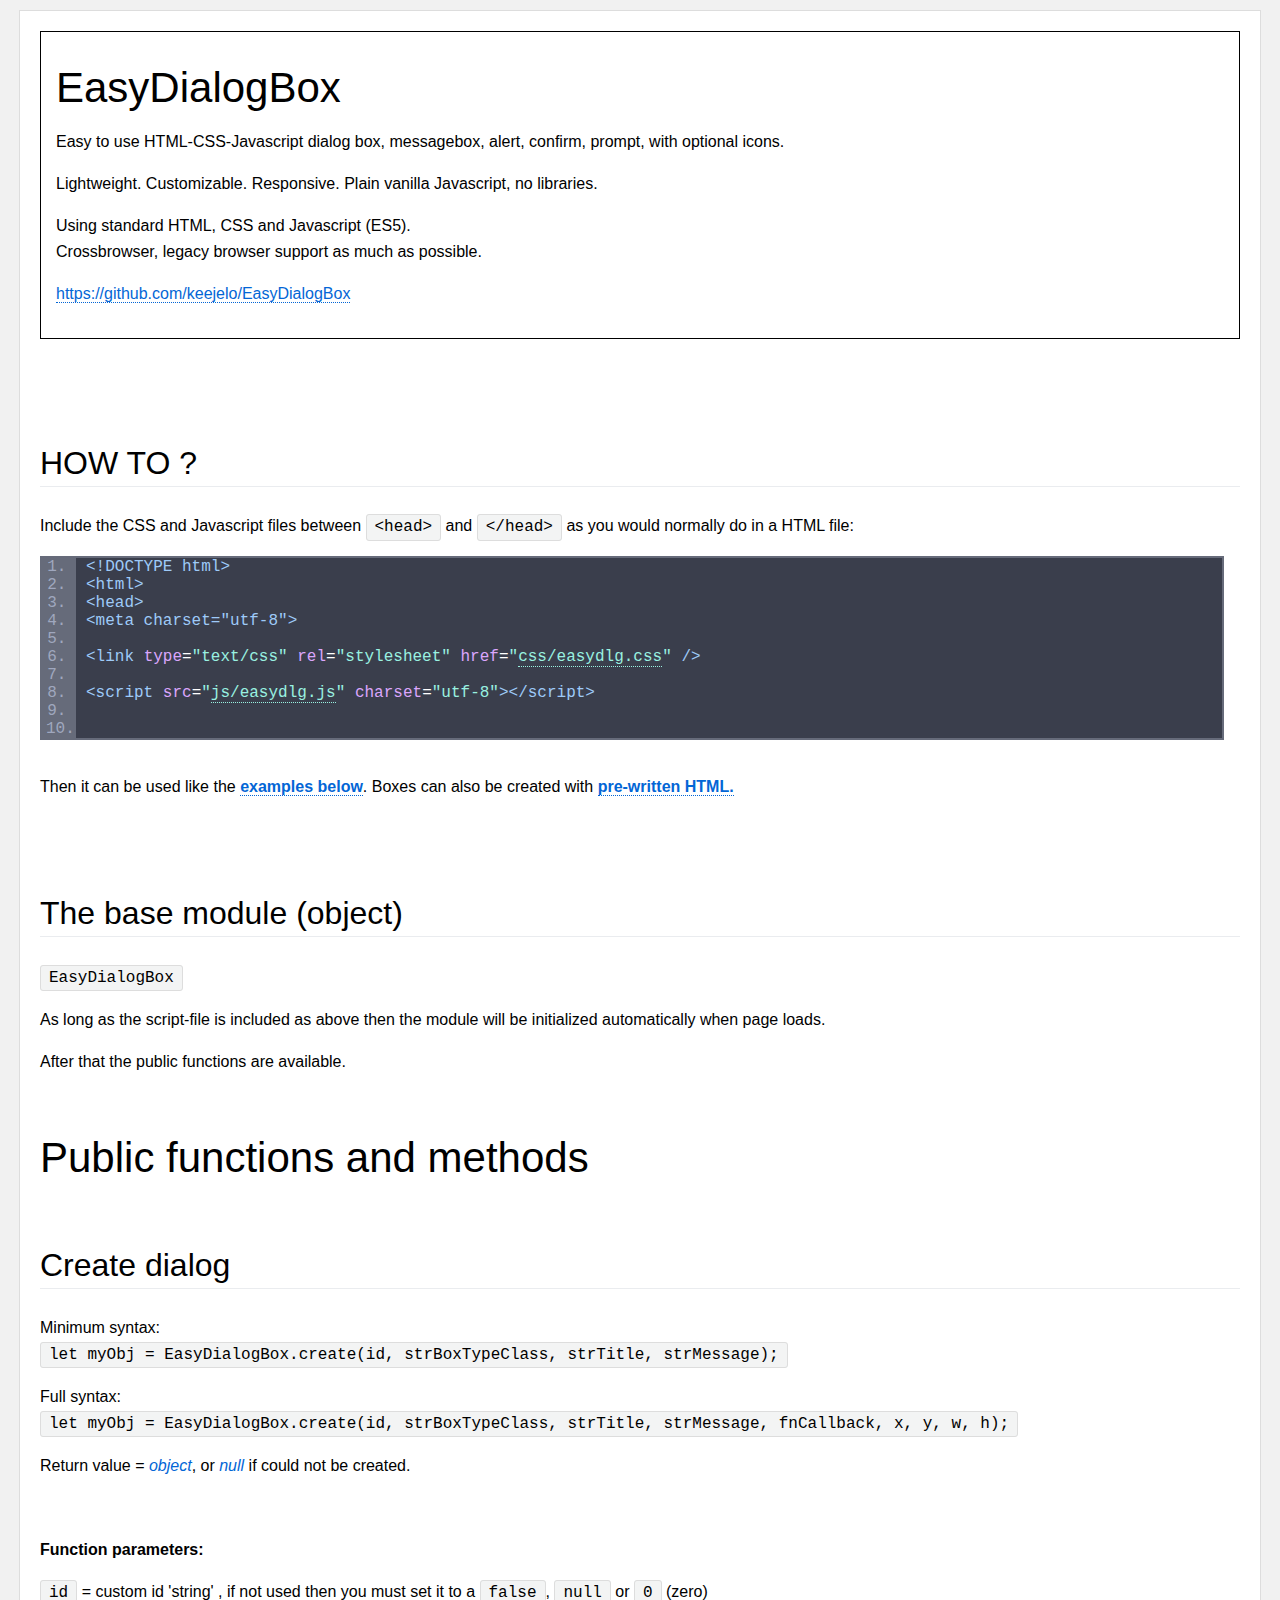
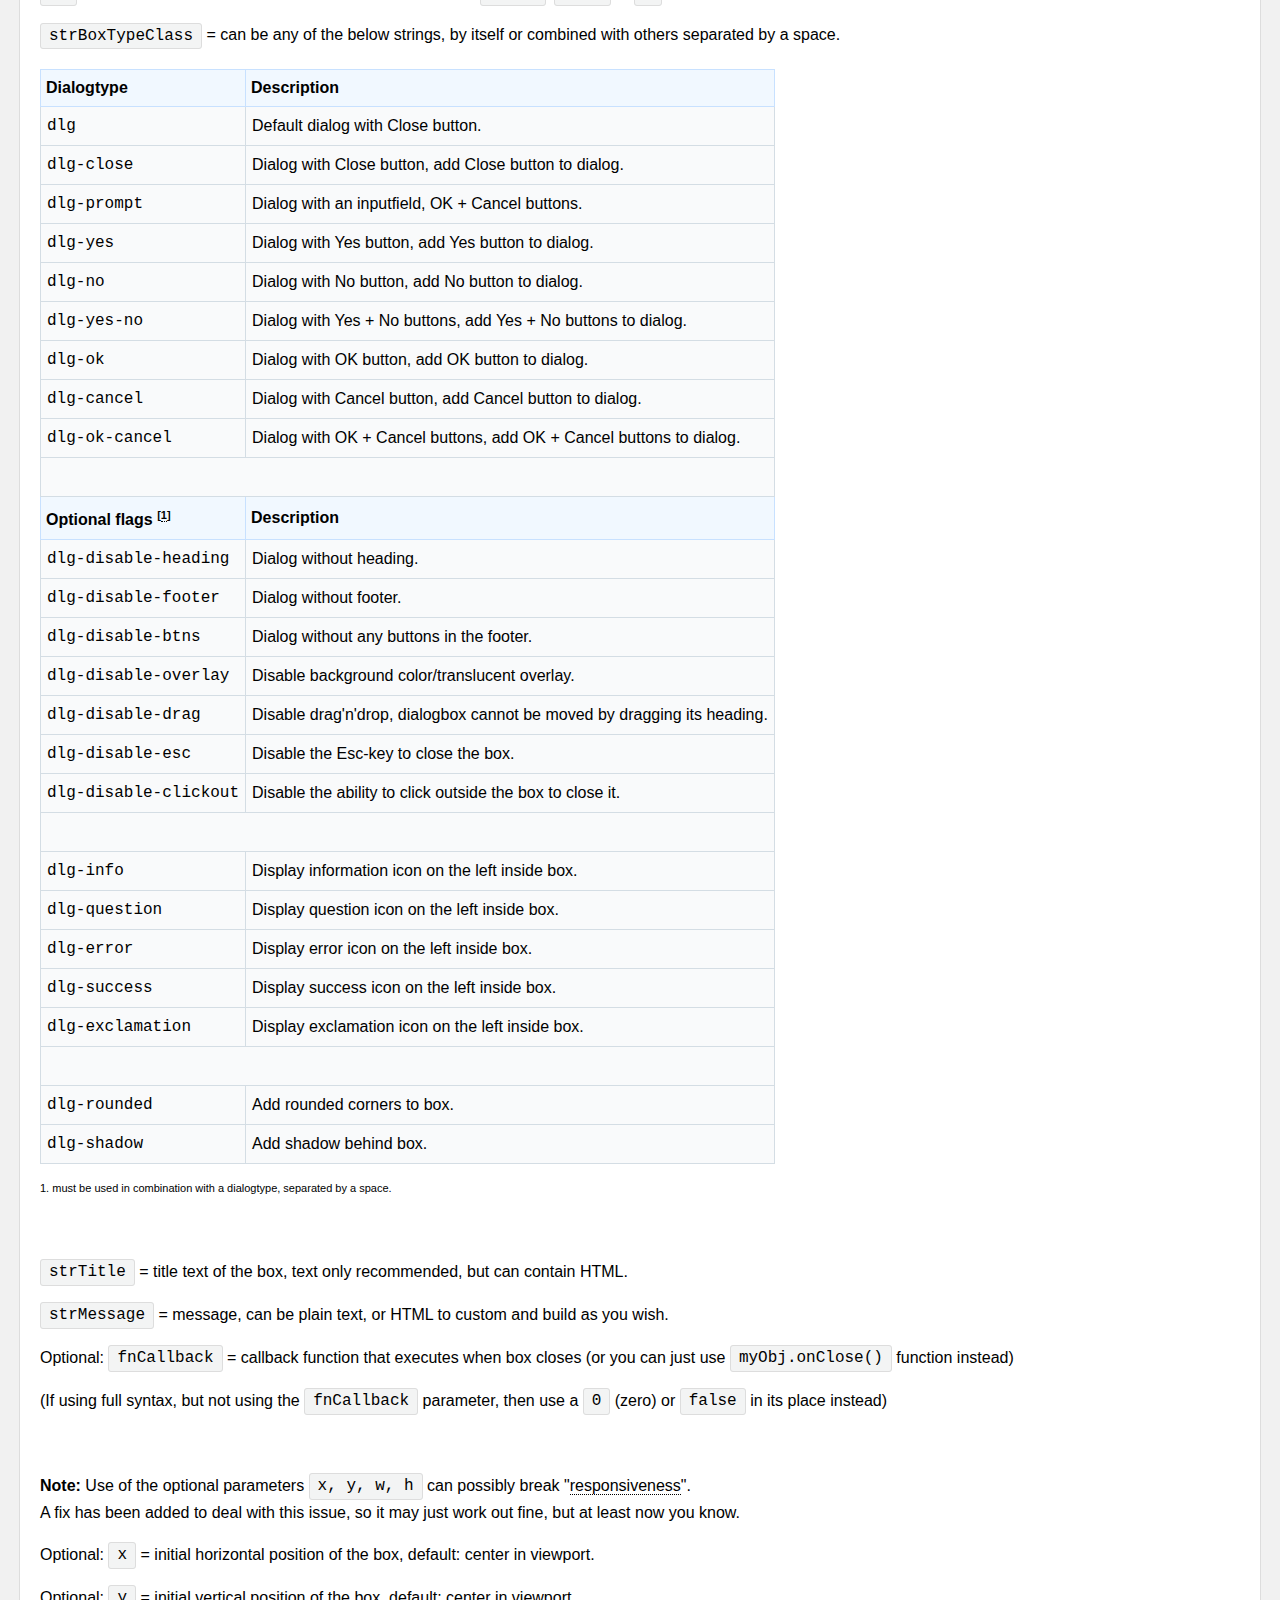
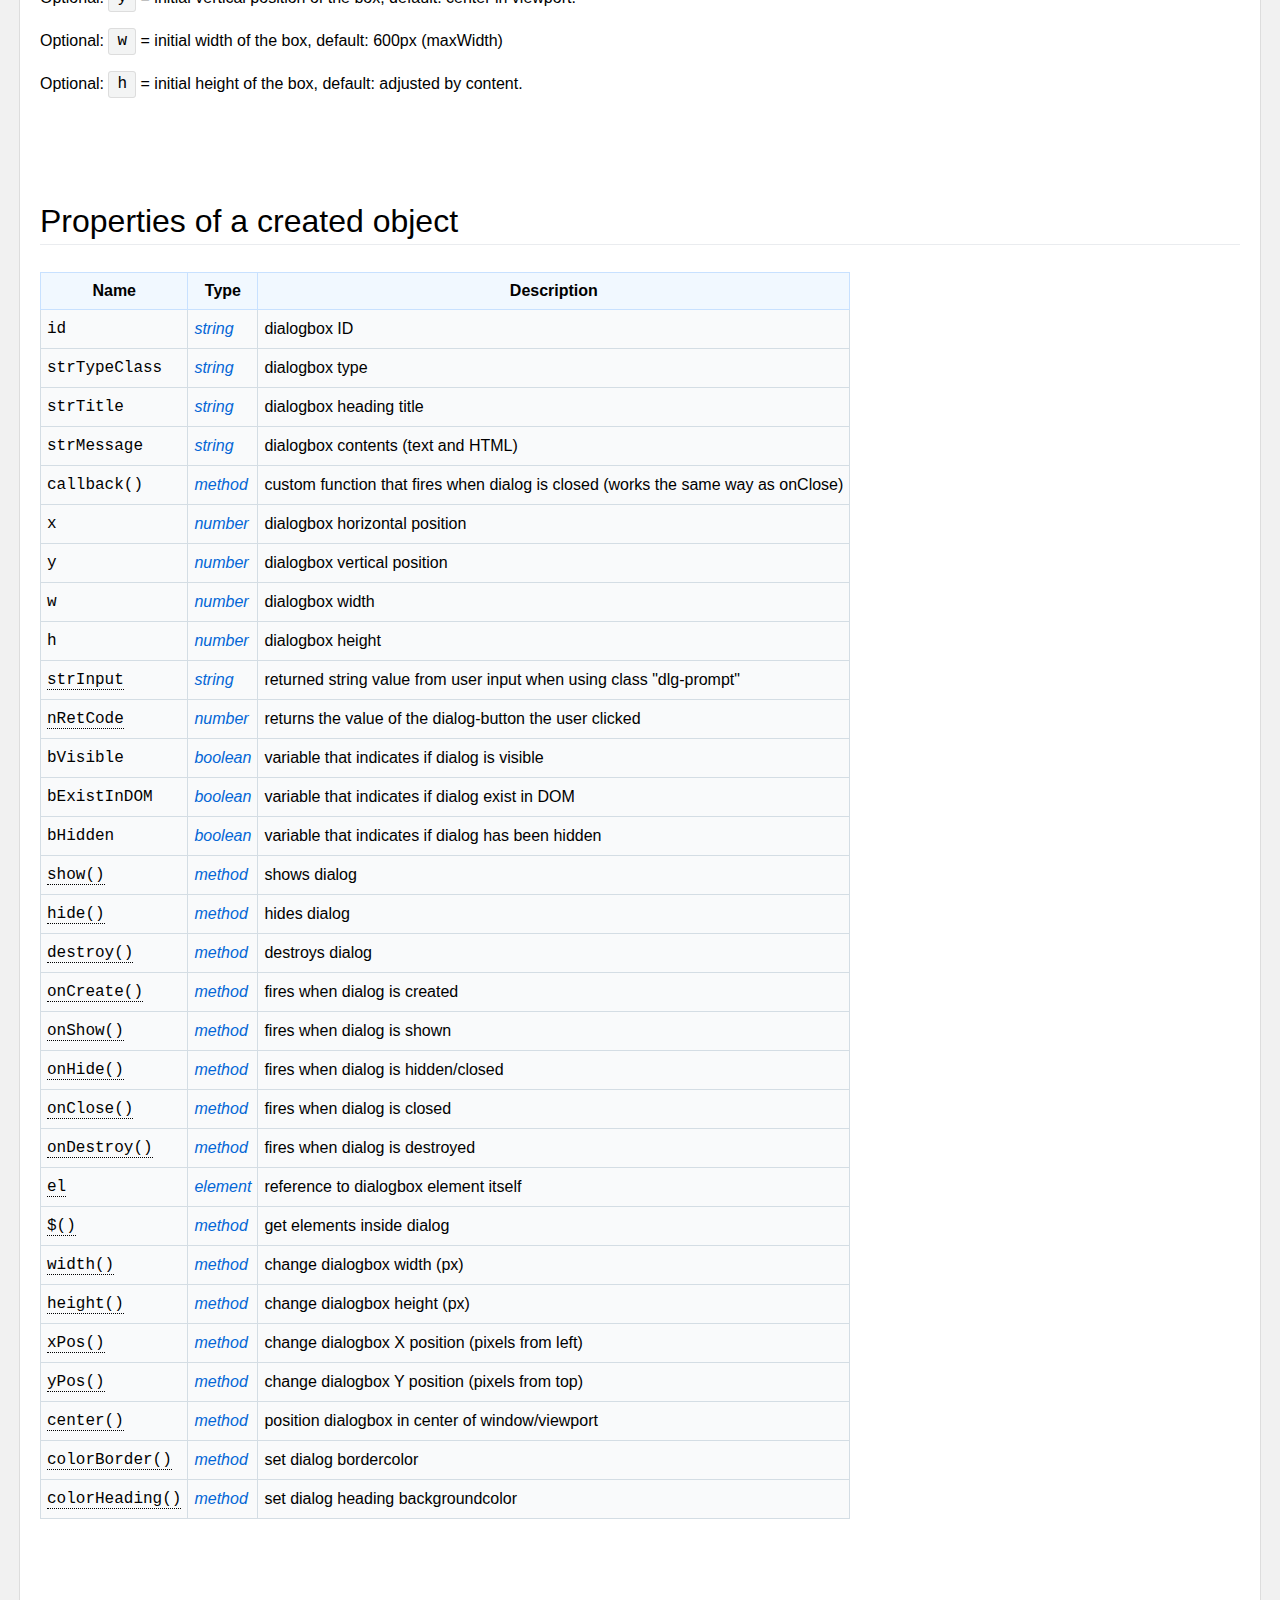
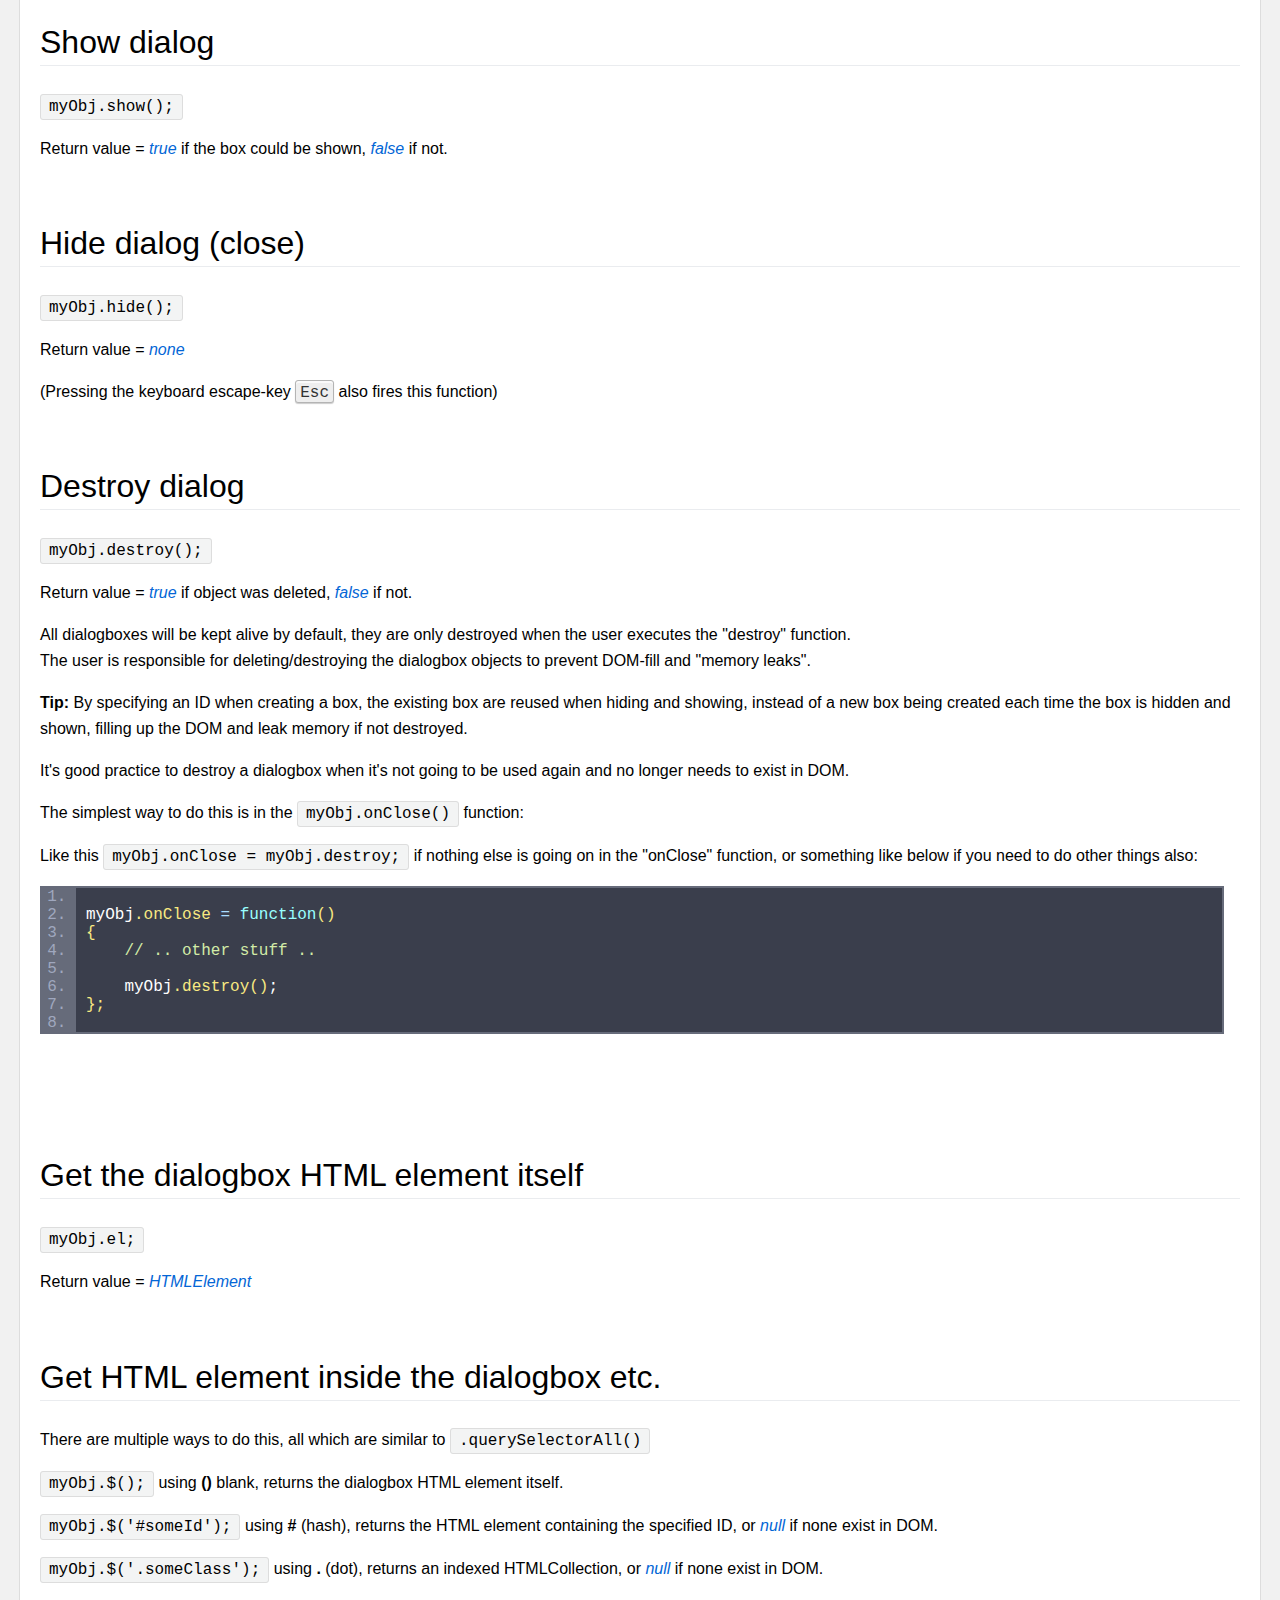
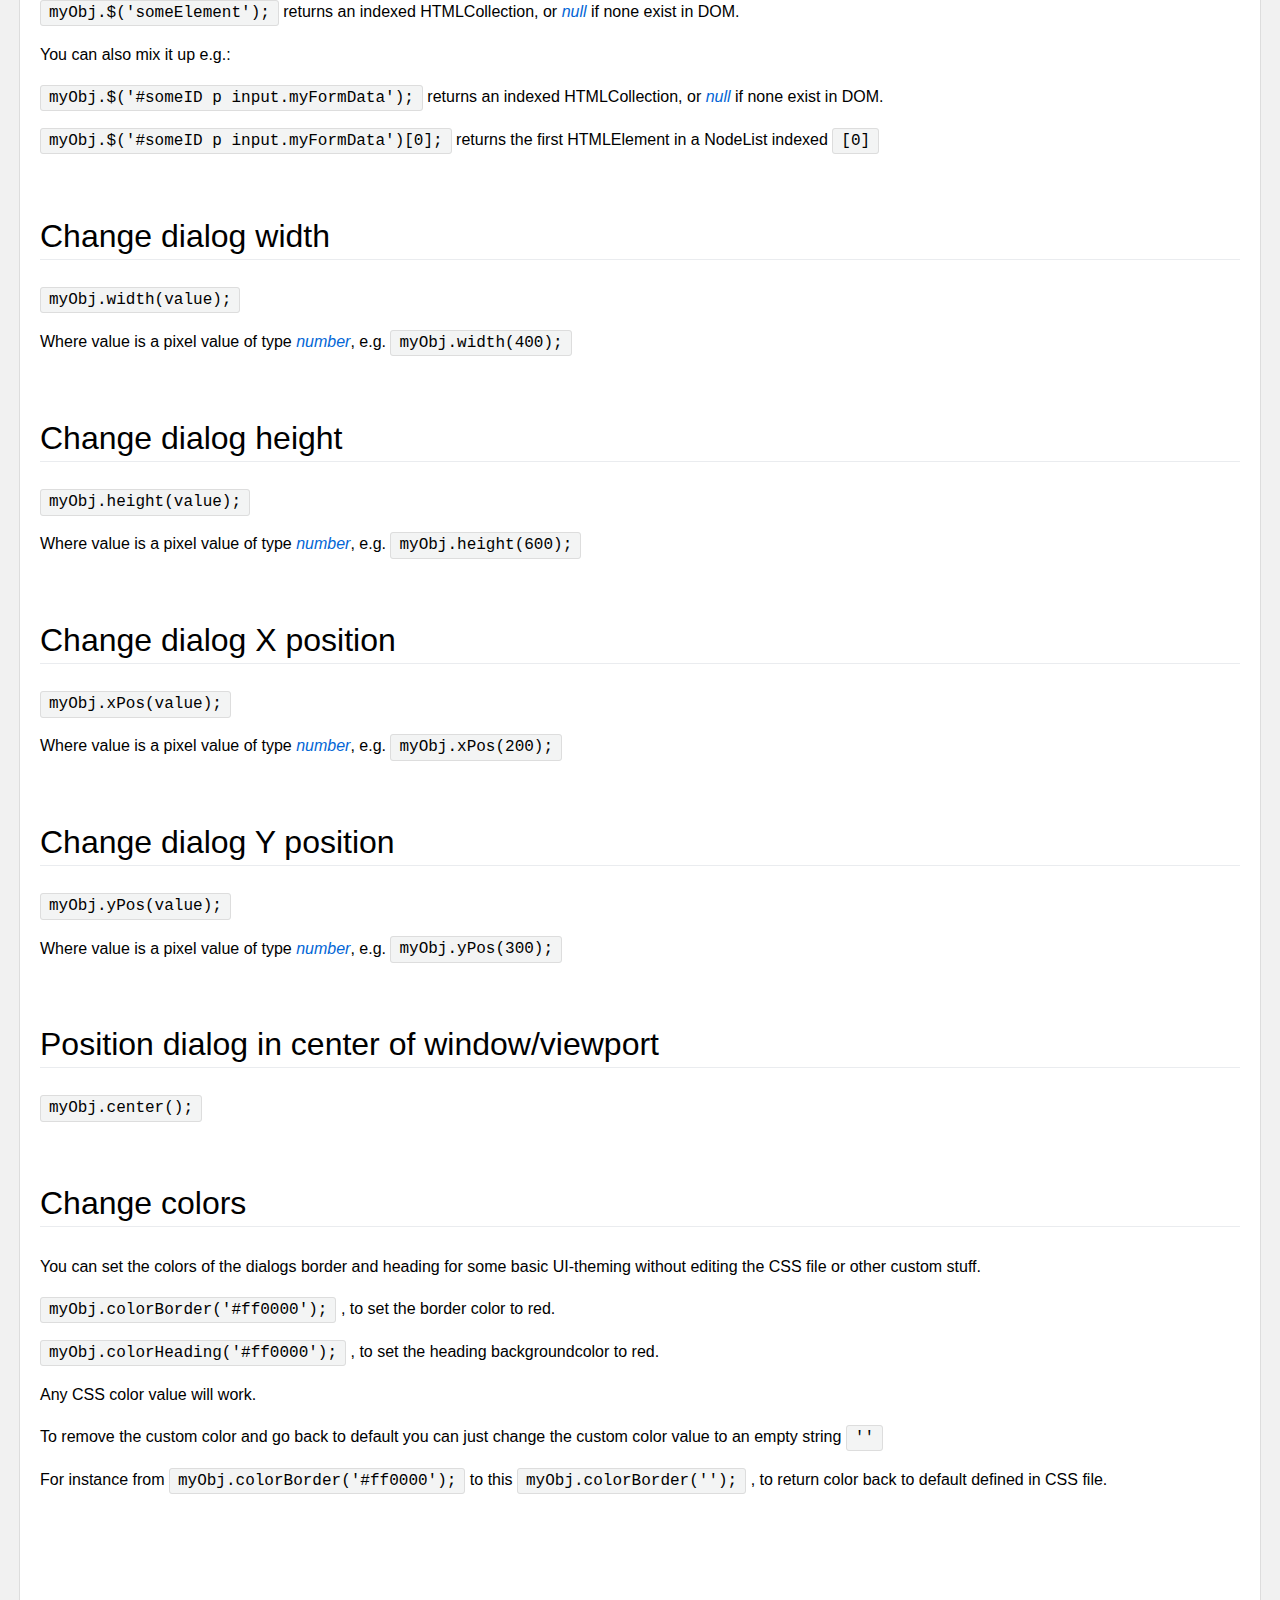
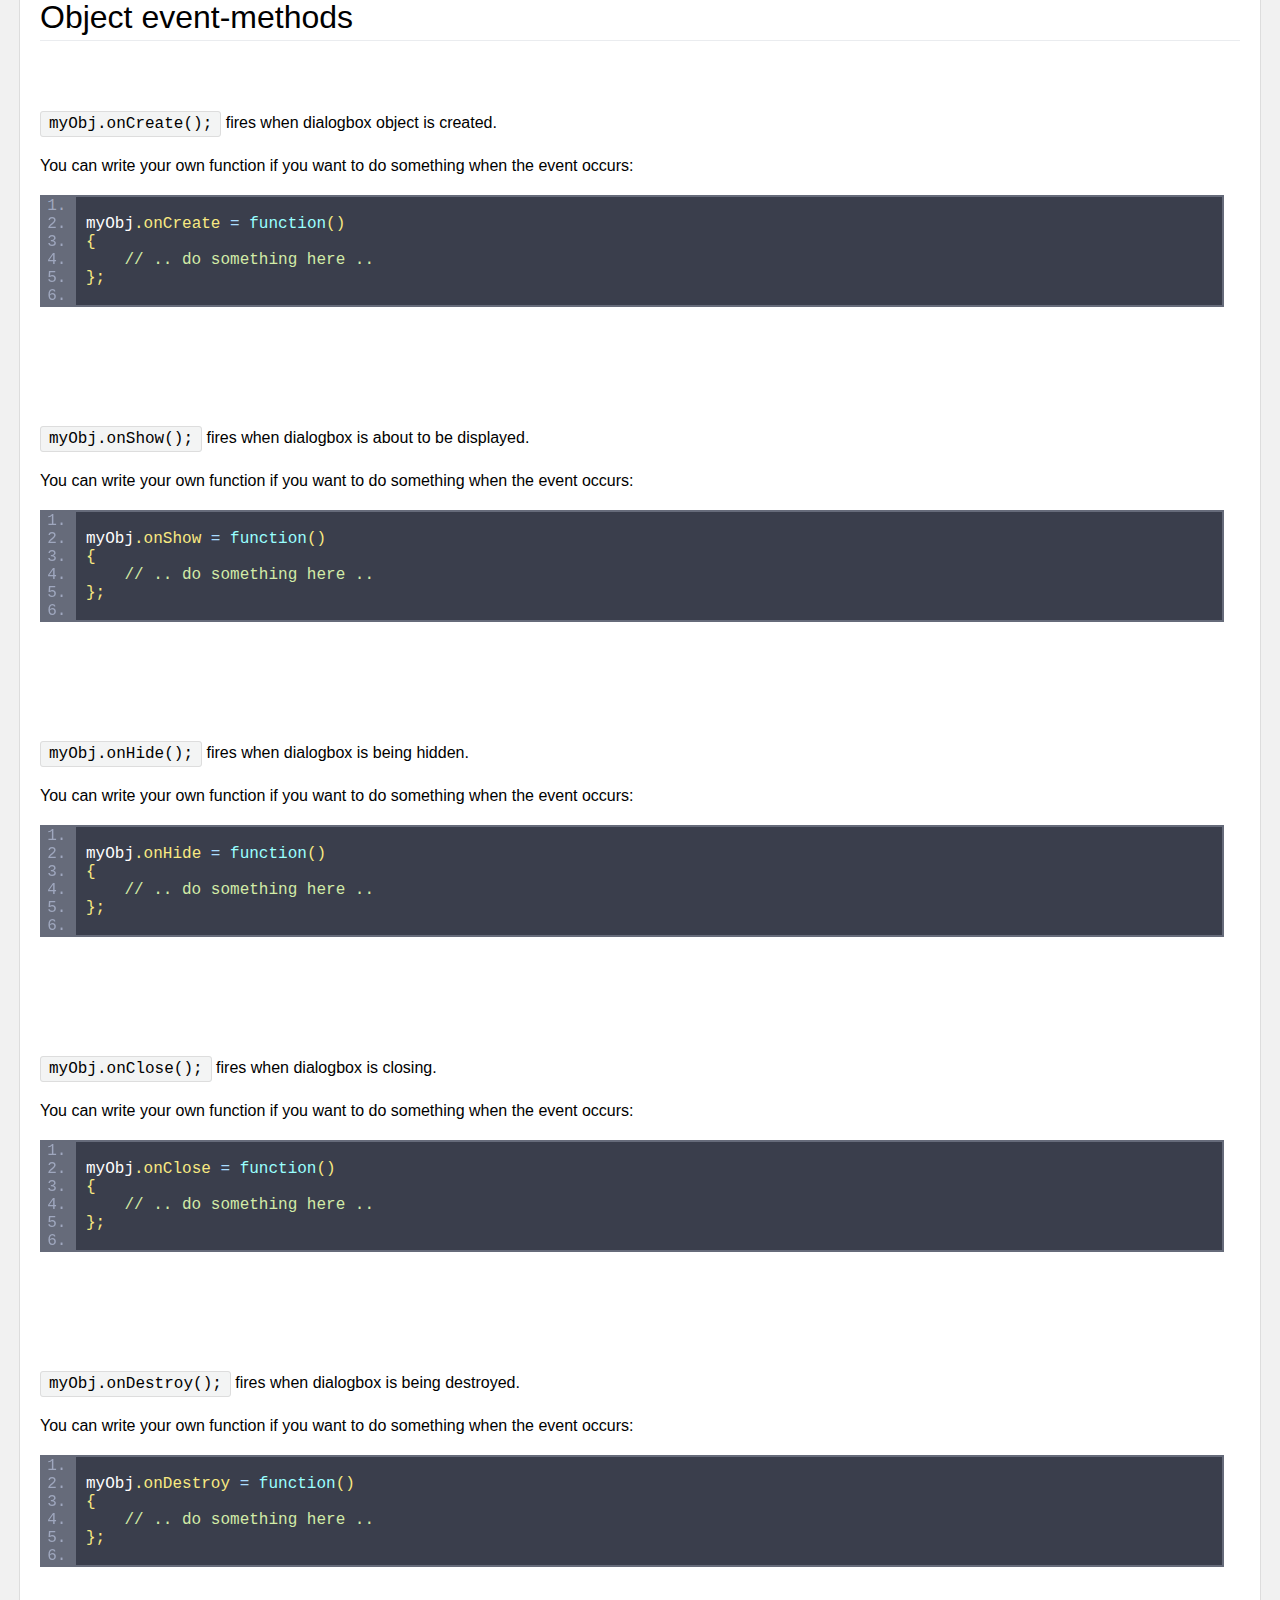
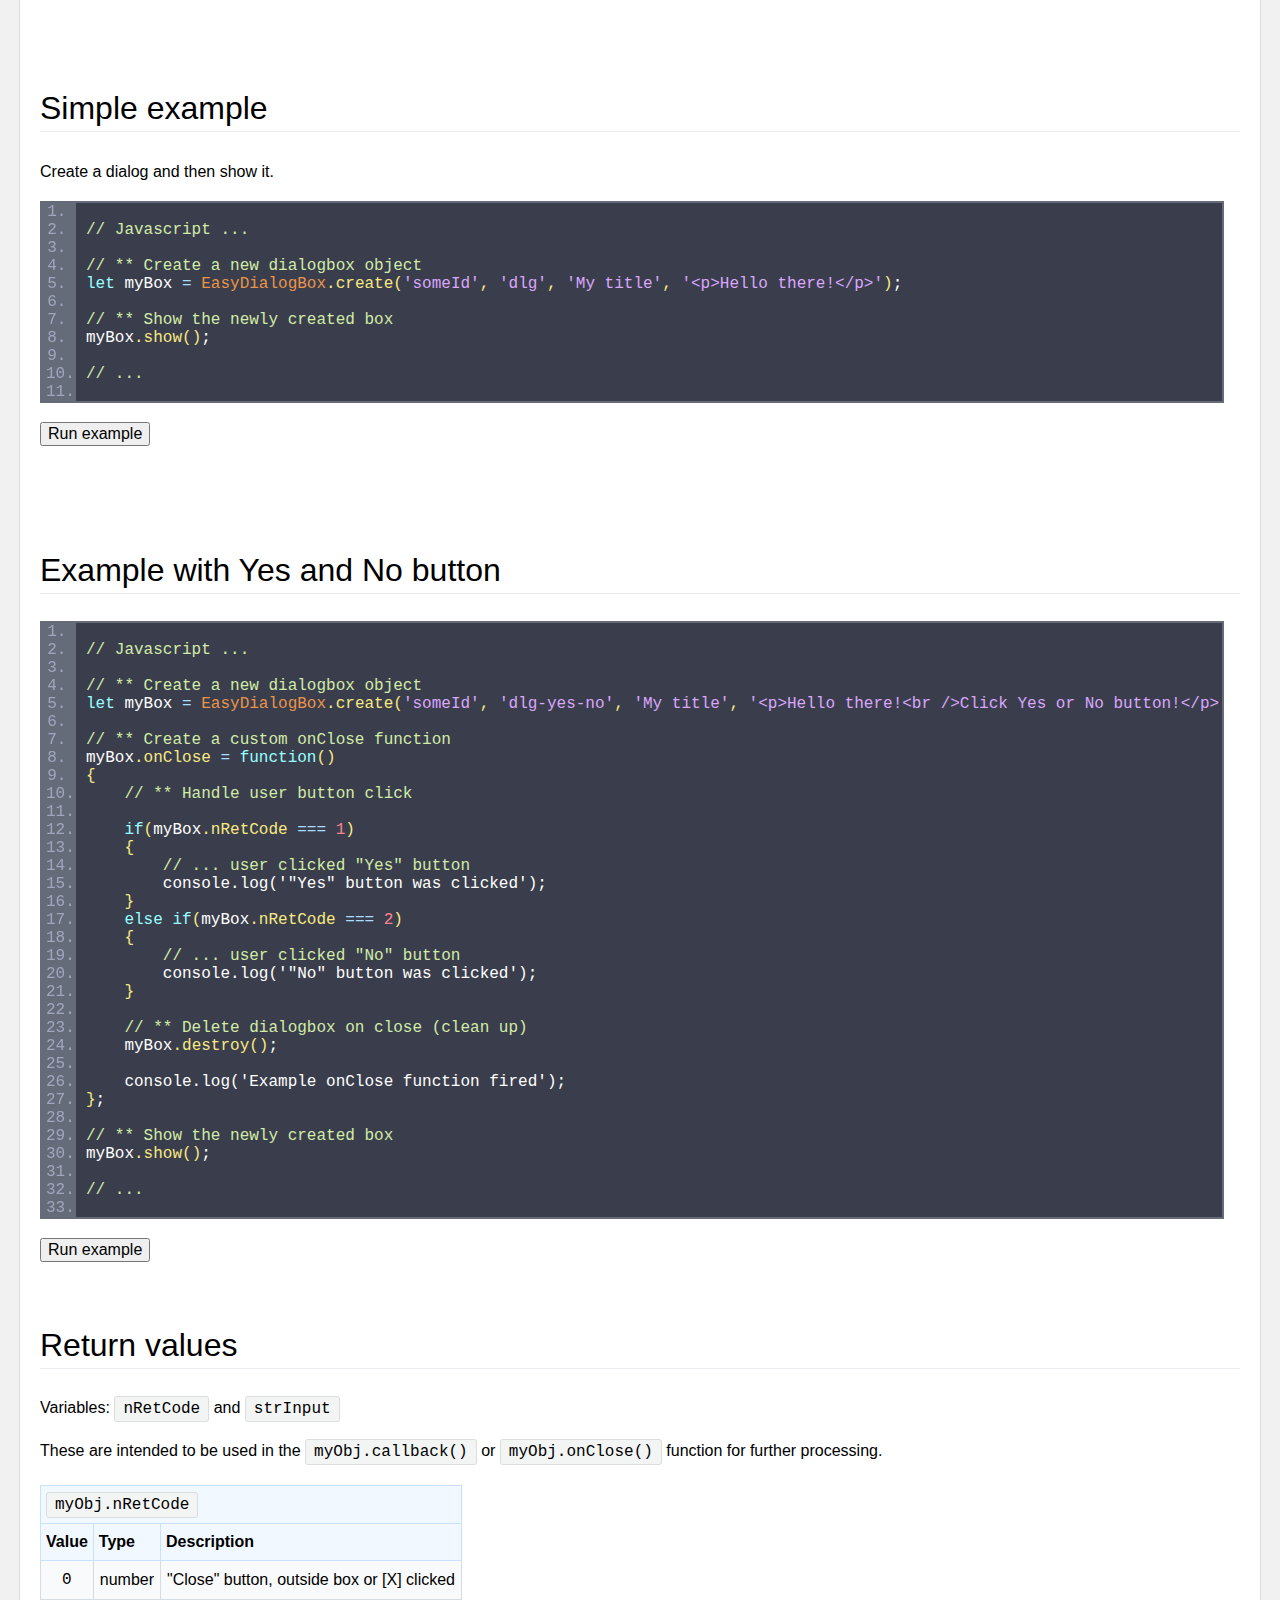
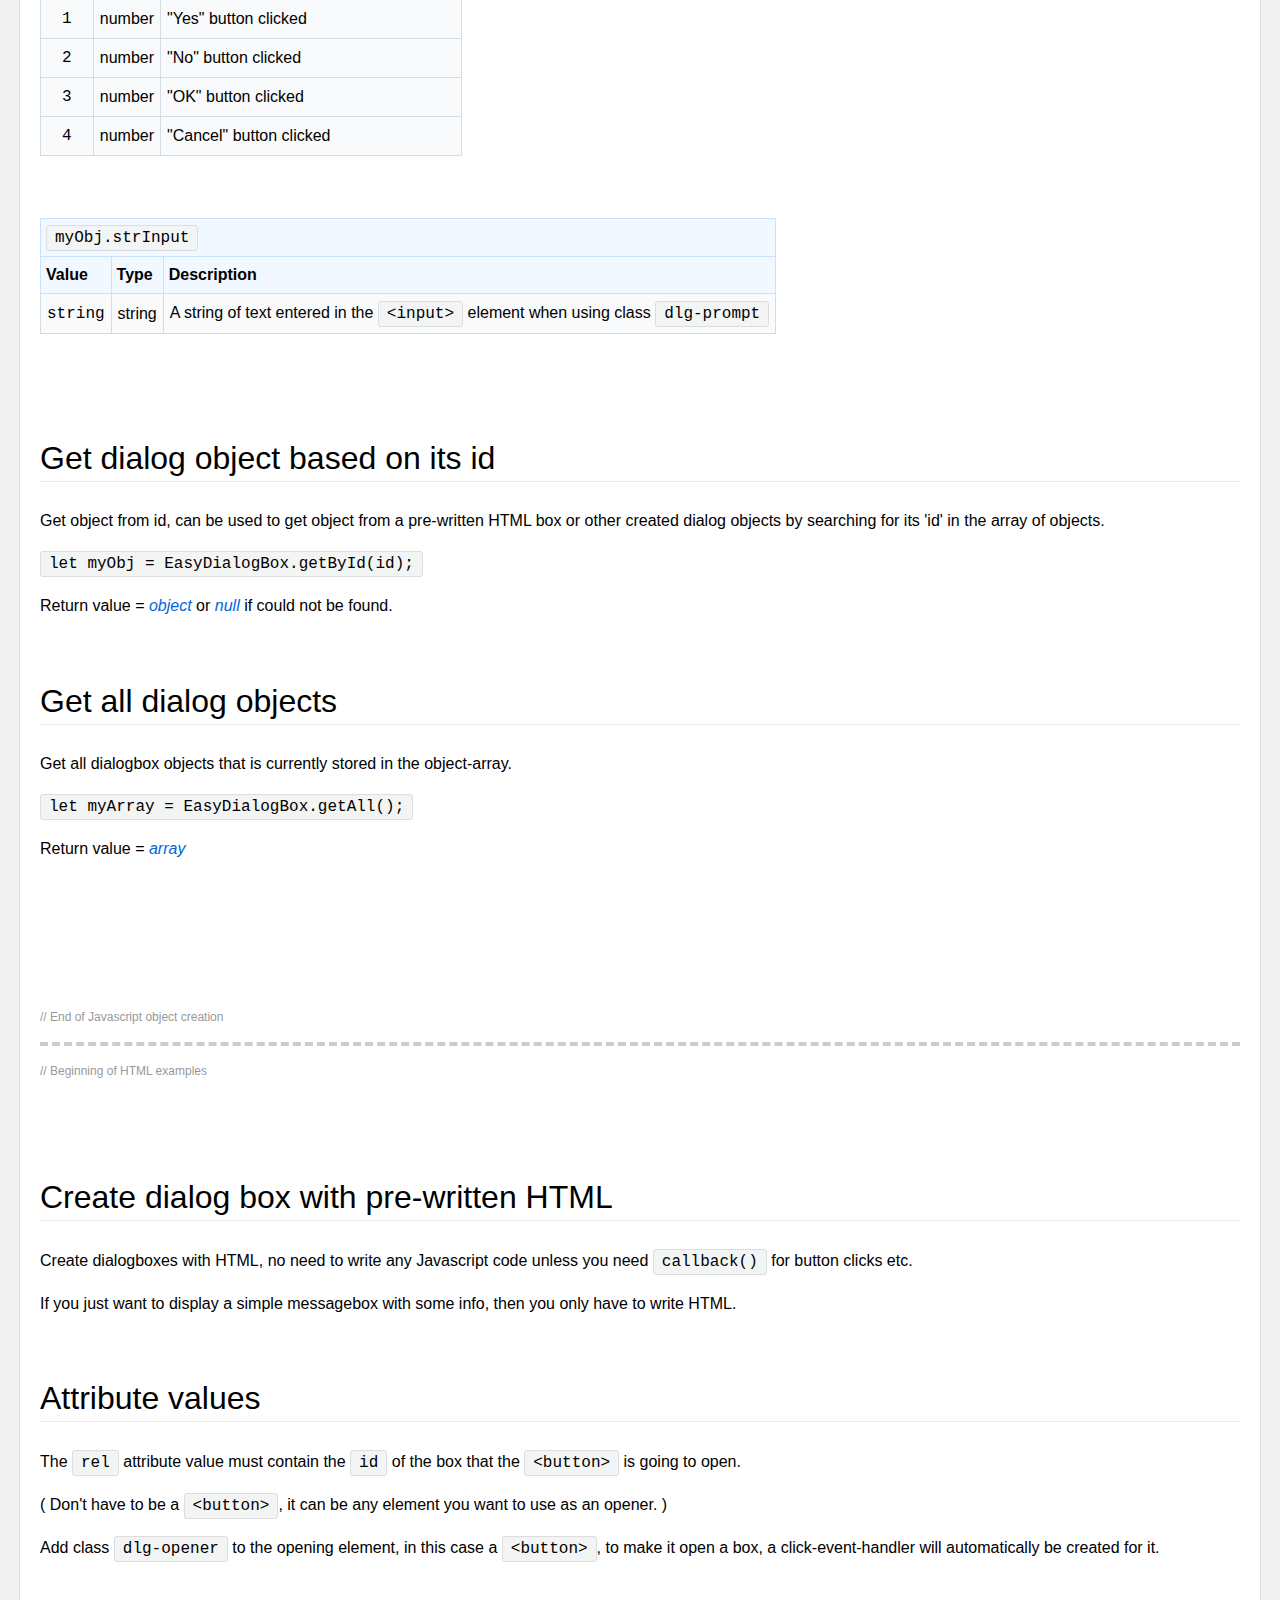
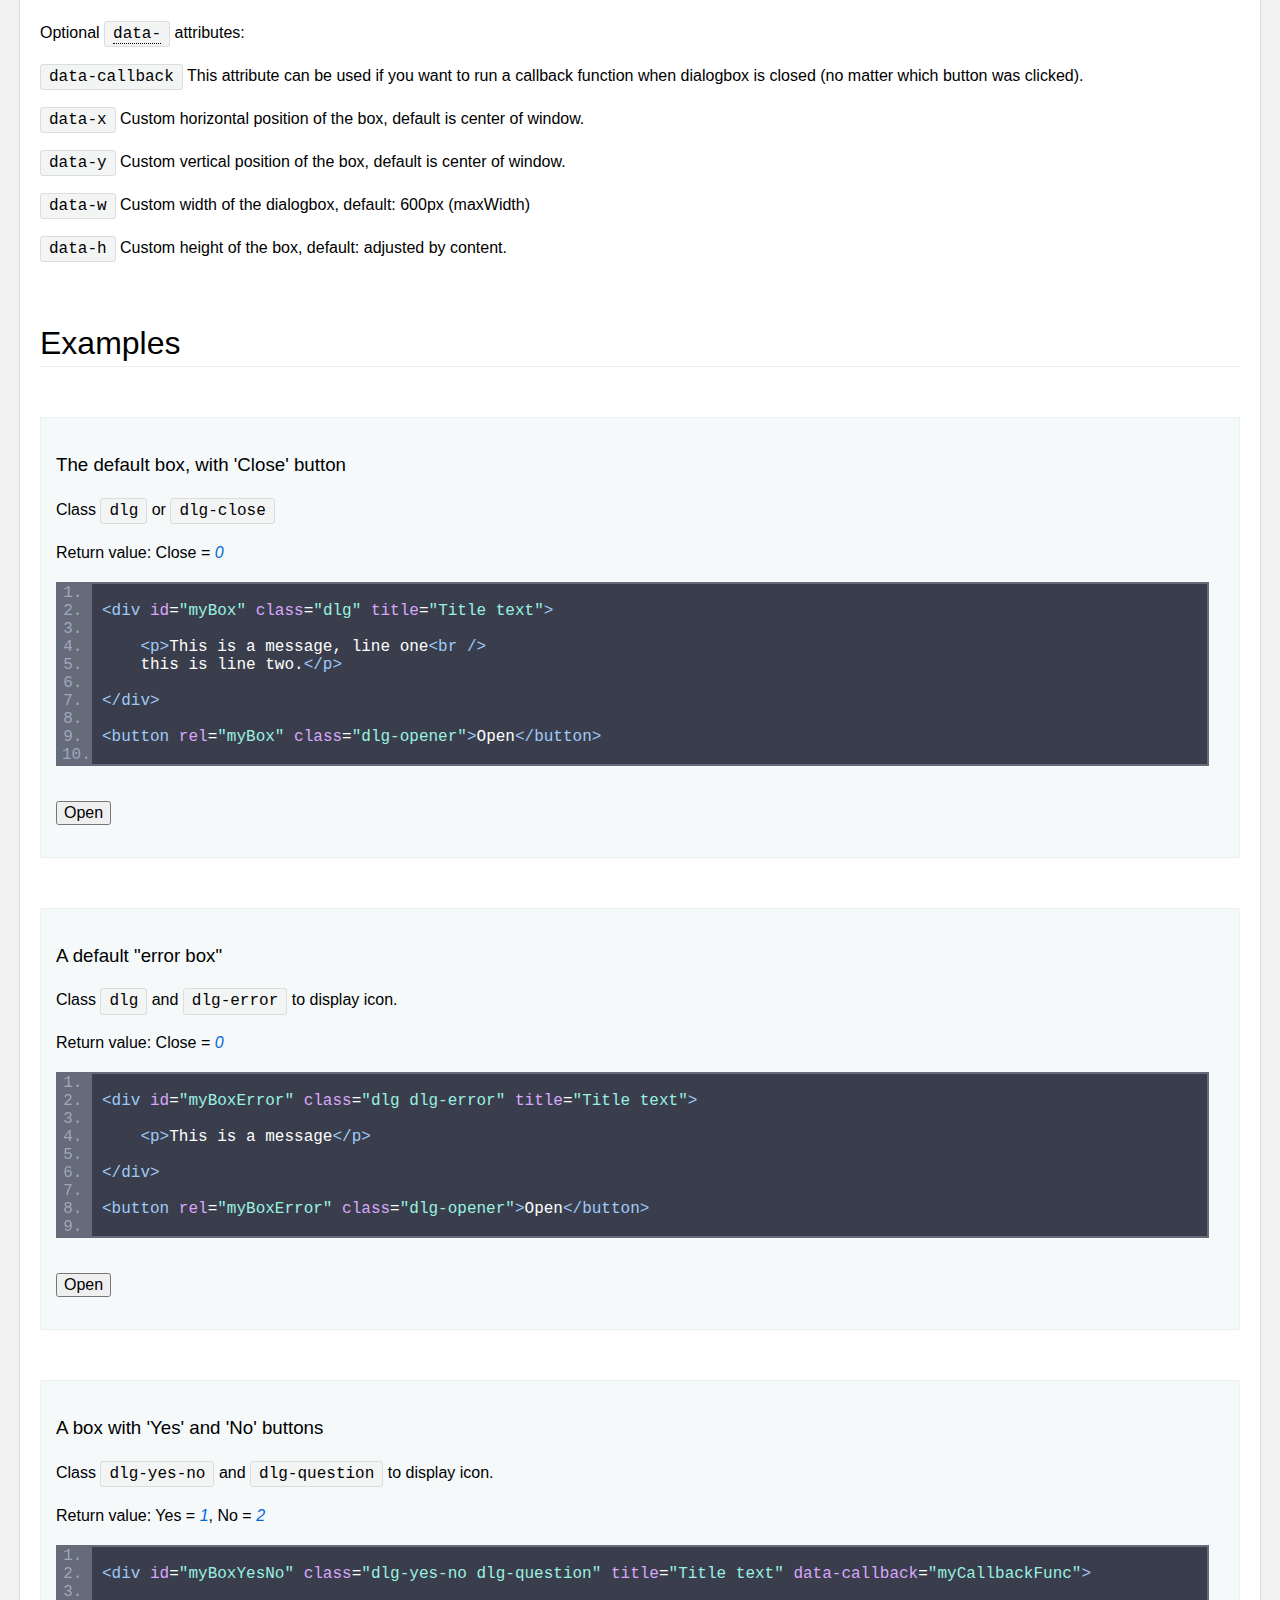
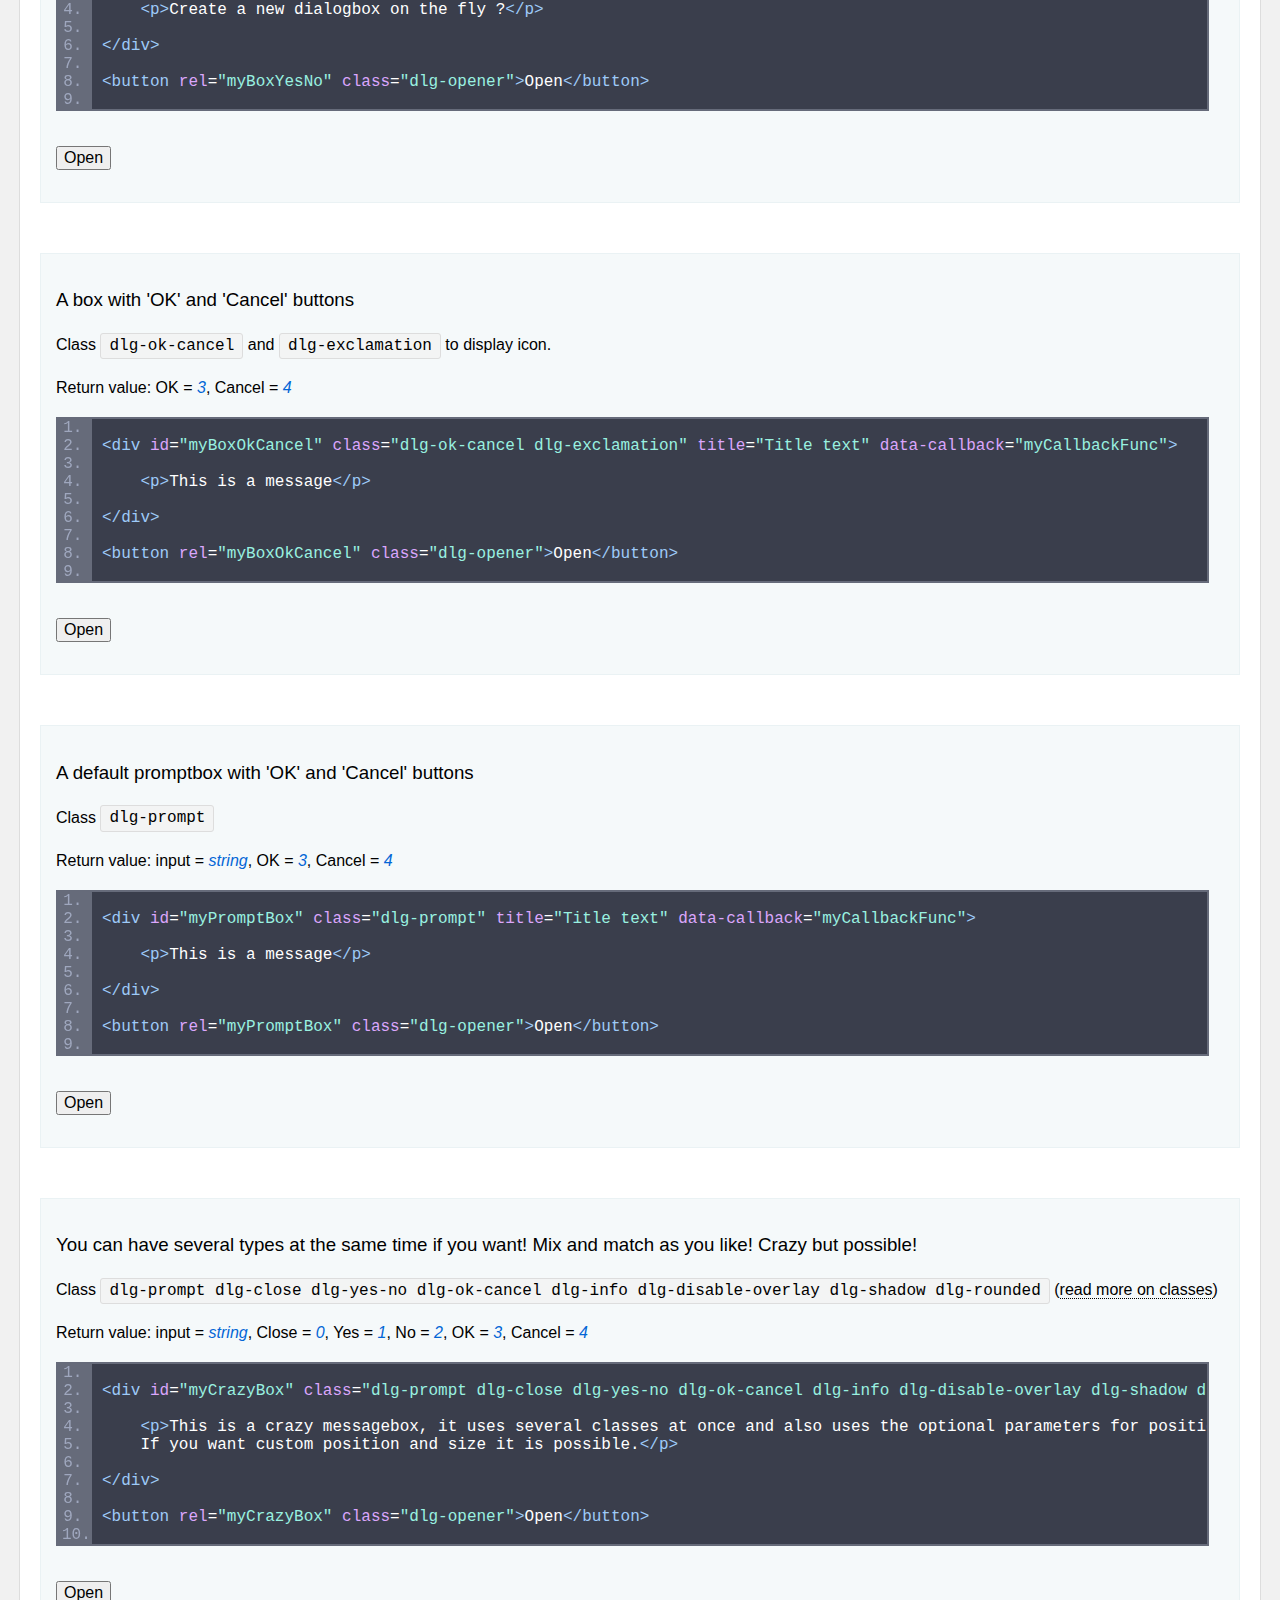
<file: DOC.html>
<!DOCTYPE html>
<!-- Sorry for the all-in-one-"franken"-html-page, but it's just to keep it all in one DEMO file -->
<html lang="en">
<head>
<meta name="viewport" content="width=device-width, initial-scale=1" />
<meta http-equiv="Content-Type" content="text/html; charset=utf-8" />
<title>EasyDialogBox - Javascript-module for creating dialogboxes the easy way - Examples and documentation</title>
<style>
body
{
    margin:0;
    padding:10px;
    padding-bottom:200px;
    font-family:Arial, Helvetica, sans-serif;
    font-size:16px;
    background-color:#f1f1f1;
    line-height:26px;
}
#page
{
    margin:0 auto;
    max-width:1200px;
    padding:20px;
    background-color:#fff;
    border:1px solid #ddd;
}
h1
{
    font-size:42px;
}
h2
{
    font-size:32px;
    padding-bottom:10px;
    border-bottom:1px solid #eaecef;
}
h1, h2, h3, h4, h5, h6
{
    font-family:"Segoe UI", Arial, Helvetica, sans-serif;
    font-weight:400;
    margin-left:0;
    padding-left:0;
}
#main_heading
{
    padding:15px;
    background-color:#fff;
    border:1px solid #000;
}
.examples
{
    margin-top:50px;
    padding:15px;
    background-color:#f5f9fa;
    border:1px solid #eaf2f4;
}
.section
{
    margin-top:100px;
}
.ital
{
    font-style:italic;
}
.bold
{
    font-weight:bold;
}
sup,.small
{
    font-size:11px;
}
.small_note
{
    font-size:12px;
    color:#999;
}
.word
{
    color:#0366d6;
}
.blue
{
    color:#0366d6;
    border-color:#0366d6;
}
code
{
    font-family:Consolas, "Droid Sans Mono", "Courier New", monospace;
    font-size:inherit;
    font-weight:normal;
    color:#000;
    background-color:#f3f4f4;
    padding:.2em .5em;
    border:1px solid #ddd;
    border-radius:3px;
}
.codeGray
{
    display:inline-block;
    margin:0;
    width:98%;
    /*max-width:940px;*/
    padding:0;
    overflow:scroll;
    white-space:pre;
    font-family:Consolas, "Droid Sans Mono", "Courier New", monospace;
    font-size:inherit;
    line-height:normal;
    background-color:#f3f4f4;
    color:#000;
    padding:.2em .5em;
    border:1px solid #ddd;
    border-radius:3px;
}
kbd
{
    background-color:#eee;
    border-radius:3px;
    border:1px solid #b4b4b4;
    box-shadow:0 1px 1px rgb(0 0 0 / 20%), 0 2px 0 0 rgb(255 255 255 / 70%) inset;
    color:#333;
    display:inline-block;
    line-height:1;
    padding:4px 4px 1px;
    white-space:nowrap;

    /*
    display:inline-block;
    padding:.2em .5em;
    font-family:Consolas, "Droid Sans Mono", "Courier New", monospace;
    font-size:inherit;
    line-height:24px;
    font-weight:bold;
    color:#24292e;
    vertical-align:middle;
    background-color:#fafbfc;
    border-bottom-color:#d1d5da;
    border:1px solid #d1d5da;
    border-radius:6px;
    box-shadow:inset 0 -1px 0 #d1d5da;
    */
}
button
{
    font-family:inherit;
    font-size:inherit;
}
#paramTable,
.returnTable,
#objTable
{
    border-collapse:collapse;
    background-color:#f9fafb;
    margin-top:20px;
}
#paramTable th,
.returnTable th,
#objTable th
{
    background-color:#f1f8ff; /* e9eef1; */
    border:1px #c8e1ff solid; /* d4dde4 */
    padding:5px;
}
#paramTable td,
.returnTable td,
#objTable td
{
    border:1px #d4dde4 solid;
    padding:6px;
}
#paramTable td:first-child,
.returnTable td:first-child,
#objTable td:first-child
{
    font-family:Consolas, "Droid Sans Mono", "Courier New", monospace;
}
#paramTable td+td,
.returnTable td+td,
#objTable td+td
{
    font-weight:normal;
    color:inherit;
}
#objTable tbody td+td
{
    font-style:italic;
    color:#0366d6;
}
#objTable tbody td+td+td
{
    font-style:normal;
    color:inherit;
}
#paramTable thead th
{
    text-align:left;
}
.returnTable thead th
{
    text-align:left;
}
.returnTable tbody td
{
    text-align:center;
}
.returnTable tbody td+td
{
    text-align:left;
}
a
{
    color:#000;
    text-decoration:none;
    border-bottom:1px dotted #000;
}
#main_heading a
{
    color:#0366d6;
    text-decoration:none;
    border-bottom:1px dotted #0366d6;
}
hr.end_begin
{
    border:none;
    border-top:4px dashed #ccc;
}
/* syntax coloring */
b,i
{
    font-weight:normal; /* abusing this tag for syntax coloring */
    font-style:normal;  /* abusing this tag for syntax formatting */
}
/* this fixes the absolute pos of the container, pushes the code out from beneath */
b:first-child
{
    margin-left:40px;
}
.tag
{
    color:#9ecaf8; /* 0000ff a8742b 00ccff */
}
.att
{
    color:#dba6fc; /* dd0000 e1ca72 dddd00 */
}
.val
{
    color:#99f1e0; /* 9901e0 74a25d */
}
.val a
{
    color:#99f1e0;
    text-decoration:none;
    border-bottom:1px dotted #99f1e0;
}
.comment
{
    color:#d2eba7;
}
.obj
{
    color:#e99449;
}
.func
{
    color:#f8e981;
}
.prop
{
    color:#f8e981;
}
.param
{
    color:#dba6fc;
}
.param_def
{
    color:#99ffff;
}
.keyword
{
    color:#99ffff; /* ff8490 */
}
.num
{
    color:#ff8490;
}
.equal
{
    color:#aaddff;
}
/* END: syntax coloring */

/* codeview */
.codeview
{
    display:inline-block;
    margin:0;
    margin-bottom:10px;
    width:98%;
    /*max-width:940px;*/
    padding:0;
    overflow:scroll;
    white-space:pre;
    font-family:Consolas, "Droid Sans Mono", "Courier New", monospace;
    font-size:inherit;
    line-height:normal;
    background-color:#3a3e4c;
    color:#fff;
    border:2px #666b7a solid;
    border-left-width:6px;
}
/* code line numbers */
.codeview:before
{
    counter-reset:listing;
    margin:0;
    padding:0;
}
.codeview i
{
    counter-increment:listing;
    margin:0;
    padding:0;
}
.codeview i::before
{
    color:#9fa7be;
    background-color:#666b7a;
    content:counter(listing) ". ";
    display:inline-block;
    width:30px;
    padding-left:0;
    padding-bottom:0;
    margin-left:0;
    margin-right:20px;
    margin-bottom:0;
    text-align:right;
    position:absolute;
}
/* END: code line numbers */
</style>

<!-- Including the necessary files here -->

<link type="text/css" rel="stylesheet" href="css/easydlg.css" />

<script src="js/easydlg.js"></script>


<!-- END: Including the necessary files here -->

<script>
//-----------------------------------------------------------------------------------------------------------------
// ** Add event listener (xbrowser-legacy)
//-----------------------------------------------------------------------------------------------------------------
var attachEventListener = function(target, eventType, functionRef, capture)
{
    if(typeof target.addEventListener != 'undefined')
    {
        target.addEventListener(eventType, functionRef, capture);
    }
    else if(typeof target.attachEvent != 'undefined')
    {
        var functionString = eventType + functionRef;
        target['e' + functionString] = functionRef;
        target[functionString] = function(event)
        {
            if(typeof event == 'undefined')
            {
                event = window.event;
            }
            target['e' + functionString](event);
        };
        target.attachEvent('on' + eventType, target[functionString]);
    }
    else
    {
        eventType = 'on' + eventType;
        if(typeof target[eventType] == 'function')
        {
            var oldListener = target[eventType];
            target[eventType] = function()
            {
                oldListener();
                return functionRef();
            }
        }
        else
        {
            target[eventType] = functionRef;
        }
    }
};
//-----------------------------------------------------------------------------------------------------------------
// ** END: Add event listener (xbrowser-legacy)
//-----------------------------------------------------------------------------------------------------------------


//-----------------------------------------------------------------------------------------------------------------
// ** Callback Examples
//-----------------------------------------------------------------------------------------------------------------

//---------------------------------------------------------------------
// ** EasyDialogBox object return values
//---------------------------------------------------------------------
//
// object.nRetCode:
//
//  0 = "Close" button, outside box or [X] clicked
//  1 = "Yes" button clicked
//  2 = "No" button clicked
//  3 = "OK" button clicked
//  4 = "Cancel" button clicked
//
//  object.strInput = string
//
//---------------------------------------------------------------------


// ** One example of a callback function
var myCallbackFunc = function(nRetCode, strInput)
{
    if(nRetCode === 0)
    {
        console.log('CALLBACK: User clicked "Close" button, outside box or [X], returncode = ' + nRetCode);
    }
    else if(nRetCode === 1)
    {
        console.log('CALLBACK: User clicked "Yes" button, returncode = ' + nRetCode);

        // ** Example: Create a dialog on the fly!
        var myFlyBox = EasyDialogBox.create(0, 'dlg dlg-success', 'Testing on the fly dialog', '<p>Hello on the fly!</p>', myOtherCallbackFunc);
        if(myFlyBox)
        {
            // ** Override the initial callback function that was set

            /*myFlyBox.callback = function()
            {
                console.log('Hello this is a callback override! :-)');
            }*/

            // ** Show the new box
            myFlyBox.show();
        }
    }
    else if(nRetCode === 2)
    {
        console.log('CALLBACK: User clicked "No" button, returncode = ' + nRetCode);
    }
    else if(nRetCode === 3)
    {
        console.log('CALLBACK: User clicked "OK" button, returncode = ' + nRetCode);
    }
    else if(nRetCode === 4)
    {
        console.log('CALLBACK: User clicked "Cancel" button, returncode = ' + nRetCode);
    }

    // ** Check if any text was typed in input
    if(strInput)
    {
        console.log('CALLBACK: User typed in inputfield, returnvalue = ' + strInput);
    }

};

// ** Another regular function used as callback
var myOtherCallbackFunc = function(nRetCode, strInput)
{
    console.log('Hello from myOtherCallbackFunc: nRetCode = ' + nRetCode + ', strInput = ' + strInput);
};
//-----------------------------------------------------------------------------------------------------------------
// ** END: Callback Examples
//-----------------------------------------------------------------------------------------------------------------

//-----------------------------------------------------------------------------------------------------------------
// ** Window load event-listener
//-----------------------------------------------------------------------------------------------------------------
//window.addEventListener('load', function()
attachEventListener(window, 'load', function()
{
    // ** Run simple example from page when button is clicked
    attachEventListener(document.getElementById('jsSimpleExampleRunBtn'), 'click', function()
    {
        // ** Create a new dialogbox object
        let myBox = EasyDialogBox.create('someId1', 'dlg', 'My title', '<p>Hello there!</p>');

        // ** Delete dialogbox on close (clean up)
        myBox.onClose = myBox.destroy;

        // ** Show the newly created box
        myBox.show();
    }, false);

    // ** Run example from page when button is clicked
    //document.getElementById('jsExampleRunBtn').addEventListener('click', function()
    attachEventListener(document.getElementById('jsExampleRunBtn'), 'click', function()
    {
        // ** Create a new dialogbox object
        let myBox = EasyDialogBox.create('someId2', 'dlg-yes-no', 'My title', '<p>Hello there!<br />Click Yes or No button!</p>');

        // ** Create a custom onShow function
        myBox.onShow = function()
        {
            console.log('Example onShow function fired');
        };

        // ** Create a custom onClose function
        myBox.onClose = function()
        {
            // ** Handle user button click

            if(myBox.nRetCode === 1)
            {
                // ... user clicked "Yes" button
                console.log('"Yes" button was clicked');
            }
            else if(myBox.nRetCode === 2)
            {
                // ... user clicked "No" button
                console.log('"No" button was clicked');
            }

            // ** Delete dialogbox on close (clean up)
            myBox.destroy();

            console.log('Example onClose function fired');
        };

        // ** Show the newly created box
        myBox.show();
    }, false);
}, false);
//-----------------------------------------------------------------------------------------------------------------
// ** END: Window load event-listener
//-----------------------------------------------------------------------------------------------------------------
</script>
</head>
<body>
    <div id="page">

        <div id="main_heading">
            <h1>EasyDialogBox</h1>
            <p>Easy to use HTML-CSS-Javascript dialog box, messagebox, alert, confirm, prompt, with optional icons.</p>
            <p>Lightweight. Customizable. Responsive. Plain vanilla Javascript, no libraries.</p>
            <p>Using standard HTML, CSS and Javascript (ES5).<br/>
            Crossbrowser, legacy browser support as much as possible.</p>
            <p><a href="https://github.com/keejelo/EasyDialogBox" title="Go to github repository">https://github.com/keejelo/EasyDialogBox</a></p>
        </div>

        <p>&nbsp;</p>
        <p>&nbsp;</p>

        <div>
            <h2>HOW TO ?</h2>
            <p>Include the CSS and Javascript files between <code>&lt;head&gt;</code> and <code>&lt;/head&gt;</code> as you would normally do in a HTML file:</p>
        </div>

        <div class="codeview"><i><b class="tag">&lt;!DOCTYPE html&gt;</b></i>
<i><b class="tag">&lt;html&gt;</b></i>
<i><b class="tag">&lt;head&gt;</b></i>
<i><b class="tag">&lt;meta charset=&quot;utf-8&quot;&gt;</b></i>
<i>&nbsp;</i>
<i><b class="tag">&lt;link</b> <b class="att">type</b>=<b class="val">&quot;text/css&quot;</b> <b class="att">rel</b>=<b class="val">&quot;stylesheet&quot;</b> <b class="att">href</b>=<b class="val">&quot;<a href="css/easydlg.css" title="source">css/easydlg.css</a>&quot;</b> <b class="tag">/&gt;</b></i>
<i>&nbsp;</i>
<i><b class="tag">&lt;script</b> <b class="att">src</b>=<b class="val">&quot;<a href="js/easydlg.js" title="source">js/easydlg.js</a>&quot;</b> <b class="att">charset</b>=<b class="val">&quot;utf-8&quot;</b><b class="tag">&gt;&lt;/script&gt;</b></i>
<i>&nbsp;</i>
<i>&nbsp;</i> </div>

        <div>
            <p>Then it can be used like the <a href="#js_example" class="bold blue">examples below</a>. Boxes can also be created with <a href="#html_box" class="bold blue">pre-written HTML.</a></p>
        </div>

        <div id="code_info_heading" class="section">
            <h2>The base module (object)</h2>
            <p>
                <code>EasyDialogBox</code>
            </p>
            <p>As long as the script-file is included as above then the module will be initialized automatically when page loads.</p>
            <p>After that the public functions are available.</p>

            <p>&nbsp;</p>

            <div>
                <h1>Public functions and methods</h1>
            </div>

            <p>&nbsp;</p>

            <h2>Create dialog</h2>

            <p>
                Minimum syntax:<br />
                <code>let myObj = EasyDialogBox.create(id, strBoxTypeClass, strTitle, strMessage);</code>
            </p>

            <p>
                Full syntax:<br />
                <code>let myObj = EasyDialogBox.create(id, strBoxTypeClass, strTitle, strMessage, fnCallback, x, y, w, h);</code>
            </p>

            <p>Return value = <span class="ital word">object</span>, or <span class="ital word">null</span> if could not be created.</p>

            <p>&nbsp;</p>

            <p class="bold">Function parameters:</p>

            <p><code>id</code> = custom id 'string' , if not used then you must set it to a <code>false</code>, <code>null</code> or <code>0</code> (zero)</p>

            <div>
                <code>strBoxTypeClass</code> = can be any of the below strings, by itself or combined with others separated by a space.
                <table id="paramTable">
                    <thead>
                        <tr><th>Dialogtype</th><th>Description</th></tr>
                    </thead>
                    <tbody>
                        <tr><td>dlg</td><td>Default dialog with Close button.</td></tr>
                        <tr><td>dlg-close</td><td>Dialog with Close button, add Close button to dialog.</td></tr>
                        <tr><td>dlg-prompt</td><td>Dialog with an inputfield, OK + Cancel buttons.</td></tr>
                        <tr><td>dlg-yes</td><td>Dialog with Yes button, add Yes button to dialog.</td></tr>
                        <tr><td>dlg-no</td><td>Dialog with No button, add No button to dialog.</td></tr>
                        <tr><td>dlg-yes-no</td><td>Dialog with Yes + No buttons, add Yes + No buttons to dialog.</td></tr>
                        <tr><td>dlg-ok</td><td>Dialog with OK button, add OK button to dialog.</td></tr>
                        <tr><td>dlg-cancel</td><td>Dialog with Cancel button, add Cancel button to dialog.</td></tr>
                        <tr><td>dlg-ok-cancel</td><td>Dialog with OK + Cancel buttons, add OK + Cancel buttons to dialog.</td></tr>
                        <tr><td colspan="2">&nbsp;</td></tr>
                    </tbody>
                    <thead>
                        <tr><th>Optional flags <sup>[<a href="#opt_flags" title="Must be used in combination with a dialogtype, separated by a space">1</a>]</sup></th><th>Description</th></tr>
                    </thead>
                    <tbody>
                        <tr><td>dlg-disable-heading</td><td>Dialog without heading.</td></tr>
                        <tr><td>dlg-disable-footer</td><td>Dialog without footer.</td></tr>
                        <tr><td>dlg-disable-btns</td><td>Dialog without any buttons in the footer.</td></tr>
                        <tr><td>dlg-disable-overlay</td><td>Disable background color/translucent overlay.</td></tr>
                        <tr><td>dlg-disable-drag</td><td>Disable drag'n'drop, dialogbox cannot be moved by dragging its heading.</td></tr>
                        <tr><td>dlg-disable-esc</td><td>Disable the Esc-key to close the box.</td></tr>
                        <tr><td>dlg-disable-clickout</td><td>Disable the ability to click outside the box to close it.</td></tr>

                        <tr><td colspan="2">&nbsp;</td></tr>

                        <tr><td>dlg-info</td><td>Display information icon on the left inside box.</td></tr>
                        <tr><td>dlg-question</td><td>Display question icon on the left inside box.</td></tr>
                        <tr><td>dlg-error</td><td>Display error icon on the left inside box.</td></tr>
                        <tr><td>dlg-success</td><td>Display success icon on the left inside box.</td></tr>
                        <tr><td>dlg-exclamation</td><td>Display exclamation icon on the left inside box.</td></tr>

                        <tr><td colspan="2">&nbsp;</td></tr>

                        <tr><td>dlg-rounded</td><td>Add rounded corners to box.</td></tr>
                        <tr><td>dlg-shadow</td><td>Add shadow behind box.</td></tr>
                    </tbody>
                </table>
                <p class="small" id="opt_flags">1. must be used in combination with a dialogtype, separated by a space.</p>
            </div>

            <p>&nbsp;</p>

            <p><code>strTitle</code> = title text of the box, text only recommended, but can contain HTML.</p>
            <p><code>strMessage</code> = message, can be plain text, or HTML to custom and build as you wish.</p>
            <p>Optional: <code>fnCallback</code> = callback function that executes when box closes (or you can just use <code>myObj.onClose()</code> function instead)</p>
            <p>(If using full syntax, but not using the <code>fnCallback</code> parameter, then use a <code>0</code> (zero) or <code>false</code> in its place instead)</p>
            <p>&nbsp;</p>

            <p>
                <span class="bold">Note:</span> Use of the optional parameters <code>x, y, w, h</code> can possibly break &quot;<a href="https://www.google.com/search?q=responsive+web+design" target="_blank">responsiveness</a>&quot;.
                <br />A fix has been added to deal with this issue, so it may just work out fine, but at least now you know.
            </p>
            <p>Optional: <code>x</code> = initial horizontal position of the box, default: center in viewport.</p>
            <p>Optional: <code>y</code> = initial vertical position of the box, default: center in viewport.</p>
            <p>Optional: <code>w</code> = initial width of the box, default: 600px (maxWidth)</p>
            <p>Optional: <code>h</code> = initial height of the box, default: adjusted by content.</p>

            <p>&nbsp;</p>
            <p>&nbsp;</p>

            <h2>Properties of a created object</h2>
            <table id="objTable">
                <thead>
                    <tr><th>Name</th><th>Type</th><th>Description</th></tr>
                </thead>
                <tbody>
                    <tr><td>id</td><td>string</td><td>dialogbox ID</td></tr>
                    <tr><td>strTypeClass</td><td>string</td><td>dialogbox type</td></tr>
                    <tr><td>strTitle</td><td>string</td><td>dialogbox heading title</td></tr>
                    <tr><td>strMessage</td><td>string</td><td>dialogbox contents (text and HTML)</td></tr>
                    <tr><td>callback()</td><td>method</td><td>custom function that fires when dialog is closed (works the same way as onClose)</td></tr>
                    <tr><td>x</td><td>number</td><td>dialogbox horizontal position</td></tr>
                    <tr><td>y</td><td>number</td><td>dialogbox vertical position</td></tr>
                    <tr><td>w</td><td>number</td><td>dialogbox width</td></tr>
                    <tr><td>h</td><td>number</td><td>dialogbox height</td></tr>
                    <tr><td><a href="#dialog_returnValues">strInput</a></td><td>string</td><td>returned string value from user input when using class &quot;dlg-prompt&quot;</td></tr>
                    <tr><td><a href="#dialog_returnValues">nRetCode</a></td><td>number</td><td>returns the value of the dialog-button the user clicked</td></tr>
                    <tr><td>bVisible</td><td>boolean</td><td>variable that indicates if dialog is visible</td></tr>
                    <tr><td>bExistInDOM</td><td>boolean</td><td>variable that indicates if dialog exist in DOM</td></tr>
                    <tr><td>bHidden</td><td>boolean</td><td>variable that indicates if dialog has been hidden</td></tr>
                    <tr><td><a href="#dialog_show">show()</a></td><td>method</td><td>shows dialog</td></tr>
                    <tr><td><a href="#dialog_hide">hide()</a></td><td>method</td><td>hides dialog</td></tr>
                    <tr><td><a href="#dialog_destroy">destroy()</a></td><td>method</td><td>destroys dialog</td></tr>
                    <tr><td><a href="#dialog_onCreate">onCreate()</a></td><td>method</td><td>fires when dialog is created</td></tr>
                    <tr><td><a href="#dialog_onShow">onShow()</a></td><td>method</td><td>fires when dialog is shown</td></tr>
                    <tr><td><a href="#dialog_onHide">onHide()</a></td><td>method</td><td>fires when dialog is hidden/closed</td></tr>
                    <tr><td><a href="#dialog_onClose">onClose()</a></td><td>method</td><td>fires when dialog is closed</td></tr>
                    <tr><td><a href="#dialog_onDestroy">onDestroy()</a></td><td>method</td><td>fires when dialog is destroyed</td></tr>
                    <tr><td><a href="#dialog_el">el</a></td><td>element</td><td>reference to dialogbox element itself</td></tr>
                    <tr><td><a href="#dialog_getEl">$()</a></td><td>method</td><td>get elements inside dialog</td></tr>
                    <tr><td><a href="#dialog_width">width()</a></td><td>method</td><td>change dialogbox width (px)</td></tr>
                    <tr><td><a href="#dialog_height">height()</a></td><td>method</td><td>change dialogbox height (px)</td></tr>
                    <tr><td><a href="#dialog_xpos">xPos()</a></td><td>method</td><td>change dialogbox X position (pixels from left)</td></tr>
                    <tr><td><a href="#dialog_ypos">yPos()</a></td><td>method</td><td>change dialogbox Y position (pixels from top)</td></tr>
                    <tr><td><a href="#dialog_center">center()</a></td><td>method</td><td>position dialogbox in center of window/viewport</td></tr>
                    <tr><td><a href="#dialog_color">colorBorder()</a></td><td>method</td><td>set dialog bordercolor</td></tr>
                    <tr><td><a href="#dialog_color">colorHeading()</a></td><td>method</td><td>set dialog heading backgroundcolor</td></tr>
                </tbody>
            </table>

            <p>&nbsp;</p>
            <p>&nbsp;</p>

            <h2 id="dialog_show">Show dialog</h2>
            <p>
                <code>myObj.show();</code>
            </p>
            <p>Return value = <span class="ital word">true</span> if the box could be shown, <span class="ital word">false</span> if not.</p>

            <p>&nbsp;</p>

            <h2 id="dialog_hide">Hide dialog (close)</h2>
            <p>
                <code>myObj.hide();</code>
            </p>
            <p>Return value = <span class="ital word">none</span></p>
            <p>(Pressing the keyboard escape-key <kbd>Esc</kbd> also fires this function)</p>

            <p>&nbsp;</p>

            <h2 id="dialog_destroy">Destroy dialog</h2>
            <p>
                <code>myObj.destroy();</code>
            </p>
            <p>Return value = <span class="ital word">true</span> if object was deleted, <span class="ital word">false</span> if not.</p>
            <p>
                All dialogboxes will be kept alive by default, they are only destroyed when the user executes the &quot;destroy&quot; function.<br />
                The user is responsible for deleting/destroying the dialogbox objects to prevent DOM-fill and &quot;memory leaks&quot;.
            </p>
            <p>
                <span class="bold">Tip:</span> By specifying an ID when creating a box, the existing box are reused when hiding and showing, instead of a new box being created each time the box is hidden and shown, filling up the DOM and leak memory if not destroyed.
            </p>
            <p>
                It's good practice to destroy a dialogbox when it's not going to be used again and no longer needs to exist in DOM.
            <p>
            <p>
                The simplest way to do this is in the <code>myObj.onClose()</code> function:
            </p>
            <p>
                Like this <code>myObj.onClose = myObj.destroy;</code> if nothing else is going on in the "onClose" function, or something like below if you need to do other things also:
<div class="codeview"><i>&nbsp;</i>
<i><b>myObj</b><b class="func">.onClose</b> <b class="equal">=</b> <b class="keyword">function</b><b class="func">()</b></i>
<i><b class="func">{</b></i>
<i>    <b class="comment">// .. other stuff ..</b></i>
<i>&nbsp;</i>
<i>    <b>myObj</b><b class="func">.destroy</b><b class="func">()</b>;</i>
<i><b class="func">};</b></i>
<i>&nbsp;</i>
</div>
            </p>

            <p>&nbsp;</p>
            <p>&nbsp;</p>

            <h2 id="dialog_el">Get the dialogbox HTML element itself</h2>
            <p>
                <code>myObj.el;</code>
            </p>
            <p>Return value = <span class="ital word">HTMLElement</span></p>

            <p>&nbsp;</p>

            <h2 id="dialog_getEl">Get HTML element inside the dialogbox etc.</h2>
            <p>There are multiple ways to do this, all which are similar to <code>.querySelectorAll()</code></p>
            <p><code>myObj.$();</code> using <span class="bold">()</span> blank, returns the dialogbox HTML element itself.</p>
            <p><code>myObj.$('#someId');</code> using <span class="bold">#</span> (hash), returns the HTML element containing the specified ID, or <span class="ital word">null</span> if none exist in DOM.</p>
            <p><code>myObj.$('.someClass');</code> using <span class="bold">.</span> (dot), returns an indexed HTMLCollection, or <span class="ital word">null</span> if none exist in DOM.</p>
            <p><code>myObj.$('someElement');</code> returns an indexed HTMLCollection, or <span class="ital word">null</span> if none exist in DOM.</p>
            <p>You can also mix it up e.g.:</p>
            <p><code>myObj.$('#someID p input.myFormData');</code> returns an indexed HTMLCollection, or <span class="ital word">null</span> if none exist in DOM.</p>
            <p><code>myObj.$('#someID p input.myFormData')[0];</code> returns the first HTMLElement in a NodeList indexed <code>[0]</code></p>

            <p>&nbsp;</p>

            <h2 id="dialog_width">Change dialog width</h2>
            <code>myObj.width(value);</code>
            <p>Where value is a pixel value of type <span class="ital word">number</span>, e.g. <code>myObj.width(400);</code></p>

            <p>&nbsp;</p>

            <h2 id="dialog_height">Change dialog height</h2>
            <code>myObj.height(value);</code>
            <p>Where value is a pixel value of type <span class="ital word">number</span>, e.g. <code>myObj.height(600);</code></p>

            <p>&nbsp;</p>

            <h2 id="dialog_xpos">Change dialog X position</h2>
            <code>myObj.xPos(value);</code>
            <p>Where value is a pixel value of type <span class="ital word">number</span>, e.g. <code>myObj.xPos(200);</code></p>

            <p>&nbsp;</p>

            <h2 id="dialog_ypos">Change dialog Y position</h2>
            <code>myObj.yPos(value);</code>
            <p>Where value is a pixel value of type <span class="ital word">number</span>, e.g. <code>myObj.yPos(300);</code></p>

            <p>&nbsp;</p>
            
            <h2 id="dialog_center">Position dialog in center of window/viewport</h2>
            <code>myObj.center();</code>

            <p>&nbsp;</p>            

            <h2 id="dialog_color">Change colors</h2>
            <p>You can set the colors of the dialogs border and heading for some basic UI-theming without editing the CSS file or other custom stuff.</p>
            <p><code>myObj.colorBorder('#ff0000');</code> , to set the border color to red.</p>
            <p><code>myObj.colorHeading('#ff0000');</code> , to set the heading backgroundcolor to red.</p>
            <p>Any CSS color value will work.</p>
            <p>To remove the custom color and go back to default you can just change the custom color value to an empty string <code>''</code></p>
            <p>For instance from <code>myObj.colorBorder('#ff0000');</code> to this <code>myObj.colorBorder('');</code> , to return color back to default defined in CSS file.</p>

            <p>&nbsp;</p>
            <p>&nbsp;</p>

            <h2>Object event-methods</h2>
            <div id="dialog_onCreate">
                <p>&nbsp;</p>
                <p>
                    <code>myObj.onCreate();</code> fires when dialogbox object is created.
                </p>
                <p>You can write your own function if you want to do something when the event occurs:</p>
<div class="codeview"><i>&nbsp;</i>
<i><b>myObj</b><b class="func">.onCreate</b> <b class="equal">=</b> <b class="keyword">function</b><b class="func">()</b></i>
<i><b class="func">{</b></i>
<i>    <b class="comment">// .. do something here ..</b></i>
<i><b class="func">};</b></i>
<i>&nbsp;</i>
</div>
            </div>

            <p>&nbsp;</p>

            <div id="dialog_onShow">
                <p>&nbsp;</p>
                <p>
                    <code>myObj.onShow();</code> fires when dialogbox is about to be displayed.
                </p>
                <p>You can write your own function if you want to do something when the event occurs:</p>
<div class="codeview"><i>&nbsp;</i>
<i><b>myObj</b><b class="func">.onShow</b> <b class="equal">=</b> <b class="keyword">function</b><b class="func">()</b></i>
<i><b class="func">{</b></i>
<i>    <b class="comment">// .. do something here ..</b></i>
<i><b class="func">};</b></i>
<i>&nbsp;</i>
</div>
            </div>

            <p>&nbsp;</p>

            <div id="dialog_onHide">
                <p>&nbsp;</p>
                <p>
                    <code>myObj.onHide();</code> fires when dialogbox is being hidden.
                </p>
                <p>You can write your own function if you want to do something when the event occurs:</p>
<div class="codeview"><i>&nbsp;</i>
<i><b>myObj</b><b class="func">.onHide</b> <b class="equal">=</b> <b class="keyword">function</b><b class="func">()</b></i>
<i><b class="func">{</b></i>
<i>    <b class="comment">// .. do something here ..</b></i>
<i><b class="func">};</b></i>
<i>&nbsp;</i>
</div>
            </div>

            <p>&nbsp;</p>

            <div id="dialog_onClose">
                <p>&nbsp;</p>
                <p>
                    <code>myObj.onClose();</code> fires when dialogbox is closing.
                </p>
                <p>You can write your own function if you want to do something when the event occurs:</p>
<div class="codeview"><i>&nbsp;</i>
<i><b>myObj</b><b class="func">.onClose</b> <b class="equal">=</b> <b class="keyword">function</b><b class="func">()</b></i>
<i><b class="func">{</b></i>
<i>    <b class="comment">// .. do something here ..</b></i>
<i><b class="func">};</b></i>
<i>&nbsp;</i>
</div>
            </div>

            <p>&nbsp;</p>

            <div id="dialog_onDestroy">
                <p>&nbsp;</p>
                <p>
                    <code>myObj.onDestroy();</code> fires when dialogbox is being destroyed.
                </p>
                <p>You can write your own function if you want to do something when the event occurs:</p>
<div class="codeview"><i>&nbsp;</i>
<i><b>myObj</b><b class="func">.onDestroy</b> <b class="equal">=</b> <b class="keyword">function</b><b class="func">()</b></i>
<i><b class="func">{</b></i>
<i>    <b class="comment">// .. do something here ..</b></i>
<i><b class="func">};</b></i>
<i>&nbsp;</i>
</div>
            </div>

            <p>&nbsp;</p>
            <p>&nbsp;</p>

            <h2 id="js_example">Simple example</h2>
            <p>Create a dialog and then show it.</p>
            <div class="codeview"><i>&nbsp;</i>
<i><b class="comment">// Javascript ...</b></i>
<i>&nbsp;</i>
<i><b class="comment">// ** Create a new dialogbox object</b></i>
<i><b class="keyword">let</b> myBox <b class="equal">=</b> <b class="obj">EasyDialogBox</b><b class="func">.create</b><b class="func">(</b><b class="param">'someId'</b><b class="func">,</b> <b class="param">'dlg'</b><b class="func">,</b> <b class="param">'My title'</b><b class="func">,</b> <b class="param">'&lt;p&gt;Hello there!&lt;/p&gt;'</b><b class="func">)</b>;</i>
<i>&nbsp;</i>
<i><b class="comment">// ** Show the newly created box</b></i>
<i><b>myBox</b><b class="func">.show()</b>;</i>
<i>&nbsp;</i>
<i><b class="comment">// ...</b></i>
<i>&nbsp;</i>     </div>
            <div>
                <button id="jsSimpleExampleRunBtn">Run example</button>
            </div>

            <p>&nbsp;</p>
            <p>&nbsp;</p>

            <h2 id="js_example">Example with Yes and No button</h2>
            <div class="codeview"><i>&nbsp;</i>
<i><b class="comment">// Javascript ...</b></i>
<i>&nbsp;</i>
<i><b class="comment">// ** Create a new dialogbox object</b></i>
<i><b class="keyword">let</b> myBox <b class="equal">=</b> <b class="obj">EasyDialogBox</b><b class="func">.create</b><b class="func">(</b><b class="param">'someId'</b><b class="func">,</b> <b class="param">'dlg-yes-no'</b><b class="func">,</b> <b class="param">'My title'</b><b class="func">,</b> <b class="param">'&lt;p&gt;Hello there!&lt;br /&gt;Click Yes or No button!&lt;/p&gt;'</b><b class="func">)</b>;</i>
<i>&nbsp;</i>
<i><b class="comment">// ** Create a custom onClose function</b></i>
<i><b>myBox</b><b class="func">.onClose</b> <b class="equal">=</b> <b class="keyword">function</b><b class="func">()</b></i>
<i><b class="func">{</b></i>
<i>    <b class="comment">// ** Handle user button click</b></i>
<i>&nbsp;</i>
<i>    <b class="keyword">if</b><b class="func">(</b>myBox<b class="prop">.nRetCode</b> <b class="equal">===</b> <b class="num">1</b><b class="func">)</b></i>
<i>    <b class="func">{</b></i>
<i>        <b class="comment">// ... user clicked &quot;Yes&quot; button</b></i>
<i>        <b>console.log('&quot;Yes&quot; button was clicked');</b></i>
<i>    <b class="func">}</b></i>
<i>    <b class="keyword">else if</b><b class="func">(</b>myBox<b class="prop">.nRetCode</b> <b class="equal">===</b> <b class="num">2</b><b class="func">)</b></i>
<i>    <b class="func">{</b></i>
<i>        <b class="comment">// ... user clicked &quot;No&quot; button</b></i>
<i>        <b>console.log('&quot;No&quot; button was clicked');</b></i>
<i>    <b class="func">}</b></i>
<i>&nbsp;</i>
<i>    <b class="comment">// ** Delete dialogbox on close (clean up)</b></i>
<i>    <b>myBox</b><b class="func">.destroy()</b>;</i>
<i>&nbsp;</i>
<i>    <b>console.log('Example onClose function fired');</b></i>
<i><b class="func">}</b>;</i>
<i>&nbsp;</i>
<i><b class="comment">// ** Show the newly created box</b></i>
<i><b>myBox</b><b class="func">.show()</b>;</i>
<i>&nbsp;</i>
<i><b class="comment">// ...</b></i>
<i>&nbsp;</i>     </div>
            <div>
                <button id="jsExampleRunBtn">Run example</button>
            </div>

            <p>&nbsp;</p>

            <div>
                <h2 id="dialog_returnValues">Return values</h2>
                <p>Variables: <code>nRetCode</code> and <code>strInput</code>
                <p>These are intended to be used in the <code>myObj.callback()</code> or <code>myObj.onClose()</code> function for further processing.</p>
                <table class="returnTable">
                    <thead>
                        <tr><th colspan="3"><code>myObj.nRetCode</code></th></tr>
                        <tr><th>Value</th><th>Type</th><th>Description</th></tr>
                    </thead>
                    <tbody>
                        <tr><td>0</td><td>number</td><td>&quot;Close&quot; button, outside box or [X] clicked</td></tr>
                        <tr><td>1</td><td>number</td><td>&quot;Yes&quot; button clicked</td></tr>
                        <tr><td>2</td><td>number</td><td>&quot;No&quot; button clicked</td></tr>
                        <tr><td>3</td><td>number</td><td>&quot;OK&quot; button clicked</td></tr>
                        <tr><td>4</td><td>number</td><td>&quot;Cancel&quot; button clicked</td></tr>
                    </tbody>
                </table>

                <p>&nbsp;</p>

                <table class="returnTable">
                    <thead>
                        <tr><th colspan="3"><code>myObj.strInput</code></th></tr>
                        <tr><th>Value</th><th>Type</th><th>Description</th></tr>
                    </thead>
                    <tbody>
                        <tr><td>string</td><td>string</td><td>A string of text entered in the <code>&lt;input&gt;</code> element when using class <code>dlg-prompt</code></td></tr>
                    </tbody>
                </table>
            </div>

            <p>&nbsp;</p>
            <p>&nbsp;</p>

            <div>
                <h2>Get dialog object based on its id</h2>
                <p>Get object from id, can be used to get object from a pre-written HTML box or other created dialog objects by searching for its 'id' in the array of objects.</p>
                <p>
                    <code>let myObj = EasyDialogBox.getById(id);</code>
                </p>
                <p>Return value = <span class="ital word">object</span> or <span class="ital word">null</span> if could not be found.</p>
            </div>

            <p>&nbsp;</p>

            <div>
                <h2>Get all dialog objects</h2>
                <p>Get all dialogbox objects that is currently stored in the object-array.</p>
                <p>
                    <code>let myArray = EasyDialogBox.getAll();</code>
                </p>
                <p>Return value = <span class="ital word">array</span></p>
            </div>

            <p>&nbsp;</p>

        </div>

        <p>&nbsp;</p>
        <p>&nbsp;</p>

        <p class="small_note" title="End of Javascript object creation">// End of Javascript object creation</p>
        <hr class="end_begin" />
        <p class="small_note" title="Beginning of HTML examples">// Beginning of HTML examples</p>

        <div id="html_info_heading" class="section">
            <h2 id="html_box">Create dialog box with pre-written HTML</h2>
            <p>Create dialogboxes with HTML, no need to write any Javascript code unless you need <code>callback()</code> for button clicks etc.</p>
            <p>If you just want to display a simple messagebox with some info, then you only have to write HTML.</p>

            <p>&nbsp;</p>

            <div>
                <h2>Attribute values</h2>
                <p>The <code>rel</code> attribute value must contain the <code>id</code> of the box that the <code>&lt;button&gt;</code> is going to open.</p>
                <p>( Don't have to be a <code>&lt;button&gt;</code>, it can be any element you want to use as an opener. )</p>
                <p>Add class <code>dlg-opener</code> to the opening element, in this case a <code>&lt;button&gt;</code>, to make it open a box, a click-event-handler will automatically be created for it.</p>
                <p>&nbsp;</p>
                <p>Optional <code><a href="//www.google.com/search?q=html5+data+attribute" target="_blank" title="www.google.com/search?q=html5+data+attribute">data-</a></code> attributes:</p>
                <p><code>data-callback</code> This attribute can be used if you want to run a callback function when dialogbox is closed (no matter which button was clicked).</p>
                <p><code>data-x</code> Custom horizontal position of the box, default is center of window.</p>
                <p><code>data-y</code> Custom vertical position of the box, default is center of window.</p>
                <p><code>data-w</code> Custom width of the dialogbox, default: 600px (maxWidth)</p>
                <p><code>data-h</code> Custom height of the box, default: adjusted by content.</p>
            </div>

            <p>&nbsp;</p>

            <h2>Examples</h2>

            <div class="examples">
                <h3 class="headings">The default box, with 'Close' button</h3>
                <p>Class <code>dlg</code> or <code>dlg-close</code></p>
                <p>Return value: Close = <span class="ital word">0</span></p>

                <div class="codeview"><i>&nbsp;</i>
<i><b class="tag">&lt;div</b> <b class="att">id</b>=<b class="val">&quot;myBox&quot;</b> <b class="att">class</b>=<b class="val">&quot;dlg&quot;</b> <b class="att">title</b>=<b class="val">&quot;Title text&quot;</b><b class="tag">&gt;</b></i>
<i>&nbsp;</i>
<i>    <b class="tag">&lt;p&gt;</b>This is a message, line one<b class="tag">&lt;br /&gt;</b></i>
<i>    <b>this is line two.</b><b class="tag">&lt;/p&gt;</b></i>
<i>&nbsp;</i>
<i><b class="tag">&lt;/div&gt;</b></i>
<i>&nbsp;</i>
<i><b class="tag">&lt;button</b> <b class="att">rel</b>=<b class="val">&quot;myBox&quot;</b> <b class="att">class</b>=<b class="val">&quot;dlg-opener&quot;</b><b class="tag">&gt;</b>Open<b class="tag">&lt;/button&gt;</b></i>
<i>&nbsp;</i>         </div>
                <p><button rel="myBox" class="dlg-opener">Open</button></p>
            </div>

            <div class="examples">
                <h3 class="headings">A default &quot;error box&quot;</h3>
                <p>Class <code>dlg</code> and <code>dlg-error</code> to display icon.</p>
                <p>Return value: Close = <span class="ital word">0</span></p>
                <div class="codeview"><i>&nbsp;</i>
<i><b class="tag">&lt;div</b> <b class="att">id</b>=<b class="val">&quot;myBoxError&quot;</b> <b class="att">class</b>=<b class="val">&quot;dlg dlg-error&quot;</b> <b class="att">title</b>=<b class="val">&quot;Title text&quot;</b><b class="tag">&gt;</b></i>
<i>&nbsp;</i>
<i>    <b class="tag">&lt;p&gt;</b>This is a message<b class="tag">&lt;/p&gt;</b></i>
<i>&nbsp;</i>
<i><b class="tag">&lt;/div&gt;</b></i>
<i>&nbsp;</i>
<i><b class="tag">&lt;button</b> <b class="att">rel</b>=<b class="val">&quot;myBoxError&quot;</b> <b class="att">class</b>=<b class="val">&quot;dlg-opener&quot;</b><b class="tag">&gt;</b>Open<b class="tag">&lt;/button&gt;</b></i>
<i>&nbsp;</i>         </div>
                <p><button rel="myBoxError" class="dlg-opener">Open</button></p>
            </div>

            <div class="examples">
                <h3 class="headings">A box with 'Yes' and 'No' buttons</h3>
                <p>Class <code>dlg-yes-no</code> and <code>dlg-question</code> to display icon.</p>
                <p>Return value: Yes = <span class="ital word">1</span>, No = <span class="ital word">2</span></p>
                <div class="codeview"><i>&nbsp;</i>
<i><b class="tag">&lt;div</b> <b class="att">id</b>=<b class="val">&quot;myBoxYesNo&quot;</b> <b class="att">class</b>=<b class="val">&quot;dlg-yes-no dlg-question&quot;</b> <b class="att">title</b>=<b class="val">&quot;Title text&quot;</b> <b class="att">data-callback</b>=<b class="val">&quot;myCallbackFunc&quot;</b><b class="tag">&gt;</b></i>
<i>&nbsp;</i>
<i>    <b class="tag">&lt;p&gt;</b>Create a new dialogbox on the fly ?<b class="tag">&lt;/p&gt;</b></i>
<i>&nbsp;</i>
<i><b class="tag">&lt;/div&gt;</b></i>
<i>&nbsp;</i>
<i><b class="tag">&lt;button</b> <b class="att">rel</b>=<b class="val">&quot;myBoxYesNo&quot;</b> <b class="att">class</b>=<b class="val">&quot;dlg-opener&quot;</b><b class="tag">&gt;</b>Open<b class="tag">&lt;/button&gt;</b></i>
<i>&nbsp;</i>         </div>
                <p><button rel="myBoxYesNo" class="dlg-opener">Open</button></p>
            </div>

            <div class="examples">
                <h3 class="headings">A box with 'OK' and 'Cancel' buttons</h3>
                <p>Class <code>dlg-ok-cancel</code> and <code>dlg-exclamation</code> to display icon.</p>
                <p>Return value: OK = <span class="ital word">3</span>, Cancel = <span class="ital word">4</span></p>
                <div class="codeview"><i>&nbsp;</i>
<i><b class="tag">&lt;div</b> <b class="att">id</b>=<b class="val">&quot;myBoxOkCancel&quot;</b> <b class="att">class</b>=<b class="val">&quot;dlg-ok-cancel dlg-exclamation&quot;</b> <b class="att">title</b>=<b class="val">&quot;Title text&quot;</b> <b class="att">data-callback</b>=<b class="val">&quot;myCallbackFunc&quot;</b><b class="tag">&gt;</b></i>
<i>&nbsp;</i>
<i>    <b class="tag">&lt;p&gt;</b>This is a message<b class="tag">&lt;/p&gt;</b></i>
<i>&nbsp;</i>
<i><b class="tag">&lt;/div&gt;</b></i>
<i>&nbsp;</i>
<i><b class="tag">&lt;button</b> <b class="att">rel</b>=<b class="val">&quot;myBoxOkCancel&quot;</b> <b class="att">class</b>=<b class="val">&quot;dlg-opener&quot;</b><b class="tag">&gt;</b>Open<b class="tag">&lt;/button&gt;</b></i>
<i>&nbsp;</i>         </div>
                <p><button rel="myBoxOkCancel" class="dlg-opener">Open</button></p>
            </div>

            <div class="examples">
                <h3 class="headings">A default promptbox with 'OK' and 'Cancel' buttons</h3>
                <p>Class <code>dlg-prompt</code></p>
                <p>Return value: input = <span class="ital word">string</span>, OK = <span class="ital word">3</span>, Cancel = <span class="ital word">4</span></p>
                <div class="codeview"><i>&nbsp;</i>
<i><b class="tag">&lt;div</b> <b class="att">id</b>=<b class="val">&quot;myPromptBox&quot;</b> <b class="att">class</b>=<b class="val">&quot;dlg-prompt&quot;</b> <b class="att">title</b>=<b class="val">&quot;Title text&quot;</b> <b class="att">data-callback</b>=<b class="val">&quot;myCallbackFunc&quot;</b><b class="tag">&gt;</b></i>
<i>&nbsp;</i>
<i>    <b class="tag">&lt;p&gt;</b>This is a message<b class="tag">&lt;/p&gt;</b></i>
<i>&nbsp;</i>
<i><b class="tag">&lt;/div&gt;</b></i>
<i>&nbsp;</i>
<i><b class="tag">&lt;button</b> <b class="att">rel</b>=<b class="val">&quot;myPromptBox&quot;</b> <b class="att">class</b>=<b class="val">&quot;dlg-opener&quot;</b><b class="tag">&gt;</b>Open<b class="tag">&lt;/button&gt;</b></i>
<i>&nbsp;</i>         </div>
                <p><button rel="myPromptBox" class="dlg-opener">Open</button></p>
            </div>

            <div class="examples">
                <h3 class="headings">You can have several types at the same time if you want! Mix and match as you like! Crazy but possible!</h3>
                <p>Class <code>dlg-prompt dlg-close dlg-yes-no dlg-ok-cancel dlg-info dlg-disable-overlay dlg-shadow dlg-rounded</code> (<a href="#paramTable">read more on classes</a>)</p>
                <p>
                    Return value:
                    input = <span class="ital word">string</span>,
                    Close = <span class="ital word">0</span>,
                    Yes = <span class="ital word">1</span>,
                    No = <span class="ital word">2</span>,
                    OK = <span class="ital word">3</span>,
                    Cancel = <span class="ital word">4</span>
                </p>
                <div class="codeview"><i>&nbsp;</i>
<i><b class="tag">&lt;div</b> <b class="att">id</b>=<b class="val">&quot;myCrazyBox&quot;</b> <b class="att">class</b>=<b class="val">&quot;dlg-prompt dlg-close dlg-yes-no dlg-ok-cancel dlg-info dlg-disable-overlay dlg-shadow dlg-rounded&quot;</b> <b class="att">title</b>=<b class="val">&quot;Title text&quot;</b> <b class="att">data-callback</b>=<b class="val">&quot;myCallbackFunc&quot;</b> <b class="att">data-x</b>=<b class="val">&quot;100&quot;</b> <b class="att">data-y</b>=<b class="val">&quot;200&quot;</b> <b class="att">data-w</b>=<b class="val">&quot;500&quot;</b> <b class="att">data-h</b>=<b class="val">&quot;400&quot;</b><b class="tag">&gt;</b></i>
<i>&nbsp;</i>
<i>    <b class="tag">&lt;p&gt;</b>This is a crazy messagebox, it uses several classes at once and also uses the optional parameters for position and size: x,y,w,h<b class="tag">&lt;br /&gt;</b></i>
<i>    <b>If you want custom position and size it is possible.</b><b class="tag">&lt;/p&gt;</b></i>
<i>&nbsp;</i>
<i><b class="tag">&lt;/div&gt;</b></i>
<i>&nbsp;</i>
<i><b class="tag">&lt;button</b> <b class="att">rel</b>=<b class="val">&quot;myCrazyBox&quot;</b> <b class="att">class</b>=<b class="val">&quot;dlg-opener&quot;</b><b class="tag">&gt;</b>Open<b class="tag">&lt;/button&gt;</b></i>
<i>&nbsp;</i>         </div>
                <p><button rel="myCrazyBox" class="dlg-opener">Open</button></p>
            </div>
        </div>

        <p>&nbsp;</p>
        <p>&nbsp;</p>

        <div>
            <h2 class="ital">fini</h2>
        </div>
        <div class="small_note">keejelo, 2020-2021.</div>
    </div>

    <!-- HTML pre-written dialogboxes, hidden and not visible. Only used as templates for the dynamically created dialogboxes -->

    <div id="myBox" class="dlg" title="Title text">
        <p>This is a message, line one<br />
        this is line two.</p>
    </div>

    <div id="myBoxError" class="dlg dlg-error" title="Title text">
        <p>This is a message</p>
    </div>

    <div id="myBoxYesNo" class="dlg-yes-no dlg-question" title="Title text" data-callback="myCallbackFunc">
        <p>Create a new dialogbox on the fly ?</p>
    </div>

    <div id="myBoxOkCancel" class="dlg-ok-cancel dlg-exclamation" title="Title text" data-callback="myCallbackFunc">
        <p>This is a message</p>
    </div>

    <div id="myPromptBox" class="dlg-prompt" title="Title text" data-callback="myCallbackFunc">
        <p>This is a message</p>
    </div>

    <div id="myCrazyBox" class="dlg-prompt dlg-close dlg-yes-no dlg-ok-cancel dlg-info dlg-disable-overlay dlg-shadow dlg-rounded" title="Title text" data-callback="myCallbackFunc" data-x="100" data-y="200" data-w="500" data-h="400">
        <p>This is a crazy messagebox, it uses several classes at once and also uses the optional parameters for position and size: x,y,w,h<br />
        If you want custom position and size it is possible.</p>
    </div>

    <!-- END: HTML pre-written dialog boxes -->

</body>
</html>
</file>
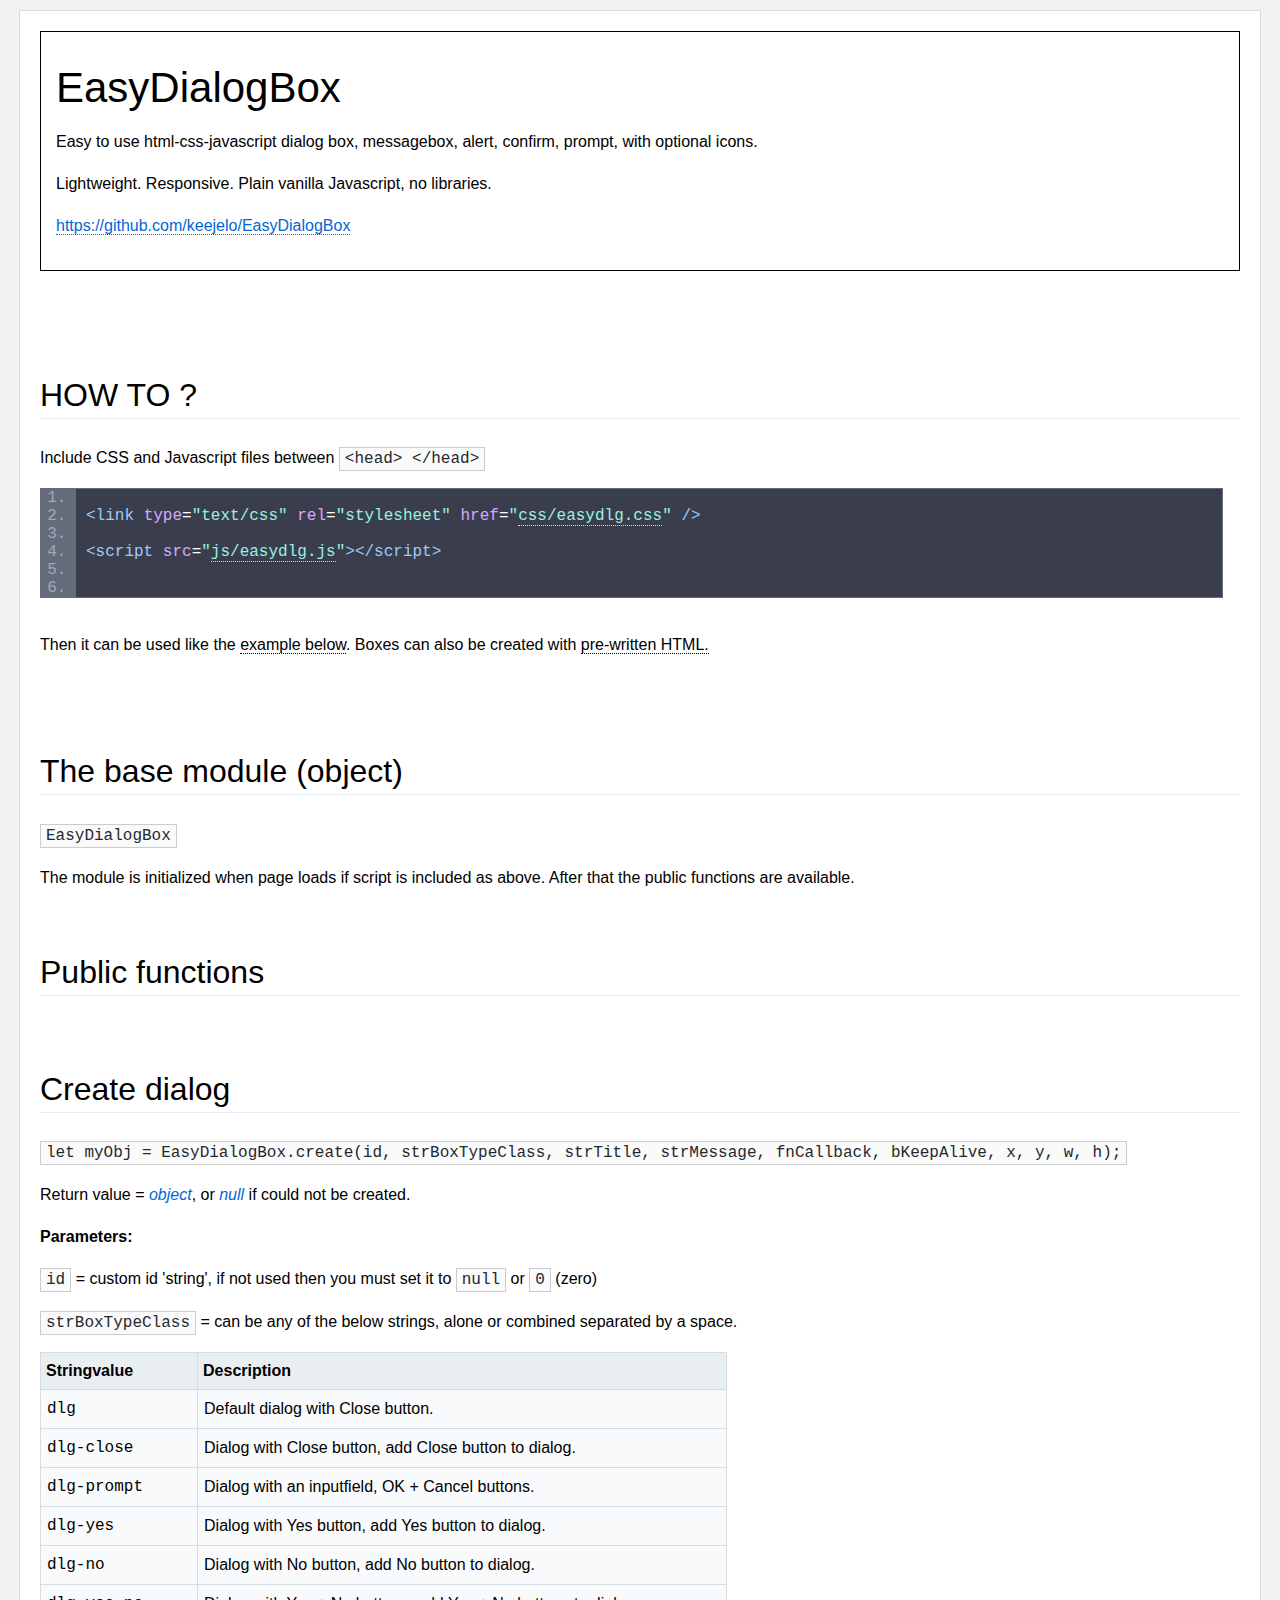
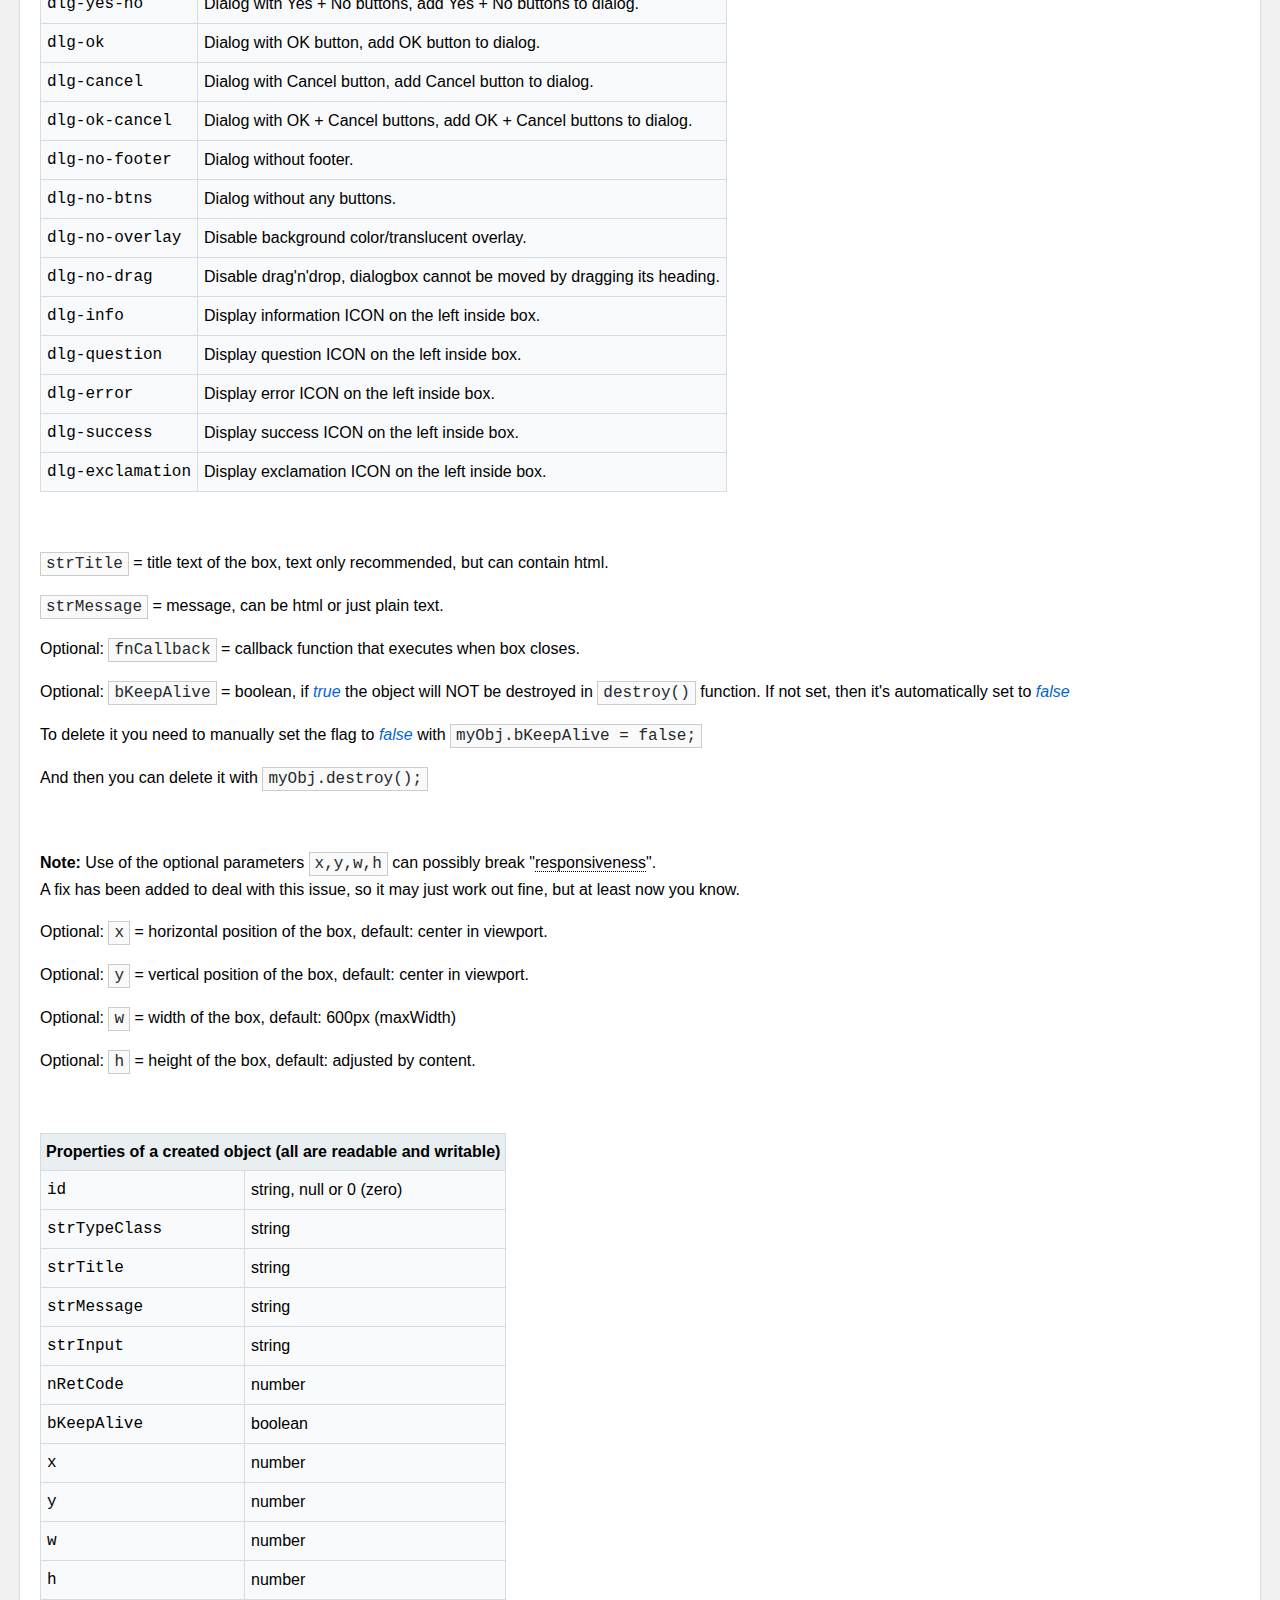
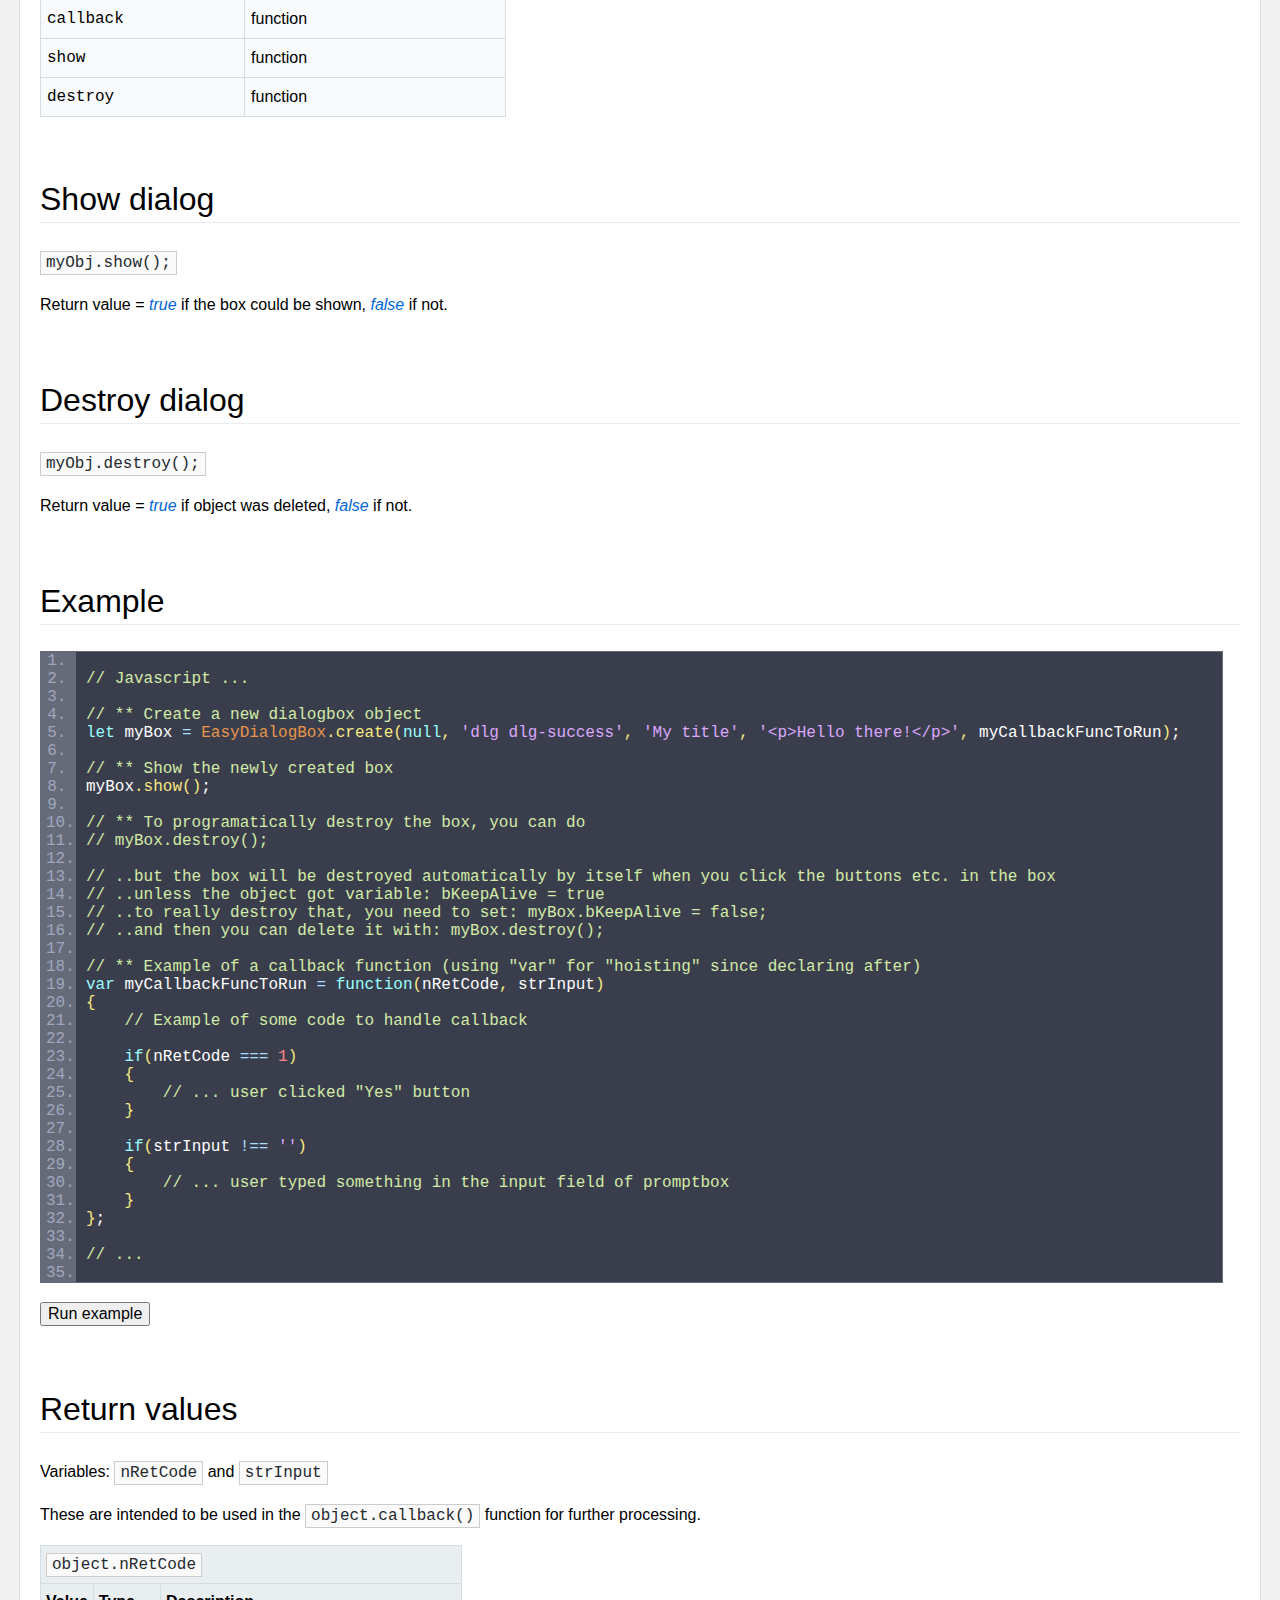
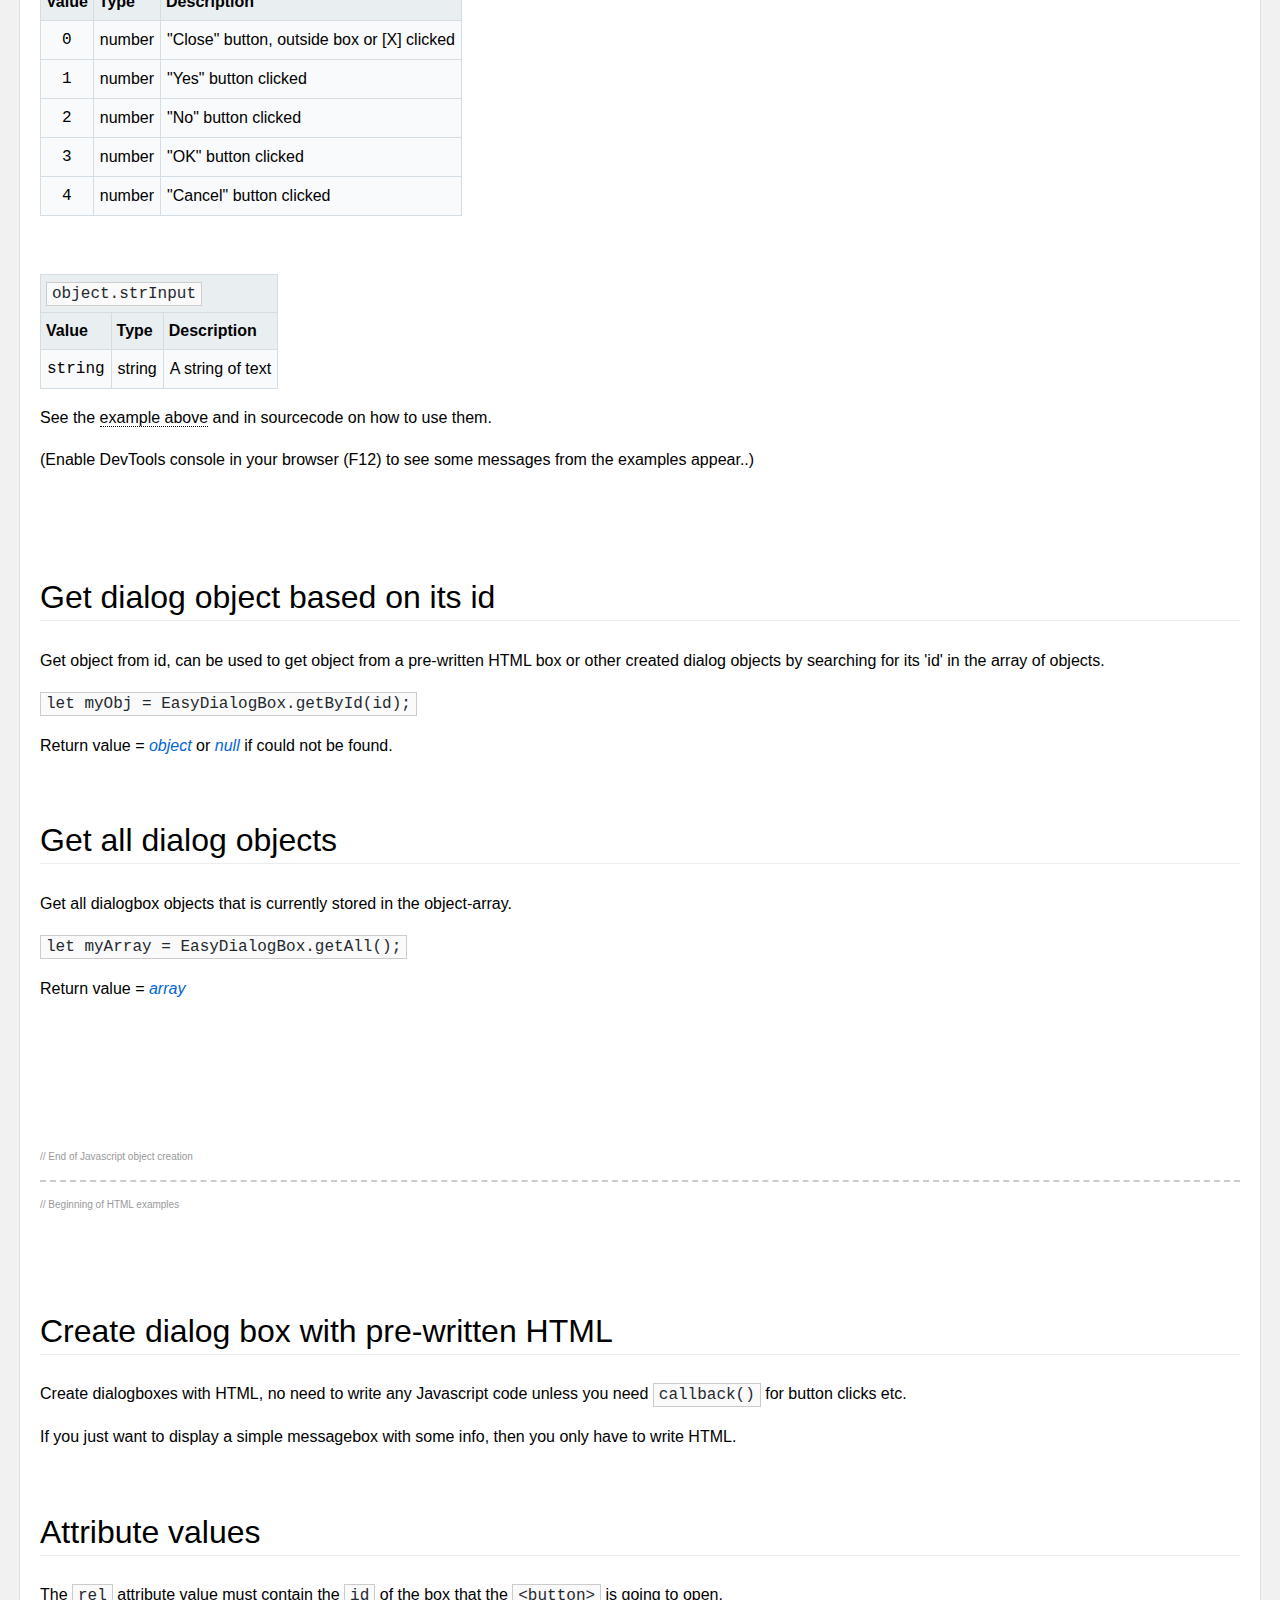
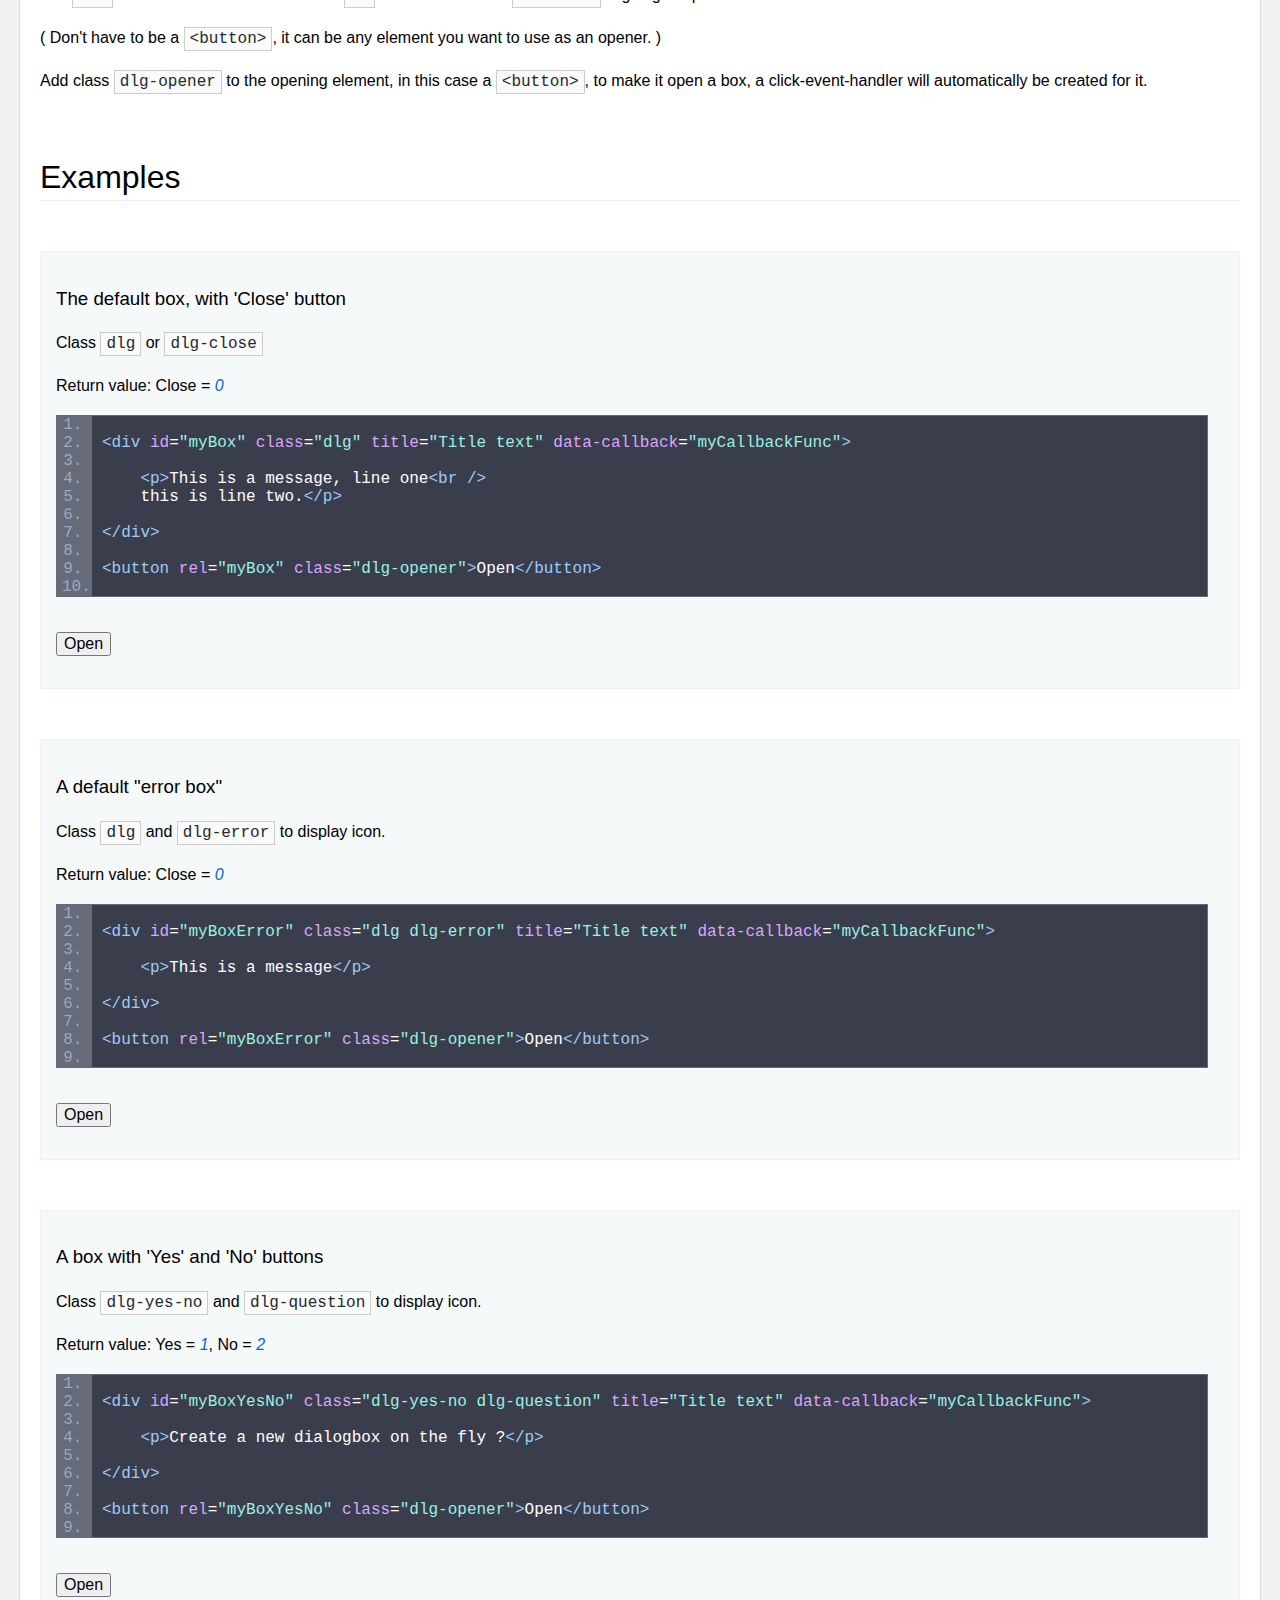
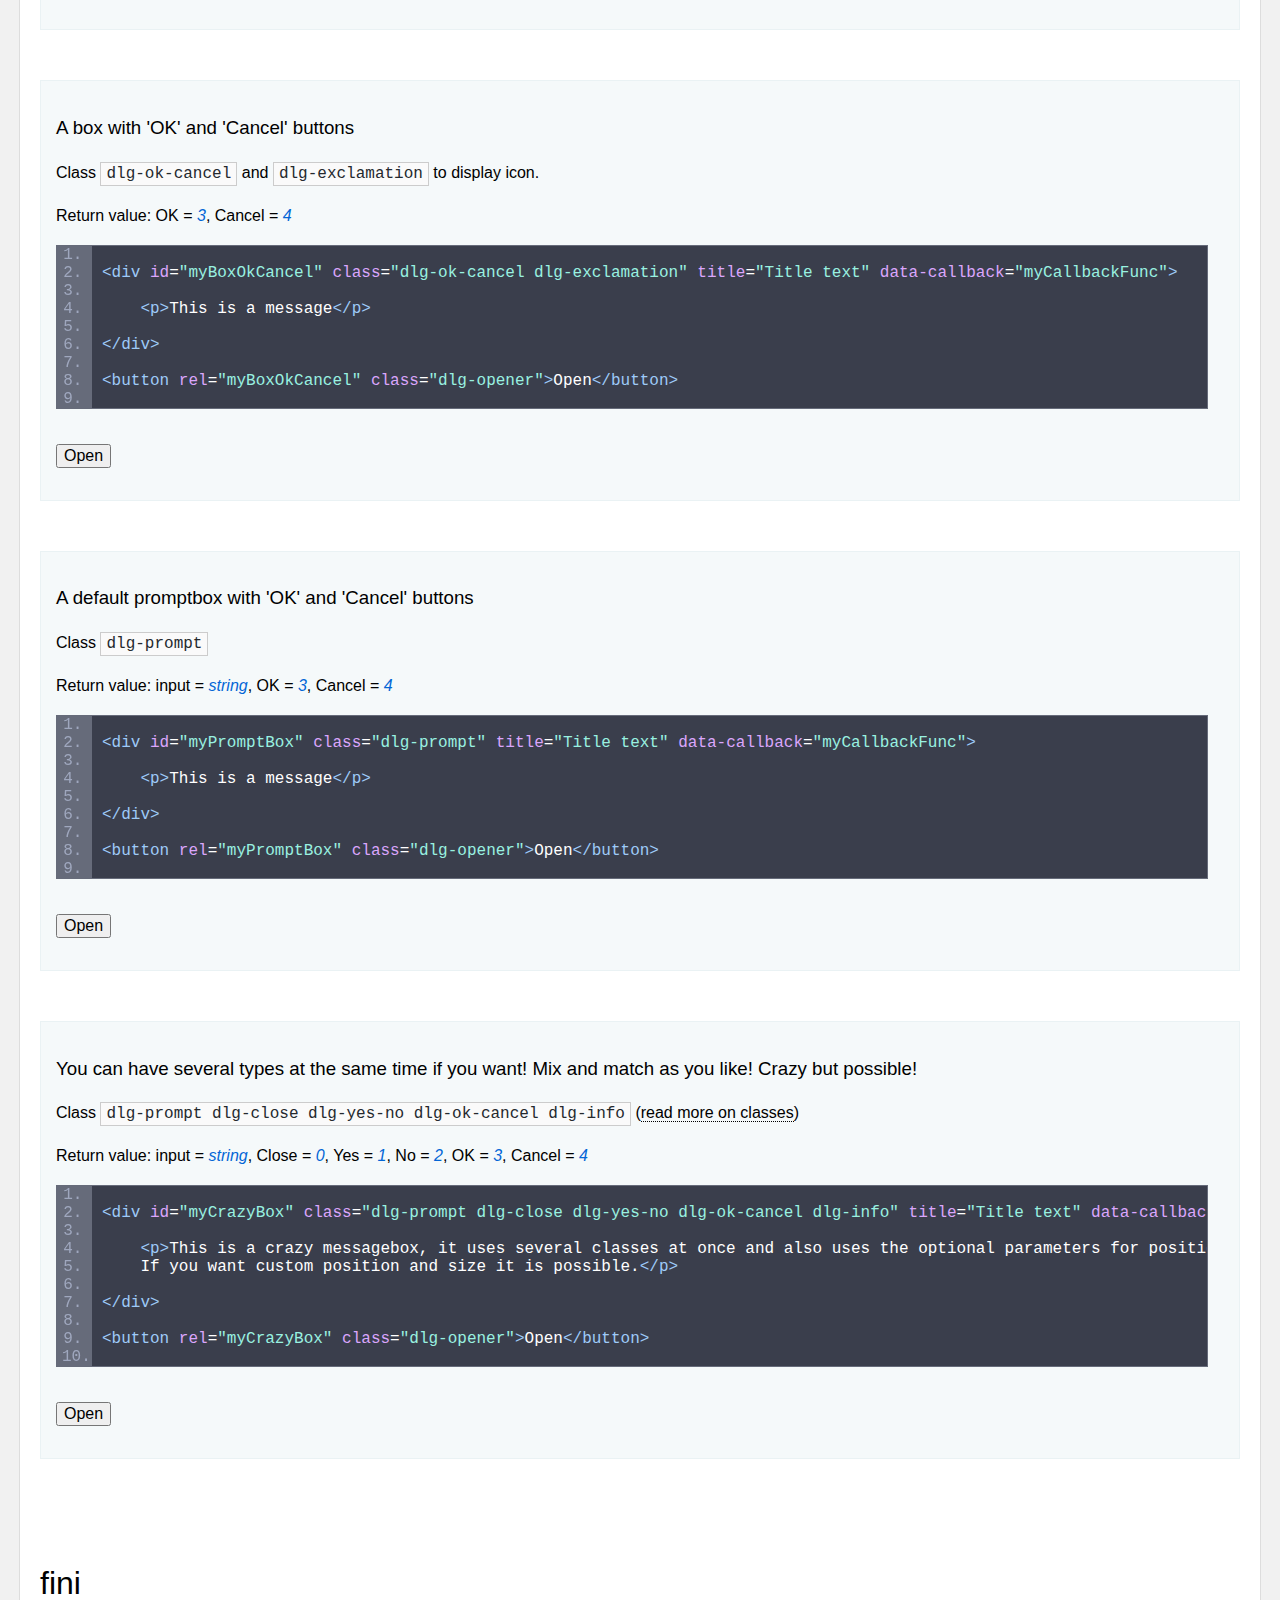
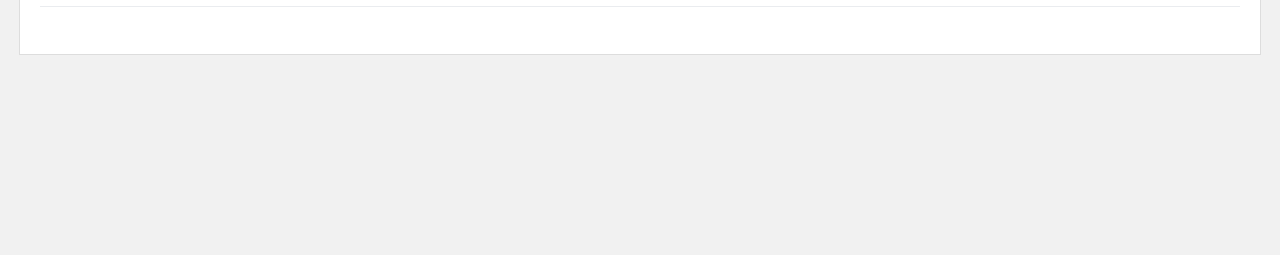
<file: docs.html>
<!DOCTYPE html>
<!-- Sorry for the all-in-one-"franken"-html-page, but it's just to keep it all in one DEMO file -->
<html lang="en">
<head>
<meta name="viewport" content="width=device-width, initial-scale=1" />
<meta http-equiv="Content-Type" content="text/html; charset=utf-8" />
<title>EasyDialogBox examples and documentation</title>
<style>
body
{
    margin:0;
    padding:10px;
    padding-bottom:200px;
    font-family:Verdana, Arial, Helvetica, sans-serif;
    font-size:16px;
    background-color:#f1f1f1;
    line-height:26px;
}
#page 
{
    margin:0 auto;
    max-width:1200px;
    padding:20px;
    background-color:#fff;
    border:1px solid #ddd;
}
h1
{
    font-size:42px;
}
h2
{
    font-size:32px;
    padding-bottom:10px;
    border-bottom:1px solid #eaecef;
}
h1, h2, h3, h4, h5, h6
{
    font-family:"Segoe UI", Arial, Helvetica, sans-serif;
    font-weight:400;
    margin-left:0;
    padding-left:0;
}    
#main_heading
{
    padding:15px;
    background-color:#fff;    
    border:1px solid #000;
}
.examples
{
    margin-top:50px;
    padding:15px;
    background-color:#f5f9fa;
    border:1px solid #eaf2f4;
}
.section
{
    margin-top:100px;
}
.ital
{
    font-style:italic;
}
.bold
{
    font-weight:bold;
}
.small_note
{
    font-size:10px;
    color:#999;
}
.word 
{
    color:#0366d6;
}
code
{
    font-family:Consolas, "Courier New", Courier, monospace;
    font-size:inherit;
    font-weight:normal;
    color:#24292e;
    background-color:#fafafa;
    padding:2px 5px;
    border:1px solid #ccc;
}
button
{
    font-family:inherit;
    font-size:inherit;
}
#paramTable,
.returnTable,
#objTable
{
    border-collapse:collapse;
    background-color:#f9fafb;
}
#paramTable th,
.returnTable th,
#objTable th
{
    background-color:#e9eef1;
    border:1px #d4dde4 solid;
    padding:5px;
}
#paramTable td,
.returnTable td,
#objTable td
{
    border:1px #d4dde4 solid;
    padding:6px;
}
#paramTable td:first-child,
.returnTable td:first-child,
#objTable td:first-child
{
    font-family:Consolas, "Courier New", Courier, monospace;
}
#paramTable td+td,
.returnTable td+td,
#objTable td+td
{
    font-weight:normal;
    color:inherit;
}
#paramTable thead th
{
    text-align:left;
}
.returnTable thead th
{
    text-align:left;
}
.returnTable tbody td
{
    text-align:center;
}
.returnTable tbody td+td
{
    text-align:left;
}
a
{
    color:#000;
    text-decoration:none;
    border-bottom:1px dotted #000;
}
#main_heading a
{
    color:#0366d6;
    text-decoration:none;
    border-bottom:1px dotted #0366d6;
}
hr
{
    border:none;
    border-top:2px dashed #ccc;
}

/* syntax coloring */
b,i
{
    font-weight:normal; /* abusing this tag for syntax coloring */
    font-style:normal;  /* abusing this tag for syntax formatting */
}
/* this fixes the absolute pos of the container, pushes the code out from beneath */
b:first-child
{
    margin-left:40px;
}
.tag
{
    color:#9ecaf8; /* 0000ff a8742b 00ccff */
}
.att
{
    color:#dba6fc; /* dd0000 e1ca72 dddd00 */
}
.val
{
    color:#99f1e0; /* 9901e0 74a25d */
}
.val a
{
    color:#99f1e0;
    text-decoration:none;
    border-bottom:1px dotted #99f1e0;
}
.comment 
{
    color:#d2eba7;
}
.obj
{
    color:#e99449;
}
.func
{
    color:#f8e981;
}
.param
{
    color:#dba6fc;
}
.param_def
{
    color:#99ffff;
}
.keyword
{
    color:#99ffff; /* ff8490 */
}
.num
{
    color:#ff8490;
}
.equal
{
    color:#aaddff;
}
/* END: syntax coloring */

/* codeview */
.codeview
{
    display:inline-block;
    margin:0;
    margin-bottom:10px;
    width:98%;
    /*max-width:940px;*/
    padding:0;
    padding-left:0;
    padding-top:0;
    overflow:scroll;
    white-space:pre;
    font-family:Consolas, "Courier New", Courier, monospace;
    font-size:inherit;
    line-height:normal;
    background-color:#3a3e4c;
    color:#fff;
    border:1px #666b7a solid;
    border-left-width:6px;
}
/* code line numbers */
.codeview:before
{
    counter-reset:listing;
}
.codeview i
{
    counter-increment:listing;
}
.codeview i::before
{
    color:#9fa7be;
    background-color:#666b7a;
    content:counter(listing) ". ";
    display:inline-block;
    width:30px;
    padding-left:0;
    margin-left:0;
    margin-right:20px;
    text-align:right;
    position:absolute;
}
/* END: code line numbers */

</style>

<!-- Including the necessary files here -->

<link type="text/css" rel="stylesheet" href="css/easydlg.css" />

<script src="js/easydlg.js"></script>

<!-- END: Including the necessary files here -->


<script>
//-----------------------------------------------------------------------------------------------------------------
// ** Callback Examples
//-----------------------------------------------------------------------------------------------------------------

//---------------------------------------------------------------------
// ** EasyDialogBox object return values
//---------------------------------------------------------------------
//
// object.nRetCode:
//
//  0 = "Close" button, outside box or [X] clicked
//  1 = "Yes" button clicked
//  2 = "No" button clicked
//  3 = "OK" button clicked
//  4 = "Cancel" button clicked
//
//  object.strInput = string
//
//---------------------------------------------------------------------


// ** One example of a callback function
var myCallbackFunc = function(nRetCode, strInput)
{
    if(nRetCode === 0)
    {
        console.log('CALLBACK: User clicked "Close" button, outside box or [X], returncode = ' + nRetCode);
    }    
    else if(nRetCode === 1)
    {
        console.log('CALLBACK: User clicked "Yes" button, returncode = ' + nRetCode);
        
        // ** Example: Create a dialog on the fly!
        let myFlyBox = EasyDialogBox.create(0, 'dlg-yes-no dlg-success', 'Testing on the fly dialog', '<p>Hello on the fly!</p>', myOtherCallbackFunc);
        if(myFlyBox)
        {
            // ** Override the initial callback function that was set 
            
            /*myFlyBox.callback = function()
            {
                console.log('Hello this is a callback override! :-)');
            }*/
            
            // ** Show the new box
            myFlyBox.show();
        }        
    }
    else if(nRetCode === 2)
    {
        console.log('CALLBACK: User clicked "No" button, returncode = ' + nRetCode);
    }
    else if(nRetCode === 3)
    {
        console.log('CALLBACK: User clicked "OK" button, returncode = ' + nRetCode);
    }
    else if(nRetCode === 4)
    {
        console.log('CALLBACK: User clicked "Cancel" button, returncode = ' + nRetCode);
    }
    
    // ** Check if any text was typed in input
    if(strInput)
    {
        console.log('CALLBACK: User typed in inputfield, returnvalue = ' + strInput);
    }
    
};

// ** Another regular function used as callback
var myOtherCallbackFunc = function(nRetCode, strInput)
{
    console.log('Hello from myOtherCallbackFunc: nRetCode = ' + nRetCode + ', strInput = ' + strInput);
};
//-----------------------------------------------------------------------------------------------------------------
// ** END: Callback Examples
//-----------------------------------------------------------------------------------------------------------------

//-----------------------------------------------------------------------------------------------------------------
// ** Window load event-listener
//-----------------------------------------------------------------------------------------------------------------
window.addEventListener('load', function()
{
    // ** Run example from page when button is clicked
    document.getElementById('jsExampleRunBtn').addEventListener('click', function()
    {
        // ** Create a new dialogbox object
        let myBox = EasyDialogBox.create(null, 'dlg dlg-success', 'My title', '<p>Hello there!</p>', myCallbackFuncToRun);

        // ** Show the newly created box
        myBox.show();

        // ** Example of a callback function (using "var" for "hoisting" since declaring after)
        var myCallbackFuncToRun = function(nRetCode, strInput)
        {
            // Example of some code to handle callback
            
            if(nRetCode === 1)
            {
                // ... user clicked "Yes" button
            }
            
            if(strInput !== '')
            {
                // ... user typed something in the input field of promptbox
            }
        };
    });
});
//-----------------------------------------------------------------------------------------------------------------
// ** END: Window load event-listener
//-----------------------------------------------------------------------------------------------------------------
</script>
</head>
<body>
    <div id="page">
    
        <div id="main_heading">
            <h1>EasyDialogBox</h1>
            <p>Easy to use html-css-javascript dialog box, messagebox, alert, confirm, prompt, with optional icons.</p>
            <p>Lightweight. Responsive. Plain vanilla Javascript, no libraries.</p>
            <p><a href="https://github.com/keejelo/EasyDialogBox" title="Go to github repository">https://github.com/keejelo/EasyDialogBox</a></p>
        </div>
        
        <p>&nbsp;</p>
        <p>&nbsp;</p>
        
        <div>
            <h2>HOW TO ?</h2>
            <p>Include CSS and Javascript files between <code>&lt;head&gt; &lt;/head&gt;</code></p>
        </div>
        
        <div class="codeview"><i></i>
<i><b class="tag">&lt;link</b> <b class="att">type</b>=<b class="val">&quot;text/css&quot;</b> <b class="att">rel</b>=<b class="val">&quot;stylesheet&quot;</b> <b class="att">href</b>=<b class="val">&quot;<a href="css/easydlg.css">css/easydlg.css</a>&quot;</b> <b class="tag">/&gt;</b></i>
<i></i>
<i><b class="tag">&lt;script</b> <b class="att">src</b>=<b class="val">&quot;<a href="js/easydlg.js">js/easydlg.js</a>&quot;</b><b class="tag">&gt;&lt;/script&gt;</b></i>
<i></i>
<i></i> </div>

        <div>
            <p>Then it can be used like the <a href="#js_example">example below</a>. Boxes can also be created with <a href="#html_box">pre-written HTML.</a></p>
        </div>

        <div id="code_info_heading" class="section">
            <h2>The base module (object)</h2>
            <p>
                <code>EasyDialogBox</code>
            </p>
            <p>The module is initialized when page loads if script is included as above. After that the public functions are available.</p>

            <p>&nbsp;</p>
            
            <div>
                <h2>Public functions</h2>
            </div>
            
            <p>&nbsp;</p>

            <h2>Create dialog</h2>
            <p>
                <code>let myObj = EasyDialogBox.create(id, strBoxTypeClass, strTitle, strMessage, fnCallback, bKeepAlive, x, y, w, h);</code>
            </p>

            <p>Return value = <span class="ital word">object</span>, or <span class="ital word">null</span> if could not be created.</p>

            <p class="bold">Parameters:</p>
            
            <p><code>id</code> = custom id 'string', if not used then you must set it to <code>null</code> or <code>0</code> (zero)</p>

            <p>
                <code>strBoxTypeClass</code> = can be any of the below strings, alone or combined separated by a space.
                <table id="paramTable">
                    <thead>
                        <tr><th>Stringvalue</th><th>Description</th></tr>
                    </thead>
                    <tbody>
                        <tr><td>dlg</td><td>Default dialog with Close button.</td></tr>
                        <tr><td>dlg-close</td><td>Dialog with Close button, add Close button to dialog.</td></tr>
                        <tr><td>dlg-prompt</td><td>Dialog with an inputfield, OK + Cancel buttons.</td></tr>
                        <tr><td>dlg-yes</td><td>Dialog with Yes button, add Yes button to dialog.</td></tr>
                        <tr><td>dlg-no</td><td>Dialog with No button, add No button to dialog.</td></tr>
                        <tr><td>dlg-yes-no</td><td>Dialog with Yes + No buttons, add Yes + No buttons to dialog.</td></tr>
                        <tr><td>dlg-ok</td><td>Dialog with OK button, add OK button to dialog.</td></tr>
                        <tr><td>dlg-cancel</td><td>Dialog with Cancel button, add Cancel button to dialog.</td></tr>
                        <tr><td>dlg-ok-cancel</td><td>Dialog with OK + Cancel buttons, add OK + Cancel buttons to dialog.</td></tr>
                        <tr><td>dlg-no-footer</td><td>Dialog without footer.</td></tr>
                        <tr><td>dlg-no-btns</td><td>Dialog without any buttons.</td></tr>
                        <tr><td>dlg-no-overlay</td><td>Disable background color/translucent overlay.</td></tr>
                        <tr><td>dlg-no-drag</td><td>Disable drag'n'drop, dialogbox cannot be moved by dragging its heading.</td></tr>
                        <tr><td>dlg-info</td><td>Display information ICON on the left inside box.</td></tr>
                        <tr><td>dlg-question</td><td>Display question ICON on the left inside box.</td></tr>
                        <tr><td>dlg-error</td><td>Display error ICON on the left inside box.</td></tr>
                        <tr><td>dlg-success</td><td>Display success ICON on the left inside box.</td></tr>
                        <tr><td>dlg-exclamation</td><td>Display exclamation ICON on the left inside box.</td></tr>
                    </tbody>
                </table>
            </p>
            
            <p>&nbsp;</p>
            
            <p><code>strTitle</code> = title text of the box, text only recommended, but can contain html.</p>
            <p><code>strMessage</code> = message, can be html or just plain text.</p>
            <p>Optional: <code>fnCallback</code> = callback function that executes when box closes.</p>
            <p>Optional: <code>bKeepAlive</code> = boolean, if <span class="ital word">true</span> the object will NOT be destroyed in <code>destroy()</code> function. If not set, then it's automatically set to <span class="ital word">false</span></p>
            <p>To delete it you need to manually set the flag to <span class="ital word">false</span> with <code>myObj.bKeepAlive = false;</code></p>
            <p>And then you can delete it with <code>myObj.destroy();</code></p>
            <p>&nbsp;</p>
            <p>
                <span class="bold">Note:</span> Use of the optional parameters <code>x,y,w,h</code> can possibly break &quot;<a href="https://www.google.com/search?q=responsive+web+design" target="_blank">responsiveness</a>&quot;.
                <br />A fix has been added to deal with this issue, so it may just work out fine, but at least now you know.
            </p>
            <p>Optional: <code>x</code> = horizontal position of the box, default: center in viewport.</p>
            <p>Optional: <code>y</code> = vertical position of the box, default: center in viewport.</p>
            <p>Optional: <code>w</code> = width of the box, default: 600px (maxWidth)</p>
            <p>Optional: <code>h</code> = height of the box, default: adjusted by content.</p>

            <p>&nbsp;</p>
            
            <table id="objTable">
                <thead>
                    <tr><th colspan="2">Properties of a created object (all are readable and writable)</th></tr>
                </thead>
                <tbody>
                    <tr><td>id</td><td>string, null or 0 (zero)</td></tr>
                    <tr><td>strTypeClass</td><td>string</td></tr>
                    <tr><td>strTitle</td><td>string</td></tr>
                    <tr><td>strMessage</td><td>string</td></tr>
                    <tr><td>strInput</td><td>string</td></tr>
                    <tr><td>nRetCode</td><td>number</td></tr>
                    <tr><td>bKeepAlive</td><td>boolean</td></tr>
                    <tr><td>x</td><td>number</td></tr>
                    <tr><td>y</td><td>number</td></tr>
                    <tr><td>w</td><td>number</td></tr>
                    <tr><td>h</td><td>number</td></tr>                    
                    <tr><td>callback</td><td>function</td></tr>
                    <tr><td>show</td><td>function</td></tr>
                    <tr><td>destroy</td><td>function</td></tr>
                </tbody>
            </table>

            <p>&nbsp;</p>
            
            <h2>Show dialog</h2>
            <p>
                <code>myObj.show();</code>
            </p>
            <p>Return value = <span class="ital word">true</span> if the box could be shown, <span class="ital word">false</span> if not.</p>

            <p>&nbsp;</p>
            
            <h2>Destroy dialog</h2>
            <p>
                <code>myObj.destroy();</code>
            </p>
            <p>Return value = <span class="ital word">true</span> if object was deleted, <span class="ital word">false</span> if not.</p>
       
            <p>&nbsp;</p>
            
            <h2 id="js_example">Example</h2>
            <div class="codeview"><i></i>
<i><b class="comment">// Javascript ...</b></i>
<i></i>
<i><b class="comment">// ** Create a new dialogbox object</b></i>
<i><b class="keyword">let</b> myBox <b class="equal">=</b> <b class="obj">EasyDialogBox</b><b class="func">.create</b><b class="func">(</b><b class="keyword">null</b><b class="func">,</b> <b class="param">'dlg dlg-success'</b><b class="func">,</b> <b class="param">'My title'</b><b class="func">,</b> <b class="param">'&lt;p&gt;Hello there!&lt;/p&gt;'</b><b class="func">,</b> myCallbackFuncToRun<b class="func">)</b>;</i>
<i></i>
<i><b class="comment">// ** Show the newly created box</b></i>
<i><b>myBox</b><b class="func">.show()</b>;</i>
<i></i>
<i><b class="comment">// ** To programatically destroy the box, you can do</b></i>
<i><b class="comment">// myBox.destroy();</b></i>
<i></i>
<i><b class="comment">// ..but the box will be destroyed automatically by itself when you click the buttons etc. in the box</b></i>
<i><b class="comment">// ..unless the object got variable: bKeepAlive = true </b></i>
<i><b class="comment">// ..to really destroy that, you need to set: myBox.bKeepAlive = false;</b></i>
<i><b class="comment">// ..and then you can delete it with: myBox.destroy();</b></i>
<i></i>
<i><b class="comment">// ** Example of a callback function (using &quot;var&quot; for &quot;hoisting&quot; since declaring after)</b></i>
<i><b class="keyword">var</b> myCallbackFuncToRun <b class="equal">=</b> <b class="keyword">function</b><b class="func">(</b>nRetCode<b class="func">,</b> strInput<b class="func">)</b></i>
<i><b class="func">{</b></i>
<i>    <b class="comment">// Example of some code to handle callback</b></i>
<i></i>    
<i>    <b class="keyword">if</b><b class="func">(</b>nRetCode <b class="equal">===</b> <b class="num">1</b><b class="func">)</b></i>
<i>    <b class="func">{</b></i>
<i>        <b class="comment">// ... user clicked &quot;Yes&quot; button</b></i>
<i>    <b class="func">}</b></i>
<i></i>    
<i>    <b class="keyword">if</b><b class="func">(</b>strInput <b class="equal">!==</b> <b class="param">''</b><b class="func">)</b></i>
<i>    <b class="func">{</b></i>
<i>        <b class="comment">// ... user typed something in the input field of promptbox</b></i>
<i>    <b class="func">}</b></i>
<i><b class="func">}</b>;</i>
<i></i>
<i><b class="comment">// ...</b></i>
<i></i>     </div>
            <div>
                <button id="jsExampleRunBtn">Run example</button>
            </div>
            
            <p>&nbsp;</p>
           
            <div>
                <h2>Return values</h2>
                <p>Variables: <code>nRetCode</code> and <code>strInput</code>
                <p>These are intended to be used in the <code>object.callback()</code> function for further processing.</p>
                <table class="returnTable">
                    <thead>
                        <tr><th colspan="3"><code>object.nRetCode</code></th></tr>
                        <tr><th>Value</th><th>Type</th><th>Description</th></tr>
                    </thead>
                    <tbody>
                        <tr><td>0</td><td>number</td><td>&quot;Close&quot; button, outside box or [X] clicked</td></tr>
                        <tr><td>1</td><td>number</td><td>&quot;Yes&quot; button clicked</td></tr>
                        <tr><td>2</td><td>number</td><td>&quot;No&quot; button clicked</td></tr>
                        <tr><td>3</td><td>number</td><td>&quot;OK&quot; button clicked</td></tr>
                        <tr><td>4</td><td>number</td><td>&quot;Cancel&quot; button clicked</td></tr>
                    </tbody>
                </table>
                
                <p>&nbsp;</p>
                
                <table class="returnTable">
                    <thead>
                        <tr><th colspan="3"><code>object.strInput</code></th></tr>
                        <tr><th>Value</th><th>Type</th><th>Description</th></tr>
                    </thead>
                    <tbody>
                        <tr><td>string</td><td>string</td><td>A string of text</td></tr>
                    </tbody>
                </table>
                <p>See the <a href="#js_example">example above</a> and in sourcecode on how to use them.</p>
                <p>(Enable DevTools console in your browser (F12) to see some messages from the examples appear..)</p>
            </div>
            
            <p>&nbsp;</p>
            <p>&nbsp;</p>
            
            <div>
                <h2>Get dialog object based on its id</h2>
                <p>Get object from id, can be used to get object from a pre-written HTML box or other created dialog objects by searching for its 'id' in the array of objects.</p>
                <p>
                    <code>let myObj = EasyDialogBox.getById(id);</code>
                </p>
                <p>Return value = <span class="ital word">object</span> or <span class="ital word">null</span> if could not be found.</p>
            </div>

            <p>&nbsp;</p>
            
            <div>
                <h2>Get all dialog objects</h2>
                <p>Get all dialogbox objects that is currently stored in the object-array.</p>
                <p>
                    <code>let myArray = EasyDialogBox.getAll();</code>
                </p>
                <p>Return value = <span class="ital word">array</span></p>
            </div>            
            
            <p>&nbsp;</p>           
            
        </div>
        
        <p>&nbsp;</p>
        <p>&nbsp;</p>
        
        <p class="small_note" title="End of Javascript object creation">// End of Javascript object creation</p>
        <hr />
        <p class="small_note" title="Beginning of HTML examples">// Beginning of HTML examples</p>
        
        <div id="html_info_heading" class="section">
            <h2 id="html_box">Create dialog box with pre-written HTML</h2>
            <p>Create dialogboxes with HTML, no need to write any Javascript code unless you need <code>callback()</code> for button clicks etc.</p>
            <p>If you just want to display a simple messagebox with some info, then you only have to write HTML.</p>
            
            <p>&nbsp;</p>
            
            <div>
                <h2>Attribute values</h2>
                <p>The <code>rel</code> attribute value must contain the <code>id</code> of the box that the <code>&lt;button&gt;</code> is going to open.</p>
                <p>( Don't have to be a <code>&lt;button&gt;</code>, it can be any element you want to use as an opener. )</p>
                <p>Add class <code>dlg-opener</code> to the opening element, in this case a <code>&lt;button&gt;</code>, to make it open a box, a click-event-handler will automatically be created for it.</p>
            </div>
        
            <p>&nbsp;</p>
            
            <h2>Examples</h2>
            
            <div class="examples">    
                <h3 class="headings">The default box, with 'Close' button</h3>
                <p>Class <code>dlg</code> or <code>dlg-close</code></p>
                <p>Return value: Close = <span class="ital word">0</span></p>
            
                <div class="codeview"><i></i>
<i><b class="tag">&lt;div</b> <b class="att">id</b>=<b class="val">&quot;myBox&quot;</b> <b class="att">class</b>=<b class="val">&quot;dlg&quot;</b> <b class="att">title</b>=<b class="val">&quot;Title text&quot;</b> <b class="att">data-callback</b>=<b class="val">&quot;myCallbackFunc&quot;</b><b class="tag">&gt;</b></i>
<i></i>
<i>    <b class="tag">&lt;p&gt;</b>This is a message, line one<b class="tag">&lt;br /&gt;</b></i>
<i>    <b>this is line two.</b><b class="tag">&lt;/p&gt;</b></i>
<i></i>
<i><b class="tag">&lt;/div&gt;</b></i>
<i></i>    
<i><b class="tag">&lt;button</b> <b class="att">rel</b>=<b class="val">&quot;myBox&quot;</b> <b class="att">class</b>=<b class="val">&quot;dlg-opener&quot;</b><b class="tag">&gt;</b>Open<b class="tag">&lt;/button&gt;</b></i>
<i></i>         </div>
                <p><button rel="myBox" class="dlg-opener">Open</button></p>
            </div>
            
            <div class="examples">
                <h3 class="headings">A default &quot;error box&quot;</h3>
                <p>Class <code>dlg</code> and <code>dlg-error</code> to display icon.</p>
                <p>Return value: Close = <span class="ital word">0</span></p>
                <div class="codeview"><i></i>
<i><b class="tag">&lt;div</b> <b class="att">id</b>=<b class="val">&quot;myBoxError&quot;</b> <b class="att">class</b>=<b class="val">&quot;dlg dlg-error&quot;</b> <b class="att">title</b>=<b class="val">&quot;Title text&quot;</b> <b class="att">data-callback</b>=<b class="val">&quot;myCallbackFunc&quot;</b><b class="tag">&gt;</b></i>
<i></i>
<i>    <b class="tag">&lt;p&gt;</b>This is a message<b class="tag">&lt;/p&gt;</b></i>
<i></i>    
<i><b class="tag">&lt;/div&gt;</b></i>
<i></i>   
<i><b class="tag">&lt;button</b> <b class="att">rel</b>=<b class="val">&quot;myBoxError&quot;</b> <b class="att">class</b>=<b class="val">&quot;dlg-opener&quot;</b><b class="tag">&gt;</b>Open<b class="tag">&lt;/button&gt;</b></i>
<i></i>         </div>
                <p><button rel="myBoxError" class="dlg-opener">Open</button></p>
            </div>
            
            <div class="examples">
                <h3 class="headings">A box with 'Yes' and 'No' buttons</h3>
                <p>Class <code>dlg-yes-no</code> and <code>dlg-question</code> to display icon.</p>
                <p>Return value: Yes = <span class="ital word">1</span>, No = <span class="ital word">2</span></p>
                <div class="codeview"><i></i>
<i><b class="tag">&lt;div</b> <b class="att">id</b>=<b class="val">&quot;myBoxYesNo&quot;</b> <b class="att">class</b>=<b class="val">&quot;dlg-yes-no dlg-question&quot;</b> <b class="att">title</b>=<b class="val">&quot;Title text&quot;</b> <b class="att">data-callback</b>=<b class="val">&quot;myCallbackFunc&quot;</b><b class="tag">&gt;</b></i>
<i></i>
<i>    <b class="tag">&lt;p&gt;</b>Create a new dialogbox on the fly ?<b class="tag">&lt;/p&gt;</b></i>
<i></i>    
<i><b class="tag">&lt;/div&gt;</b></i>
<i></i>    
<i><b class="tag">&lt;button</b> <b class="att">rel</b>=<b class="val">&quot;myBoxYesNo&quot;</b> <b class="att">class</b>=<b class="val">&quot;dlg-opener&quot;</b><b class="tag">&gt;</b>Open<b class="tag">&lt;/button&gt;</b></i>
<i></i>         </div>
                <p><button rel="myBoxYesNo" class="dlg-opener">Open</button></p>
            </div>
            
            <div class="examples">
                <h3 class="headings">A box with 'OK' and 'Cancel' buttons</h3>
                <p>Class <code>dlg-ok-cancel</code> and <code>dlg-exclamation</code> to display icon.</p>
                <p>Return value: OK = <span class="ital word">3</span>, Cancel = <span class="ital word">4</span></p>
                <div class="codeview"><i></i>
<i><b class="tag">&lt;div</b> <b class="att">id</b>=<b class="val">&quot;myBoxOkCancel&quot;</b> <b class="att">class</b>=<b class="val">&quot;dlg-ok-cancel dlg-exclamation&quot;</b> <b class="att">title</b>=<b class="val">&quot;Title text&quot;</b> <b class="att">data-callback</b>=<b class="val">&quot;myCallbackFunc&quot;</b><b class="tag">&gt;</b></i>
<i></i>
<i>    <b class="tag">&lt;p&gt;</b>This is a message<b class="tag">&lt;/p&gt;</b></i>
<i></i>    
<i><b class="tag">&lt;/div&gt;</b></i>
<i></i>
<i><b class="tag">&lt;button</b> <b class="att">rel</b>=<b class="val">&quot;myBoxOkCancel&quot;</b> <b class="att">class</b>=<b class="val">&quot;dlg-opener&quot;</b><b class="tag">&gt;</b>Open<b class="tag">&lt;/button&gt;</b></i>
<i></i>         </div>
                <p><button rel="myBoxOkCancel" class="dlg-opener">Open</button></p>
            </div>
            
            <div class="examples">
                <h3 class="headings">A default promptbox with 'OK' and 'Cancel' buttons</h3>
                <p>Class <code>dlg-prompt</code></p>
                <p>Return value: input = <span class="ital word">string</span>, OK = <span class="ital word">3</span>, Cancel = <span class="ital word">4</span></p>
                <div class="codeview"><i></i>
<i><b class="tag">&lt;div</b> <b class="att">id</b>=<b class="val">&quot;myPromptBox&quot;</b> <b class="att">class</b>=<b class="val">&quot;dlg-prompt&quot;</b> <b class="att">title</b>=<b class="val">&quot;Title text&quot;</b> <b class="att">data-callback</b>=<b class="val">&quot;myCallbackFunc&quot;</b><b class="tag">&gt;</b></i>
<i></i>
<i>    <b class="tag">&lt;p&gt;</b>This is a message<b class="tag">&lt;/p&gt;</b></i>
<i></i>    
<i><b class="tag">&lt;/div&gt;</b></i>
<i></i>    
<i><b class="tag">&lt;button</b> <b class="att">rel</b>=<b class="val">&quot;myPromptBox&quot;</b> <b class="att">class</b>=<b class="val">&quot;dlg-opener&quot;</b><b class="tag">&gt;</b>Open<b class="tag">&lt;/button&gt;</b></i>
<i></i>         </div>
                <p><button rel="myPromptBox" class="dlg-opener">Open</button></p>
            </div>

            <div class="examples">
                <h3 class="headings">You can have several types at the same time if you want! Mix and match as you like! Crazy but possible!</h3>
                <p>Class <code>dlg-prompt dlg-close dlg-yes-no dlg-ok-cancel dlg-info</code> (<a href="#paramTable">read more on classes</a>)</p>
                <p>
                    Return value:
                    input = <span class="ital word">string</span>, 
                    Close = <span class="ital word">0</span>, 
                    Yes = <span class="ital word">1</span>,
                    No = <span class="ital word">2</span>, 
                    OK = <span class="ital word">3</span>,
                    Cancel = <span class="ital word">4</span>
                </p>
                <div class="codeview"><i></i>
<i><b class="tag">&lt;div</b> <b class="att">id</b>=<b class="val">&quot;myCrazyBox&quot;</b> <b class="att">class</b>=<b class="val">&quot;dlg-prompt dlg-close dlg-yes-no dlg-ok-cancel dlg-info&quot;</b> <b class="att">title</b>=<b class="val">&quot;Title text&quot;</b> <b class="att">data-callback</b>=<b class="val">&quot;myCallbackFunc&quot;</b> <b class="att">data-x</b>=<b class="val">&quot;100&quot;</b> <b class="att">data-y</b>=<b class="val">&quot;200&quot;</b> <b class="att">data-w</b>=<b class="val">&quot;500&quot;</b> <b class="att">data-h</b>=<b class="val">&quot;400&quot;</b><b class="tag">&gt;</b></i>
<i></i>
<i>    <b class="tag">&lt;p&gt;</b>This is a crazy messagebox, it uses several classes at once and also uses the optional parameters for position and size: x,y,w,h<b class="tag">&lt;br /&gt;</b></i>
<i>    <b>If you want custom position and size it is possible.</b><b class="tag">&lt;/p&gt;</b></i>
<i></i>    
<i><b class="tag">&lt;/div&gt;</b></i>
<i></i>    
<i><b class="tag">&lt;button</b> <b class="att">rel</b>=<b class="val">&quot;myCrazyBox&quot;</b> <b class="att">class</b>=<b class="val">&quot;dlg-opener&quot;</b><b class="tag">&gt;</b>Open<b class="tag">&lt;/button&gt;</b></i>
<i></i>         </div>
                <p><button rel="myCrazyBox" class="dlg-opener">Open</button></p>
            </div>
        </div>        
        
        <p>&nbsp;</p>
        <p>&nbsp;</p>
        
        <div>
            <h2>fini</h2>
        </div>
    </div>
    
    <!-- HTML pre-written dialogboxes, hidden and not visible. Only used as templates for the dynamically created dialogboxes -->
    
    <div id="myBox" class="dlg" title="Title text" data-callback="myCallbackFunc">
        <p>This is a message, line one<br />
        this is line two.</p>
    </div>

    <div id="myBoxError" class="dlg dlg-error" title="Title text" data-callback="myCallbackFunc">
        <p>This is a message</p>
    </div>
    
    <div id="myBoxYesNo" class="dlg-yes-no dlg-question" title="Title text" data-callback="myCallbackFunc">
        <p>Create a new dialogbox on the fly ?</p>
    </div>
    
    <div id="myBoxOkCancel" class="dlg-ok-cancel dlg-exclamation" title="Title text" data-callback="myCallbackFunc">
        <p>This is a message</p>
    </div>    
    
    <div id="myPromptBox" class="dlg-prompt" title="Title text" data-callback="myCallbackFunc">
        <p>This is a message</p>
    </div>    
    
    <div id="myCrazyBox" class="dlg-prompt dlg-close dlg-yes-no dlg-ok-cancel dlg-info" title="Title text" data-callback="myCallbackFunc" data-x="100" data-y="200" data-w="500" data-h="400">
        <p>This is a crazy messagebox, it uses several classes at once and also uses the optional parameters for position and size: x,y,w,h<br />
        If you want custom position and size it is possible.</p>
    </div>        
    
    <!-- END: HTML pre-written dialog boxes -->
    
</body>
</html>
</file>
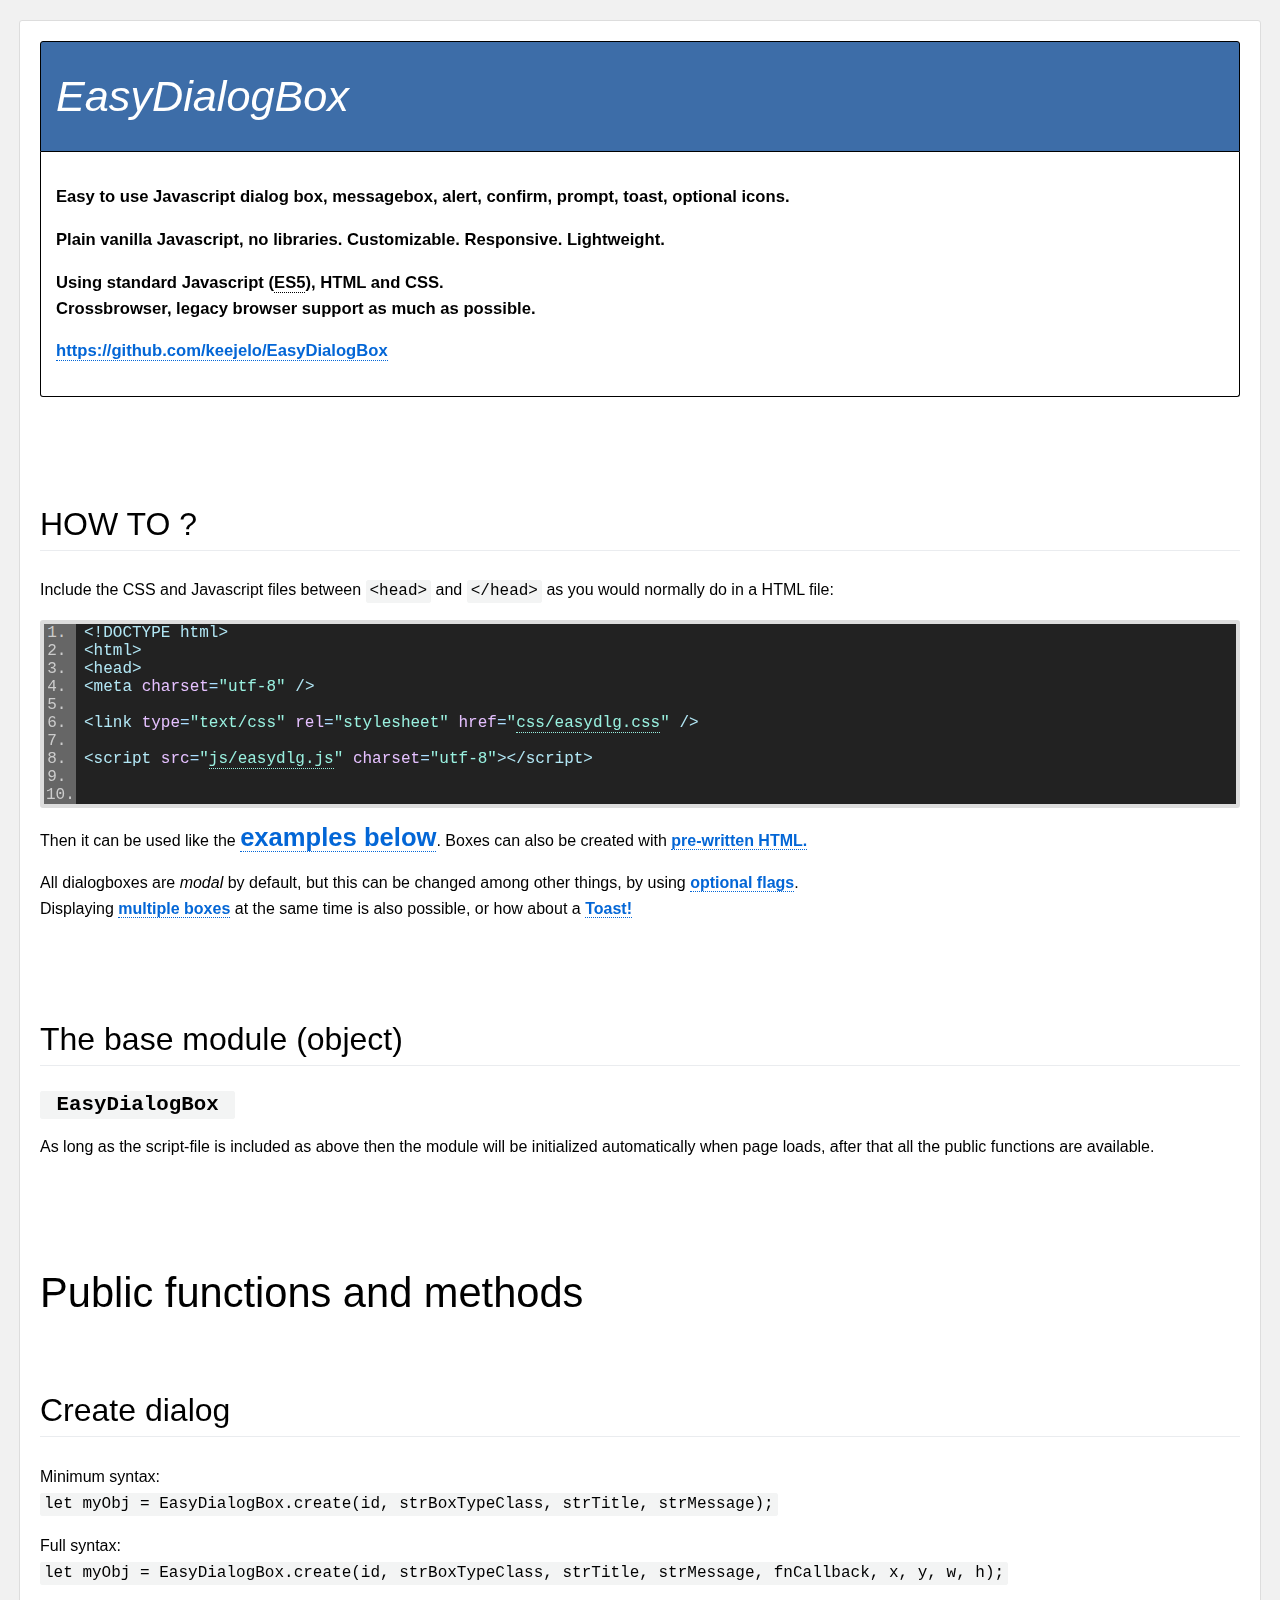
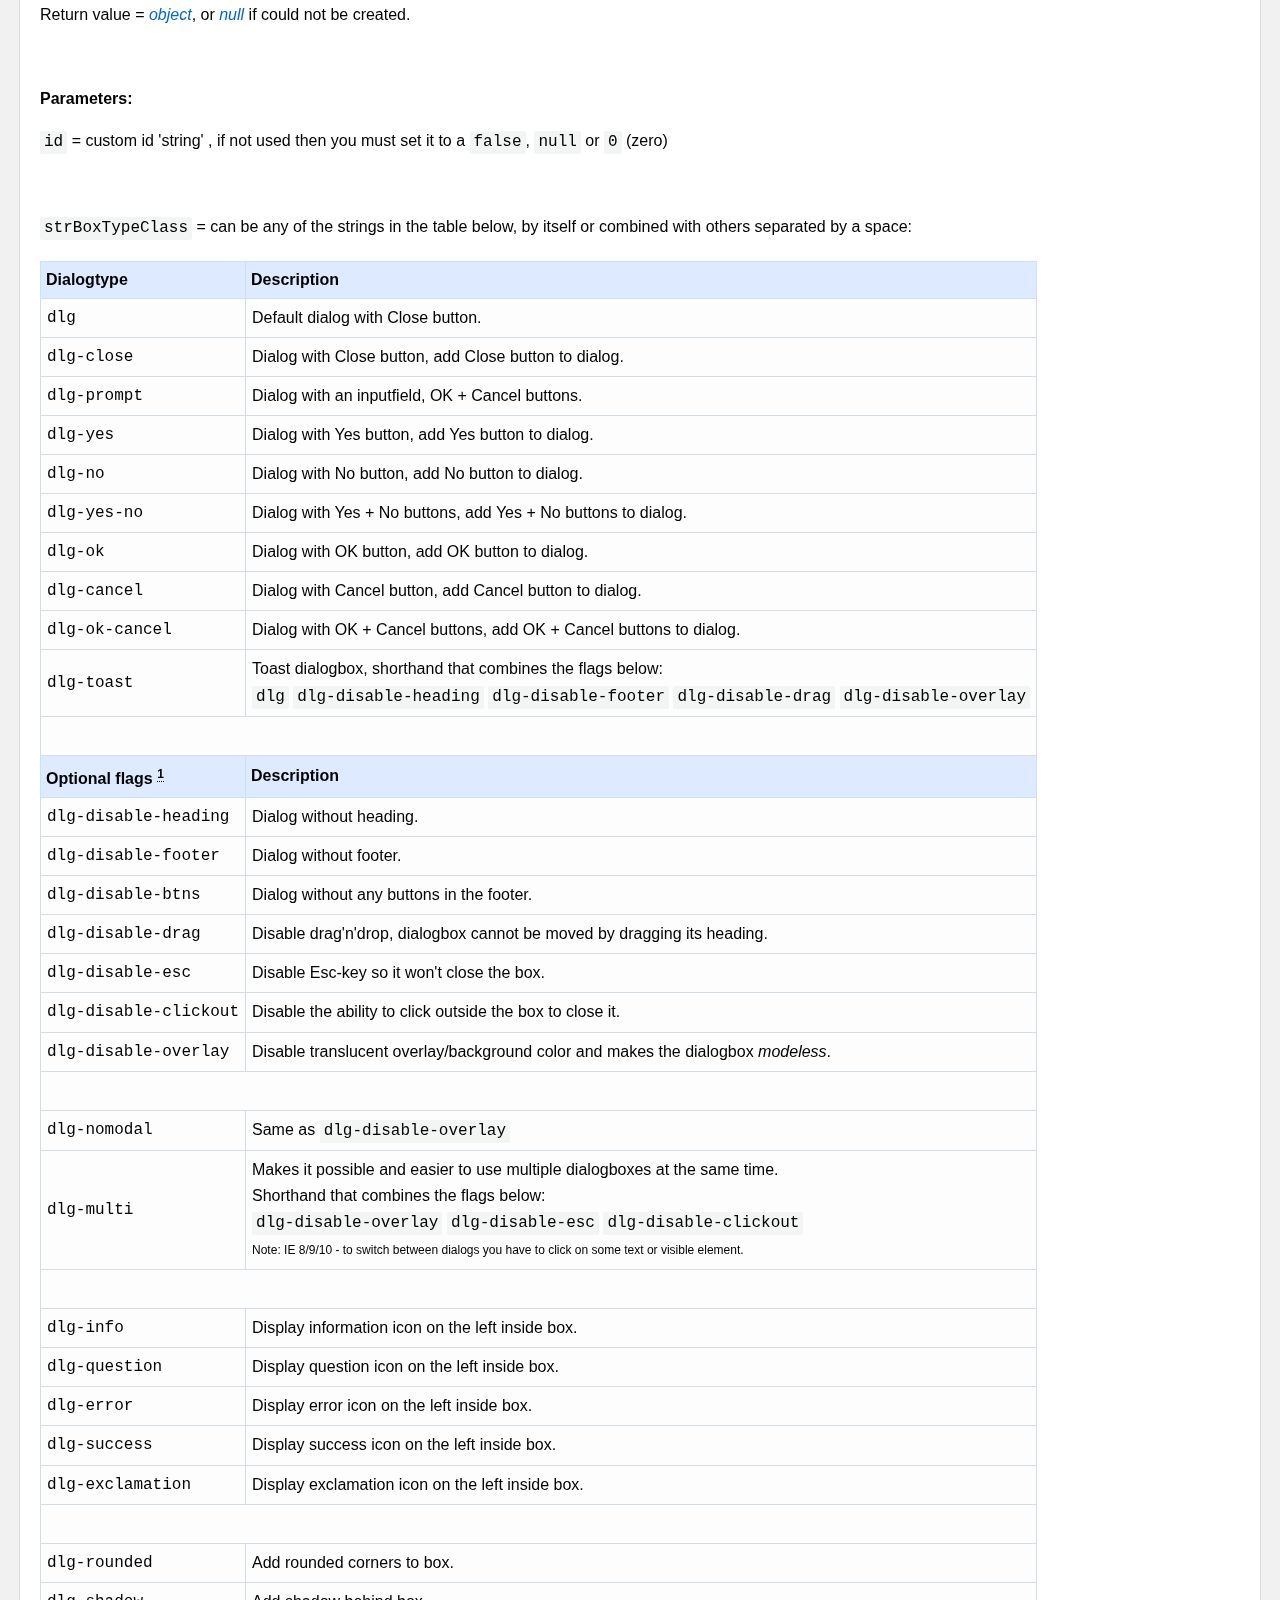
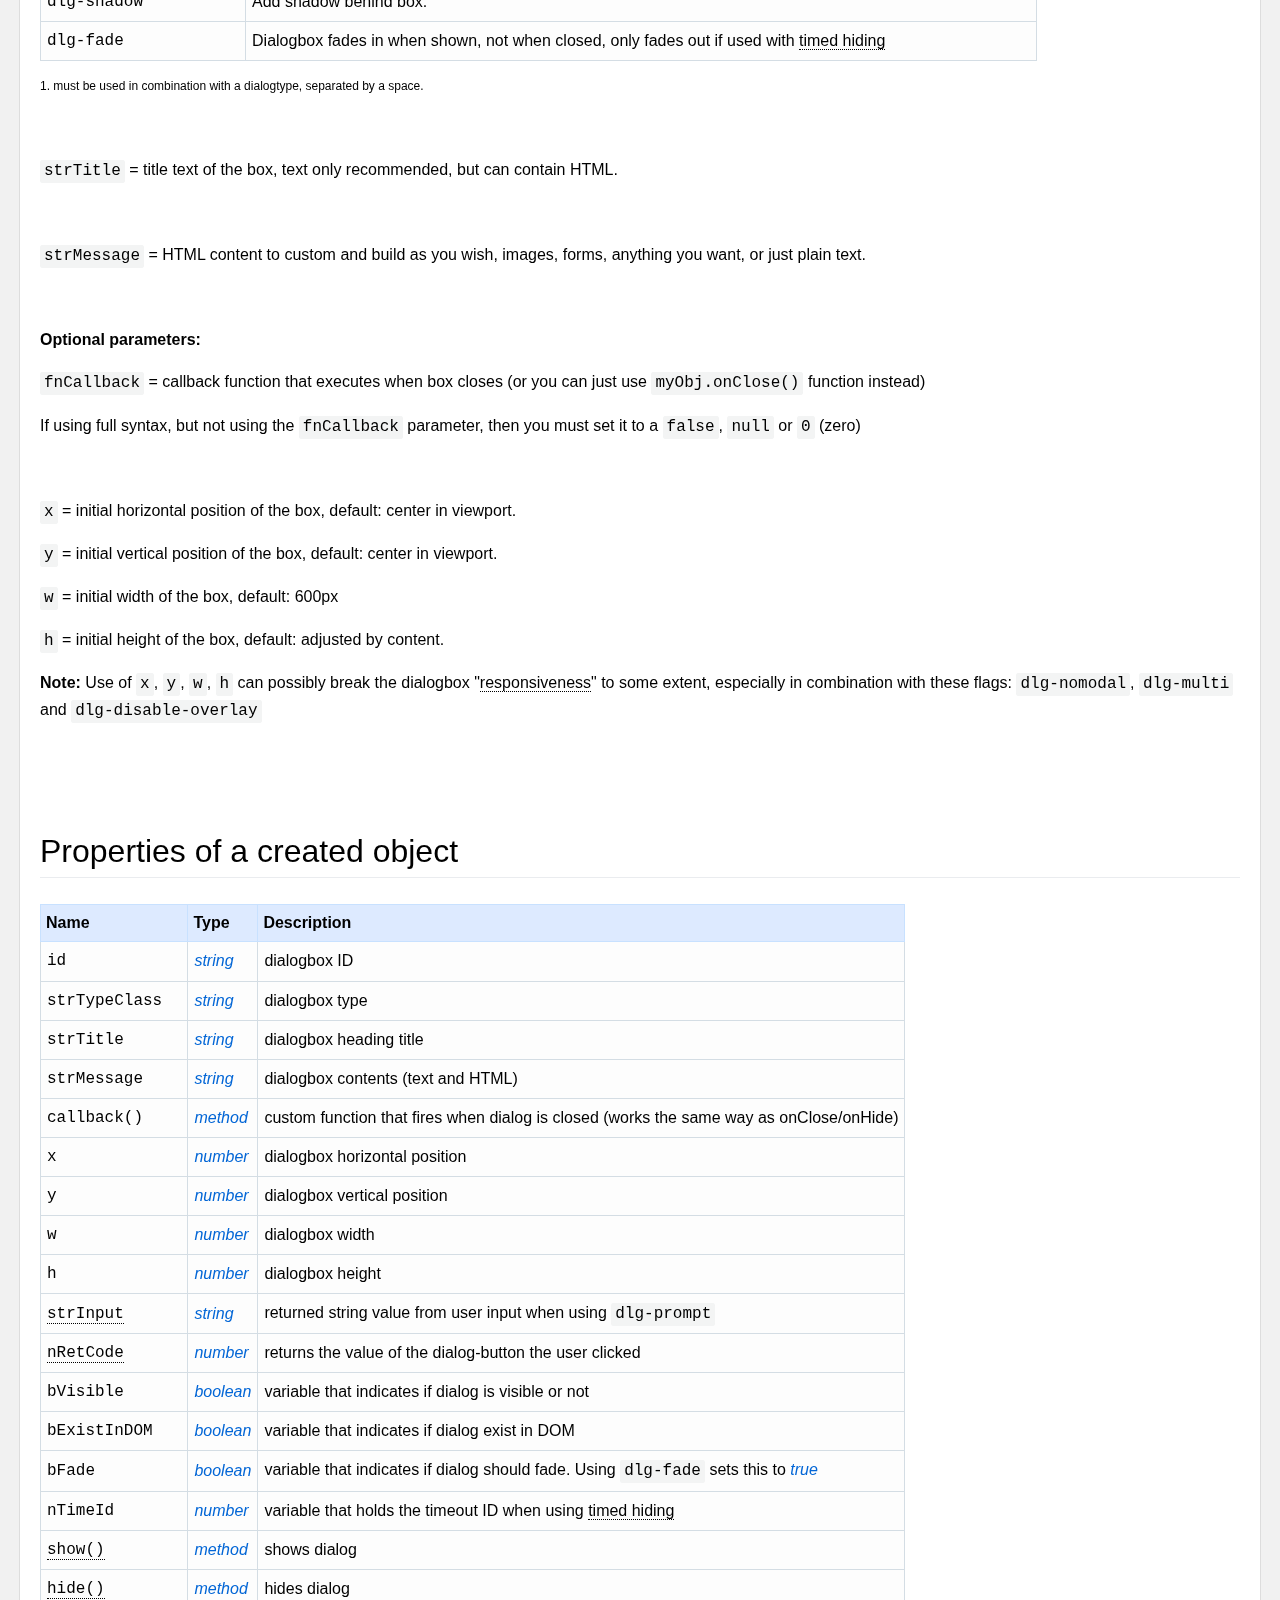
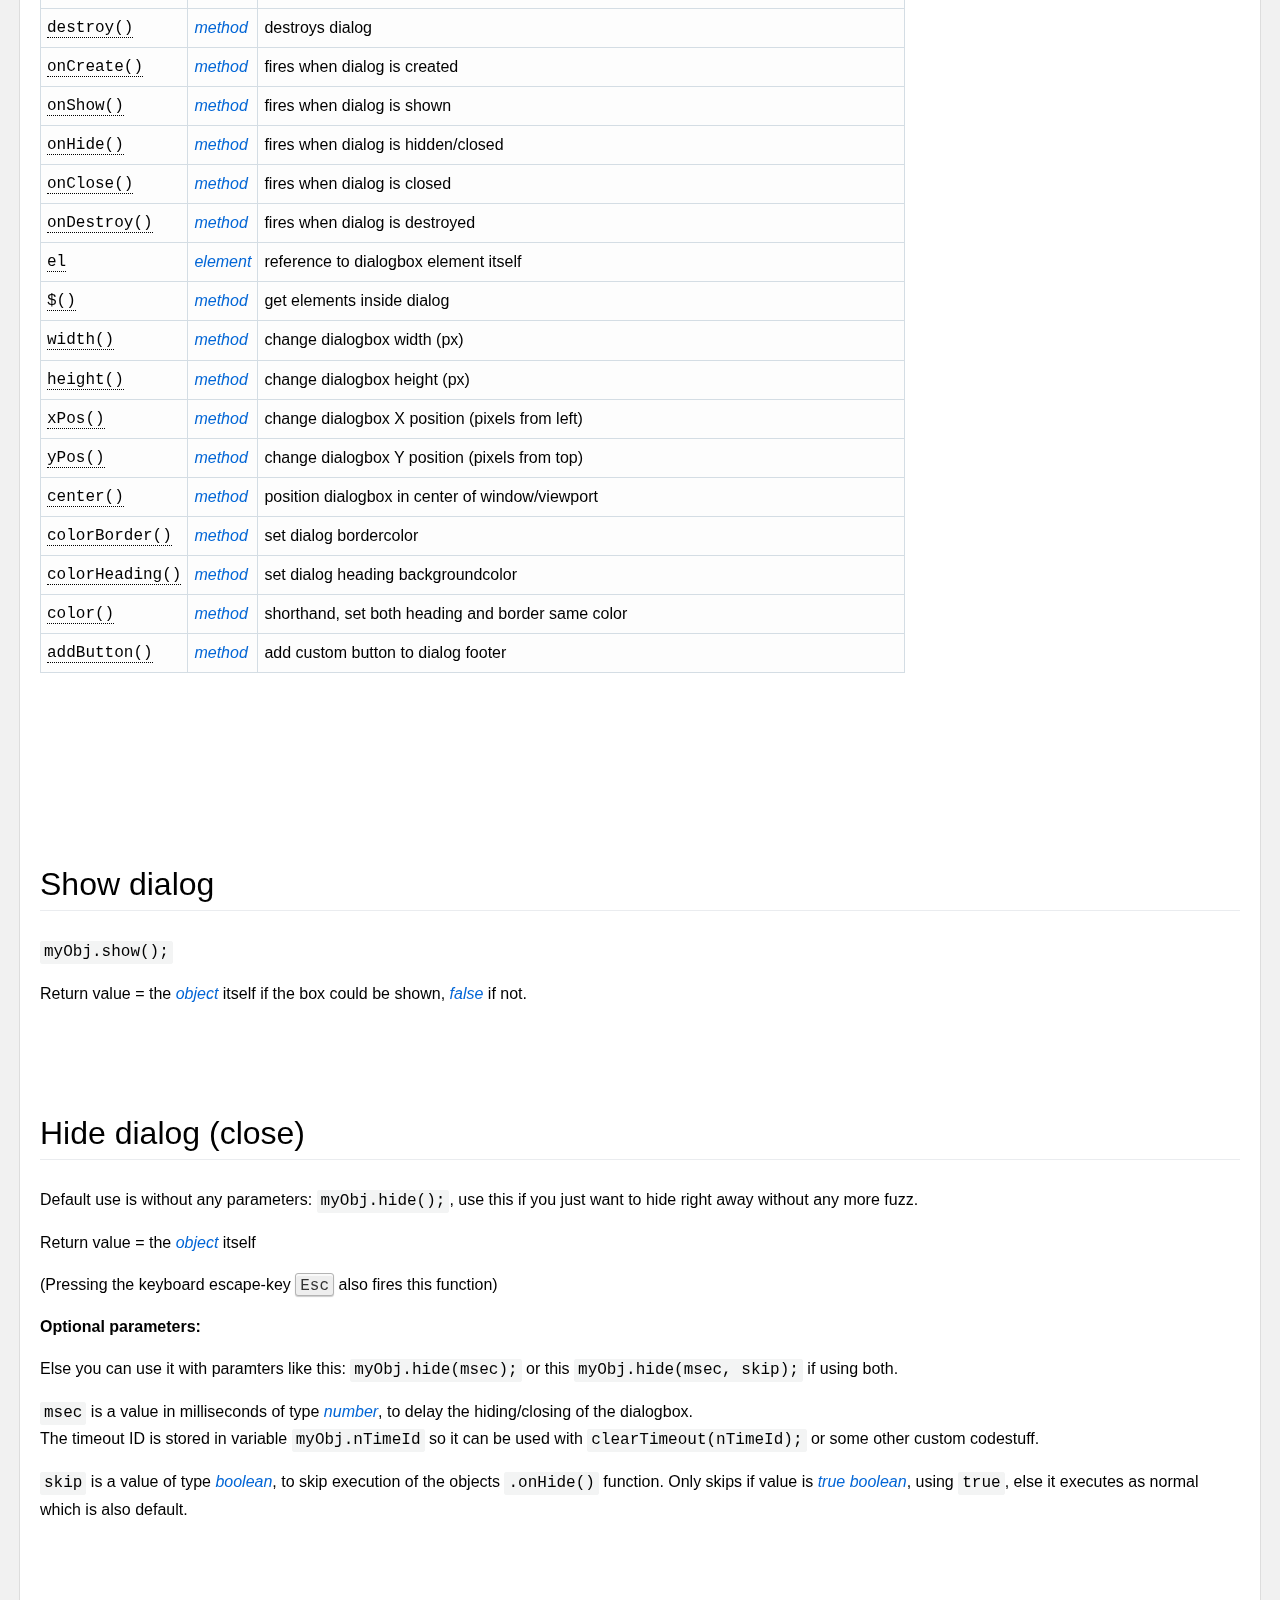
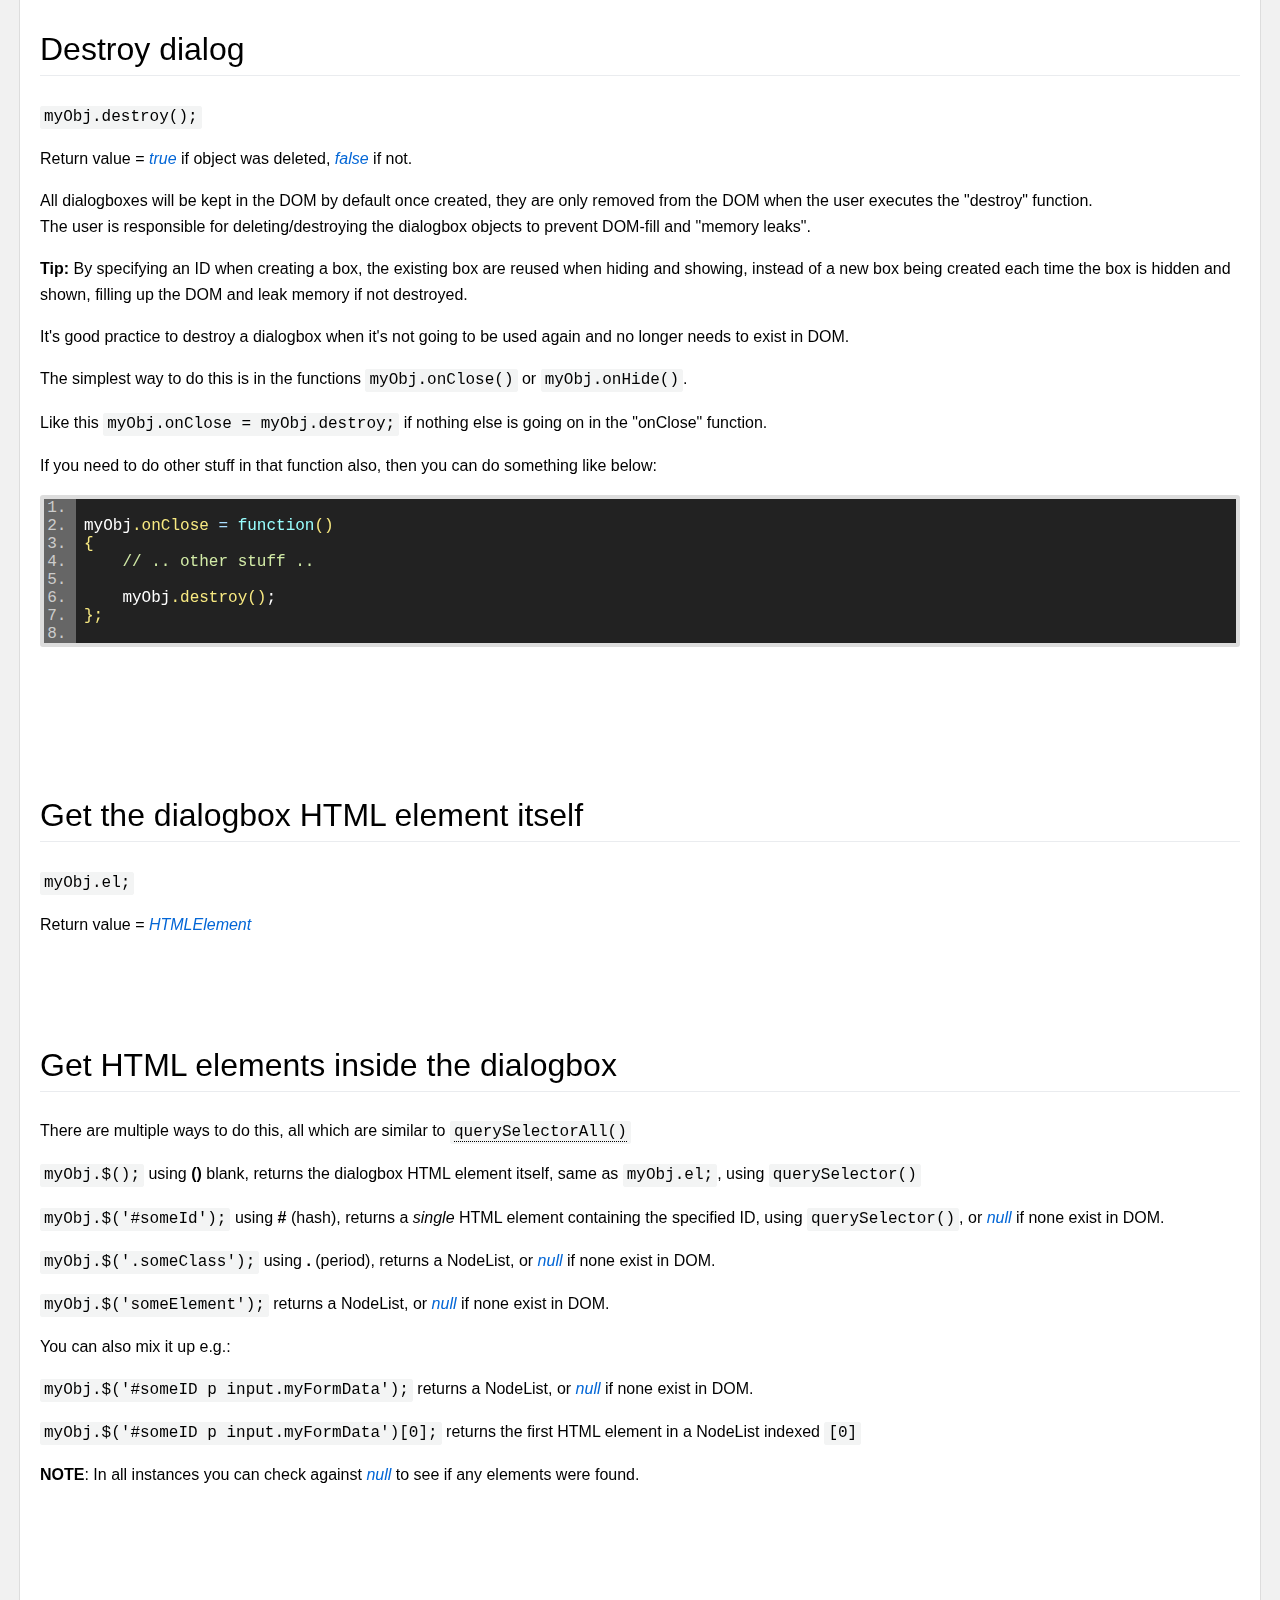
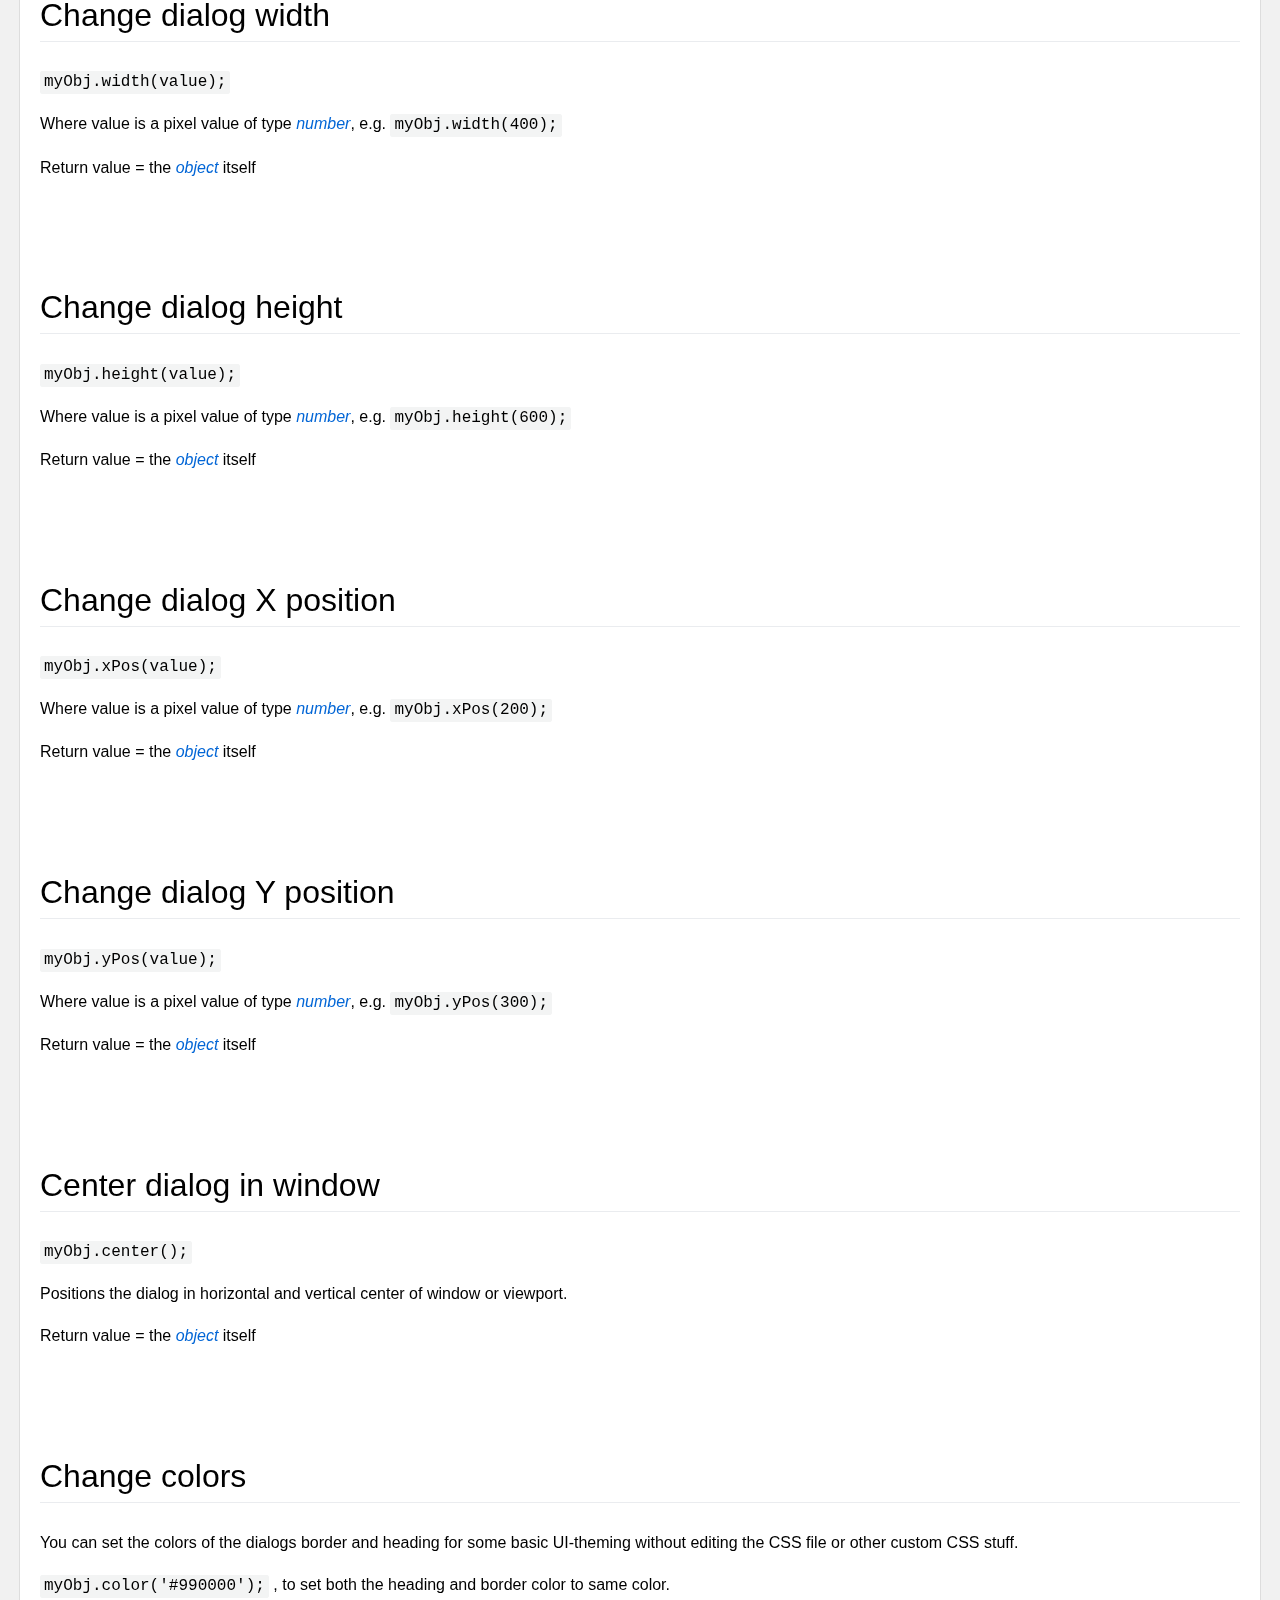
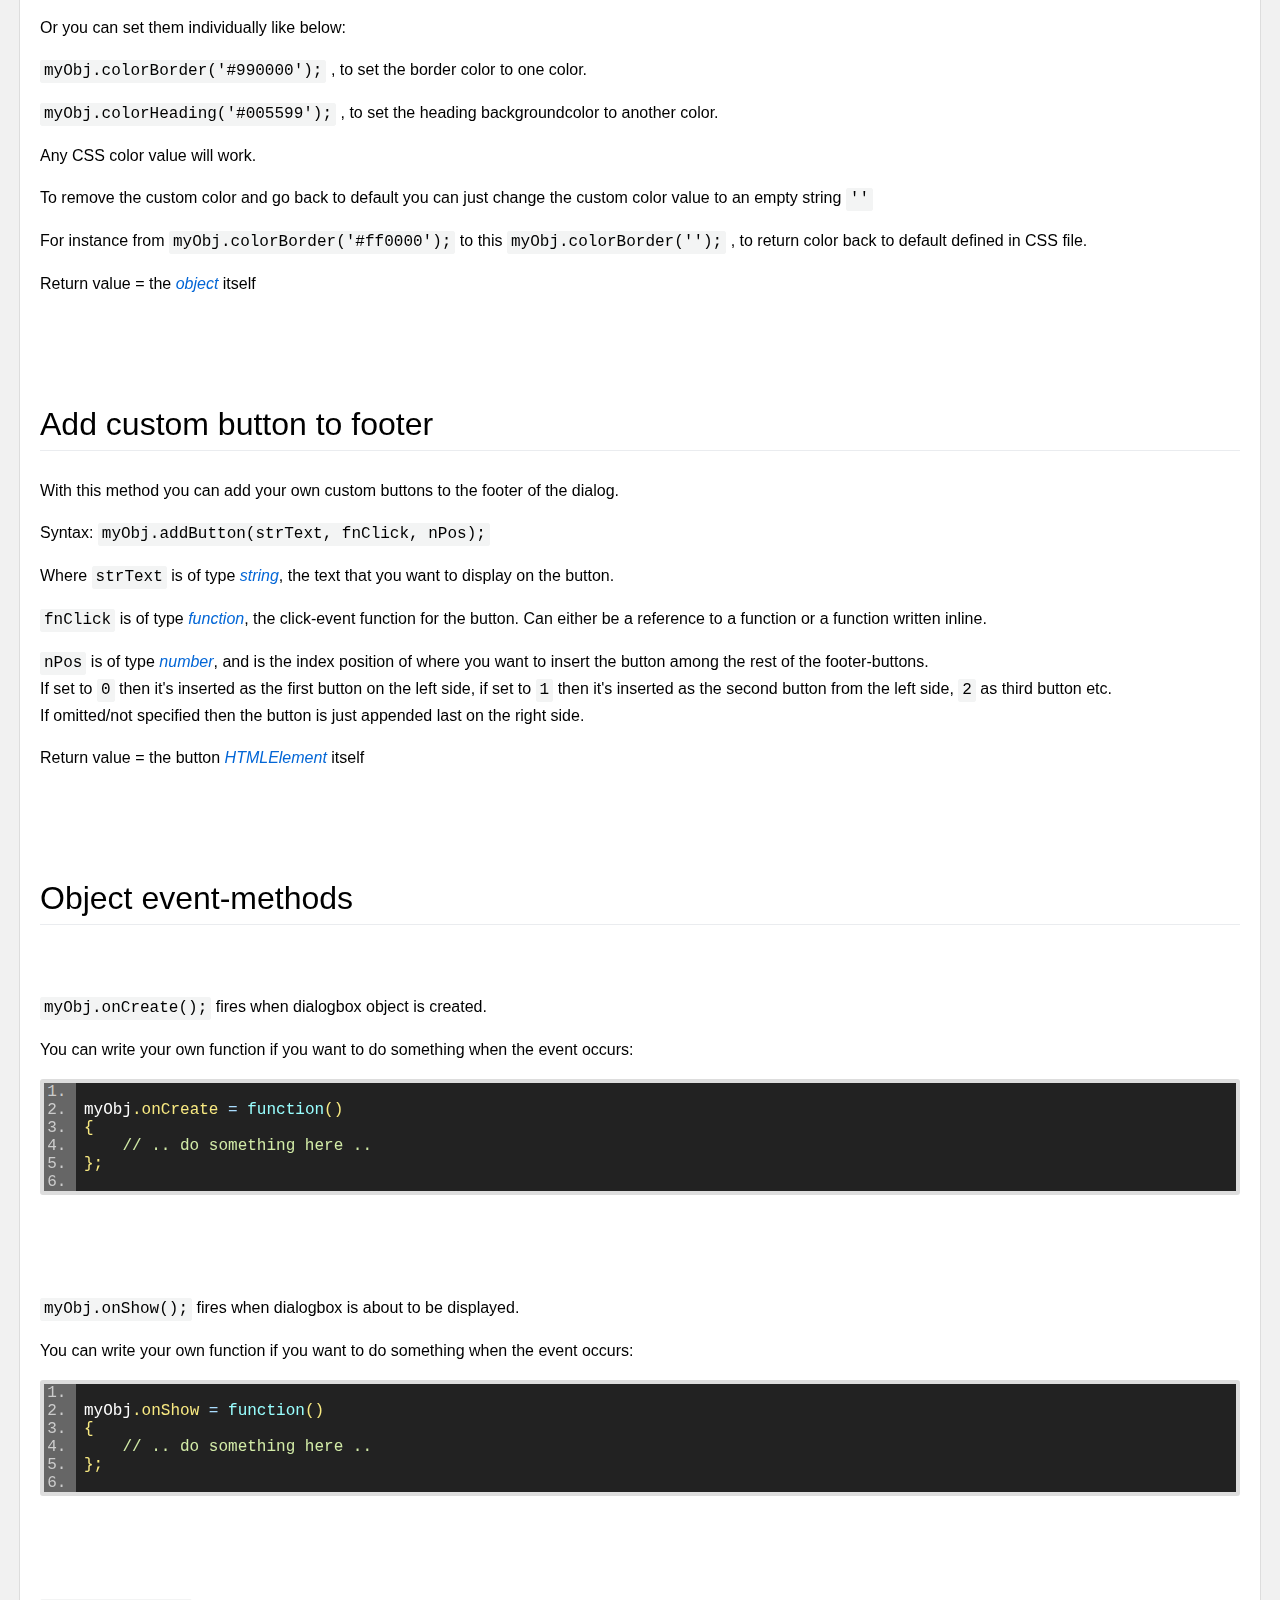
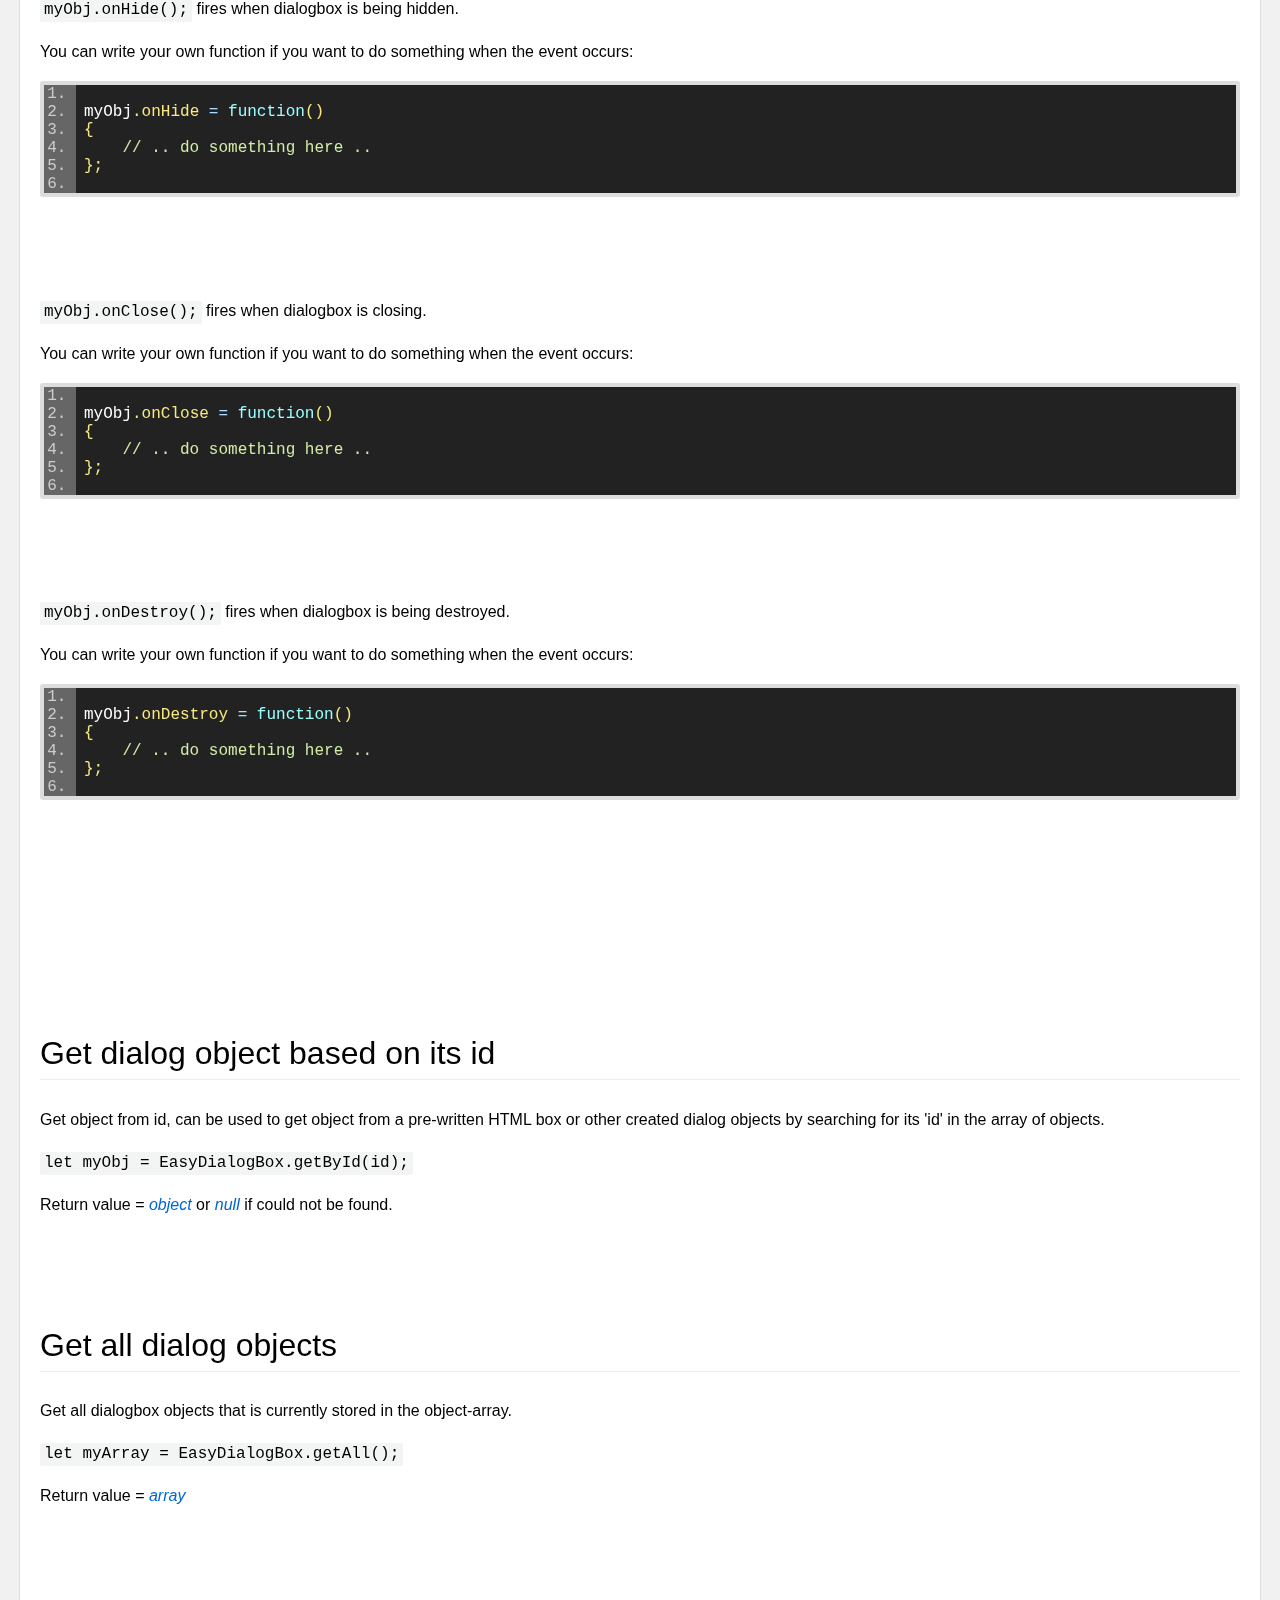
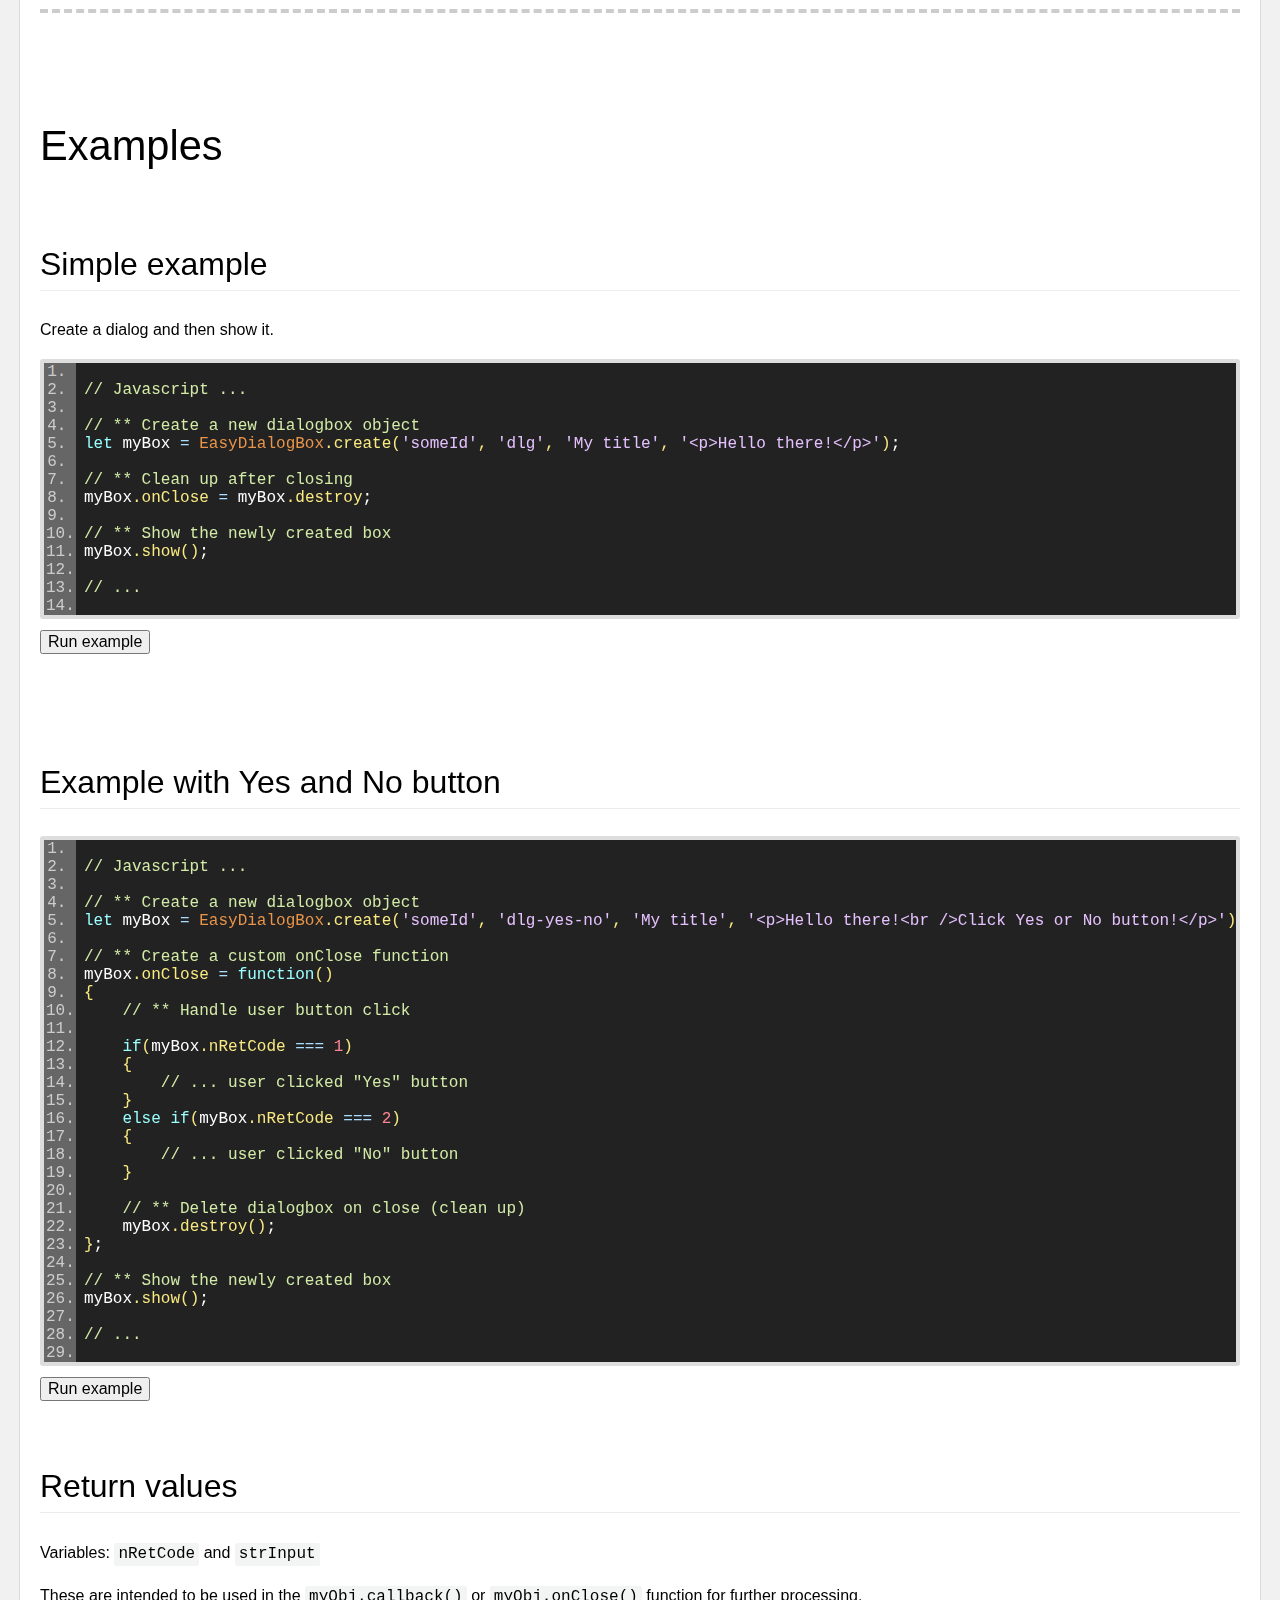
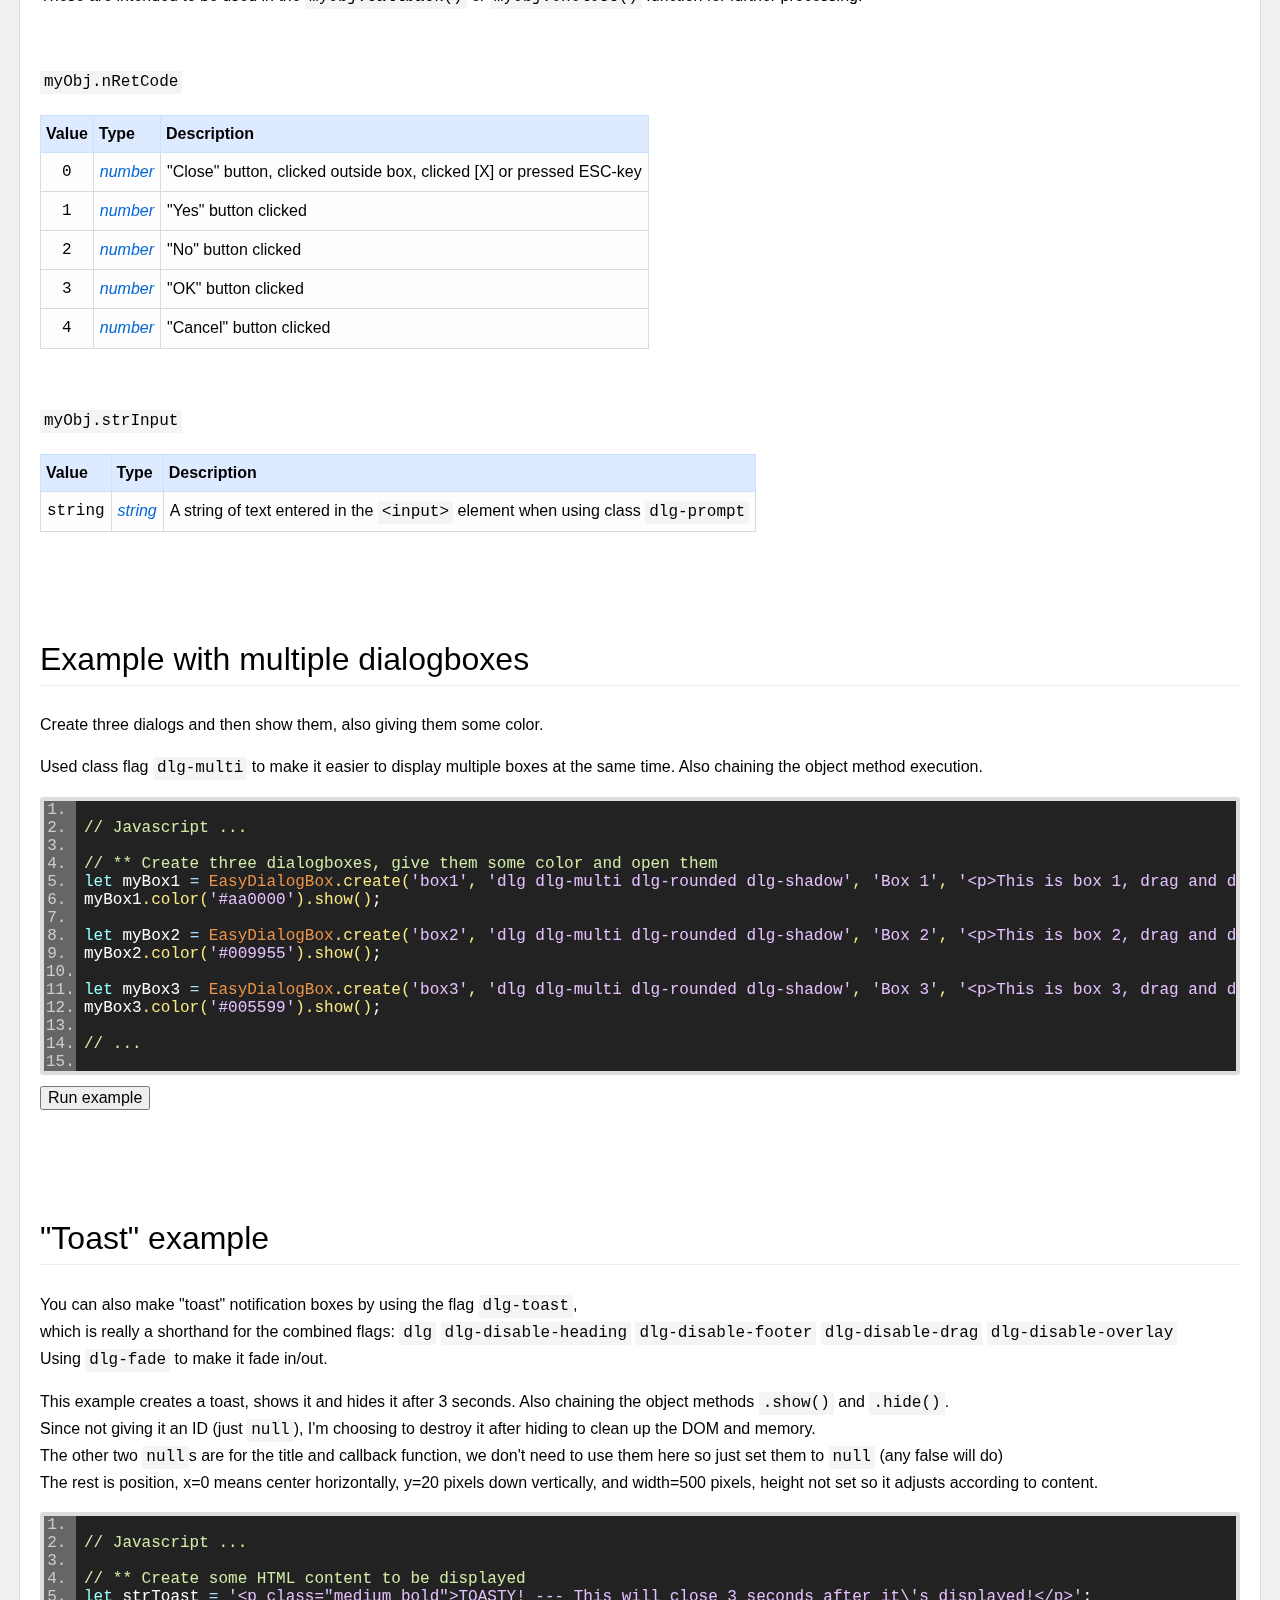
<file: Documentation.html>
<!DOCTYPE html>
<!-- Sorry for the all-in-one-"franken"-html-page, but it's just to keep it all in one DEMO file -->
<html lang="en">
<head>
<meta charset="utf-8" />
<meta name="viewport" content="width=device-width, initial-scale=1" />
<title>EasyDialogBox - Examples and documentation</title>
<style>
/* General page classes ***************************************/
.ital
{
    font-style:italic;
}
.bold
{
    font-weight:bold;
}
.small
{
    font-size:0.75em;
}
.medium
{
    font-size:1.15em;
}
.large
{
    font-size:1.3em;
}
.larger
{
    font-size:1.6em;
}
.xlarge
{
    font-size:2.5em;
}
.right_side
{
    margin-left:auto;
    margin-right:0;
    text-align:center;
    width:50px;
}
.center
{
    text-align:center;
}
.word
{
    color:#0366d6;
}
.blue
{
    color:#0366d6;
    border-color:#0366d6;
}
.help
{
    cursor:help;
}
.end_begin
{
    border:none;
    border-top:4px dashed #ccc;
}
.examples
{
    margin-top:50px;
    padding:15px 0;
    border-bottom:1px solid #ccc;
}
.examples:last-of-type
{
    border:none;
}
.section
{
    margin-top:100px;
}
.headings
{
}
.small_note
{
    font-size:0.75em;
    color:#999;
}
/* END: General page classes */

/* Page elements **********************************************/
body
{
    margin:0;
    padding:0;
    padding-bottom:200px;
    background-color:#f1f1f1;
    font-family:"Segoe UI", Roboto, Ubuntu, "Lucida Grande", Arial, Helvetica, sans-serif;
    font-size:16px;
    color:#000;
    line-height:1.63em;
}
#page
{
    margin:0 auto;
    margin-top:20px;
    max-width:1200px;
    padding:20px;
    background-color:#fff;
    border:1px solid #ddd;
    border-radius:3px;
}
h1, h2, h3, h4, h5, h6
{
    font-family:inherit;
    font-weight:400;
    margin-left:0;
    padding-left:0;
}
h1
{
    font-size:2.6em;
    line-height:1.0em;
}
h2
{
    font-size:2.0em;
    padding-bottom:10px;
    border-bottom:1px solid #eaecef;
    line-height:1.0em;
}
#main_heading
{
    padding:15px;
    background-color:#3d6da8;
    border:1px solid #000;
    border-radius:3px 3px 0 0;
}
#main_heading h1
{
    font-size:2.7em;
    color:#fff;
    font-style:italic;
    line-height:0.5em;
}
#sub_heading
{
    padding:15px;
    border:1px solid #000;
    border-top:none;
    border-radius:0 0 3px 3px;
    font-size:1.04em;
}
code
{
    font-family:Consolas, Monaco, "Ubuntu Mono", monospace;
    font-size:1.0em;
    font-weight:normal;
    color:#000;
    background-color:#f3f4f4;
    padding:0 2px 1px 2px;
    border:2px solid #f3f4f4;
    border-radius:3px;
}
kbd
{
    background-color:#eee;
    border-radius:3px;
    border:1px solid #b4b4b4;
    box-shadow:0 1px 1px rgb(0 0 0 / 20%), 0 2px 0 0 rgb(255 255 255 / 70%) inset;
    color:#333;
    display:inline-block;
    line-height:1;
    padding:4px 4px 1px;
    white-space:nowrap;
}
button
{
    font-family:inherit;
    font-size:inherit;
}
a
{
    color:#000;
    text-decoration:none;
    border-bottom:1px dotted #000;
    overflow-wrap:break-word;
    word-wrap:break-word;
}
hr
{
    border:none;
    border-top:1px solid #ccc;
}

/* Table elements *********************************************/
table
{
    border-collapse:collapse;
    background-color:#fdfdfd;
    margin:0;
    margin-top:20px;
}
table th
{
    background-color:#ddeaff;
    border:1px #c8e1ff solid;
    padding:5px;
    text-align:left;
}
table td
{
    border:1px #d4dde4 solid;
    padding:6px;
}
table td:first-child
{
    font-family:Consolas, Monaco, "Ubuntu Mono", monospace;
}
table td+td
{
    font-weight:normal;
    color:inherit;
}
#objTable tbody td+td,
.returnTable tbody td+td
{
    font-style:italic;
    color:#0366d6;
}
#objTable tbody td+td+td,
.returnTable tbody td+td+td
{
    font-style:normal;
    color:inherit;
}
.returnTable tbody td
{
    text-align:center;
}
.returnTable tbody td+td
{
    text-align:left;
}
/* END: page and table elements */

/* Codeview ***************************************************/
.codeview
{
    display:block;
    margin:0;
    margin-bottom:10px;
    padding:0;
    padding-right:10px;
    font-family:Consolas, Monaco, "Ubuntu Mono", monospace;
    font-size:inherit;
    line-height:normal;
    background-color:#222;
    color:#fff;
    border:4px #ddd solid;
    border-radius:3px;
    overflow:scroll;
    white-space:pre;
}
/* Code line numbers ******************************************/
.codeview:before
{
    counter-reset:listing;
    margin:0;
    padding:0;
}
.codeview i
{
    counter-increment:listing;
    margin:0;
    padding:0;
}
.codeview i::before
{
    color:#ccc;
    background-color:#666;
    content:counter(listing) ". ";
    display:inline-block;
    width:30px;
    padding:0;
    padding-left:2px;
    padding-bottom:0;
    margin-left:0;
    margin-right:20px;
    margin-bottom:0;
    text-align:right;
    position:absolute;
}
/* END: Code line numbers */

/* Codeview syntax coloring ***********************************/
b,i
{
    font-weight:normal; /* abusing b tag for syntax coloring */
    font-style:normal;  /* abusing i tag for syntax formatting */
}
b:first-child
{
    margin-left:40px;
}
.tag
{
    color:#b2e7f5;
}
.att
{
    color:#e5c0ff;
}
.val
{
    color:#99f1e0;
}
.val a
{
    color:#99f1e0;
    text-decoration:none;
    border-bottom:1px dotted #99f1e0;
}
.comment
{
    color:#d2eba7;
}
.obj
{
    color:#e99449;
}
.func
{
    color:#f8e981;
}
.prop
{
    color:#f8e981;
}
.param
{
    color:#e5c0ff;
}
.param_def
{
    color:#99ffff;
}
.keyword
{
    color:#99ffff;
}
.num
{
    color:#ff8490;
}
.equal
{
    color:#aaddff;
}
/* END: Codeview syntax coloring */

/* Scroll to top button ***************************************/
#scrollTopBtn
{
    display:none;
    margin:0;
    padding:0;
    width:50px;
    height:50px;
    position:fixed;
    bottom:20px;
    right:20px;
    z-index:100;
}
#scrollTopBtn a
{
    display:inline-block;
    margin:0;
    padding:0;
    width:100%;
    height:100%;
    line-height:55px;
    font-family:Verdana, Roboto-Black, "Arial Black", Arial, Helvetica, sans-serif;
    font-size:1.8em;
    font-weight:bold;
    color:#fff;
    text-decoration:none;
    text-align:center;
    background-color:#bbb; /* fallback */
    background-color:rgba(100,100,100,.3);
    border:none;
    border-radius:50%; /* circle */
}
#scrollTopBtn a:hover
{
    background-color:#666; /* fallback */
    background-color:rgba(50,50,50,.4);
}
/* END: Scroll to top button */

/* Small screen ***********************************************/
@media screen and (max-width:600px)
{
    body
    {
        margin:0;
        padding:0;
        font-size:13px;
    }
    #page
    {
        margin:0;
        padding:4px;
    }
    #scrollTopBtn a
    {
        font-size:1.9em;
    }
}
/* END: Small screen */

/* Print ******************************************************/
@media print
{
    *
    {
        background-color:transparent !important;
        border-color:#ddd !important;
        border-width:1px !important;
        border-radius:0 !important;
        color:#000 !important;
    }
    body
    {
        margin:0;
        padding:0;
        font-size:12px;
        line-height:22px;
    }
    #page,
    #main_heading,
    #sub_heading,
    a
    {
        border:none !important;
    }
    .codeview
    {
        font-size:11px;
        border-width:1px;
        overflow:visible;
        white-space:pre-wrap;
    }
    .codeview i::before
    {
        background-color:transparent !important;
        color:#999 !important;
        border-right:1px #ddd solid;
    }
    button,
    #scrollTopBtn
    {
        display:none !important;
    }
}
/* END: Print */
</style>

<!-- Including the necessary files here CSS and JS -->

<link type="text/css" rel="stylesheet" href="css/easydlg.css" />

<script src="js/easydlg.js"></script>

<!-- END: Including the necessary files here CSS and JS -->

<script>
//-----------------------------------------------------------------------------------------------------------------
// ** Add event listener (xbrowser-legacy)
//-----------------------------------------------------------------------------------------------------------------
var attachEventListener = function(target, eventType, functionRef, capture)
{
    if(typeof target.addEventListener !== 'undefined')
    {
        target.addEventListener(eventType, functionRef, capture);
    }
    else if(typeof target.attachEvent !== 'undefined')
    {
        var functionString = eventType + functionRef;
        target['e' + functionString] = functionRef;
        target[functionString] = function(event)
        {
            if(typeof event === 'undefined')
            {
                event = window.event;
            }
            target['e' + functionString](event);
        };
        target.attachEvent('on' + eventType, target[functionString]);
    }
    else
    {
        eventType = 'on' + eventType;
        if(typeof target[eventType] === 'function')
        {
            var oldListener = target[eventType];
            target[eventType] = function()
            {
                oldListener();
                return functionRef();
            }
        }
        else
        {
            target[eventType] = functionRef;
        }
    }
};
//-----------------------------------------------------------------------------------------------------------------
// ** END: Add event listener (xbrowser-legacy)
//-----------------------------------------------------------------------------------------------------------------


//-----------------------------------------------------------------------------------------------------------------
// ** Callback Examples
//-----------------------------------------------------------------------------------------------------------------

//---------------------------------------------------------------------
// ** EasyDialogBox object return values
//---------------------------------------------------------------------
//
// object.nRetCode:
//
//  0 = "Close" button, outside box or [X] clicked
//  1 = "Yes" button clicked
//  2 = "No" button clicked
//  3 = "OK" button clicked
//  4 = "Cancel" button clicked
//
//  object.strInput = string
//
//---------------------------------------------------------------------

//---------------------------------------------------------------------------------------
// ** Example of a callback function
//---------------------------------------------------------------------------------------
var myCallbackFunc = function(nRetCode, strInput)
{
    if(nRetCode === 0)
    {
        console.log('CALLBACK: User clicked "Close" button, outside box or [X], returncode = ' + nRetCode);
    }
    else if(nRetCode === 1)
    {
        console.log('CALLBACK: User clicked "Yes" button, returncode = ' + nRetCode);

        // ** Example: Create a dialog on the fly!
        var myFlyBox = EasyDialogBox.create(0, 'dlg dlg-success', 'Testing on the fly dialog', '<p>Hello on the fly!</p>', myOtherCallbackFunc);
        if(myFlyBox)
        {
            // ** Override the initial callback function that was set

            /*myFlyBox.callback = function()
            {
                console.log('Hello this is a callback override! :-)');
            }*/

            // ** Show the new box
            myFlyBox.show();
        }
    }
    else if(nRetCode === 2)
    {
        console.log('CALLBACK: User clicked "No" button, returncode = ' + nRetCode);
    }
    else if(nRetCode === 3)
    {
        console.log('CALLBACK: User clicked "OK" button, returncode = ' + nRetCode);
    }
    else if(nRetCode === 4)
    {
        console.log('CALLBACK: User clicked "Cancel" button, returncode = ' + nRetCode);
    }

    // ** Check if any text was typed in input
    if(strInput)
    {
        console.log('CALLBACK: User typed in inputfield, returnvalue = ' + strInput);
    }

};

//---------------------------------------------------------------------------------------
// ** Another regular function used as callback
//---------------------------------------------------------------------------------------
var myOtherCallbackFunc = function(nRetCode, strInput)
{
    console.log('Hello from myOtherCallbackFunc: nRetCode = ' + nRetCode + ', strInput = ' + strInput);
};
//-----------------------------------------------------------------------------------------------------------------
// ** END: Callback Examples
//-----------------------------------------------------------------------------------------------------------------


//-----------------------------------------------------------------------------------------------------------------
// ** Window load event-listener
//-----------------------------------------------------------------------------------------------------------------
attachEventListener(window, 'load', function()
{
    //---------------------------------------------------------------------------------------
    // ** Run simple example from page when button is clicked
    //---------------------------------------------------------------------------------------
    attachEventListener(document.getElementById('jsSimpleExampleRunBtn'), 'click', function()
    {
        // ** Create a new dialogbox object
        var myBox = EasyDialogBox.create('someId1', 'dlg', 'My title', '<p>Hello there!</p>');

        // ** Clean up after closing
        myBox.onClose = myBox.destroy;

        // ** Show the newly created box
        myBox.show();
    }, false);
    //---------------------------------------------------------------------------------------
    // ** END: Run simple example from page when button is clicked
    //---------------------------------------------------------------------------------------


    //---------------------------------------------------------------------------------------
    // ** Run example Yes/No from page when button is clicked
    //---------------------------------------------------------------------------------------
    attachEventListener(document.getElementById('jsExampleRunBtn'), 'click', function()
    {
        // ** Create a new dialogbox object
        var myBox = EasyDialogBox.create('someId2', 'dlg-yes-no', 'My title', '<p>Hello there!<br />Click Yes or No button!</p>');

        // ** Create a custom onShow function
        myBox.onShow = function()
        {
            console.log('Example onShow function fired');
        };

        // ** Create a custom onClose function
        myBox.onClose = function()
        {
            // ** Handle user button click

            if(myBox.nRetCode === 1)
            {
                // ... user clicked "Yes" button
                console.log('"Yes" button was clicked');
            }
            else if(myBox.nRetCode === 2)
            {
                // ... user clicked "No" button
                console.log('"No" button was clicked');
            }

            // ** Delete dialogbox on close (clean up)
            myBox.destroy();

            console.log('Example onClose function fired');
        };

        // ** Show the newly created box
        myBox.show();
    }, false);
    //---------------------------------------------------------------------------------------
    // ** END: jsExampleRunBtn
    //---------------------------------------------------------------------------------------


    //---------------------------------------------------------------------------------------
    // ** Run example with multiple dialogboxes
    //---------------------------------------------------------------------------------------
    attachEventListener(document.getElementById('jsExampleMultiRunBtn'), 'click', function()
    {
        // ** Create two dialogboxes, give them some color and open them
        var myBox1 = EasyDialogBox.create('box1', 'dlg dlg-multi dlg-rounded dlg-shadow', 'Box 1', '<p>This is box 1, drag and drop it around!</p>', false, 100, 100);
        myBox1.color('#bb0000').show();

        var myBox2 = EasyDialogBox.create('box2', 'dlg dlg-multi dlg-rounded dlg-shadow', 'Box 2', '<p>This is box 2, drag and drop it around!</p>', false, 180, 180);
        myBox2.color('#009955').show();

        var myBox3 = EasyDialogBox.create('box3', 'dlg dlg-multi dlg-rounded dlg-shadow', 'Box 3', '<p>This is box 3, drag and drop it around!</p>', false, 260, 260);
        myBox3.color('#005599').show();

    }, false);
    //---------------------------------------------------------------------------------------
    // ** END: Run example with multiple dialogboxes
    //---------------------------------------------------------------------------------------


    //---------------------------------------------------------------------------------------
    // ** Run example toast
    //---------------------------------------------------------------------------------------
    attachEventListener(document.getElementById('jsExampleToastRunBtn'), 'click', function()
    {
        var strToast = '<p class="medium bold">TOASTY! --- This will close 3 seconds after it\'s displayed!</p>';
        var myToast = EasyDialogBox.create(null, 'dlg-toast dlg-fade', null, strToast, null, 0, 20, 500);
        myToast.el.style.backgroundColor = '#ddeaff';
        myToast.el.style.borderColor = '#0072b3';
        myToast.onHide = myToast.destroy;
        myToast.show().hide(3000);
    }, false);
    //---------------------------------------------------------------------------------------
    // ** END: Run example toast
    //---------------------------------------------------------------------------------------


    //---------------------------------------------------------------------------------------
    // ** Scroll to top button
    //---------------------------------------------------------------------------------------
    var scrollTopBtn = document.getElementById('scrollTopBtn');
    var scrollTopFunc = function()
    {
        var minVal = 100;
        if(document.body.scrollTop > minVal
        || document.documentElement.scrollTop > minVal)
        {
            scrollTopBtn.style.display = 'block';
        }
        else
        {
            scrollTopBtn.style.display = 'none';
        }
    };

    // ** Scroll event listener
    attachEventListener(window, 'scroll', function()
    {
        scrollTopFunc();
    }, false);
    //---------------------------------------------------------------------------------------
    // ** END: Scroll to top button
    //---------------------------------------------------------------------------------------


// ** END: window load
}, false);
// ** END: window load


//-----------------------------------------------------------------------------------------------------------------
// ** END: Window load event-listener
//-----------------------------------------------------------------------------------------------------------------
</script>
</head>
<body>
    <div id="page">

        <div id="main_heading">
            <h1>EasyDialogBox</h1>
        </div>
        <div id="sub_heading" class="bold">
            <p>Easy to use Javascript dialog box, messagebox, alert, confirm, prompt, toast, optional icons.</p>
            <p>Plain vanilla Javascript, no libraries. Customizable. Responsive. Lightweight.</p>
            <p>Using standard Javascript (<a href="https://www.google.com/search?q=ecmascript+5" title="ECMAScript 5">ES5</a>), HTML and CSS.<br/>
            Crossbrowser, legacy browser support as much as possible.</p>
            <p><a class="blue" href="https://github.com/keejelo/EasyDialogBox" title="Go to github repository">https://github.com/keejelo/EasyDialogBox</a></p>
        </div>

        <p>&nbsp;</p>
        <p>&nbsp;</p>

        <div>
            <h2>HOW TO ?</h2>
            <p>Include the CSS and Javascript files between <code>&lt;head&gt;</code> and <code>&lt;/head&gt;</code> as you would normally do in a HTML file:</p>
        </div>

<div class="codeview"><i><b class="tag">&lt;!DOCTYPE html&gt;</b></i>
<i><b class="tag">&lt;html&gt;</b></i>
<i><b class="tag">&lt;head&gt;</b></i>
<i><b class="tag">&lt;meta</b> <b class="att">charset</b><b class="equal">=</b><b class="val">&quot;utf-8&quot;</b> <b class="tag">/&gt;</b></i>
<i>&nbsp;</i>
<i><b class="tag">&lt;link</b> <b class="att">type</b><b class="equal">=</b><b class="val">&quot;text/css&quot;</b> <b class="att">rel</b><b class="equal">=</b><b class="val">&quot;stylesheet&quot;</b> <b class="att">href</b><b class="equal">=</b><b class="val">&quot;<a href="css/easydlg.css" title="source">css/easydlg.css</a>&quot;</b> <b class="tag">/&gt;</b></i>
<i>&nbsp;</i>
<i><b class="tag">&lt;script</b> <b class="att">src</b><b class="equal">=</b><b class="val">&quot;<a href="js/easydlg.js" title="source">js/easydlg.js</a>&quot;</b> <b class="att">charset</b><b class="equal">=</b><b class="val">&quot;utf-8&quot;</b><b class="tag">&gt;&lt;/script&gt;</b></i>
<i>&nbsp;</i>
<i>&nbsp;</i>
</div>

        <div>
            <p>Then it can be used like the <a href="#js_example" class="blue bold larger" title="Go to examples">examples below</a>. Boxes can also be created with <a href="#html_box" class="blue bold" title="..read more and see examples">pre-written HTML.</a></p>
            <p>All dialogboxes are <span class="ital help" title="Displayed in front with a semi transparent background overlay">modal</span> by default, but this can be changed among other things, by using <a class="blue bold" href="#paramTable" title="Go to optional flags and dialogtypes">optional flags</a>.<br />Displaying <a class="blue bold" href="#js_example_multi" title="Go to example">multiple boxes</a> at the same time is also possible, or how about a <a class="blue bold" href="#js_example_toast" title="Go to example">Toast!</a></p>
        </div>

        <div id="code_info_heading" class="section">
            <h2>The base module (object)</h2>
            <p><code class="large bold">&nbsp;EasyDialogBox&nbsp;</code></p>
            <p>As long as the script-file is included as above then the module will be initialized automatically when page loads, after that all the public functions are available.</p>

            <p>&nbsp;</p>
            <p>&nbsp;</p>

            <div>
                <h1>Public functions and methods</h1>
            </div>

            <p>&nbsp;</p>

            <h2>Create dialog</h2>

            <p>
                Minimum syntax:<br />
                <code>let myObj = EasyDialogBox.create(id, strBoxTypeClass, strTitle, strMessage);</code>
            </p>

            <p>
                Full syntax:<br />
                <code>let myObj = EasyDialogBox.create(id, strBoxTypeClass, strTitle, strMessage, fnCallback, x, y, w, h);</code>
            </p>

            <p>Return value = <span class="ital word">object</span>, or <span class="ital word">null</span> if could not be created.</p>

            <p>&nbsp;</p>

            <p class="bold">Parameters:</p>

            <p><code>id</code> = custom id 'string' , if not used then you must set it to a <code>false</code>, <code>null</code> or <code>0</code> (zero)</p>
            <p>&nbsp;</p>
            <div>
                <code>strBoxTypeClass</code> = can be any of the strings in the table below, by itself or combined with others separated by a space:
                <table id="paramTable">
                    <tr><th>Dialogtype</th><th>Description</th></tr>
                    <tr><td>dlg</td><td>Default dialog with Close button.</td></tr>
                    <tr><td>dlg-close</td><td>Dialog with Close button, add Close button to dialog.</td></tr>
                    <tr><td>dlg-prompt</td><td>Dialog with an inputfield, OK + Cancel buttons.</td></tr>
                    <tr><td>dlg-yes</td><td>Dialog with Yes button, add Yes button to dialog.</td></tr>
                    <tr><td>dlg-no</td><td>Dialog with No button, add No button to dialog.</td></tr>
                    <tr><td>dlg-yes-no</td><td>Dialog with Yes + No buttons, add Yes + No buttons to dialog.</td></tr>
                    <tr><td>dlg-ok</td><td>Dialog with OK button, add OK button to dialog.</td></tr>
                    <tr><td>dlg-cancel</td><td>Dialog with Cancel button, add Cancel button to dialog.</td></tr>
                    <tr><td>dlg-ok-cancel</td><td>Dialog with OK + Cancel buttons, add OK + Cancel buttons to dialog.</td></tr>
                    <tr><td>dlg-toast</td>
                        <td>
                            Toast dialogbox, shorthand that combines the flags below:<br />
                            <code>dlg</code> <code>dlg-disable-heading</code> <code>dlg-disable-footer</code> <code>dlg-disable-drag</code> <code>dlg-disable-overlay</code>
                        </td>
                    </tr>

                    <tr><td colspan="2">&nbsp;</td></tr>

                    <tr><th>Optional flags <sup class="small"><a href="#opt_flags" title="Must be used in combination with a dialogtype, separated by a space">1</a></sup></th><th>Description</th></tr>
                    <tr><td>dlg-disable-heading</td><td>Dialog without heading.</td></tr>
                    <tr><td>dlg-disable-footer</td><td>Dialog without footer.</td></tr>
                    <tr><td>dlg-disable-btns</td><td>Dialog without any buttons in the footer.</td></tr>
                    <tr><td>dlg-disable-drag</td><td>Disable drag'n'drop, dialogbox cannot be moved by dragging its heading.</td></tr>
                    <tr><td>dlg-disable-esc</td><td>Disable Esc-key so it won't close the box.</td></tr>
                    <tr><td>dlg-disable-clickout</td><td>Disable the ability to click outside the box to close it.</td></tr>
                    <tr><td>dlg-disable-overlay</td><td>Disable translucent overlay/background color and makes the dialogbox <span class="ital">modeless</span>.</td></tr>

                    <tr><td colspan="2">&nbsp;</td></tr>

                    <tr><td>dlg-nomodal</td><td>Same as <code>dlg-disable-overlay</code></td></tr>
                    <tr>
                        <td id="flag_multi">dlg-multi</td>
                        <td>
                            Makes it possible and easier to use multiple dialogboxes at the same time.<br />Shorthand that combines the flags below:<br />
                            <code>dlg-disable-overlay</code> <code>dlg-disable-esc</code> <code>dlg-disable-clickout</code><br />
                            <span class="small help" title="Internet Explorer 8/9/10 - to switch between dialogs you have to click on some text or visible element">Note: IE 8/9/10 - to switch between dialogs you have to click on some text or visible element.</span>
                        </td>
                    </tr>

                    <tr><td colspan="2">&nbsp;</td></tr>

                    <tr><td>dlg-info</td><td>Display information icon on the left inside box.</td></tr>
                    <tr><td>dlg-question</td><td>Display question icon on the left inside box.</td></tr>
                    <tr><td>dlg-error</td><td>Display error icon on the left inside box.</td></tr>
                    <tr><td>dlg-success</td><td>Display success icon on the left inside box.</td></tr>
                    <tr><td>dlg-exclamation</td><td>Display exclamation icon on the left inside box.</td></tr>

                    <tr><td colspan="2">&nbsp;</td></tr>

                    <tr><td>dlg-rounded</td><td>Add rounded corners to box.</td></tr>
                    <tr><td>dlg-shadow</td><td>Add shadow behind box.</td></tr>
                    <tr><td>dlg-fade</td><td>Dialogbox fades in when shown, not when closed, only fades out if used with <a href="#dialog_hide">timed hiding</a></td></tr>
                </table>
                <p class="small" id="opt_flags">1. must be used in combination with a dialogtype, separated by a space.</p>
            </div>

            <p>&nbsp;</p>

            <p><code>strTitle</code> = title text of the box, text only recommended, but can contain HTML.</p>

            <p>&nbsp;</p>

            <p><code>strMessage</code> = HTML content to custom and build as you wish, images, forms, anything you want, or just plain text.</p>

            <p>&nbsp;</p>

            <p class="bold">Optional parameters:</p>

            <p><code>fnCallback</code> = callback function that executes when box closes (or you can just use <code>myObj.onClose()</code> function instead)</p>
            <p>If using full syntax, but not using the <code>fnCallback</code> parameter, then you must set it to a <code>false</code>, <code>null</code> or <code>0</code> (zero)</p>

            <p>&nbsp;</p>

            <p><code>x</code> = initial horizontal position of the box, default: center in viewport.</p>
            <p><code>y</code> = initial vertical position of the box, default: center in viewport.</p>
            <p><code>w</code> = initial width of the box, default: 600px</p>
            <p><code>h</code> = initial height of the box, default: adjusted by content.</p>
            <p>
                <span class="bold">Note:</span> Use of <code>x</code>, <code>y</code>, <code>w</code>, <code>h</code> can possibly break the dialogbox &quot;<a href="https://www.google.com/search?q=responsive+web+design" title="https://www.google.com/search?q=responsive+web+design" target="_blank">responsiveness</a>&quot; to some extent,
                especially in combination with these flags: <code>dlg-nomodal</code>, <code>dlg-multi</code> and <code>dlg-disable-overlay</code>
            </p>

            <p>&nbsp;</p>
            <p>&nbsp;</p>

            <h2>Properties of a created object</h2>
            <table id="objTable">
                <tr><th>Name</th><th>Type</th><th>Description</th></tr>
                <tr><td>id</td><td>string</td><td>dialogbox ID</td></tr>
                <tr><td>strTypeClass</td><td>string</td><td>dialogbox type</td></tr>
                <tr><td>strTitle</td><td>string</td><td>dialogbox heading title</td></tr>
                <tr><td>strMessage</td><td>string</td><td>dialogbox contents (text and HTML)</td></tr>
                <tr><td>callback()</td><td>method</td><td>custom function that fires when dialog is closed (works the same way as onClose/onHide)</td></tr>
                <tr><td>x</td><td>number</td><td>dialogbox horizontal position</td></tr>
                <tr><td>y</td><td>number</td><td>dialogbox vertical position</td></tr>
                <tr><td>w</td><td>number</td><td>dialogbox width</td></tr>
                <tr><td>h</td><td>number</td><td>dialogbox height</td></tr>
                <tr><td><a href="#dialog_returnValues">strInput</a></td><td>string</td><td>returned string value from user input when using <code>dlg-prompt</code></td></tr>
                <tr><td><a href="#dialog_returnValues">nRetCode</a></td><td>number</td><td>returns the value of the dialog-button the user clicked</td></tr>
                <tr><td>bVisible</td><td>boolean</td><td>variable that indicates if dialog is visible or not</td></tr>
                <tr><td>bExistInDOM</td><td>boolean</td><td>variable that indicates if dialog exist in DOM</td></tr>
                <tr><td>bFade</td><td>boolean</td><td>variable that indicates if dialog should fade. Using <code>dlg-fade</code> sets this to <span class="ital word">true</span></td></tr>
                <tr><td>nTimeId</td><td>number</td><td>variable that holds the timeout ID when using <a href="#dialog_hide">timed hiding</a></td></tr>
                <tr><td><a href="#dialog_show">show()</a></td><td>method</td><td>shows dialog</td></tr>
                <tr><td><a href="#dialog_hide">hide()</a></td><td>method</td><td>hides dialog</td></tr>
                <tr><td><a href="#dialog_destroy">destroy()</a></td><td>method</td><td>destroys dialog</td></tr>
                <tr><td><a href="#dialog_onCreate">onCreate()</a></td><td>method</td><td>fires when dialog is created</td></tr>
                <tr><td><a href="#dialog_onShow">onShow()</a></td><td>method</td><td>fires when dialog is shown</td></tr>
                <tr><td><a href="#dialog_onHide">onHide()</a></td><td>method</td><td>fires when dialog is hidden/closed</td></tr>
                <tr><td><a href="#dialog_onClose">onClose()</a></td><td>method</td><td>fires when dialog is closed</td></tr>
                <tr><td><a href="#dialog_onDestroy">onDestroy()</a></td><td>method</td><td>fires when dialog is destroyed</td></tr>
                <tr><td><a href="#dialog_el">el</a></td><td>element</td><td>reference to dialogbox element itself</td></tr>
                <tr><td><a href="#dialog_getEl">$()</a></td><td>method</td><td>get elements inside dialog</td></tr>
                <tr><td><a href="#dialog_width">width()</a></td><td>method</td><td>change dialogbox width (px)</td></tr>
                <tr><td><a href="#dialog_height">height()</a></td><td>method</td><td>change dialogbox height (px)</td></tr>
                <tr><td><a href="#dialog_xpos">xPos()</a></td><td>method</td><td>change dialogbox X position (pixels from left)</td></tr>
                <tr><td><a href="#dialog_ypos">yPos()</a></td><td>method</td><td>change dialogbox Y position (pixels from top)</td></tr>
                <tr><td><a href="#dialog_center">center()</a></td><td>method</td><td>position dialogbox in center of window/viewport</td></tr>
                <tr><td><a href="#dialog_color">colorBorder()</a></td><td>method</td><td>set dialog bordercolor</td></tr>
                <tr><td><a href="#dialog_color">colorHeading()</a></td><td>method</td><td>set dialog heading backgroundcolor</td></tr>
                <tr><td><a href="#dialog_color">color()</a></td><td>method</td><td>shorthand, set both heading and border same color</td></tr>
                <tr><td><a href="#dialog_addbutton">addButton()</a></td><td>method</td><td>add custom button to dialog footer</td></tr>
            </table>

            <p>&nbsp;</p>
            <p>&nbsp;</p>
            <p>&nbsp;</p>
            <p>&nbsp;</p>

            <h2 id="dialog_show">Show dialog</h2>
            <p><code>myObj.show();</code></p>
            <p>Return value = the <span class="ital word">object</span> itself if the box could be shown, <span class="ital word">false</span> if not.</p>

            <p>&nbsp;</p>
            <p>&nbsp;</p>

            <h2 id="dialog_hide">Hide dialog (close)</h2>
            <p>Default use is without any parameters: <code>myObj.hide();</code>, use this if you just want to hide right away without any more fuzz.</p>
            <p>Return value = the <span class="ital word">object</span> itself</p>
            <p>(Pressing the keyboard escape-key <kbd title="Escape keyboard key">Esc</kbd> also fires this function)</p>
            <p class="bold">Optional parameters:</p>
            <p>Else you can use it with paramters like this: <code>myObj.hide(msec);</code> or this <code>myObj.hide(msec, skip);</code> if using both.</p>
            <p><code>msec</code> is a value in milliseconds of type <span class="ital word">number</span>, to delay the hiding/closing of the dialogbox.<br />The timeout ID is stored in variable <code>myObj.nTimeId</code> so it can be used with <code>clearTimeout(nTimeId);</code> or some other custom codestuff.</p>
            <p><code>skip</code> is a value of type <span class="ital word">boolean</span>, to skip execution of the objects <code>.onHide()</code> function. Only skips if value is <span class="ital word">true boolean</span>, using <code>true</code>, else it executes as normal which is also default.</p>

            <p>&nbsp;</p>
            <p>&nbsp;</p>

            <h2 id="dialog_destroy">Destroy dialog</h2>
            <p><code>myObj.destroy();</code></p>
            <p>Return value = <span class="ital word">true</span> if object was deleted, <span class="ital word">false</span> if not.</p>
            <p>
                All dialogboxes will be kept in the DOM by default once created, they are only removed from the DOM when the user executes the &quot;destroy&quot; function.<br />
                The user is responsible for deleting/destroying the dialogbox objects to prevent DOM-fill and &quot;memory leaks&quot;.
            </p>
            <p>
                <span class="bold">Tip:</span> By specifying an ID when creating a box, the existing box are reused when hiding and showing, instead of a new box being created each time the box is hidden and shown, filling up the DOM and leak memory if not destroyed.
            </p>
            <p>
                It's good practice to destroy a dialogbox when it's not going to be used again and no longer needs to exist in DOM.
            <p>
            <p>
                The simplest way to do this is in the functions <code>myObj.onClose()</code> or <code>myObj.onHide()</code>.
            </p>
            <p>
                Like this <code>myObj.onClose = myObj.destroy;</code> if nothing else is going on in the "onClose" function.
            </p>
            <p>
                If you need to do other stuff in that function also, then you can do something like below:
            </p>

            <div>
<div class="codeview"><i>&nbsp;</i>
<i><b>myObj</b><b class="func">.onClose</b> <b class="equal">=</b> <b class="keyword">function</b><b class="func">()</b></i>
<i><b class="func">{</b></i>
<i>    <b class="comment">// .. other stuff ..</b></i>
<i>&nbsp;</i>
<i>    <b>myObj</b><b class="func">.destroy</b><b class="func">()</b>;</i>
<i><b class="func">};</b></i>
<i>&nbsp;</i></div>
</div>

            <p>&nbsp;</p>
            <p>&nbsp;</p>
            <p>&nbsp;</p>

            <h2 id="dialog_el">Get the dialogbox HTML element itself</h2>
            <p><code>myObj.el;</code></p>
            <p>Return value = <span class="ital word">HTMLElement</span></p>

            <p>&nbsp;</p>
            <p>&nbsp;</p>

            <h2 id="dialog_getEl">Get HTML elements inside the dialogbox</h2>
            <p>There are multiple ways to do this, all which are similar to <code><a href="https://developer.mozilla.org/en-US/docs/Web/API/Document/querySelectorAll" title="https://developer.mozilla.org/en-US/docs/Web/API/Document/querySelectorAll">querySelectorAll()</a></code></p>
            <p><code>myObj.$();</code> using <span class="bold">()</span> blank, returns the dialogbox HTML element itself, same as <code>myObj.el;</code>, using <code>querySelector()</code></p>
            <p><code>myObj.$('#someId');</code> using <span class="bold">#</span> (hash), returns a <span class="ital">single</span> HTML element containing the specified ID, using <code>querySelector()</code>, or <span class="ital word">null</span> if none exist in DOM.</p>
            <p><code>myObj.$('.someClass');</code> using <span class="bold">.</span> (period), returns a NodeList, or <span class="ital word">null</span> if none exist in DOM.</p>
            <p><code>myObj.$('someElement');</code> returns a NodeList, or <span class="ital word">null</span> if none exist in DOM.</p>
            <p>You can also mix it up e.g.:</p>
            <p><code>myObj.$('#someID p input.myFormData');</code> returns a NodeList, or <span class="ital word">null</span> if none exist in DOM.</p>
            <p><code>myObj.$('#someID p input.myFormData')[0];</code> returns the first HTML element in a NodeList indexed <code>[0]</code></p>
            <p><span class="bold">NOTE</span>: In all instances you can check against <span class="ital word">null</span> to see if any elements were found.</p>

            <p>&nbsp;</p>
            <p>&nbsp;</p>

            <h2 id="dialog_width">Change dialog width</h2>
            <p><code>myObj.width(value);</code></p>
            <p>Where value is a pixel value of type <span class="ital word">number</span>, e.g. <code>myObj.width(400);</code></p>
            <p>Return value = the <span class="ital word">object</span> itself</p>

            <p>&nbsp;</p>
            <p>&nbsp;</p>

            <h2 id="dialog_height">Change dialog height</h2>
            <p><code>myObj.height(value);</code></p>
            <p>Where value is a pixel value of type <span class="ital word">number</span>, e.g. <code>myObj.height(600);</code></p>
            <p>Return value = the <span class="ital word">object</span> itself</p>

            <p>&nbsp;</p>
            <p>&nbsp;</p>

            <h2 id="dialog_xpos">Change dialog X position</h2>
            <p><code>myObj.xPos(value);</code></p>
            <p>Where value is a pixel value of type <span class="ital word">number</span>, e.g. <code>myObj.xPos(200);</code></p>
            <p>Return value = the <span class="ital word">object</span> itself</p>

            <p>&nbsp;</p>
            <p>&nbsp;</p>

            <h2 id="dialog_ypos">Change dialog Y position</h2>
            <p><code>myObj.yPos(value);</code></p>
            <p>Where value is a pixel value of type <span class="ital word">number</span>, e.g. <code>myObj.yPos(300);</code></p>
            <p>Return value = the <span class="ital word">object</span> itself</p>

            <p>&nbsp;</p>
            <p>&nbsp;</p>

            <h2 id="dialog_center">Center dialog in window</h2>
            <p><code>myObj.center();</code></p>
            <p>Positions the dialog in horizontal and vertical center of window or viewport.</p>
            <p>Return value = the <span class="ital word">object</span> itself</p>

            <p>&nbsp;</p>
            <p>&nbsp;</p>

            <h2 id="dialog_color">Change colors</h2>
            <p>You can set the colors of the dialogs border and heading for some basic UI-theming without editing the CSS file or other custom CSS stuff.</p>
            <p><code>myObj.color('#990000');</code> , to set both the heading and border color to same color.</p>
            <p>Or you can set them individually like below:</p>
            <p><code>myObj.colorBorder('#990000');</code> , to set the border color to one color.</p>
            <p><code>myObj.colorHeading('#005599');</code> , to set the heading backgroundcolor to another color.</p>
            <p>Any CSS color value will work.</p>
            <p>To remove the custom color and go back to default you can just change the custom color value to an empty string <code>''</code></p>
            <p>For instance from <code>myObj.colorBorder('#ff0000');</code> to this <code>myObj.colorBorder('');</code> , to return color back to default defined in CSS file.</p>
            <p>Return value = the <span class="ital word">object</span> itself</p>

            <p>&nbsp;</p>
            <p>&nbsp;</p>

            <h2 id="dialog_addbutton">Add custom button to footer</h2>
            <p>With this method you can add your own custom buttons to the footer of the dialog.</p>
            <p>Syntax: <code>myObj.addButton(strText, fnClick, nPos);</code></p>
            <p>Where <code>strText</code> is of type <span class="ital word">string</span>, the text that you want to display on the button.</p>
            <p><code>fnClick</code> is of type <span class="ital word">function</span>, the click-event function for the button. Can either be a reference to a function or a function written inline.</p>
            <p><code>nPos</code> is of type <span class="ital word">number</span>, and is the index position of where you want to insert the button among the rest of the footer-buttons.<br />
            If set to <code>0</code> then it's inserted as the first button on the left side, if set to <code>1</code> then it's inserted as the second button from the left side, <code>2</code> as third button etc.<br />
            If omitted/not specified then the button is just appended last on the right side.</p>
            <p>Return value = the button <span class="ital word">HTMLElement</span> itself</p>

            <p>&nbsp;</p>
            <p>&nbsp;</p>

            <h2>Object event-methods</h2>
            <div id="dialog_onCreate">
                <p>&nbsp;</p>
                <p><code>myObj.onCreate();</code> fires when dialogbox object is created.</p>
                <p>You can write your own function if you want to do something when the event occurs:</p>
<div class="codeview"><i>&nbsp;</i>
<i><b>myObj</b><b class="func">.onCreate</b> <b class="equal">=</b> <b class="keyword">function</b><b class="func">()</b></i>
<i><b class="func">{</b></i>
<i>    <b class="comment">// .. do something here ..</b></i>
<i><b class="func">};</b></i>
<i>&nbsp;</i>
</div>
            </div>

            <p>&nbsp;</p>

            <div id="dialog_onShow">
                <p>&nbsp;</p>
                <p><code>myObj.onShow();</code> fires when dialogbox is about to be displayed.</p>
                <p>You can write your own function if you want to do something when the event occurs:</p>
<div class="codeview"><i>&nbsp;</i>
<i><b>myObj</b><b class="func">.onShow</b> <b class="equal">=</b> <b class="keyword">function</b><b class="func">()</b></i>
<i><b class="func">{</b></i>
<i>    <b class="comment">// .. do something here ..</b></i>
<i><b class="func">};</b></i>
<i>&nbsp;</i>
</div>
            </div>

            <p>&nbsp;</p>

            <div id="dialog_onHide">
                <p>&nbsp;</p>
                <p><code>myObj.onHide();</code> fires when dialogbox is being hidden.</p>
                <p>You can write your own function if you want to do something when the event occurs:</p>
<div class="codeview"><i>&nbsp;</i>
<i><b>myObj</b><b class="func">.onHide</b> <b class="equal">=</b> <b class="keyword">function</b><b class="func">()</b></i>
<i><b class="func">{</b></i>
<i>    <b class="comment">// .. do something here ..</b></i>
<i><b class="func">};</b></i>
<i>&nbsp;</i>
</div>
            </div>

            <p>&nbsp;</p>

            <div id="dialog_onClose">
                <p>&nbsp;</p>
                <p>
                    <code>myObj.onClose();</code> fires when dialogbox is closing.
                </p>
                <p>You can write your own function if you want to do something when the event occurs:</p>
<div class="codeview"><i>&nbsp;</i>
<i><b>myObj</b><b class="func">.onClose</b> <b class="equal">=</b> <b class="keyword">function</b><b class="func">()</b></i>
<i><b class="func">{</b></i>
<i>    <b class="comment">// .. do something here ..</b></i>
<i><b class="func">};</b></i>
<i>&nbsp;</i>
</div>
            </div>

            <p>&nbsp;</p>

            <div id="dialog_onDestroy">
                <p>&nbsp;</p>
                <p><code>myObj.onDestroy();</code> fires when dialogbox is being destroyed.</p>
                <p>You can write your own function if you want to do something when the event occurs:</p>
<div class="codeview"><i>&nbsp;</i>
<i><b>myObj</b><b class="func">.onDestroy</b> <b class="equal">=</b> <b class="keyword">function</b><b class="func">()</b></i>
<i><b class="func">{</b></i>
<i>    <b class="comment">// .. do something here ..</b></i>
<i><b class="func">};</b></i>
<i>&nbsp;</i>
</div>
            </div>

            <p>&nbsp;</p>
            <p>&nbsp;</p>
            <p>&nbsp;</p>
            <p>&nbsp;</p>
            <p>&nbsp;</p>

            <div>
                <h2>Get dialog object based on its id</h2>
                <p>Get object from id, can be used to get object from a pre-written HTML box or other created dialog objects by searching for its 'id' in the array of objects.</p>
                <p><code>let myObj = EasyDialogBox.getById(id);</code></p>
                <p>Return value = <span class="ital word">object</span> or <span class="ital word">null</span> if could not be found.</p>
            </div>

            <p>&nbsp;</p>
            <p>&nbsp;</p>

            <div>
                <h2>Get all dialog objects</h2>
                <p>Get all dialogbox objects that is currently stored in the object-array.</p>
                <p><code>let myArray = EasyDialogBox.getAll();</code></p>
                <p>Return value = <span class="ital word">array</span></p>
            </div>

            <p>&nbsp;</p>
            <p>&nbsp;</p>
            <hr class="end_begin" />
            <p>&nbsp;</p>
            <p>&nbsp;</p>

            <h1 id="js_example">Examples</h1>

            <p>&nbsp;</p>

            <h2>Simple example</h2>
            <p>Create a dialog and then show it.</p>

<div class="codeview"><i>&nbsp;</i>
<i><b class="comment">// Javascript ...</b></i>
<i>&nbsp;</i>
<i><b class="comment">// ** Create a new dialogbox object</b></i>
<i><b class="keyword">let</b> myBox <b class="equal">=</b> <b class="obj">EasyDialogBox</b><b class="func">.create</b><b class="func">(</b><b class="param">'someId'</b><b class="func">,</b> <b class="param">'dlg'</b><b class="func">,</b> <b class="param">'My title'</b><b class="func">,</b> <b class="param">'&lt;p&gt;Hello there!&lt;/p&gt;'</b><b class="func">)</b>;</i>
<i>&nbsp;</i>
<i><b class="comment">// ** Clean up after closing</b></i>
<i><b>myBox</b><b class="func">.onClose</b> <b class="equal">=</b> <b>myBox</b><b class="func">.destroy</b>;</i>
<i>&nbsp;</i>
<i><b class="comment">// ** Show the newly created box</b></i>
<i><b>myBox</b><b class="func">.show()</b>;</i>
<i>&nbsp;</i>
<i><b class="comment">// ...</b></i>
<i>&nbsp;</i>
</div>
            <div>
                <button id="jsSimpleExampleRunBtn">Run example</button>
            </div>

            <p>&nbsp;</p>
            <p>&nbsp;</p>

            <h2 id="js_example_yn">Example with Yes and No button</h2>

<div class="codeview"><i>&nbsp;</i>
<i><b class="comment">// Javascript ...</b></i>
<i>&nbsp;</i>
<i><b class="comment">// ** Create a new dialogbox object</b></i>
<i><b class="keyword">let</b> myBox <b class="equal">=</b> <b class="obj">EasyDialogBox</b><b class="func">.create</b><b class="func">(</b><b class="param">'someId'</b><b class="func">,</b> <b class="param">'dlg-yes-no'</b><b class="func">,</b> <b class="param">'My title'</b><b class="func">,</b> <b class="param">'&lt;p&gt;Hello there!&lt;br /&gt;Click Yes or No button!&lt;/p&gt;'</b><b class="func">)</b>;</i>
<i>&nbsp;</i>
<i><b class="comment">// ** Create a custom onClose function</b></i>
<i><b>myBox</b><b class="func">.onClose</b> <b class="equal">=</b> <b class="keyword">function</b><b class="func">()</b></i>
<i><b class="func">{</b></i>
<i>    <b class="comment">// ** Handle user button click</b></i>
<i>&nbsp;</i>
<i>    <b class="keyword">if</b><b class="func">(</b>myBox<b class="prop">.nRetCode</b> <b class="equal">===</b> <b class="num">1</b><b class="func">)</b></i>
<i>    <b class="func">{</b></i>
<i>        <b class="comment">// ... user clicked &quot;Yes&quot; button</b></i>
<i>    <b class="func">}</b></i>
<i>    <b class="keyword">else if</b><b class="func">(</b>myBox<b class="prop">.nRetCode</b> <b class="equal">===</b> <b class="num">2</b><b class="func">)</b></i>
<i>    <b class="func">{</b></i>
<i>        <b class="comment">// ... user clicked &quot;No&quot; button</b></i>
<i>    <b class="func">}</b></i>
<i>&nbsp;</i>
<i>    <b class="comment">// ** Delete dialogbox on close (clean up)</b></i>
<i>    <b>myBox</b><b class="func">.destroy()</b>;</i>
<i><b class="func">}</b>;</i>
<i>&nbsp;</i>
<i><b class="comment">// ** Show the newly created box</b></i>
<i><b>myBox</b><b class="func">.show()</b>;</i>
<i>&nbsp;</i>
<i><b class="comment">// ...</b></i>
<i>&nbsp;</i>
</div>
            <div>
                <button id="jsExampleRunBtn">Run example</button>
            </div>

            <p>&nbsp;</p>

            <div>
                <h2 id="dialog_returnValues">Return values</h2>
                <p>Variables: <code>nRetCode</code> and <code>strInput</code>
                <p>These are intended to be used in the <code>myObj.callback()</code> or <code>myObj.onClose()</code> function for further processing.</p>

                <p>&nbsp;</p>

                <p><code>myObj.nRetCode</code></p>

                <table class="returnTable">
                    <tr><th>Value</th><th>Type</th><th>Description</th></tr>
                    <tr><td>0</td><td>number</td><td>&quot;Close&quot; button, clicked outside box, clicked [X] or pressed ESC-key</td></tr>
                    <tr><td>1</td><td>number</td><td>&quot;Yes&quot; button clicked</td></tr>
                    <tr><td>2</td><td>number</td><td>&quot;No&quot; button clicked</td></tr>
                    <tr><td>3</td><td>number</td><td>&quot;OK&quot; button clicked</td></tr>
                    <tr><td>4</td><td>number</td><td>&quot;Cancel&quot; button clicked</td></tr>
                </table>

                <p>&nbsp;</p>

                <p><code>myObj.strInput</code></p>

                <table class="returnTable">
                    <tr><th>Value</th><th>Type</th><th>Description</th></tr>
                    <tr><td>string</td><td>string</td><td>A string of text entered in the <code>&lt;input&gt;</code> element when using class <code>dlg-prompt</code></td></tr>
                </table>
            </div>

            <p>&nbsp;</p>
            <p>&nbsp;</p>

            <h2 id="js_example_multi">Example with multiple dialogboxes</h2>
            <p>Create three dialogs and then show them, also giving them some color.</p>
            <p>Used class flag <code>dlg-multi</code> to make it easier to display multiple boxes at the same time. Also chaining the object method execution.</p>

<div class="codeview"><i>&nbsp;</i>
<i><b class="comment">// Javascript ...</b></i>
<i>&nbsp;</i>
<i><b class="comment">// ** Create three dialogboxes, give them some color and open them</b></i>
<i><b class="keyword">let</b> myBox1 <b class="equal">=</b> <b class="obj">EasyDialogBox</b><b class="func">.create</b><b class="func">(</b><b class="param">'box1'</b><b class="func">,</b> <b class="param">'dlg dlg-multi dlg-rounded dlg-shadow'</b><b class="func">,</b> <b class="param">'Box 1'</b><b class="func">,</b> <b class="param">'&lt;p&gt;This is box 1, drag and drop it around!&lt;/p&gt;'</b><b class="func">,</b> <b class="keyword">false</b><b class="func">,</b> <b class="num">100</b><b class="func">,</b> <b class="num">100</b><b class="func">)</b>;</i>
<i><b>myBox1</b><b class="func">.color(</b><b class="param">'#aa0000'</b><b class="func">)</b><b class="func">.show()</b>;</i>
<i>&nbsp;</i>
<i><b class="keyword">let</b> myBox2 <b class="equal">=</b> <b class="obj">EasyDialogBox</b><b class="func">.create</b><b class="func">(</b><b class="param">'box2'</b><b class="func">,</b> <b class="param">'dlg dlg-multi dlg-rounded dlg-shadow'</b><b class="func">,</b> <b class="param">'Box 2'</b><b class="func">,</b> <b class="param">'&lt;p&gt;This is box 2, drag and drop it around!&lt;/p&gt;'</b><b class="func">,</b> <b class="keyword">false</b><b class="func">,</b> <b class="num">180</b><b class="func">,</b> <b class="num">180</b><b class="func">)</b>;</i>
<i><b>myBox2</b><b class="func">.color(</b><b class="param">'#009955'</b><b class="func">)</b><b class="func">.show()</b>;</i>
<i>&nbsp;</i>
<i><b class="keyword">let</b> myBox3 <b class="equal">=</b> <b class="obj">EasyDialogBox</b><b class="func">.create</b><b class="func">(</b><b class="param">'box3'</b><b class="func">,</b> <b class="param">'dlg dlg-multi dlg-rounded dlg-shadow'</b><b class="func">,</b> <b class="param">'Box 3'</b><b class="func">,</b> <b class="param">'&lt;p&gt;This is box 3, drag and drop it around!&lt;/p&gt;'</b><b class="func">,</b> <b class="keyword">false</b><b class="func">,</b> <b class="num">260</b><b class="func">,</b> <b class="num">260</b><b class="func">)</b>;</i>
<i><b>myBox3</b><b class="func">.color(</b><b class="param">'#005599'</b><b class="func">)</b><b class="func">.show()</b>;</i>
<i>&nbsp;</i>
<i><b class="comment">// ...</b></i>
<i>&nbsp;</i>
</div>
            <div>
                <button id="jsExampleMultiRunBtn">Run example</button>
            </div>

            <p>&nbsp;</p>
            <p>&nbsp;</p>

            <h2 id="js_example_toast">&quot;Toast&quot; example</h2>
            <p>You can also make &quot;toast&quot; notification boxes by using the flag <code>dlg-toast</code>,<br />
            which is really a shorthand for the combined flags: <code>dlg</code> <code>dlg-disable-heading</code> <code>dlg-disable-footer</code> <code>dlg-disable-drag</code> <code>dlg-disable-overlay</code><br />Using <code>dlg-fade</code> to make it fade in/out.</p>
            <p>This example creates a toast, shows it and hides it after 3 seconds. Also chaining the object methods <code>.show()</code> and <code>.hide()</code>.<br />
            Since not giving it an ID (just <code>null</code>), I'm choosing to destroy it after hiding to clean up the DOM and memory.<br />
            The other two <code>null</code>s are for the title and callback function, we don't need to use them here so just set them to <code>null</code> (any false will do)<br />
            The rest is position, x=0 means center horizontally, y=20 pixels down vertically, and width=500 pixels, height not set so it adjusts according to content.</p>

<div class="codeview"><i>&nbsp;</i>
<i><b class="comment">// Javascript ...</b></i>
<i>&nbsp;</i>
<i><b class="comment">// ** Create some HTML content to be displayed</b></i>
<i><b class="keyword">let</b> strToast <b class="equal">=</b> <b class="param">'&lt;p class=&quot;medium bold&quot;&gt;TOASTY! --- This will close 3 seconds after it\'s displayed!&lt;/p&gt;'</b>;</i>
<i>&nbsp;</i>
<i><b class="comment">// ** Create a new toastbox, give it some styling, show it, then hide it after 3 secs.</b></i>
<i><b class="keyword">let</b> myToast <b class="equal">=</b> <b class="obj">EasyDialogBox</b><b class="func">.create</b><b class="func">(</b><b class="keyword">null</b><b class="func">,</b> <b class="param">'dlg-toast dlg-fade'</b><b class="func">,</b> <b class="keyword">null</b><b class="func">,</b> strToast<b class="func">,</b> <b class="keyword">null</b><b class="func">,</b> <b class="num">0</b><b class="func">,</b> <b class="num">20</b><b class="func">,</b> <b class="num">500</b><b class="func">)</b>;</i>
<i><b>myToast</b><b class="func">.el.style.backgroundColor</b> <b class="equal">=</b> <b class="param">'#ddeaff'</b>;</i>
<i><b>myToast</b><b class="func">.el.style.borderColor</b> <b class="equal">=</b> <b class="param">'#0072b3'</b>;</i>
<i><b>myToast</b><b class="func">.onHide</b> <b class="equal">=</b> <b>myToast</b><b class="func">.destroy</b>;</i>
<i><b>myToast</b><b class="func">.show().hide(</b><b class="num">3000</b><b class="func">)</b>;</i>
<i>&nbsp;</i>
<i><b class="comment">// ...</b></i>
<i>&nbsp;</i>
</div>
            <div>
                <button id="jsExampleToastRunBtn">Run example</button>
            </div>

            <p>&nbsp;</p>
            <p>&nbsp;</p>

        </div>

        <p>&nbsp;</p>
        <p>&nbsp;</p>

        <p class="small_note" title="End of Javascript object creation and examples">// End of Javascript object creation and examples</p>
        <hr class="end_begin" />
        <p class="small_note" title="Beginning of HTML examples">// Beginning of HTML examples</p>

        <div id="html_info_heading" class="section">
            <h2 id="html_box">Create dialog box with pre-written HTML</h2>
            <p>Create dialogboxes with HTML, no need to write any Javascript code unless you need <code>callback()</code> for button clicks etc.</p>
            <p>If you just want to display a simple messagebox with some info, then you only have to write HTML.</p>

            <p>&nbsp;</p>

            <div>
                <h2>Attribute values</h2>
                <p>The <code>rel</code> attribute value must contain the <code>id</code> of the box that the <code>&lt;button&gt;</code> is going to open.</p>
                <p>( Don't have to be a <code>&lt;button&gt;</code>, it can be any element you want to use as an opener. )</p>
                <p>Add class <code>dlg-opener</code> to the opening element, in this case a <code>&lt;button&gt;</code>, to make it open a box, a click-event-handler will automatically be created for it.</p>
                <p>&nbsp;</p>
                <p>Optional <code><a href="https://www.google.com/search?q=html5+data+attribute" target="_blank" title="https://www.google.com/search?q=html5+data+attribute">data-</a></code> attributes:</p>
                <p><code>data-callback</code> This attribute can be used if you want to run a callback function when dialogbox is closed (no matter which button was clicked).</p>
                <p><code>data-x</code> Custom horizontal position of the box, default is center of window.</p>
                <p><code>data-y</code> Custom vertical position of the box, default is center of window.</p>
                <p><code>data-w</code> Custom width of the dialogbox, default: 600px (maxWidth)</p>
                <p><code>data-h</code> Custom height of the box, default: adjusted by content.</p>
            </div>

            <p>&nbsp;</p>

            <h2>HTML examples</h2>

            <div class="examples">
                <h3 class="headings">The default box, with 'Close' button</h3>
                <p>Class: <code>dlg</code> or <code>dlg-close</code></p>
                <p>Return value: Close = <span class="ital word">0</span></p>

<div class="codeview"><i>&nbsp;</i>
<i><b class="tag">&lt;div</b> <b class="att">id</b><b class="equal">=</b><b class="val">&quot;myBox&quot;</b> <b class="att">class</b><b class="equal">=</b><b class="val">&quot;dlg&quot;</b> <b class="att">title</b><b class="equal">=</b><b class="val">&quot;Title text&quot;</b><b class="tag">&gt;</b></i>
<i>&nbsp;</i>
<i>    <b class="tag">&lt;p&gt;</b>This is a message, line one<b class="tag">&lt;br /&gt;</b></i>
<i>    <b>this is line two.</b><b class="tag">&lt;/p&gt;</b></i>
<i>&nbsp;</i>
<i><b class="tag">&lt;/div&gt;</b></i>
<i>&nbsp;</i>
<i><b class="tag">&lt;button</b> <b class="att">rel</b><b class="equal">=</b><b class="val">&quot;myBox&quot;</b> <b class="att">class</b><b class="equal">=</b><b class="val">&quot;dlg-opener&quot;</b><b class="tag">&gt;</b>Open<b class="tag">&lt;/button&gt;</b></i>
<i>&nbsp;</i>
</div>
                <p><button rel="myBox" class="dlg-opener">Open</button></p>
            </div>

            <div class="examples">
                <h3 class="headings">A default &quot;error box&quot;</h3>
                <p>Classes: <code>dlg</code> and <code>dlg-error</code> to display icon.</p>
                <p>Return value: Close = <span class="ital word">0</span></p>
<div class="codeview"><i>&nbsp;</i>
<i><b class="tag">&lt;div</b> <b class="att">id</b><b class="equal">=</b><b class="val">&quot;myBoxError&quot;</b> <b class="att">class</b><b class="equal">=</b><b class="val">&quot;dlg dlg-error&quot;</b> <b class="att">title</b><b class="equal">=</b><b class="val">&quot;Title text&quot;</b><b class="tag">&gt;</b></i>
<i>&nbsp;</i>
<i>    <b class="tag">&lt;p&gt;</b>This is a message<b class="tag">&lt;/p&gt;</b></i>
<i>&nbsp;</i>
<i><b class="tag">&lt;/div&gt;</b></i>
<i>&nbsp;</i>
<i><b class="tag">&lt;button</b> <b class="att">rel</b><b class="equal">=</b><b class="val">&quot;myBoxError&quot;</b> <b class="att">class</b><b class="equal">=</b><b class="val">&quot;dlg-opener&quot;</b><b class="tag">&gt;</b>Open<b class="tag">&lt;/button&gt;</b></i>
<i>&nbsp;</i>
</div>
                <p><button rel="myBoxError" class="dlg-opener">Open</button></p>
            </div>

            <div class="examples">
                <h3 class="headings">A box with 'Yes' and 'No' buttons</h3>
                <p>Classes: <code>dlg-yes-no</code>, <code>dlg-question</code> to display icon, and <code>dlg-fade</code> to fade it in.</p>
                <p>Return value: Yes = <span class="ital word">1</span>, No = <span class="ital word">2</span></p>
<div class="codeview"><i>&nbsp;</i>
<i><b class="tag">&lt;div</b> <b class="att">id</b><b class="equal">=</b><b class="val">&quot;myBoxYesNo&quot;</b> <b class="att">class</b><b class="equal">=</b><b class="val">&quot;dlg-yes-no dlg-question dlg-fade&quot;</b> <b class="att">title</b><b class="equal">=</b><b class="val">&quot;Title text&quot;</b> <b class="att">data-callback</b><b class="equal">=</b><b class="val">&quot;myCallbackFunc&quot;</b><b class="tag">&gt;</b></i>
<i>&nbsp;</i>
<i>    <b class="tag">&lt;p&gt;</b>Create a new dialogbox on the fly ?<b class="tag">&lt;/p&gt;</b></i>
<i>&nbsp;</i>
<i><b class="tag">&lt;/div&gt;</b></i>
<i>&nbsp;</i>
<i><b class="tag">&lt;button</b> <b class="att">rel</b><b class="equal">=</b><b class="val">&quot;myBoxYesNo&quot;</b> <b class="att">class</b><b class="equal">=</b><b class="val">&quot;dlg-opener&quot;</b><b class="tag">&gt;</b>Open<b class="tag">&lt;/button&gt;</b></i>
<i>&nbsp;</i>
</div>
                <p><button rel="myBoxYesNo" class="dlg-opener">Open</button></p>
            </div>

            <div class="examples">
                <h3 class="headings">A box with 'OK' and 'Cancel' buttons</h3>
                <p>Classes: <code>dlg-ok-cancel</code> and <code>dlg-exclamation</code> to display icon.</p>
                <p>Return value: OK = <span class="ital word">3</span>, Cancel = <span class="ital word">4</span></p>
<div class="codeview"><i>&nbsp;</i>
<i><b class="tag">&lt;div</b> <b class="att">id</b><b class="equal">=</b><b class="val">&quot;myBoxOkCancel&quot;</b> <b class="att">class</b><b class="equal">=</b><b class="val">&quot;dlg-ok-cancel dlg-exclamation&quot;</b> <b class="att">title</b><b class="equal">=</b><b class="val">&quot;Title text&quot;</b> <b class="att">data-callback</b><b class="equal">=</b><b class="val">&quot;myCallbackFunc&quot;</b><b class="tag">&gt;</b></i>
<i>&nbsp;</i>
<i>    <b class="tag">&lt;p&gt;</b>This is a message<b class="tag">&lt;/p&gt;</b></i>
<i>&nbsp;</i>
<i><b class="tag">&lt;/div&gt;</b></i>
<i>&nbsp;</i>
<i><b class="tag">&lt;button</b> <b class="att">rel</b><b class="equal">=</b><b class="val">&quot;myBoxOkCancel&quot;</b> <b class="att">class</b><b class="equal">=</b><b class="val">&quot;dlg-opener&quot;</b><b class="tag">&gt;</b>Open<b class="tag">&lt;/button&gt;</b></i>
<i>&nbsp;</i>
</div>
                <p><button rel="myBoxOkCancel" class="dlg-opener">Open</button></p>
            </div>

            <div class="examples">
                <h3 class="headings">A default promptbox with 'OK' and 'Cancel' buttons</h3>
                <p>Class: <code>dlg-prompt</code></p>
                <p>Return value: input = <span class="ital word">string</span>, OK = <span class="ital word">3</span>, Cancel = <span class="ital word">4</span></p>
<div class="codeview"><i>&nbsp;</i>
<i><b class="tag">&lt;div</b> <b class="att">id</b><b class="equal">=</b><b class="val">&quot;myPromptBox&quot;</b> <b class="att">class</b><b class="equal">=</b><b class="val">&quot;dlg-prompt&quot;</b> <b class="att">title</b><b class="equal">=</b><b class="val">&quot;Title text&quot;</b> <b class="att">data-callback</b><b class="equal">=</b><b class="val">&quot;myCallbackFunc&quot;</b><b class="tag">&gt;</b></i>
<i>&nbsp;</i>
<i>    <b class="tag">&lt;p&gt;</b>This is a message<b class="tag">&lt;/p&gt;</b></i>
<i>&nbsp;</i>
<i><b class="tag">&lt;/div&gt;</b></i>
<i>&nbsp;</i>
<i><b class="tag">&lt;button</b> <b class="att">rel</b><b class="equal">=</b><b class="val">&quot;myPromptBox&quot;</b> <b class="att">class</b><b class="equal">=</b><b class="val">&quot;dlg-opener&quot;</b><b class="tag">&gt;</b>Open<b class="tag">&lt;/button&gt;</b></i>
<i>&nbsp;</i>
</div>
                <p><button rel="myPromptBox" class="dlg-opener">Open</button></p>
            </div>

            <div class="examples">
                <h3 class="headings">You can have several types at the same time if you want! Mix and match as you like! Crazy but possible!</h3>
                <p>Classes: <code>dlg-prompt</code> <code>dlg-close</code> <code>dlg-yes-no</code> <code>dlg-ok-cancel</code> <code>dlg-info</code> <code>dlg-disable-overlay</code> <code>dlg-shadow</code> <code>dlg-rounded</code> <code>dlg-fade</code><br />(<a href="#paramTable">read more on classes</a>)</p>
                <p>
                    Return value:
                    input = <span class="ital word">string</span>,
                    Close = <span class="ital word">0</span>,
                    Yes = <span class="ital word">1</span>,
                    No = <span class="ital word">2</span>,
                    OK = <span class="ital word">3</span>,
                    Cancel = <span class="ital word">4</span>
                </p>
<div class="codeview"><i>&nbsp;</i>
<i><b class="tag">&lt;div</b> <b class="att">id</b><b class="equal">=</b><b class="val">&quot;myCrazyBox&quot;</b> <b class="att">class</b><b class="equal">=</b><b class="val">&quot;dlg-prompt dlg-close dlg-yes-no dlg-ok-cancel dlg-info dlg-disable-overlay dlg-shadow dlg-rounded dlg-fade&quot;</b> <b class="att">title</b><b class="equal">=</b><b class="val">&quot;Title text&quot;</b> <b class="att">data-callback</b><b class="equal">=</b><b class="val">&quot;myCallbackFunc&quot;</b> <b class="att">data-x</b><b class="equal">=</b><b class="val">&quot;100&quot;</b> <b class="att">data-y</b><b class="equal">=</b><b class="val">&quot;200&quot;</b> <b class="att">data-w</b><b class="equal">=</b><b class="val">&quot;500&quot;</b> <b class="att">data-h</b><b class="equal">=</b><b class="val">&quot;400&quot;</b><b class="tag">&gt;</b></i>
<i>&nbsp;</i>
<i>    <b class="tag">&lt;p&gt;</b>This is a crazy messagebox, just to demonstrate. It uses several classes at once and also uses the optional parameters for position and size: x, y, w, h<b class="tag">&lt;/p&gt;</b></i>
<i>    <b class="tag">&lt;p&gt;</b>Lorem ipsum dolor sit amet, consectetur adipiscing elit, sed do eiusmod tempor incididunt ut labore et dolore magna aliqua. Ut enim ad minim veniam, quis nostrud exercitation ullamco laboris nisi ut aliquip ex ea commodo consequat.<b class="tag">&lt;/p&gt;</b></i>
<i>&nbsp;</i>
<i><b class="tag">&lt;/div&gt;</b></i>
<i>&nbsp;</i>
<i><b class="tag">&lt;button</b> <b class="att">rel</b><b class="equal">=</b><b class="val">&quot;myCrazyBox&quot;</b> <b class="att">class</b><b class="equal">=</b><b class="val">&quot;dlg-opener&quot;</b><b class="tag">&gt;</b>Open<b class="tag">&lt;/button&gt;</b></i>
<i>&nbsp;</i>
</div>
                <p><button rel="myCrazyBox" class="dlg-opener">Open</button></p>
            </div>
        </div>

        <p>&nbsp;</p>
        <p>&nbsp;</p>

        <div>
            <h2 class="ital">fini</h2>
        </div>
        <div class="small_note">keejelo, 2020-2021.</div>
        <div id="scrollTopBtn"><a href="#" title="Go to top">^</a></div>

    </div>

    <!-- HTML pre-written dialogbox examples, hidden and not visible. Only used as templates for the dynamically created dialogboxes -->

    <div id="myBox" class="dlg" title="Title text">
        <p>This is a message, line one<br />
        this is line two.</p>
    </div>

    <div id="myBoxError" class="dlg dlg-error" title="Title text">
        <p>This is a message</p>
    </div>

    <div id="myBoxYesNo" class="dlg-yes-no dlg-question dlg-fade" title="Title text" data-callback="myCallbackFunc">
        <p>Create a new dialogbox on the fly ?</p>
    </div>

    <div id="myBoxOkCancel" class="dlg-ok-cancel dlg-exclamation" title="Title text" data-callback="myCallbackFunc">
        <p>This is a message</p>
    </div>

    <div id="myPromptBox" class="dlg-prompt" title="Title text" data-callback="myCallbackFunc">
        <p>This is a message</p>
    </div>

    <div id="myCrazyBox" class="dlg-prompt dlg-close dlg-yes-no dlg-ok-cancel dlg-info dlg-disable-overlay dlg-shadow dlg-rounded dlg-fade" title="Title text" data-callback="myCallbackFunc" data-x="100" data-y="200" data-w="500" data-h="400">
        <p>This is a crazy messagebox, just to demonstrate. It uses several classes at once and also uses the optional parameters for position and size: x, y, w, h</p>
        <p>Lorem ipsum dolor sit amet, consectetur adipiscing elit, sed do eiusmod tempor incididunt ut labore et dolore magna aliqua. Ut enim ad minim veniam, quis nostrud exercitation ullamco laboris nisi ut aliquip ex ea commodo consequat.</p>
    </div>

    <!-- END: HTML pre-written dialog boxes -->

</body>
</html>
</file>
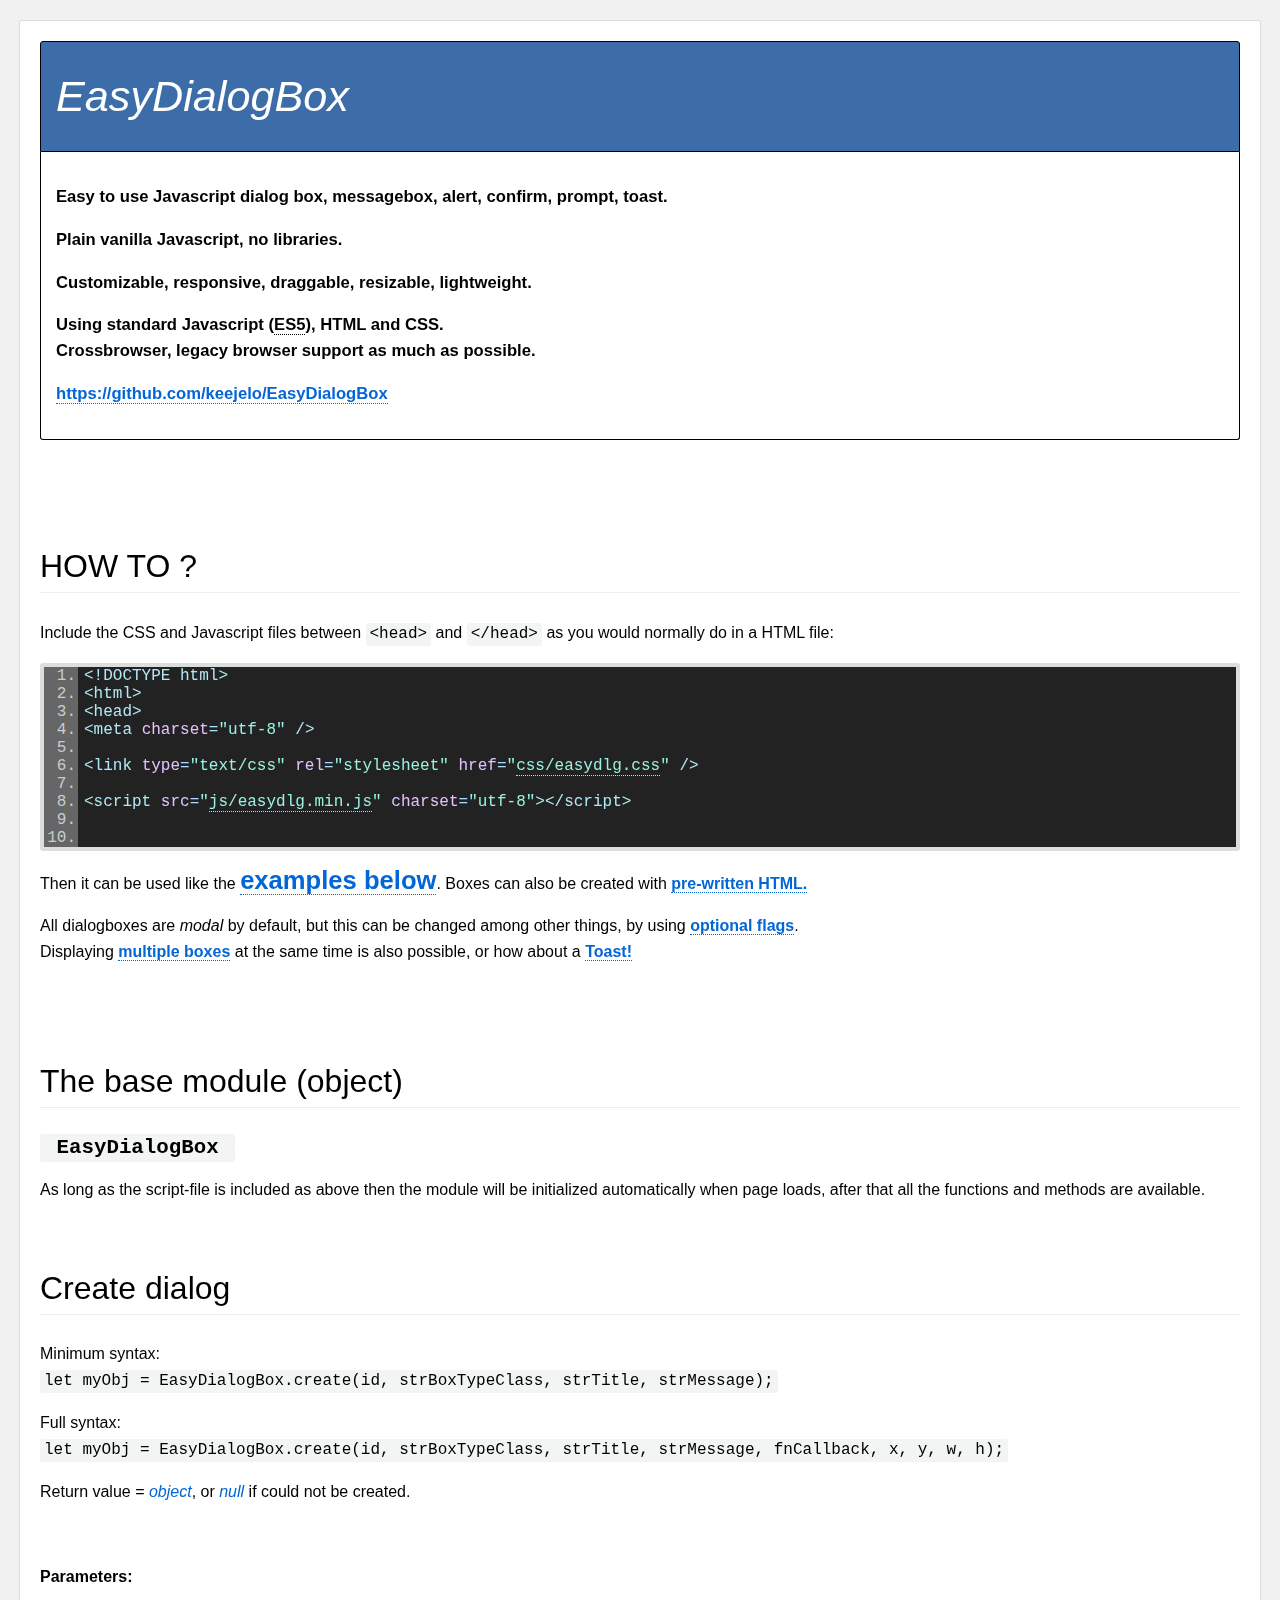
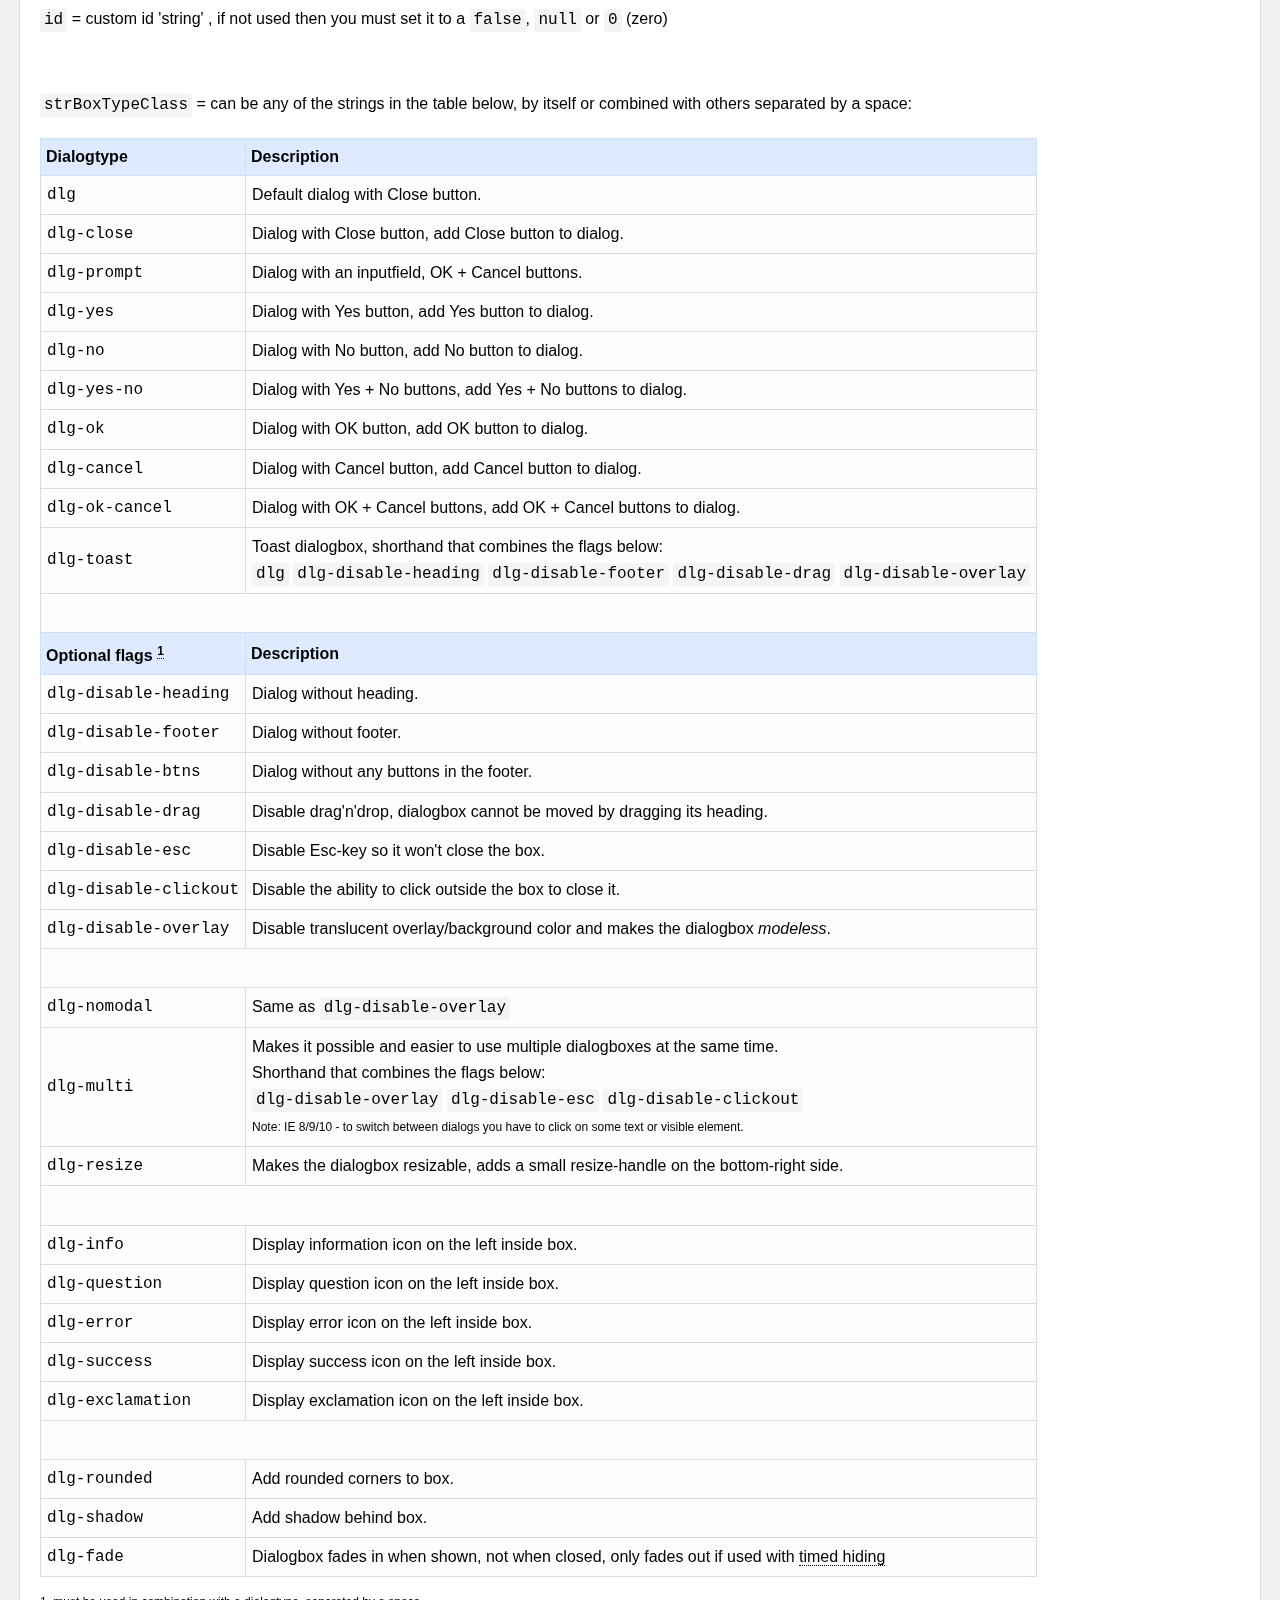
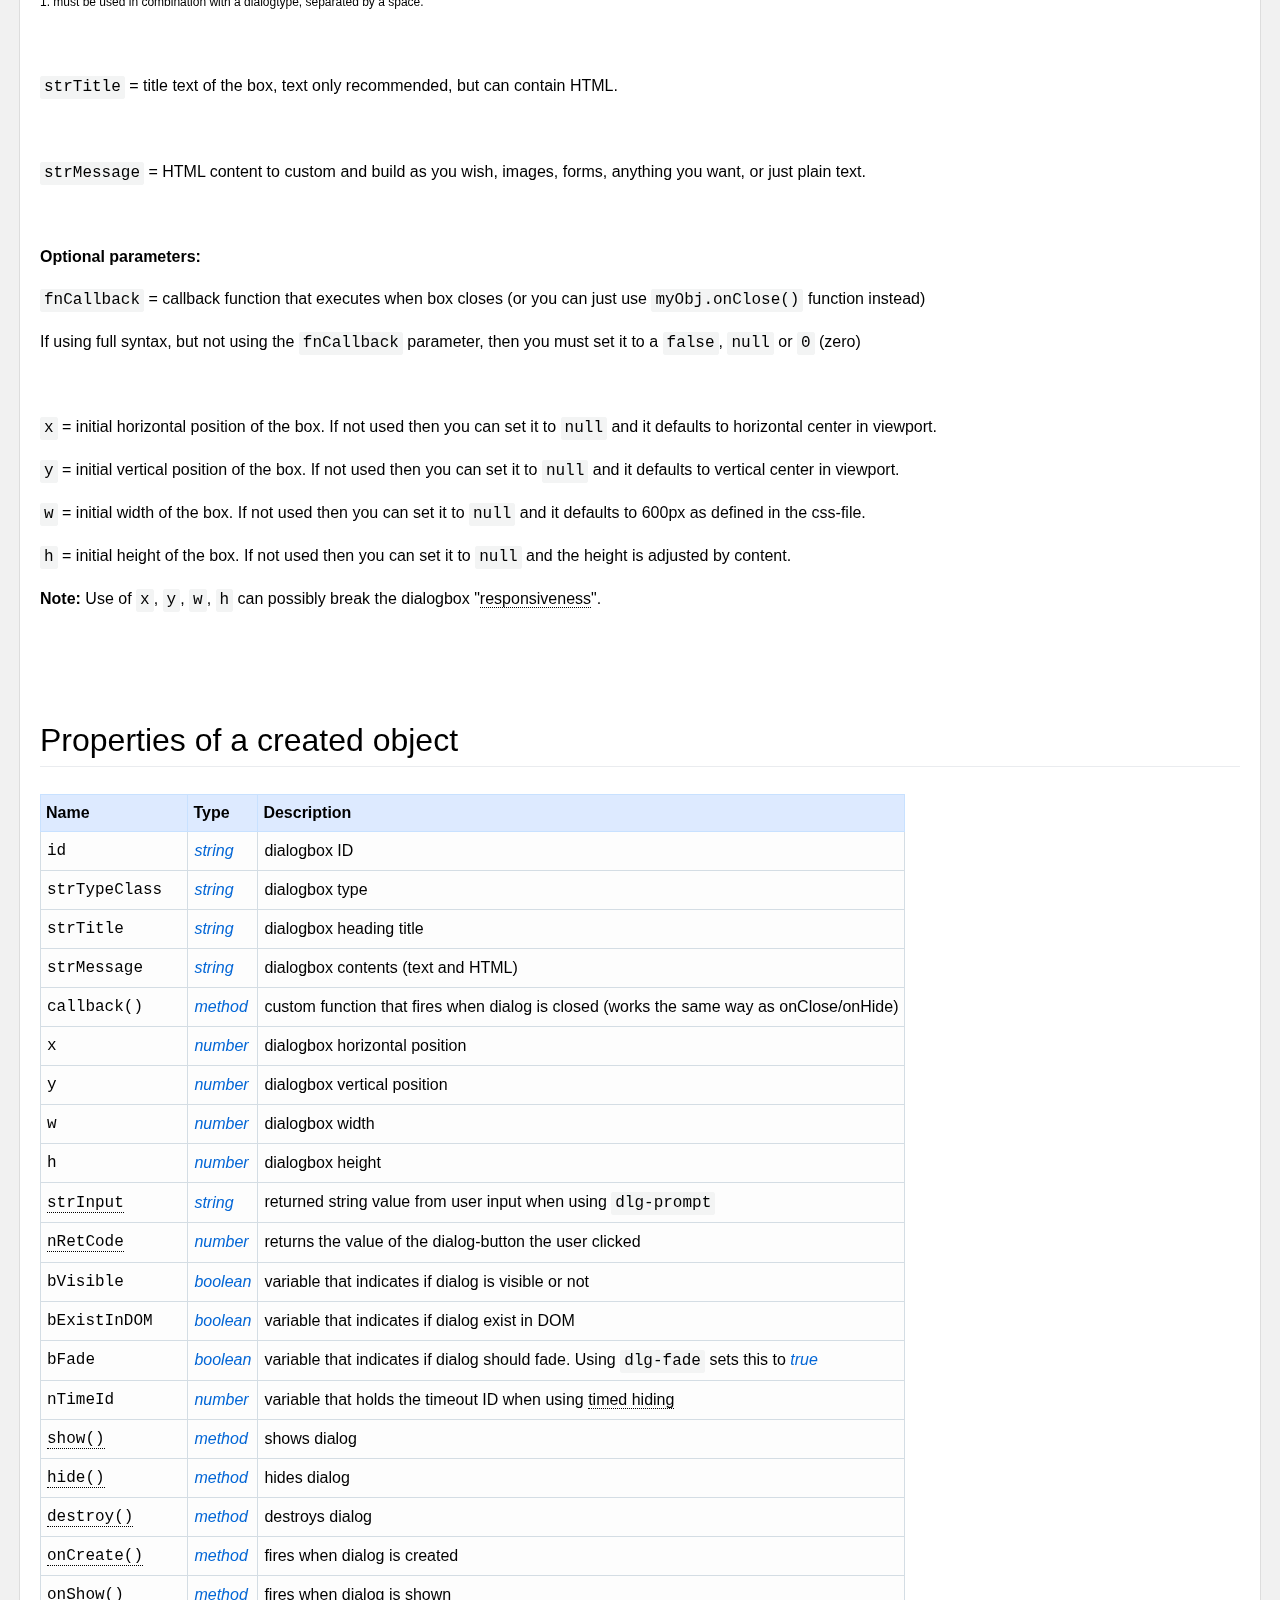
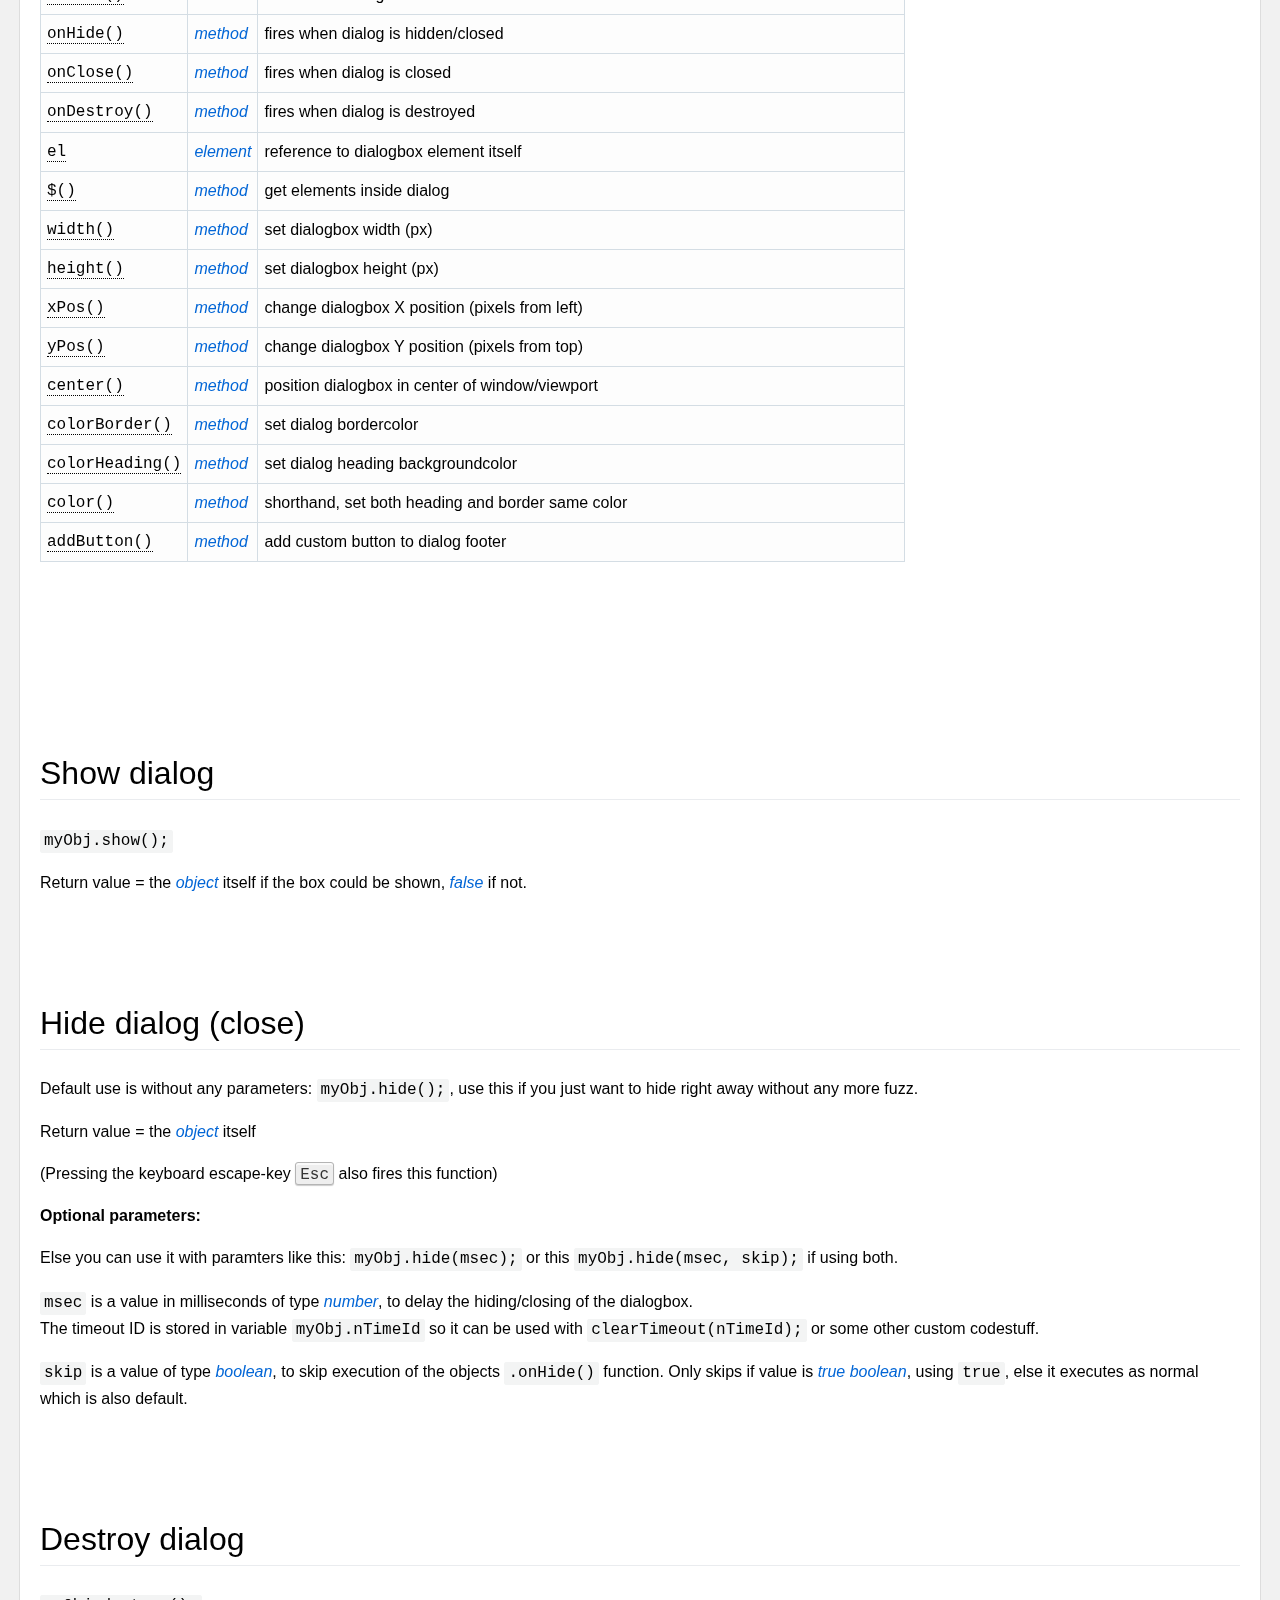
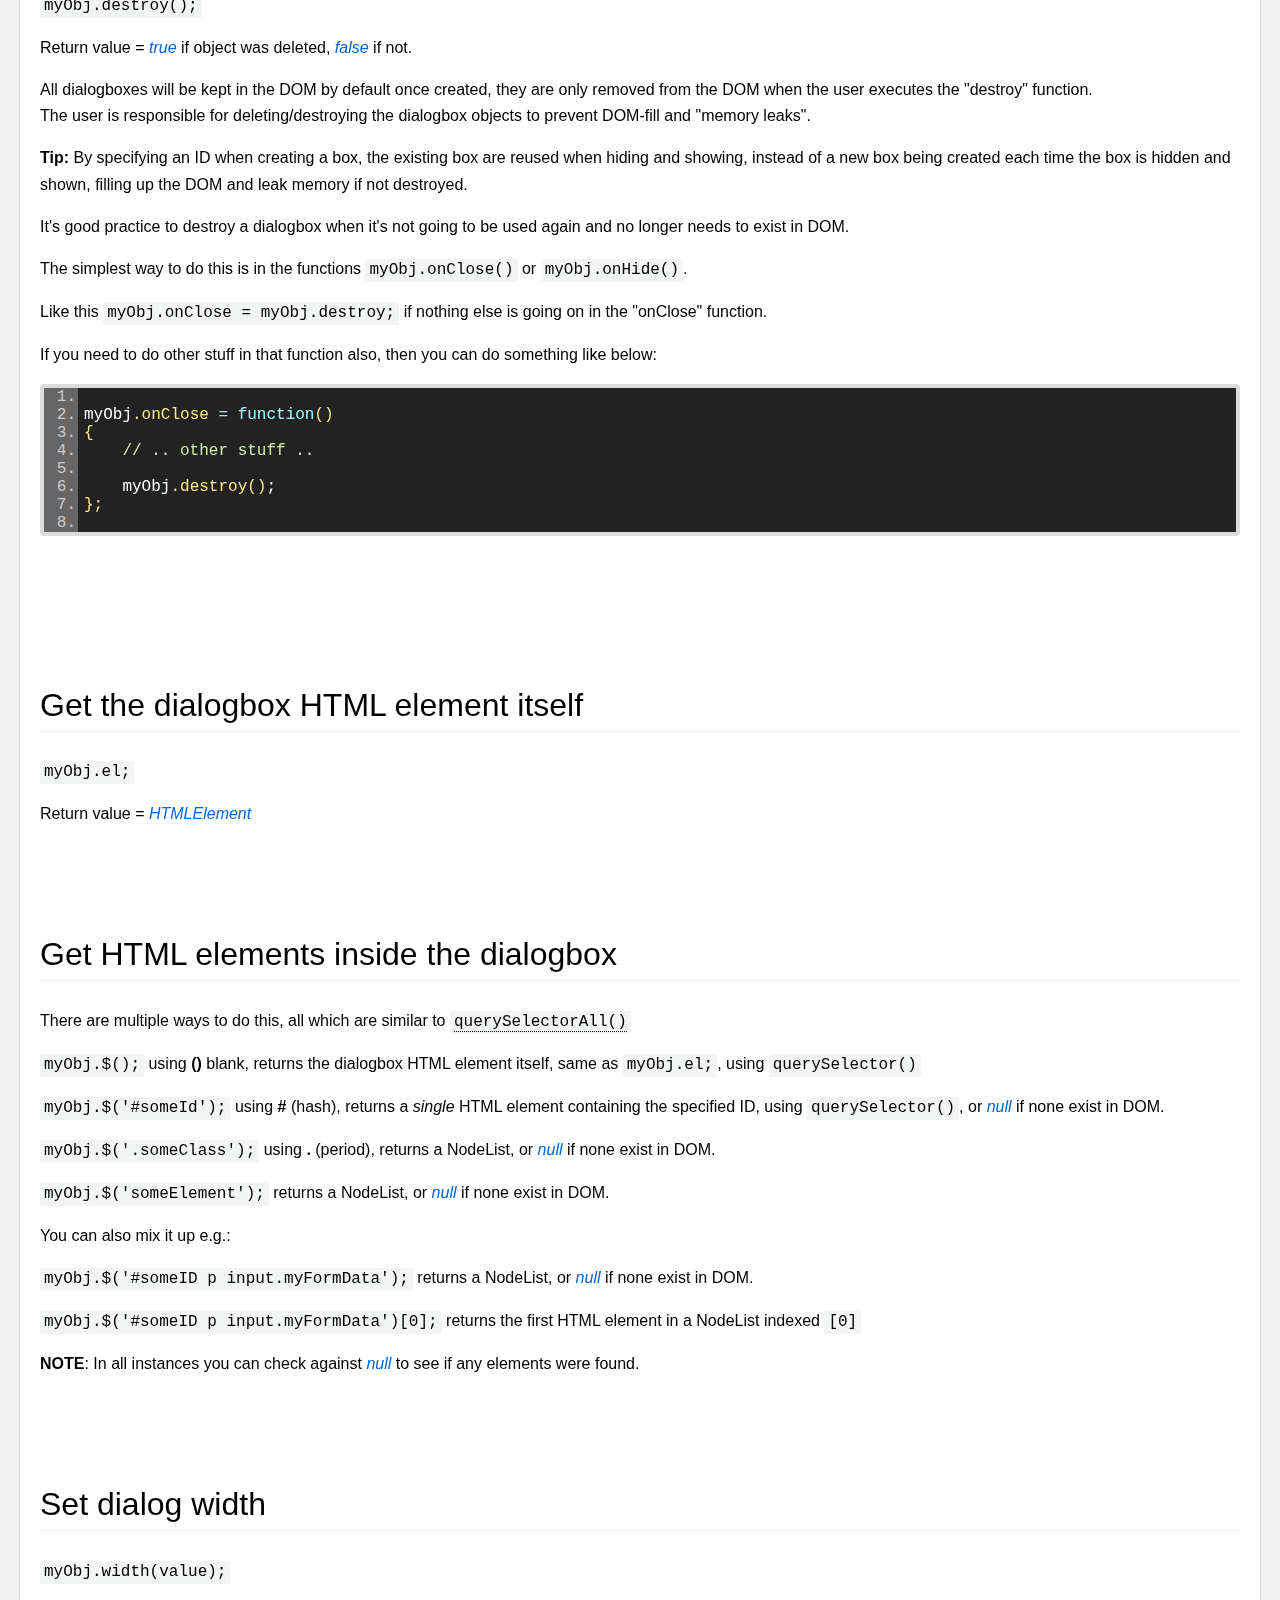
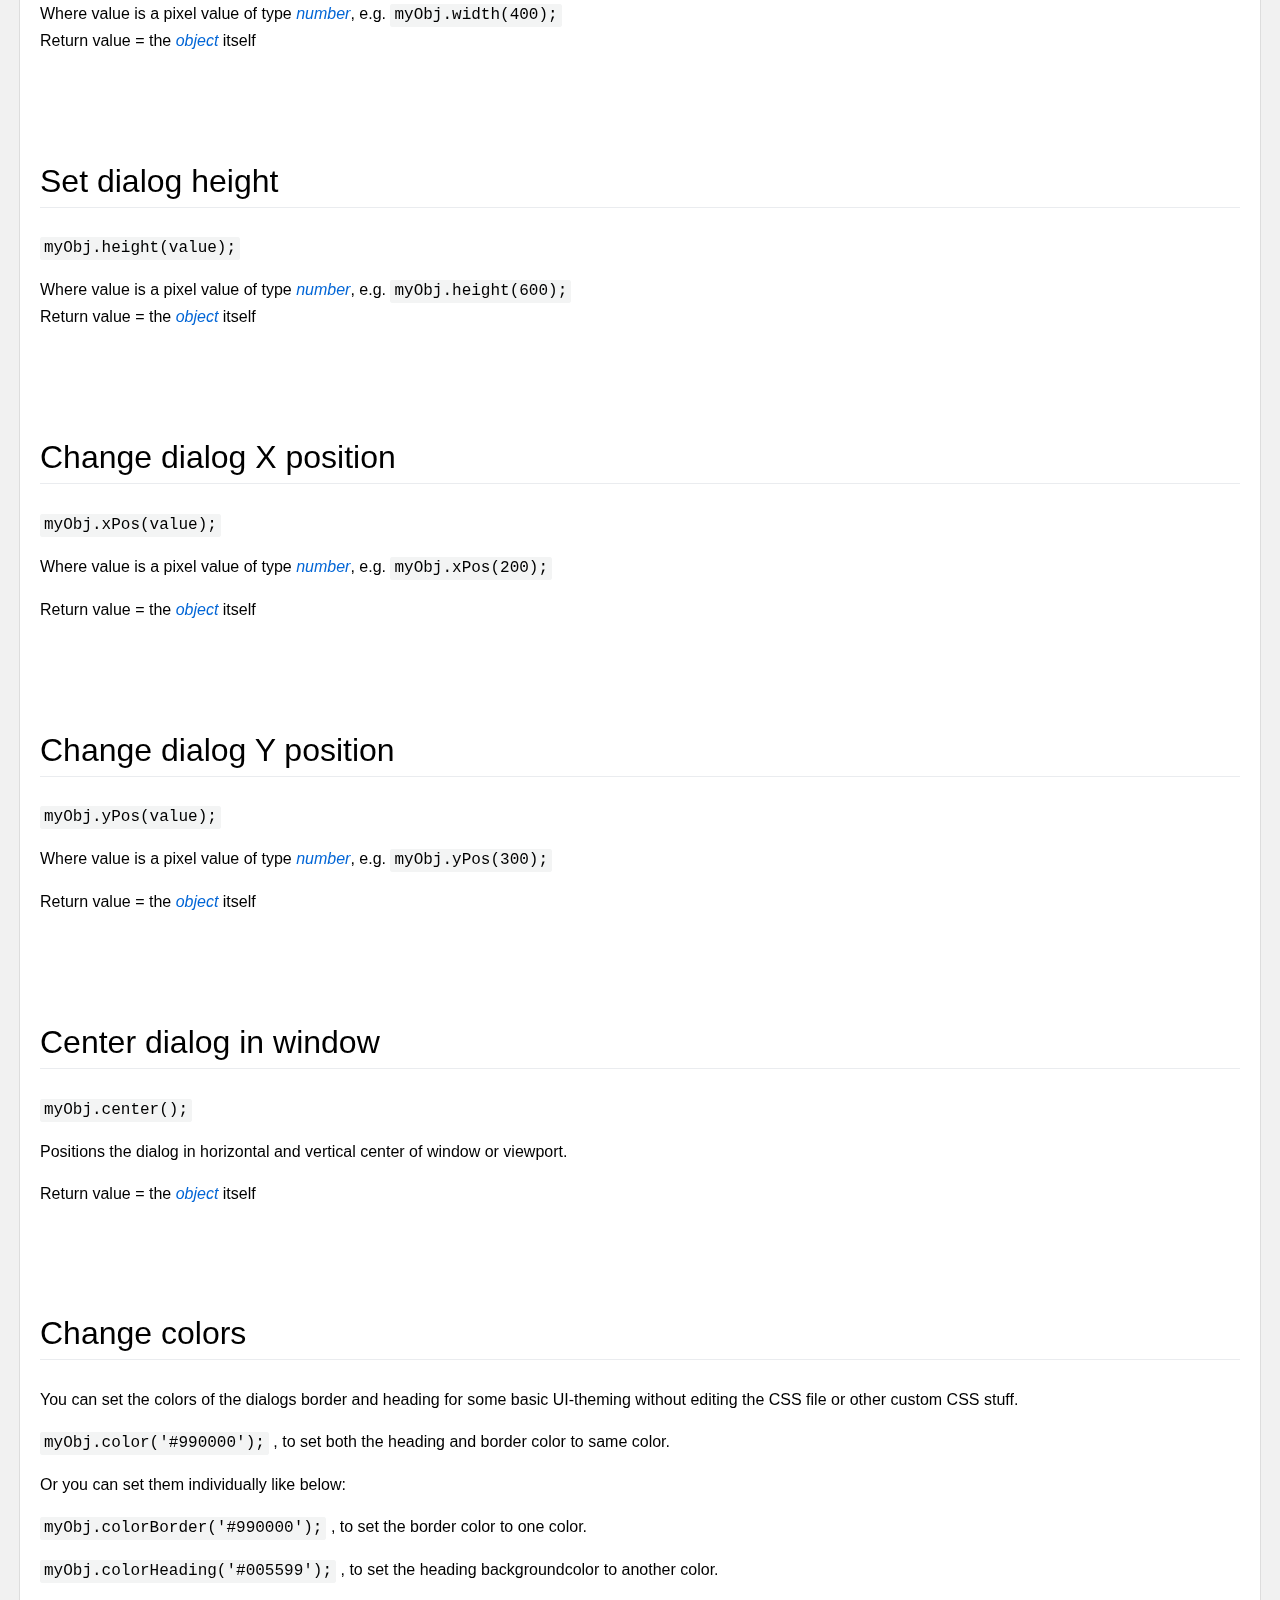
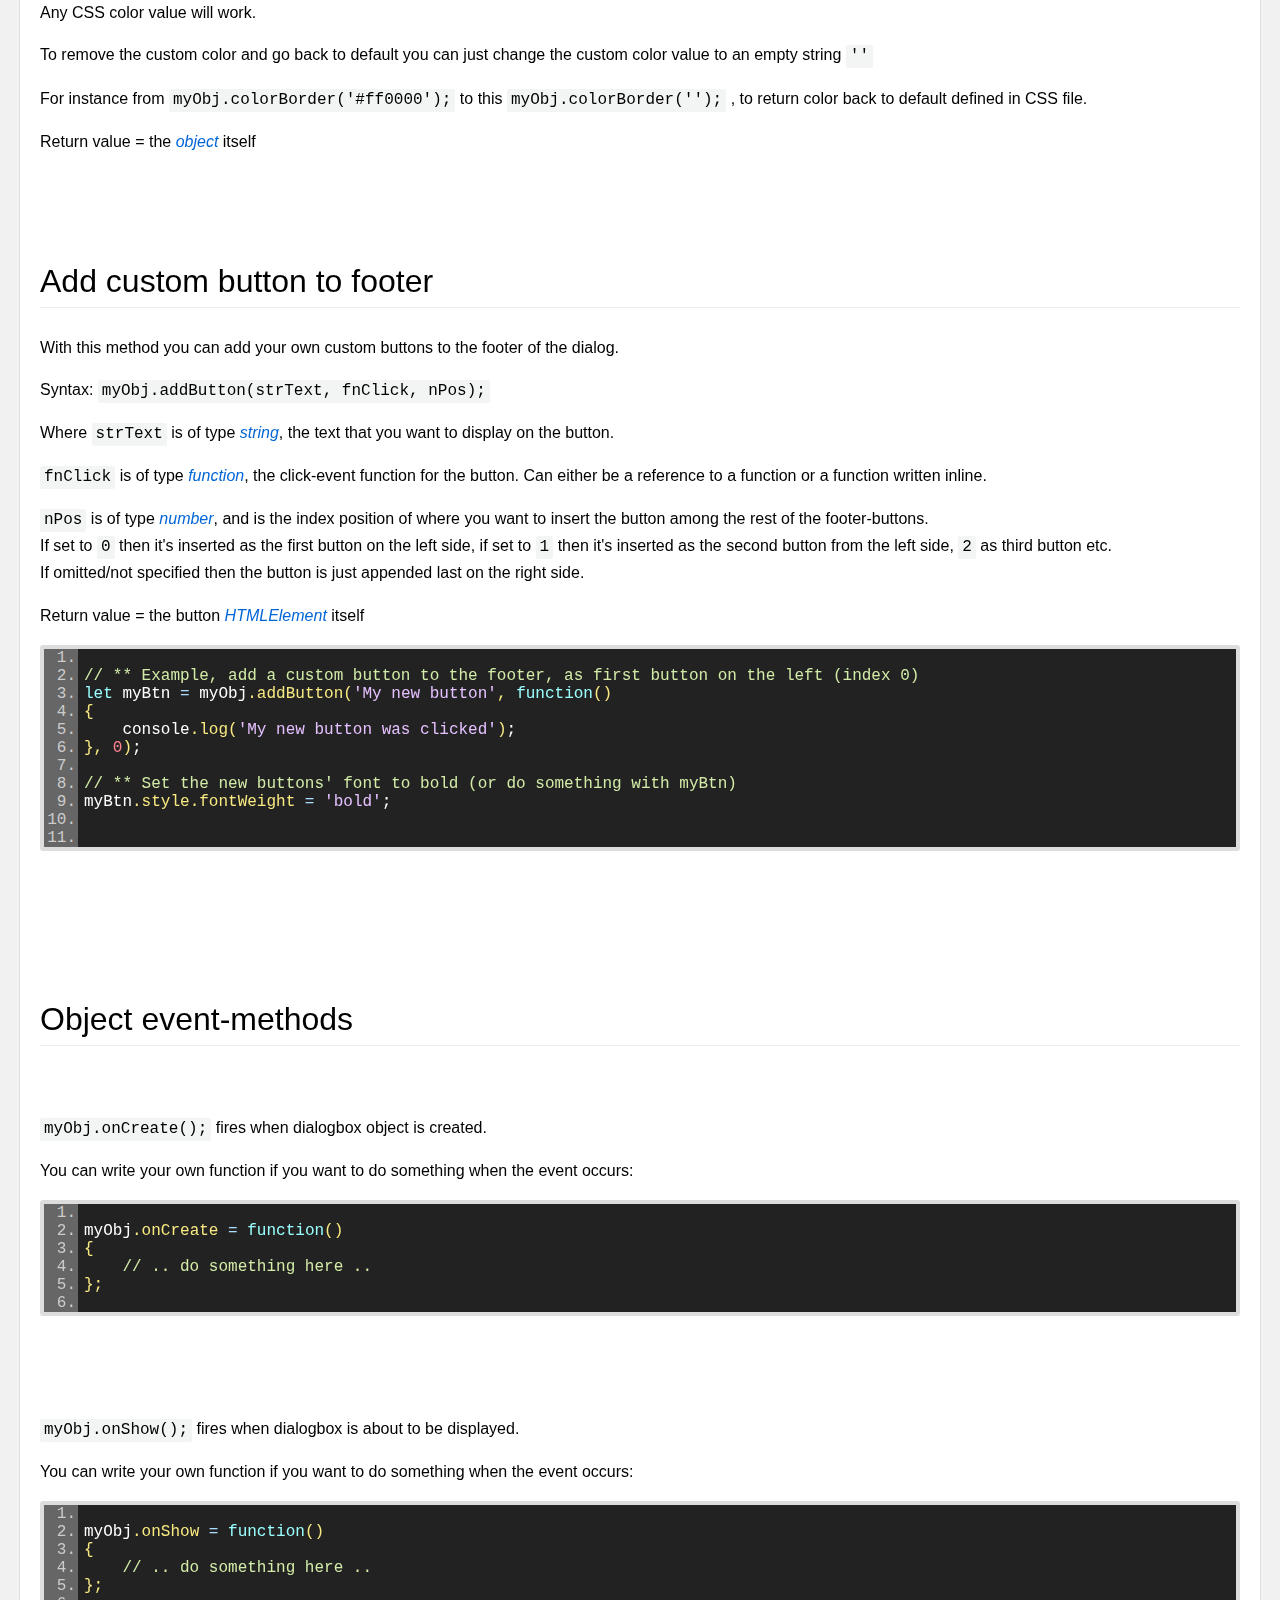
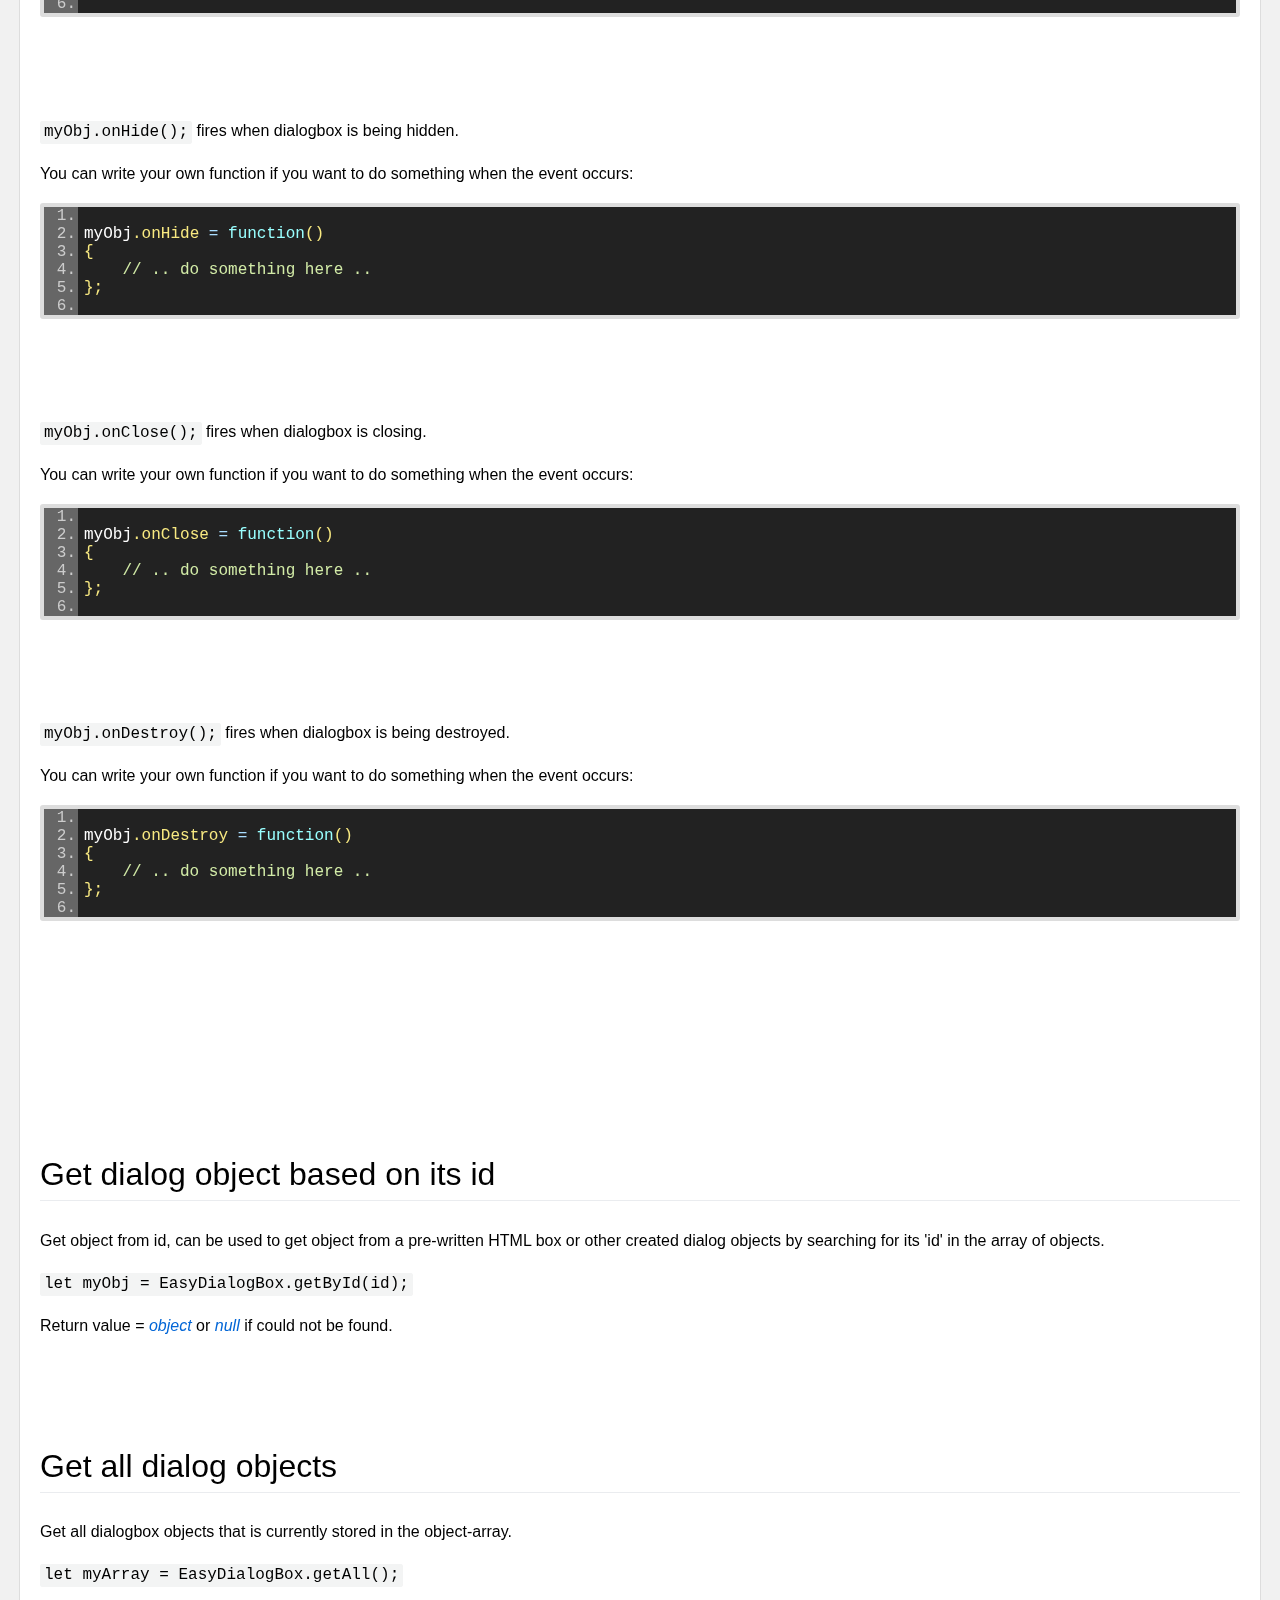
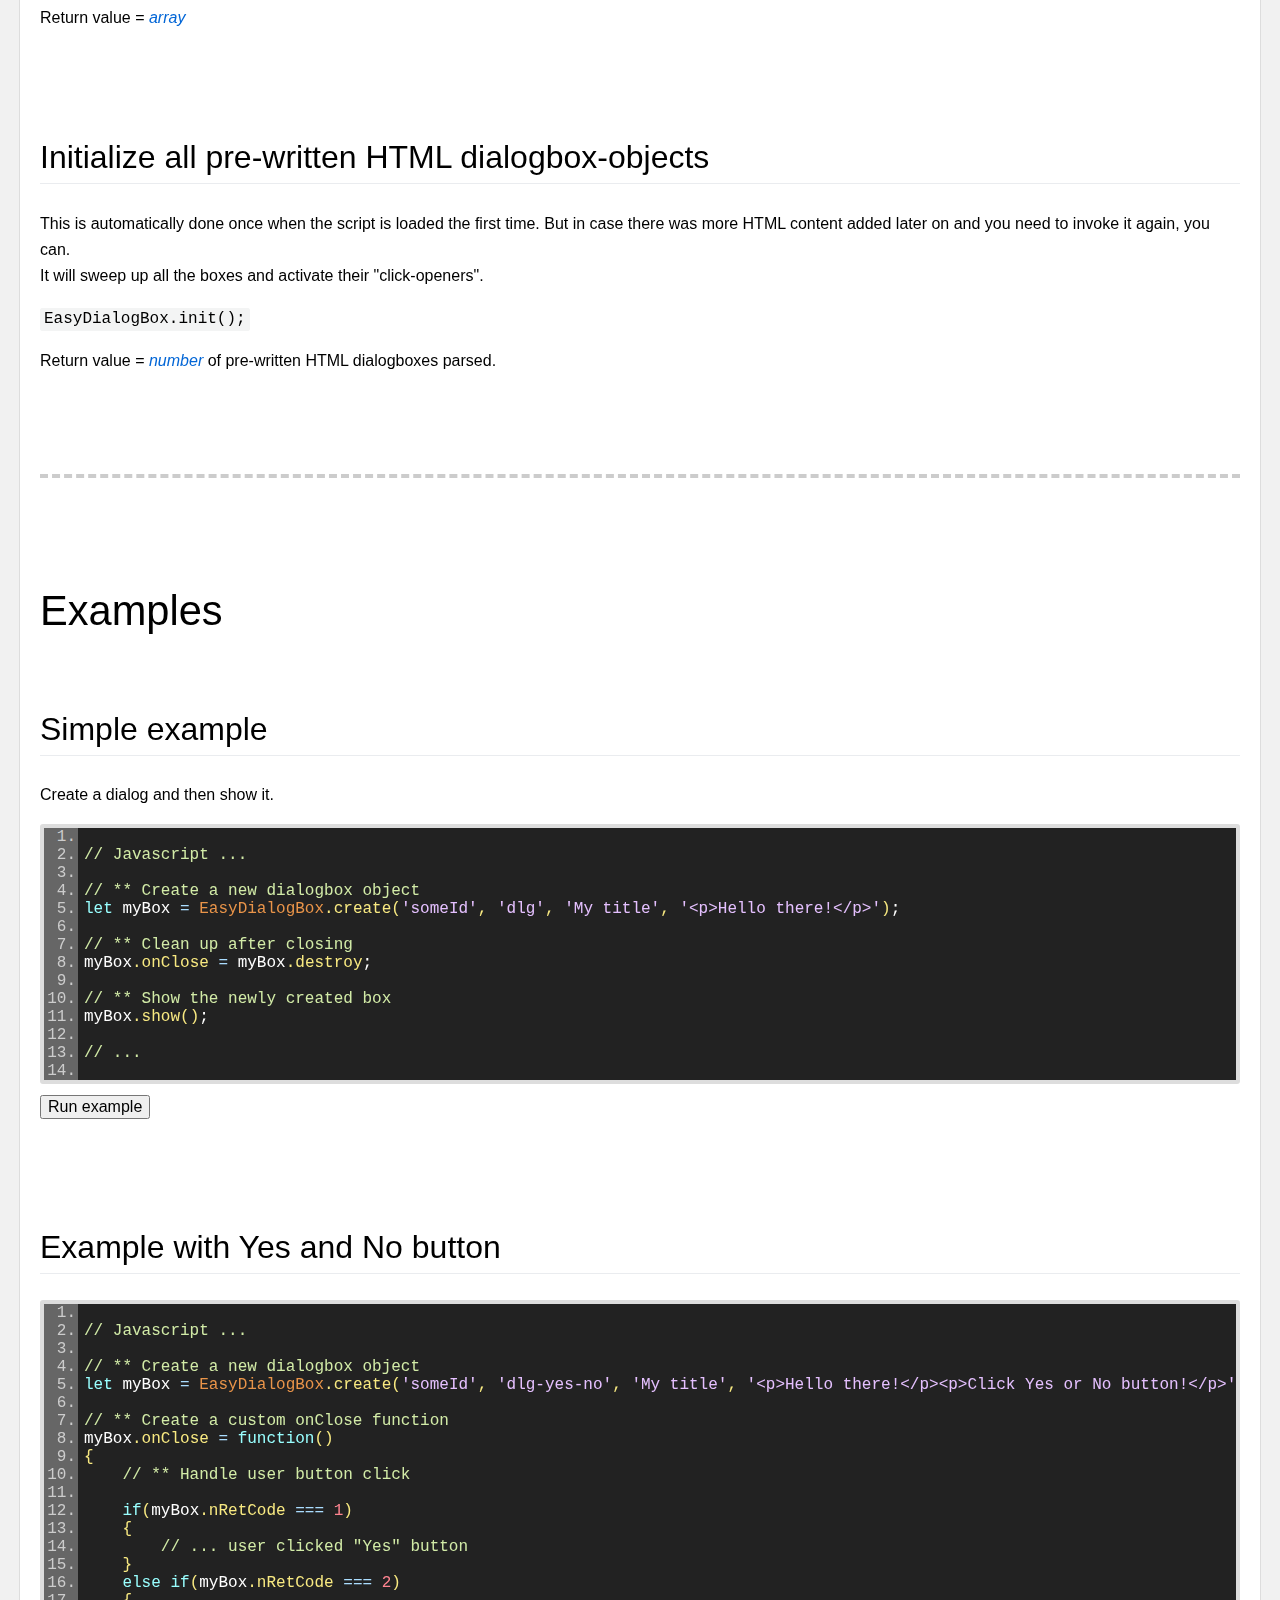
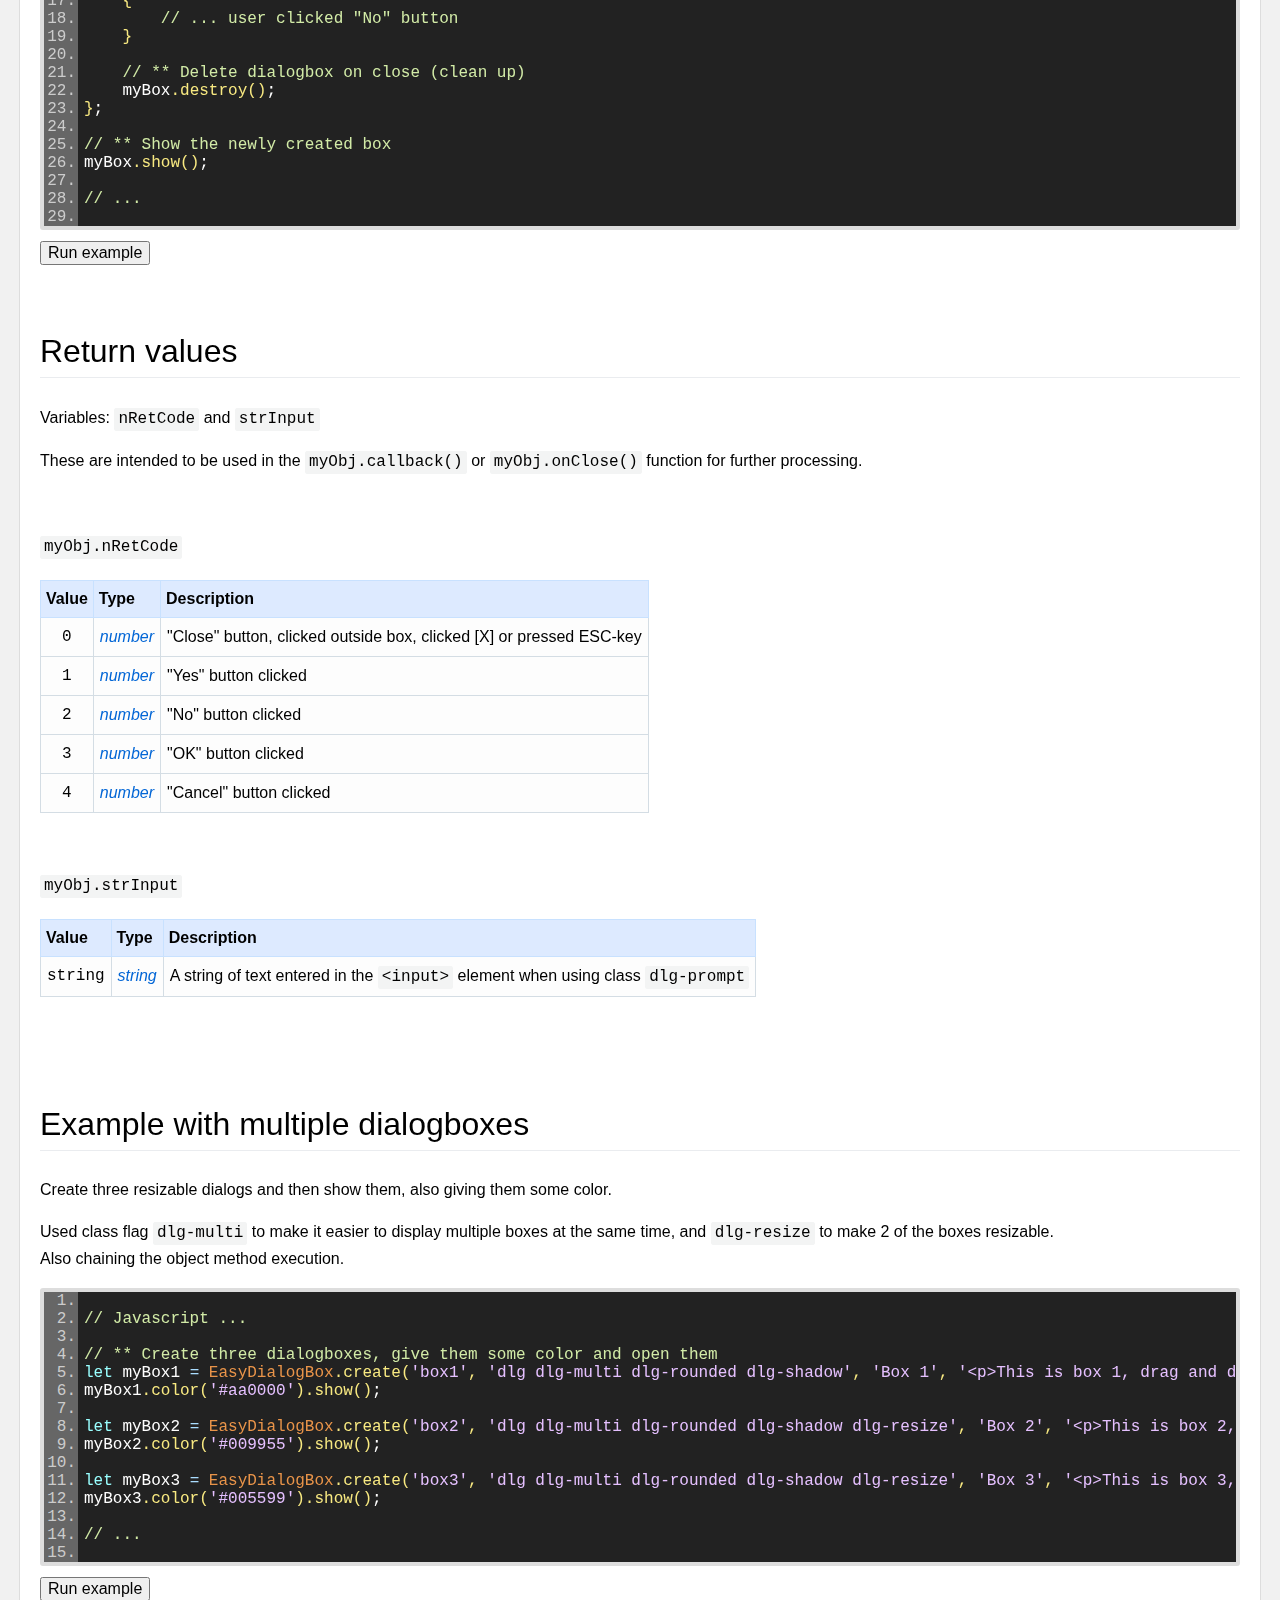
<file: documentation.html>
<!DOCTYPE html>
<!-- Sorry for the all-in-one-"franken"-html-page, but it's just to keep it all in one DEMO file -->
<html lang="en">
<head>
<meta charset="UTF-8" />
<meta name="robots" content="index, follow" />
<meta name="viewport" content="width=device-width, initial-scale=1" />
<title>EasyDialogBox - Examples and documentation</title>
<style>
/* General page classes ***************************************/
.ital
{
    font-style:italic;
}
.bold
{
    font-weight:bold;
}
.small
{
    font-size:0.75em;
}
.medium
{
    font-size:1.15em;
}
.large
{
    font-size:1.3em;
}
.larger
{
    font-size:1.6em;
}
.xlarge
{
    font-size:2.5em;
}
.right_side
{
    margin-left:auto;
    margin-right:0;
    text-align:center;
    width:50px;
}
.center
{
    text-align:center;
}
.word
{
    color:#0366d6;
}
.blue
{
    color:#0366d6;
    border-color:#0366d6;
}
.help
{
    cursor:help;
}
.end_begin
{
    border:none;
    border-top:4px dashed #ccc;
}
.examples
{
    margin-top:50px;
    padding:15px 0;
    border-bottom:1px solid #ccc;
}
.examples:last-of-type
{
    border:none;
}
.section
{
    margin-top:100px;
}
.headings
{
}
.small_note
{
    font-size:0.75em;
    color:#999;
}
/* END: General page classes */

/* Page elements **********************************************/
body
{
    margin:0;
    padding:0;
    padding-bottom:200px;
    background-color:#f1f1f1;
    font-family:"Segoe UI", Roboto, Ubuntu, "Lucida Grande", Arial, Helvetica, sans-serif;
    font-size:16px;
    color:#000;
    line-height:1.63em;
}
#page
{
    margin:0 auto;
    margin-top:20px;
    max-width:1200px;
    padding:20px;
    background-color:#fff;
    border:1px solid #ddd;
    border-radius:3px;
}
h1, h2, h3, h4, h5, h6
{
    font-family:inherit;
    font-weight:400;
    margin-left:0;
    padding-left:0;
}
h1
{
    font-size:2.6em;
    line-height:1.0em;
}
h2
{
    font-size:2.0em;
    padding-bottom:10px;
    border-bottom:1px solid #eaecef;
    line-height:1.0em;
}
#main_heading
{
    padding:15px;
    background-color:#3d6da8;
    border:1px solid #000;
    border-radius:3px 3px 0 0;
}
#main_heading h1
{
    font-size:2.7em;
    color:#fff;
    font-style:italic;
    line-height:0.5em;
}
#sub_heading
{
    padding:15px;
    border:1px solid #000;
    border-top:none;
    border-radius:0 0 3px 3px;
    font-size:1.04em;
}
code
{
    font-family:Consolas, Monaco, "Ubuntu Mono", monospace;
    font-size:1.0em;
    font-weight:normal;
    color:#000;
    background-color:#f3f4f4;
    padding:0 2px 1px 2px;
    border:2px solid #f3f4f4;
    border-radius:3px;
}
kbd
{
    background-color:#eee;
    border-radius:3px;
    border:1px solid #b4b4b4;
    box-shadow:0 1px 1px rgb(0 0 0 / 20%), 0 2px 0 0 rgb(255 255 255 / 70%) inset;
    color:#333;
    display:inline-block;
    line-height:1;
    padding:4px 4px 1px;
    white-space:nowrap;
}
button
{
    font-family:inherit;
    font-size:inherit;
}
a
{
    color:#000;
    text-decoration:none;
    border-bottom:1px dotted #000;
    overflow-wrap:break-word;
    word-wrap:break-word;
}
hr
{
    border:none;
    border-top:1px solid #ccc;
}

/* Table elements *********************************************/
table
{
    border-collapse:collapse;
    background-color:#fdfdfd;
    margin:0;
    margin-top:20px;
}
table th
{
    background-color:#ddeaff;
    border:1px #c8e1ff solid;
    padding:5px;
    text-align:left;
}
table td
{
    border:1px #d4dde4 solid;
    padding:6px;
}
table td:first-child
{
    font-family:Consolas, Monaco, "Ubuntu Mono", monospace;
}
table td+td
{
    font-weight:normal;
    color:inherit;
}
#objTable tbody td+td,
.returnTable tbody td+td
{
    font-style:italic;
    color:#0366d6;
}
#objTable tbody td+td+td,
.returnTable tbody td+td+td
{
    font-style:normal;
    color:inherit;
}
.returnTable tbody td
{
    text-align:center;
}
.returnTable tbody td+td
{
    text-align:left;
}
/* END: page and table elements */

/* Codeview ***************************************************/
.codeview
{
    display:block;
    margin:0;
    margin-bottom:10px;
    padding:0;
    padding-right:10px;
    font-family:Consolas, Monaco, "Ubuntu Mono", monospace;
    font-size:inherit;
    line-height:normal;
    background-color:#222;
    color:#fff;
    border:4px #ddd solid;
    border-radius:3px;
    overflow:scroll;
    white-space:pre;
}
/* Code line numbers ******************************************/
.codeview:before
{
    counter-reset:listing;
    margin:0;
    padding:0;
}
.codeview i
{
    counter-increment:listing;
    margin:0;
    padding:0;
}
.codeview i::before
{
    color:#ccc;
    background-color:#666;
    content:counter(listing) ".";
    display:inline-block;
    width:30px;
    padding:0;
    padding-left:2px;
    padding-right:2px;
    padding-bottom:0;
    margin-left:0;
    margin-right:20px;
    margin-bottom:0;
    text-align:right;
    position:absolute;
}
/* END: Code line numbers */

/* Codeview syntax coloring ***********************************/
b,i
{
    font-weight:normal; /* abusing b tag for syntax coloring */
    font-style:normal;  /* abusing i tag for syntax formatting */
}
b:first-child
{
    margin-left:40px;
}
.tag
{
    color:#b2e7f5;
}
.att
{
    color:#e5c0ff;
}
.val
{
    color:#99f1e0;
}
.val a
{
    color:#99f1e0;
    text-decoration:none;
    border-bottom:1px dotted #99f1e0;
}
.comment
{
    color:#d2eba7;
}
.obj
{
    color:#e99449;
}
.func
{
    color:#f8e981;
}
.prop
{
    color:#f8e981;
}
.param
{
    color:#e5c0ff;
}
.param_def
{
    color:#99ffff;
}
.keyword
{
    color:#99ffff;
}
.num
{
    color:#ff8490;
}
.equal
{
    color:#aaddff;
}
/* END: Codeview syntax coloring */

/* Scroll to top button ***************************************/
#scrollTopBtn
{
    display:none;
    margin:0;
    padding:0;
    width:50px;
    height:50px;
    position:fixed;
    bottom:20px;
    right:20px;
    z-index:100;
}
#scrollTopBtn a
{
    display:inline-block;
    margin:0;
    padding:0;
    width:100%;
    height:100%;
    text-decoration:none;
    background-color:#bbb; /* fallback */
    background-color:rgba(100,100,100,.3);
    border:none;
    border-radius:50%; /* circle */
    background-image:url('[data-uri]');
    background-repeat:no-repeat;
    background-position:center 40%;
}
#scrollTopBtn a:hover
{
    background-color:#666; /* fallback */
    background-color:rgba(50,50,50,.4);
}
/* END: Scroll to top button */

/* Small screen ***********************************************/
@media screen and (max-width:600px)
{
    body
    {
        margin:0;
        padding:0;
        font-size:13px;
    }
    #page
    {
        margin:0;
        padding:4px;
    }
}
/* END: Small screen */

/* Print ******************************************************/
@media print
{
    *
    {
        background-color:transparent !important;
        border-color:#ddd !important;
        border-width:1px !important;
        border-radius:0 !important;
        color:#000 !important;
    }
    body
    {
        margin:0;
        padding:0;
        font-size:12px;
        line-height:22px;
    }
    #page,
    #main_heading,
    #sub_heading,
    a
    {
        border:none !important;
    }
    .codeview
    {
        font-size:11px;
        border-width:1px;
        overflow:visible;
        white-space:pre-wrap;
    }
    .codeview i::before
    {
        background-color:transparent !important;
        color:#999 !important;
        border-right:1px #ddd solid;
    }
    button,
    #scrollTopBtn
    {
        display:none !important;
    }
}
/* END: Print */
</style>

<!-- Including the necessary files here CSS and JS -->

<link type="text/css" rel="stylesheet" href="css/easydlg.css" />

<!-- Not using the minified version here since this page is also used for testing and debugging -->
<script src="js/easydlg.js"></script>

<!-- END: Including the necessary files here CSS and JS -->

<script>
//-----------------------------------------------------------------------------------------------------------------
// ** Add event listener (xbrowser-legacy)
//-----------------------------------------------------------------------------------------------------------------
var attachEventListener = function(target, eventType, functionRef, capture)
{
    if(typeof target.addEventListener !== 'undefined')
    {
        target.addEventListener(eventType, functionRef, capture);
    }
    else if(typeof target.attachEvent !== 'undefined')
    {
        var functionString = eventType + functionRef;
        target['e' + functionString] = functionRef;
        target[functionString] = function(event)
        {
            if(typeof event === 'undefined')
            {
                event = window.event;
            }
            target['e' + functionString](event);
        };
        target.attachEvent('on' + eventType, target[functionString]);
    }
    else
    {
        eventType = 'on' + eventType;
        if(typeof target[eventType] === 'function')
        {
            var oldListener = target[eventType];
            target[eventType] = function()
            {
                oldListener();
                return functionRef();
            }
        }
        else
        {
            target[eventType] = functionRef;
        }
    }
};
//-----------------------------------------------------------------------------------------------------------------
// ** END: Add event listener (xbrowser-legacy)
//-----------------------------------------------------------------------------------------------------------------


//-----------------------------------------------------------------------------------------------------------------
// ** Callback Examples
//-----------------------------------------------------------------------------------------------------------------

//---------------------------------------------------------------------
// ** EasyDialogBox object return values
//---------------------------------------------------------------------
//
// object.nRetCode:
//
//  0 = "Close" button, outside box or [X] clicked
//  1 = "Yes" button clicked
//  2 = "No" button clicked
//  3 = "OK" button clicked
//  4 = "Cancel" button clicked
//
//  object.strInput = string
//
//---------------------------------------------------------------------

//---------------------------------------------------------------------------------------
// ** Example of a callback function
//---------------------------------------------------------------------------------------
var myCallbackFunc = function(nRetCode, strInput)
{
    if(nRetCode === 0)
    {
        console.log('CALLBACK: User clicked "Close" button, outside box or [X], returncode = ' + nRetCode);
    }
    else if(nRetCode === 1)
    {
        console.log('CALLBACK: User clicked "Yes" button, returncode = ' + nRetCode);

        // ** Example: Create a dialog on the fly!
        var myFlyBox = EasyDialogBox.create(0, 'dlg dlg-success', 'Testing on the fly dialog', '<p>Hello on the fly!</p>', myOtherCallbackFunc);
        if(myFlyBox)
        {
            // ** Override the initial callback function that was set

            /*myFlyBox.callback = function()
            {
                console.log('Hello this is a callback override! :-)');
            }*/

            // ** Show the new box
            myFlyBox.show();
        }
    }
    else if(nRetCode === 2)
    {
        console.log('CALLBACK: User clicked "No" button, returncode = ' + nRetCode);
    }
    else if(nRetCode === 3)
    {
        console.log('CALLBACK: User clicked "OK" button, returncode = ' + nRetCode);
    }
    else if(nRetCode === 4)
    {
        console.log('CALLBACK: User clicked "Cancel" button, returncode = ' + nRetCode);
    }

    // ** Check if any text was typed in input
    if(strInput)
    {
        console.log('CALLBACK: User typed in inputfield, returnvalue = ' + strInput);
    }

};

//---------------------------------------------------------------------------------------
// ** Another regular function used as callback
//---------------------------------------------------------------------------------------
var myOtherCallbackFunc = function(nRetCode, strInput)
{
    console.log('Hello from myOtherCallbackFunc: nRetCode = ' + nRetCode + ', strInput = ' + strInput);
};
//-----------------------------------------------------------------------------------------------------------------
// ** END: Callback Examples
//-----------------------------------------------------------------------------------------------------------------


//-----------------------------------------------------------------------------------------------------------------
// ** Window load event-listener
//-----------------------------------------------------------------------------------------------------------------
attachEventListener(window, 'load', function()
{
    //---------------------------------------------------------------------------------------
    // ** Run simple example from page when button is clicked
    //---------------------------------------------------------------------------------------
    attachEventListener(document.getElementById('jsSimpleExampleRunBtn'), 'click', function()
    {
        // ** Create a new dialogbox object
        var myBox = EasyDialogBox.create('someId1', 'dlg', 'My title', '<p>Hello there!</p>');

        // ** Clean up after closing
        myBox.onClose = myBox.destroy;

        // ** Show the newly created box
        myBox.show();
    }, false);
    //---------------------------------------------------------------------------------------
    // ** END: Run simple example from page when button is clicked
    //---------------------------------------------------------------------------------------


    //---------------------------------------------------------------------------------------
    // ** Run example Yes/No from page when button is clicked
    //---------------------------------------------------------------------------------------
    attachEventListener(document.getElementById('jsExampleRunBtn'), 'click', function()
    {
        // ** Create a new dialogbox object
        var myBox = EasyDialogBox.create('someId2', 'dlg-yes-no', 'My title', '<p>Hello there!</p><p>Click Yes or No button!</p>');

        // ** Create a custom onShow function
        myBox.onShow = function()
        {
            console.log('Example onShow function fired');
        };

        // ** Create a custom onClose function
        myBox.onClose = function()
        {
            // ** Handle user button click

            if(myBox.nRetCode === 1)
            {
                // ... user clicked "Yes" button
                console.log('"Yes" button was clicked');
            }
            else if(myBox.nRetCode === 2)
            {
                // ... user clicked "No" button
                console.log('"No" button was clicked');
            }

            // ** Delete dialogbox on close (clean up)
            myBox.destroy();

            console.log('Example onClose function fired');
        };

        // ** Show the newly created box
        myBox.show();
    }, false);
    //---------------------------------------------------------------------------------------
    // ** END: jsExampleRunBtn
    //---------------------------------------------------------------------------------------


    //---------------------------------------------------------------------------------------
    // ** Run example with multiple dialogboxes
    //---------------------------------------------------------------------------------------
    attachEventListener(document.getElementById('jsExampleMultiRunBtn'), 'click', function()
    {
        // ** Create two dialogboxes, give them some color and open them
        var myBox1 = EasyDialogBox.create('box1', 'dlg dlg-multi dlg-rounded dlg-shadow', 'Box 1', '<p>This is box 1, drag and drop it around!</p><p>This box is NOT resizable!</p>', null, 100, 100);
        myBox1.color('#bb0000').show();

        var myBox2 = EasyDialogBox.create('box2', 'dlg dlg-multi dlg-rounded dlg-shadow dlg-resize', 'Box 2', '<p>This is box 2, drag and drop it around!</p><p>This box is also resizable!</p>', null, 180, 180);
        myBox2.color('#009955').show();

        var myBox3 = EasyDialogBox.create('box3', 'dlg dlg-multi dlg-rounded dlg-shadow dlg-resize', 'Box 3', '<p>This is box 3, drag and drop it around!</p><p>This box is also resizable!</p>', null, 260, 260);
        myBox3.color('#005599').show();

    }, false);
    //---------------------------------------------------------------------------------------
    // ** END: Run example with multiple dialogboxes
    //---------------------------------------------------------------------------------------


    //---------------------------------------------------------------------------------------
    // ** Run example toast
    //---------------------------------------------------------------------------------------
    attachEventListener(document.getElementById('jsExampleToastRunBtn'), 'click', function()
    {
        var strToast = '<p class="medium bold">TOASTY! --- This will close 3 seconds after it\'s displayed!</p>';
        var myToast = EasyDialogBox.create(null, 'dlg-toast dlg-fade', null, strToast, null, null, 20, 500);
            myToast.el.style.backgroundColor = '#ddeaff';
            myToast.el.style.borderColor = '#0072b3';
            myToast.onHide = myToast.destroy;
            myToast.show().hide(3000);
    }, false);
    //---------------------------------------------------------------------------------------
    // ** END: Run example toast
    //---------------------------------------------------------------------------------------


    //---------------------------------------------------------------------------------------
    // ** Scroll to top button
    //---------------------------------------------------------------------------------------
    var scrollTopBtn = document.getElementById('scrollTopBtn');
    var scrollTopFunc = function()
    {
        var minVal = 100;
        if(document.body.scrollTop > minVal
        || document.documentElement.scrollTop > minVal)
        {
            scrollTopBtn.style.display = 'block';
        }
        else
        {
            scrollTopBtn.style.display = 'none';
        }
    };

    // ** Scroll event listener
    attachEventListener(window, 'scroll', function()
    {
        scrollTopFunc();
    }, false);
    //---------------------------------------------------------------------------------------
    // ** END: Scroll to top button
    //---------------------------------------------------------------------------------------


// ** END: window load
}, false);
// ** END: window load


//-----------------------------------------------------------------------------------------------------------------
// ** END: Window load event-listener
//-----------------------------------------------------------------------------------------------------------------
</script>
</head>
<body>
    <div id="page">

        <div id="main_heading">
            <h1>EasyDialogBox</h1>
        </div>
        <div id="sub_heading" class="bold">
            <p>Easy to use Javascript dialog box, messagebox, alert, confirm, prompt, toast.</p>
            <p>Plain vanilla Javascript, no libraries.</p>
            <p>Customizable, responsive, draggable, resizable, lightweight.</p>
            <p>Using standard Javascript (<a href="https://www.google.com/search?q=ecmascript+5" title="ECMAScript 5">ES5</a>), HTML and CSS.<br/>
            Crossbrowser, legacy browser support as much as possible.</p>
            <p><a class="blue" href="https://github.com/keejelo/EasyDialogBox" title="Go to github repository">https://github.com/keejelo/EasyDialogBox</a></p>
        </div>

        <p>&nbsp;</p>
        <p>&nbsp;</p>

        <div>
            <h2>HOW TO ?</h2>
            <p>Include the CSS and Javascript files between <code>&lt;head&gt;</code> and <code>&lt;/head&gt;</code> as you would normally do in a HTML file:</p>
        </div>

<div class="codeview"><i><b class="tag">&lt;!DOCTYPE html&gt;</b></i>
<i><b class="tag">&lt;html&gt;</b></i>
<i><b class="tag">&lt;head&gt;</b></i>
<i><b class="tag">&lt;meta</b> <b class="att">charset</b><b class="equal">=</b><b class="val">&quot;utf-8&quot;</b> <b class="tag">/&gt;</b></i>
<i>&nbsp;</i>
<i><b class="tag">&lt;link</b> <b class="att">type</b><b class="equal">=</b><b class="val">&quot;text/css&quot;</b> <b class="att">rel</b><b class="equal">=</b><b class="val">&quot;stylesheet&quot;</b> <b class="att">href</b><b class="equal">=</b><b class="val">&quot;<a href="css/easydlg.css" title="source">css/easydlg.css</a>&quot;</b> <b class="tag">/&gt;</b></i>
<i>&nbsp;</i>
<i><b class="tag">&lt;script</b> <b class="att">src</b><b class="equal">=</b><b class="val">&quot;<a href="js/easydlg.min.js" title="source">js/easydlg.min.js</a>&quot;</b> <b class="att">charset</b><b class="equal">=</b><b class="val">&quot;utf-8&quot;</b><b class="tag">&gt;&lt;/script&gt;</b></i>
<i>&nbsp;</i>
<i>&nbsp;</i>
</div>

        <div>
            <p>Then it can be used like the <a href="#js_example" class="blue bold larger" title="Go to examples">examples below</a>. Boxes can also be created with <a href="#html_box" class="blue bold" title="..read more and see examples">pre-written HTML.</a></p>
            <p>All dialogboxes are <span class="ital help" title="Displayed in front with a semi transparent background overlay">modal</span> by default, but this can be changed among other things, by using <a class="blue bold" href="#paramTable" title="Go to optional flags and dialogtypes">optional flags</a>.<br />Displaying <a class="blue bold" href="#js_example_multi" title="Go to example">multiple boxes</a> at the same time is also possible, or how about a <a class="blue bold" href="#js_example_toast" title="Go to example">Toast!</a></p>
        </div>

        <div id="code_info_heading" class="section">
            <h2>The base module (object)</h2>
            <p><code class="large bold">&nbsp;EasyDialogBox&nbsp;</code></p>
            <p>As long as the script-file is included as above then the module will be initialized automatically when page loads, after that all the functions and methods are available.</p>

            <p>&nbsp;</p>

            <h2>Create dialog</h2>

            <p>
                Minimum syntax:<br />
                <code>let myObj = EasyDialogBox.create(id, strBoxTypeClass, strTitle, strMessage);</code>
            </p>

            <p>
                Full syntax:<br />
                <code>let myObj = EasyDialogBox.create(id, strBoxTypeClass, strTitle, strMessage, fnCallback, x, y, w, h);</code>
            </p>

            <p>Return value = <span class="ital word">object</span>, or <span class="ital word">null</span> if could not be created.</p>

            <p>&nbsp;</p>

            <p class="bold">Parameters:</p>

            <p><code>id</code> = custom id 'string' , if not used then you must set it to a <code>false</code>, <code>null</code> or <code>0</code> (zero)</p>
            <p>&nbsp;</p>
            <div>
                <code>strBoxTypeClass</code> = can be any of the strings in the table below, by itself or combined with others separated by a space:
                <table id="paramTable">
                    <tr><th>Dialogtype</th><th>Description</th></tr>
                    <tr><td>dlg</td><td>Default dialog with Close button.</td></tr>
                    <tr><td>dlg-close</td><td>Dialog with Close button, add Close button to dialog.</td></tr>
                    <tr><td>dlg-prompt</td><td>Dialog with an inputfield, OK + Cancel buttons.</td></tr>
                    <tr><td>dlg-yes</td><td>Dialog with Yes button, add Yes button to dialog.</td></tr>
                    <tr><td>dlg-no</td><td>Dialog with No button, add No button to dialog.</td></tr>
                    <tr><td>dlg-yes-no</td><td>Dialog with Yes + No buttons, add Yes + No buttons to dialog.</td></tr>
                    <tr><td>dlg-ok</td><td>Dialog with OK button, add OK button to dialog.</td></tr>
                    <tr><td>dlg-cancel</td><td>Dialog with Cancel button, add Cancel button to dialog.</td></tr>
                    <tr><td>dlg-ok-cancel</td><td>Dialog with OK + Cancel buttons, add OK + Cancel buttons to dialog.</td></tr>
                    <tr><td>dlg-toast</td>
                        <td>
                            Toast dialogbox, shorthand that combines the flags below:<br />
                            <code>dlg</code> <code>dlg-disable-heading</code> <code>dlg-disable-footer</code> <code>dlg-disable-drag</code> <code>dlg-disable-overlay</code>
                        </td>
                    </tr>

                    <tr><td colspan="2">&nbsp;</td></tr>

                    <tr><th>Optional flags <sup class="small"><a href="#opt_flags" title="Must be used in combination with a dialogtype, separated by a space">1</a></sup></th><th>Description</th></tr>
                    <tr><td>dlg-disable-heading</td><td>Dialog without heading.</td></tr>
                    <tr><td>dlg-disable-footer</td><td>Dialog without footer.</td></tr>
                    <tr><td>dlg-disable-btns</td><td>Dialog without any buttons in the footer.</td></tr>
                    <tr><td>dlg-disable-drag</td><td>Disable drag'n'drop, dialogbox cannot be moved by dragging its heading.</td></tr>
                    <tr><td>dlg-disable-esc</td><td>Disable Esc-key so it won't close the box.</td></tr>
                    <tr><td>dlg-disable-clickout</td><td>Disable the ability to click outside the box to close it.</td></tr>
                    <tr><td>dlg-disable-overlay</td><td>Disable translucent overlay/background color and makes the dialogbox <span class="ital">modeless</span>.</td></tr>

                    <tr><td colspan="2">&nbsp;</td></tr>

                    <tr><td>dlg-nomodal</td><td>Same as <code>dlg-disable-overlay</code></td></tr>
                    <tr>
                        <td id="flag_multi">dlg-multi</td>
                        <td>
                            Makes it possible and easier to use multiple dialogboxes at the same time.<br />Shorthand that combines the flags below:<br />
                            <code>dlg-disable-overlay</code> <code>dlg-disable-esc</code> <code>dlg-disable-clickout</code><br />
                            <span class="small help" title="Internet Explorer 8/9/10 - to switch between dialogs you have to click on some text or visible element">Note: IE 8/9/10 - to switch between dialogs you have to click on some text or visible element.</span>
                        </td>
                    </tr>
                    <tr><td>dlg-resize</td><td>Makes the dialogbox resizable, adds a small resize-handle on the bottom-right side.</td></tr>

                    <tr><td colspan="2">&nbsp;</td></tr>

                    <tr><td>dlg-info</td><td>Display information icon on the left inside box.</td></tr>
                    <tr><td>dlg-question</td><td>Display question icon on the left inside box.</td></tr>
                    <tr><td>dlg-error</td><td>Display error icon on the left inside box.</td></tr>
                    <tr><td>dlg-success</td><td>Display success icon on the left inside box.</td></tr>
                    <tr><td>dlg-exclamation</td><td>Display exclamation icon on the left inside box.</td></tr>

                    <tr><td colspan="2">&nbsp;</td></tr>

                    <tr><td>dlg-rounded</td><td>Add rounded corners to box.</td></tr>
                    <tr><td>dlg-shadow</td><td>Add shadow behind box.</td></tr>
                    <tr><td>dlg-fade</td><td>Dialogbox fades in when shown, not when closed, only fades out if used with <a href="#dialog_hide">timed hiding</a></td></tr>
                </table>
                <p class="small" id="opt_flags">1. must be used in combination with a dialogtype, separated by a space.</p>
            </div>

            <p>&nbsp;</p>

            <p><code>strTitle</code> = title text of the box, text only recommended, but can contain HTML.</p>

            <p>&nbsp;</p>

            <p><code>strMessage</code> = HTML content to custom and build as you wish, images, forms, anything you want, or just plain text.</p>

            <p>&nbsp;</p>

            <p class="bold">Optional parameters:</p>

            <p><code>fnCallback</code> = callback function that executes when box closes (or you can just use <code>myObj.onClose()</code> function instead)</p>
            <p>If using full syntax, but not using the <code>fnCallback</code> parameter, then you must set it to a <code>false</code>, <code>null</code> or <code>0</code> (zero)</p>

            <p>&nbsp;</p>

            <p><code>x</code> = initial horizontal position of the box. If not used then you can set it to <code>null</code> and it defaults to horizontal center in viewport.</p>
            <p><code>y</code> = initial vertical position of the box. If not used then you can set it to <code>null</code> and it defaults to vertical center in viewport.</p>
            <p><code>w</code> = initial width of the box. If not used then you can set it to <code>null</code> and it defaults to 600px as defined in the css-file.</p>
            <p><code>h</code> = initial height of the box. If not used then you can set it to <code>null</code> and the height is adjusted by content.</p>
            <p>
                <span class="bold">Note:</span> Use of <code>x</code>, <code>y</code>, <code>w</code>, <code>h</code> can possibly break the dialogbox &quot;<a href="https://www.google.com/search?q=responsive+web+design" title="https://www.google.com/search?q=responsive+web+design" target="_blank">responsiveness</a>&quot;.
            </p>

            <p>&nbsp;</p>
            <p>&nbsp;</p>

            <h2>Properties of a created object</h2>
            <table id="objTable">
                <tr><th>Name</th><th>Type</th><th>Description</th></tr>
                <tr><td>id</td><td>string</td><td>dialogbox ID</td></tr>
                <tr><td>strTypeClass</td><td>string</td><td>dialogbox type</td></tr>
                <tr><td>strTitle</td><td>string</td><td>dialogbox heading title</td></tr>
                <tr><td>strMessage</td><td>string</td><td>dialogbox contents (text and HTML)</td></tr>
                <tr><td>callback()</td><td>method</td><td>custom function that fires when dialog is closed (works the same way as onClose/onHide)</td></tr>
                <tr><td>x</td><td>number</td><td>dialogbox horizontal position</td></tr>
                <tr><td>y</td><td>number</td><td>dialogbox vertical position</td></tr>
                <tr><td>w</td><td>number</td><td>dialogbox width</td></tr>
                <tr><td>h</td><td>number</td><td>dialogbox height</td></tr>
                <tr><td><a href="#dialog_returnValues">strInput</a></td><td>string</td><td>returned string value from user input when using <code>dlg-prompt</code></td></tr>
                <tr><td><a href="#dialog_returnValues">nRetCode</a></td><td>number</td><td>returns the value of the dialog-button the user clicked</td></tr>
                <tr><td>bVisible</td><td>boolean</td><td>variable that indicates if dialog is visible or not</td></tr>
                <tr><td>bExistInDOM</td><td>boolean</td><td>variable that indicates if dialog exist in DOM</td></tr>
                <tr><td>bFade</td><td>boolean</td><td>variable that indicates if dialog should fade. Using <code>dlg-fade</code> sets this to <span class="ital word">true</span></td></tr>
                <tr><td>nTimeId</td><td>number</td><td>variable that holds the timeout ID when using <a href="#dialog_hide">timed hiding</a></td></tr>
                <tr><td><a href="#dialog_show">show()</a></td><td>method</td><td>shows dialog</td></tr>
                <tr><td><a href="#dialog_hide">hide()</a></td><td>method</td><td>hides dialog</td></tr>
                <tr><td><a href="#dialog_destroy">destroy()</a></td><td>method</td><td>destroys dialog</td></tr>
                <tr><td><a href="#dialog_onCreate">onCreate()</a></td><td>method</td><td>fires when dialog is created</td></tr>
                <tr><td><a href="#dialog_onShow">onShow()</a></td><td>method</td><td>fires when dialog is shown</td></tr>
                <tr><td><a href="#dialog_onHide">onHide()</a></td><td>method</td><td>fires when dialog is hidden/closed</td></tr>
                <tr><td><a href="#dialog_onClose">onClose()</a></td><td>method</td><td>fires when dialog is closed</td></tr>
                <tr><td><a href="#dialog_onDestroy">onDestroy()</a></td><td>method</td><td>fires when dialog is destroyed</td></tr>
                <tr><td><a href="#dialog_el">el</a></td><td>element</td><td>reference to dialogbox element itself</td></tr>
                <tr><td><a href="#dialog_getEl">$()</a></td><td>method</td><td>get elements inside dialog</td></tr>
                <tr><td><a href="#dialog_width">width()</a></td><td>method</td><td>set dialogbox width (px)</td></tr>
                <tr><td><a href="#dialog_height">height()</a></td><td>method</td><td>set dialogbox height (px)</td></tr>
                <tr><td><a href="#dialog_xpos">xPos()</a></td><td>method</td><td>change dialogbox X position (pixels from left)</td></tr>
                <tr><td><a href="#dialog_ypos">yPos()</a></td><td>method</td><td>change dialogbox Y position (pixels from top)</td></tr>
                <tr><td><a href="#dialog_center">center()</a></td><td>method</td><td>position dialogbox in center of window/viewport</td></tr>
                <tr><td><a href="#dialog_color">colorBorder()</a></td><td>method</td><td>set dialog bordercolor</td></tr>
                <tr><td><a href="#dialog_color">colorHeading()</a></td><td>method</td><td>set dialog heading backgroundcolor</td></tr>
                <tr><td><a href="#dialog_color">color()</a></td><td>method</td><td>shorthand, set both heading and border same color</td></tr>
                <tr><td><a href="#dialog_addbutton">addButton()</a></td><td>method</td><td>add custom button to dialog footer</td></tr>
            </table>

            <p>&nbsp;</p>
            <p>&nbsp;</p>
            <p>&nbsp;</p>
            <p>&nbsp;</p>

            <h2 id="dialog_show">Show dialog</h2>
            <p><code>myObj.show();</code></p>
            <p>Return value = the <span class="ital word">object</span> itself if the box could be shown, <span class="ital word">false</span> if not.</p>

            <p>&nbsp;</p>
            <p>&nbsp;</p>

            <h2 id="dialog_hide">Hide dialog (close)</h2>
            <p>Default use is without any parameters: <code>myObj.hide();</code>, use this if you just want to hide right away without any more fuzz.</p>
            <p>Return value = the <span class="ital word">object</span> itself</p>
            <p>(Pressing the keyboard escape-key <kbd title="Escape keyboard key">Esc</kbd> also fires this function)</p>
            <p class="bold">Optional parameters:</p>
            <p>Else you can use it with paramters like this: <code>myObj.hide(msec);</code> or this <code>myObj.hide(msec, skip);</code> if using both.</p>
            <p><code>msec</code> is a value in milliseconds of type <span class="ital word">number</span>, to delay the hiding/closing of the dialogbox.<br />The timeout ID is stored in variable <code>myObj.nTimeId</code> so it can be used with <code>clearTimeout(nTimeId);</code> or some other custom codestuff.</p>
            <p><code>skip</code> is a value of type <span class="ital word">boolean</span>, to skip execution of the objects <code>.onHide()</code> function. Only skips if value is <span class="ital word">true boolean</span>, using <code>true</code>, else it executes as normal which is also default.</p>

            <p>&nbsp;</p>
            <p>&nbsp;</p>

            <h2 id="dialog_destroy">Destroy dialog</h2>
            <p><code>myObj.destroy();</code></p>
            <p>Return value = <span class="ital word">true</span> if object was deleted, <span class="ital word">false</span> if not.</p>
            <p>
                All dialogboxes will be kept in the DOM by default once created, they are only removed from the DOM when the user executes the &quot;destroy&quot; function.<br />
                The user is responsible for deleting/destroying the dialogbox objects to prevent DOM-fill and &quot;memory leaks&quot;.
            </p>
            <p>
                <span class="bold">Tip:</span> By specifying an ID when creating a box, the existing box are reused when hiding and showing, instead of a new box being created each time the box is hidden and shown, filling up the DOM and leak memory if not destroyed.
            </p>
            <p>
                It's good practice to destroy a dialogbox when it's not going to be used again and no longer needs to exist in DOM.
            <p>
            <p>
                The simplest way to do this is in the functions <code>myObj.onClose()</code> or <code>myObj.onHide()</code>.
            </p>
            <p>
                Like this <code>myObj.onClose = myObj.destroy;</code> if nothing else is going on in the "onClose" function.
            </p>
            <p>
                If you need to do other stuff in that function also, then you can do something like below:
            </p>

<div class="codeview"><i>&nbsp;</i>
<i><b>myObj</b><b class="func">.onClose</b> <b class="equal">=</b> <b class="keyword">function</b><b class="func">()</b></i>
<i><b class="func">{</b></i>
<i>    <b class="comment">// .. other stuff ..</b></i>
<i>&nbsp;</i>
<i>    <b>myObj</b><b class="func">.destroy</b><b class="func">()</b>;</i>
<i><b class="func">};</b></i>
<i>&nbsp;</i>
</div>
            <p>&nbsp;</p>
            <p>&nbsp;</p>
            <p>&nbsp;</p>

            <h2 id="dialog_el">Get the dialogbox HTML element itself</h2>
            <p><code>myObj.el;</code></p>
            <p>Return value = <span class="ital word">HTMLElement</span></p>

            <p>&nbsp;</p>
            <p>&nbsp;</p>

            <h2 id="dialog_getEl">Get HTML elements inside the dialogbox</h2>
            <p>There are multiple ways to do this, all which are similar to <code><a href="https://developer.mozilla.org/en-US/docs/Web/API/Document/querySelectorAll" title="https://developer.mozilla.org/en-US/docs/Web/API/Document/querySelectorAll">querySelectorAll()</a></code></p>
            <p><code>myObj.$();</code> using <span class="bold">()</span> blank, returns the dialogbox HTML element itself, same as <code>myObj.el;</code>, using <code>querySelector()</code></p>
            <p><code>myObj.$('#someId');</code> using <span class="bold">#</span> (hash), returns a <span class="ital">single</span> HTML element containing the specified ID, using <code>querySelector()</code>, or <span class="ital word">null</span> if none exist in DOM.</p>
            <p><code>myObj.$('.someClass');</code> using <span class="bold">.</span> (period), returns a NodeList, or <span class="ital word">null</span> if none exist in DOM.</p>
            <p><code>myObj.$('someElement');</code> returns a NodeList, or <span class="ital word">null</span> if none exist in DOM.</p>
            <p>You can also mix it up e.g.:</p>
            <p><code>myObj.$('#someID p input.myFormData');</code> returns a NodeList, or <span class="ital word">null</span> if none exist in DOM.</p>
            <p><code>myObj.$('#someID p input.myFormData')[0];</code> returns the first HTML element in a NodeList indexed <code>[0]</code></p>
            <p><span class="bold">NOTE</span>: In all instances you can check against <span class="ital word">null</span> to see if any elements were found.</p>

            <p>&nbsp;</p>
            <p>&nbsp;</p>

            <h2 id="dialog_width">Set dialog width</h2>
            <p><code>myObj.width(value);</code></p>
            <p>Where value is a pixel value of type <span class="ital word">number</span>, e.g. <code>myObj.width(400);</code><br />
            Return value = the <span class="ital word">object</span> itself</p>

            <p>&nbsp;</p>
            <p>&nbsp;</p>

            <h2 id="dialog_height">Set dialog height</h2>
            <p><code>myObj.height(value);</code></p>
            <p>Where value is a pixel value of type <span class="ital word">number</span>, e.g. <code>myObj.height(600);</code><br />
            Return value = the <span class="ital word">object</span> itself</p>

            <p>&nbsp;</p>
            <p>&nbsp;</p>

            <h2 id="dialog_xpos">Change dialog X position</h2>
            <p><code>myObj.xPos(value);</code></p>
            <p>Where value is a pixel value of type <span class="ital word">number</span>, e.g. <code>myObj.xPos(200);</code></p>
            <p>Return value = the <span class="ital word">object</span> itself</p>

            <p>&nbsp;</p>
            <p>&nbsp;</p>

            <h2 id="dialog_ypos">Change dialog Y position</h2>
            <p><code>myObj.yPos(value);</code></p>
            <p>Where value is a pixel value of type <span class="ital word">number</span>, e.g. <code>myObj.yPos(300);</code></p>
            <p>Return value = the <span class="ital word">object</span> itself</p>

            <p>&nbsp;</p>
            <p>&nbsp;</p>

            <h2 id="dialog_center">Center dialog in window</h2>
            <p><code>myObj.center();</code></p>
            <p>Positions the dialog in horizontal and vertical center of window or viewport.</p>
            <p>Return value = the <span class="ital word">object</span> itself</p>

            <p>&nbsp;</p>
            <p>&nbsp;</p>

            <h2 id="dialog_color">Change colors</h2>
            <p>You can set the colors of the dialogs border and heading for some basic UI-theming without editing the CSS file or other custom CSS stuff.</p>
            <p><code>myObj.color('#990000');</code> , to set both the heading and border color to same color.</p>
            <p>Or you can set them individually like below:</p>
            <p><code>myObj.colorBorder('#990000');</code> , to set the border color to one color.</p>
            <p><code>myObj.colorHeading('#005599');</code> , to set the heading backgroundcolor to another color.</p>
            <p>Any CSS color value will work.</p>
            <p>To remove the custom color and go back to default you can just change the custom color value to an empty string <code>''</code></p>
            <p>For instance from <code>myObj.colorBorder('#ff0000');</code> to this <code>myObj.colorBorder('');</code> , to return color back to default defined in CSS file.</p>
            <p>Return value = the <span class="ital word">object</span> itself</p>

            <p>&nbsp;</p>
            <p>&nbsp;</p>

            <h2 id="dialog_addbutton">Add custom button to footer</h2>
            <p>With this method you can add your own custom buttons to the footer of the dialog.</p>
            <p>Syntax: <code>myObj.addButton(strText, fnClick, nPos);</code></p>
            <p>Where <code>strText</code> is of type <span class="ital word">string</span>, the text that you want to display on the button.</p>
            <p><code>fnClick</code> is of type <span class="ital word">function</span>, the click-event function for the button. Can either be a reference to a function or a function written inline.</p>
            <p><code>nPos</code> is of type <span class="ital word">number</span>, and is the index position of where you want to insert the button among the rest of the footer-buttons.<br />
            If set to <code>0</code> then it's inserted as the first button on the left side, if set to <code>1</code> then it's inserted as the second button from the left side, <code>2</code> as third button etc.<br />
            If omitted/not specified then the button is just appended last on the right side.</p>
            <p>Return value = the button <span class="ital word">HTMLElement</span> itself</p>
<div class="codeview"><i>&nbsp;</i>
<i><b class="comment">// ** Example, add a custom button to the footer, as first button on the left (index 0)</b></i>
<i><b class="keyword">let</b> myBtn <b class="equal">=</b> <b>myObj</b><b class="func">.addButton(</b><b class="param">'My new button'</b><b class="func">,</b> <b class="keyword">function</b><b class="func">()</b></i>
<i><b class="func">{</b></i>
<i>    <b>console</b><b class="func">.log(</b><b class="param">'My new button was clicked'</b><b class="func">)</b>;</i>
<i><b class="func">},</b> <b class="num">0</b><b class="func">)</b>;</i>
<i>&nbsp;</i>
<i><b class="comment">// ** Set the new buttons' font to bold (or do something with myBtn)</b></i>
<i><b>myBtn</b><b class="func">.style.fontWeight</b> <b class="equal">=</b> <b class="param">'bold'</b>;</i>
<i>&nbsp;</i>
<i>&nbsp;</i>
</div>

            <p>&nbsp;</p>
            <p>&nbsp;</p>
            <p>&nbsp;</p>

            <h2>Object event-methods</h2>
            <div id="dialog_onCreate">
                <p>&nbsp;</p>
                <p><code>myObj.onCreate();</code> fires when dialogbox object is created.</p>
                <p>You can write your own function if you want to do something when the event occurs:</p>
<div class="codeview"><i>&nbsp;</i>
<i><b>myObj</b><b class="func">.onCreate</b> <b class="equal">=</b> <b class="keyword">function</b><b class="func">()</b></i>
<i><b class="func">{</b></i>
<i>    <b class="comment">// .. do something here ..</b></i>
<i><b class="func">};</b></i>
<i>&nbsp;</i>
</div>
            </div>

            <p>&nbsp;</p>

            <div id="dialog_onShow">
                <p>&nbsp;</p>
                <p><code>myObj.onShow();</code> fires when dialogbox is about to be displayed.</p>
                <p>You can write your own function if you want to do something when the event occurs:</p>
<div class="codeview"><i>&nbsp;</i>
<i><b>myObj</b><b class="func">.onShow</b> <b class="equal">=</b> <b class="keyword">function</b><b class="func">()</b></i>
<i><b class="func">{</b></i>
<i>    <b class="comment">// .. do something here ..</b></i>
<i><b class="func">};</b></i>
<i>&nbsp;</i>
</div>
            </div>

            <p>&nbsp;</p>

            <div id="dialog_onHide">
                <p>&nbsp;</p>
                <p><code>myObj.onHide();</code> fires when dialogbox is being hidden.</p>
                <p>You can write your own function if you want to do something when the event occurs:</p>
<div class="codeview"><i>&nbsp;</i>
<i><b>myObj</b><b class="func">.onHide</b> <b class="equal">=</b> <b class="keyword">function</b><b class="func">()</b></i>
<i><b class="func">{</b></i>
<i>    <b class="comment">// .. do something here ..</b></i>
<i><b class="func">};</b></i>
<i>&nbsp;</i>
</div>
            </div>

            <p>&nbsp;</p>

            <div id="dialog_onClose">
                <p>&nbsp;</p>
                <p>
                    <code>myObj.onClose();</code> fires when dialogbox is closing.
                </p>
                <p>You can write your own function if you want to do something when the event occurs:</p>
<div class="codeview"><i>&nbsp;</i>
<i><b>myObj</b><b class="func">.onClose</b> <b class="equal">=</b> <b class="keyword">function</b><b class="func">()</b></i>
<i><b class="func">{</b></i>
<i>    <b class="comment">// .. do something here ..</b></i>
<i><b class="func">};</b></i>
<i>&nbsp;</i>
</div>
            </div>

            <p>&nbsp;</p>

            <div id="dialog_onDestroy">
                <p>&nbsp;</p>
                <p><code>myObj.onDestroy();</code> fires when dialogbox is being destroyed.</p>
                <p>You can write your own function if you want to do something when the event occurs:</p>
<div class="codeview"><i>&nbsp;</i>
<i><b>myObj</b><b class="func">.onDestroy</b> <b class="equal">=</b> <b class="keyword">function</b><b class="func">()</b></i>
<i><b class="func">{</b></i>
<i>    <b class="comment">// .. do something here ..</b></i>
<i><b class="func">};</b></i>
<i>&nbsp;</i>
</div>
            </div>

            <p>&nbsp;</p>
            <p>&nbsp;</p>
            <p>&nbsp;</p>
            <p>&nbsp;</p>
            <p>&nbsp;</p>

            <div>
                <h2>Get dialog object based on its id</h2>
                <p>Get object from id, can be used to get object from a pre-written HTML box or other created dialog objects by searching for its 'id' in the array of objects.</p>
                <p><code>let myObj = EasyDialogBox.getById(id);</code></p>
                <p>Return value = <span class="ital word">object</span> or <span class="ital word">null</span> if could not be found.</p>
            </div>

            <p>&nbsp;</p>
            <p>&nbsp;</p>

            <div>
                <h2>Get all dialog objects</h2>
                <p>Get all dialogbox objects that is currently stored in the object-array.</p>
                <p><code>let myArray = EasyDialogBox.getAll();</code></p>
                <p>Return value = <span class="ital word">array</span></p>
            </div>

            <p>&nbsp;</p>
            <p>&nbsp;</p>

            <div>
                <h2>Initialize all pre-written HTML dialogbox-objects</h2>
                <p>This is automatically done once when the script is loaded the first time. But in case there was more HTML content added later on and you need to invoke it again, you can.<br />
                It will sweep up all the boxes and activate their &quot;click-openers&quot;.</p>
                <p><code>EasyDialogBox.init();</code></p>
                <p>Return value = <span class="ital word">number</span> of pre-written HTML dialogboxes parsed.</p>
            </div>

            <p>&nbsp;</p>
            <p>&nbsp;</p>
            <hr class="end_begin" />
            <p>&nbsp;</p>
            <p>&nbsp;</p>

            <h1 id="js_example">Examples</h1>

            <p>&nbsp;</p>

            <h2>Simple example</h2>
            <p>Create a dialog and then show it.</p>

<div class="codeview"><i>&nbsp;</i>
<i><b class="comment">// Javascript ...</b></i>
<i>&nbsp;</i>
<i><b class="comment">// ** Create a new dialogbox object</b></i>
<i><b class="keyword">let</b> myBox <b class="equal">=</b> <b class="obj">EasyDialogBox</b><b class="func">.create</b><b class="func">(</b><b class="param">'someId'</b><b class="func">,</b> <b class="param">'dlg'</b><b class="func">,</b> <b class="param">'My title'</b><b class="func">,</b> <b class="param">'&lt;p&gt;Hello there!&lt;/p&gt;'</b><b class="func">)</b>;</i>
<i>&nbsp;</i>
<i><b class="comment">// ** Clean up after closing</b></i>
<i><b>myBox</b><b class="func">.onClose</b> <b class="equal">=</b> <b>myBox</b><b class="func">.destroy</b>;</i>
<i>&nbsp;</i>
<i><b class="comment">// ** Show the newly created box</b></i>
<i><b>myBox</b><b class="func">.show()</b>;</i>
<i>&nbsp;</i>
<i><b class="comment">// ...</b></i>
<i>&nbsp;</i>
</div>
            <div>
                <button id="jsSimpleExampleRunBtn">Run example</button>
            </div>

            <p>&nbsp;</p>
            <p>&nbsp;</p>

            <h2 id="js_example_yn">Example with Yes and No button</h2>

<div class="codeview"><i>&nbsp;</i>
<i><b class="comment">// Javascript ...</b></i>
<i>&nbsp;</i>
<i><b class="comment">// ** Create a new dialogbox object</b></i>
<i><b class="keyword">let</b> myBox <b class="equal">=</b> <b class="obj">EasyDialogBox</b><b class="func">.create</b><b class="func">(</b><b class="param">'someId'</b><b class="func">,</b> <b class="param">'dlg-yes-no'</b><b class="func">,</b> <b class="param">'My title'</b><b class="func">,</b> <b class="param">'&lt;p&gt;Hello there!&lt;/p&gt;&lt;p&gt;Click Yes or No button!&lt;/p&gt;'</b><b class="func">)</b>;</i>
<i>&nbsp;</i>
<i><b class="comment">// ** Create a custom onClose function</b></i>
<i><b>myBox</b><b class="func">.onClose</b> <b class="equal">=</b> <b class="keyword">function</b><b class="func">()</b></i>
<i><b class="func">{</b></i>
<i>    <b class="comment">// ** Handle user button click</b></i>
<i>&nbsp;</i>
<i>    <b class="keyword">if</b><b class="func">(</b>myBox<b class="prop">.nRetCode</b> <b class="equal">===</b> <b class="num">1</b><b class="func">)</b></i>
<i>    <b class="func">{</b></i>
<i>        <b class="comment">// ... user clicked &quot;Yes&quot; button</b></i>
<i>    <b class="func">}</b></i>
<i>    <b class="keyword">else if</b><b class="func">(</b>myBox<b class="prop">.nRetCode</b> <b class="equal">===</b> <b class="num">2</b><b class="func">)</b></i>
<i>    <b class="func">{</b></i>
<i>        <b class="comment">// ... user clicked &quot;No&quot; button</b></i>
<i>    <b class="func">}</b></i>
<i>&nbsp;</i>
<i>    <b class="comment">// ** Delete dialogbox on close (clean up)</b></i>
<i>    <b>myBox</b><b class="func">.destroy()</b>;</i>
<i><b class="func">}</b>;</i>
<i>&nbsp;</i>
<i><b class="comment">// ** Show the newly created box</b></i>
<i><b>myBox</b><b class="func">.show()</b>;</i>
<i>&nbsp;</i>
<i><b class="comment">// ...</b></i>
<i>&nbsp;</i>
</div>
            <div>
                <button id="jsExampleRunBtn">Run example</button>
            </div>

            <p>&nbsp;</p>

            <div>
                <h2 id="dialog_returnValues">Return values</h2>
                <p>Variables: <code>nRetCode</code> and <code>strInput</code>
                <p>These are intended to be used in the <code>myObj.callback()</code> or <code>myObj.onClose()</code> function for further processing.</p>

                <p>&nbsp;</p>

                <p><code>myObj.nRetCode</code></p>

                <table class="returnTable">
                    <tr><th>Value</th><th>Type</th><th>Description</th></tr>
                    <tr><td>0</td><td>number</td><td>&quot;Close&quot; button, clicked outside box, clicked [X] or pressed ESC-key</td></tr>
                    <tr><td>1</td><td>number</td><td>&quot;Yes&quot; button clicked</td></tr>
                    <tr><td>2</td><td>number</td><td>&quot;No&quot; button clicked</td></tr>
                    <tr><td>3</td><td>number</td><td>&quot;OK&quot; button clicked</td></tr>
                    <tr><td>4</td><td>number</td><td>&quot;Cancel&quot; button clicked</td></tr>
                </table>

                <p>&nbsp;</p>

                <p><code>myObj.strInput</code></p>

                <table class="returnTable">
                    <tr><th>Value</th><th>Type</th><th>Description</th></tr>
                    <tr><td>string</td><td>string</td><td>A string of text entered in the <code>&lt;input&gt;</code> element when using class <code>dlg-prompt</code></td></tr>
                </table>
            </div>

            <p>&nbsp;</p>
            <p>&nbsp;</p>

            <h2 id="js_example_multi">Example with multiple dialogboxes</h2>
            <p>Create three resizable dialogs and then show them, also giving them some color.</p>
            <p>Used class flag <code>dlg-multi</code> to make it easier to display multiple boxes at the same time, and <code>dlg-resize</code> to make 2 of the boxes resizable.<br />
            Also chaining the object method execution.</p>

<div class="codeview"><i>&nbsp;</i>
<i><b class="comment">// Javascript ...</b></i>
<i>&nbsp;</i>
<i><b class="comment">// ** Create three dialogboxes, give them some color and open them</b></i>
<i><b class="keyword">let</b> myBox1 <b class="equal">=</b> <b class="obj">EasyDialogBox</b><b class="func">.create</b><b class="func">(</b><b class="param">'box1'</b><b class="func">,</b> <b class="param">'dlg dlg-multi dlg-rounded dlg-shadow'</b><b class="func">,</b> <b class="param">'Box 1'</b><b class="func">,</b> <b class="param">'&lt;p&gt;This is box 1, drag and drop it around!&lt;/p&gt;&lt;p&gt;This box is NOT resizable!&lt;/p&gt;'</b><b class="func">,</b> <b class="keyword">null</b><b class="func">,</b> <b class="num">100</b><b class="func">,</b> <b class="num">100</b><b class="func">)</b>;</i>
<i><b>myBox1</b><b class="func">.color(</b><b class="param">'#aa0000'</b><b class="func">)</b><b class="func">.show()</b>;</i>
<i>&nbsp;</i>
<i><b class="keyword">let</b> myBox2 <b class="equal">=</b> <b class="obj">EasyDialogBox</b><b class="func">.create</b><b class="func">(</b><b class="param">'box2'</b><b class="func">,</b> <b class="param">'dlg dlg-multi dlg-rounded dlg-shadow dlg-resize'</b><b class="func">,</b> <b class="param">'Box 2'</b><b class="func">,</b> <b class="param">'&lt;p&gt;This is box 2, drag and drop it around!&lt;/p&gt;&lt;p&gt;This box is also resizable!&lt;/p&gt;'</b><b class="func">,</b> <b class="keyword">null</b><b class="func">,</b> <b class="num">180</b><b class="func">,</b> <b class="num">180</b><b class="func">)</b>;</i>
<i><b>myBox2</b><b class="func">.color(</b><b class="param">'#009955'</b><b class="func">)</b><b class="func">.show()</b>;</i>
<i>&nbsp;</i>
<i><b class="keyword">let</b> myBox3 <b class="equal">=</b> <b class="obj">EasyDialogBox</b><b class="func">.create</b><b class="func">(</b><b class="param">'box3'</b><b class="func">,</b> <b class="param">'dlg dlg-multi dlg-rounded dlg-shadow dlg-resize'</b><b class="func">,</b> <b class="param">'Box 3'</b><b class="func">,</b> <b class="param">'&lt;p&gt;This is box 3, drag and drop it around!&lt;/p&gt;&lt;p&gt;This box is also resizable!&lt;/p&gt;'</b><b class="func">,</b> <b class="keyword">null</b><b class="func">,</b> <b class="num">260</b><b class="func">,</b> <b class="num">260</b><b class="func">)</b>;</i>
<i><b>myBox3</b><b class="func">.color(</b><b class="param">'#005599'</b><b class="func">)</b><b class="func">.show()</b>;</i>
<i>&nbsp;</i>
<i><b class="comment">// ...</b></i>
<i>&nbsp;</i>
</div>
            <div>
                <button id="jsExampleMultiRunBtn">Run example</button>
            </div>

            <p>&nbsp;</p>
            <p>&nbsp;</p>

            <h2 id="js_example_toast">&quot;Toast&quot; example</h2>
            <p>You can also make &quot;toast&quot; notification boxes by using the flag <code>dlg-toast</code>,<br />
            which is really a shorthand for the combined flags: <code>dlg</code> <code>dlg-disable-heading</code> <code>dlg-disable-footer</code> <code>dlg-disable-drag</code> <code>dlg-disable-overlay</code><br />Using <code>dlg-fade</code> to make it fade in/out.</p>
            <p>This example creates a toast, shows it and hides it after 3 seconds. Also chaining the object methods <code>.show()</code> and <code>.hide()</code>.<br />
            Since not giving it an ID (just <code>null</code>), I'm choosing to destroy it after hiding to clean up the DOM and memory.<br />
            The second <code>null</code> is for the title, the third <code>null</code> for callback function, we don't need to use them here so just set them to <code>null</code> (any false will do)<br />
            Also using a <code>null</code> for the X position which means center horizontally, y=20 pixels down vertically, and width=500 pixels, height not set so it adjusts according to content.</p>

<div class="codeview"><i>&nbsp;</i>
<i><b class="comment">// Javascript ...</b></i>
<i>&nbsp;</i>
<i><b class="comment">// ** Create some HTML content to be displayed</b></i>
<i><b class="keyword">let</b> strToast <b class="equal">=</b> <b class="param">'&lt;p class=&quot;medium bold&quot;&gt;TOASTY! --- This will close 3 seconds after it\'s displayed!&lt;/p&gt;'</b>;</i>
<i>&nbsp;</i>
<i><b class="comment">// ** Create a new toastbox, give it some styling, show it, then hide it after 3 secs.</b></i>
<i><b class="keyword">let</b> myToast <b class="equal">=</b> <b class="obj">EasyDialogBox</b><b class="func">.create</b><b class="func">(</b><b class="keyword">null</b><b class="func">,</b> <b class="param">'dlg-toast dlg-fade'</b><b class="func">,</b> <b class="keyword">null</b><b class="func">,</b> strToast<b class="func">,</b> <b class="keyword">null</b><b class="func">,</b> <b class="keyword">null</b><b class="func">,</b> <b class="num">20</b><b class="func">,</b> <b class="num">500</b><b class="func">)</b>;</i>
<i><b>myToast</b><b class="func">.el.style.backgroundColor</b> <b class="equal">=</b> <b class="param">'#ddeaff'</b>;</i>
<i><b>myToast</b><b class="func">.el.style.borderColor</b> <b class="equal">=</b> <b class="param">'#0072b3'</b>;</i>
<i><b>myToast</b><b class="func">.onHide</b> <b class="equal">=</b> <b>myToast</b><b class="func">.destroy</b>;</i>
<i><b>myToast</b><b class="func">.show().hide(</b><b class="num">3000</b><b class="func">)</b>;</i>
<i>&nbsp;</i>
<i><b class="comment">// ...</b></i>
<i>&nbsp;</i>
</div>
            <div>
                <button id="jsExampleToastRunBtn">Run example</button>
            </div>

            <p>&nbsp;</p>
            <p>&nbsp;</p>

            <h2 id="js_example_form">Create a dialogbox with a custom form and submit it</h2>

<div class="codeview"><i>&nbsp;</i>
<i><b class="comment">// Javascript example of how one could create a form and then submit it to a webserver..</b></i>
<i></i>
<i><b class="comment">// This function is invoked by some other event, button click etc. and then creates</b></i>
<i><b class="comment">// a dialogbox with a form that will be submitted if user clicks &quot;Ok&quot; button. </b></i>
<i>&nbsp;</i>
<i><b class="keyword">let</b> openEditForm <b class="equal">=</b> <b class="keyword">function</b><b class="func">(</b><b class="param">num</b><b class="func">,</b> <b class="param">descr</b><b class="func">)</b></i>
<i><b class="func">{</b></i>
<i>    <b class="keyword">let</b> htmlFormContent = <b class="param">'</b>\</i>
<i>        <b class="param">&lt;form id="editForm" method="post" action="?update"&gt;</b> \</i>
<i>            <b class="param">&lt;p&gt;&lt;input id="edit_num" name="edit_num" type="text" value="' + num + '" /&gt;&lt;p&gt;</b> \</i>
<i>            <b class="param">&lt;p&gt;&lt;input id="edit_descr" name="edit_descr" type="text" value="' + descr + '" /&gt;&lt;/p&gt;</b> \</i>
<i>        <b class="param">&lt;/form&gt;'</b>;</i>
<i>&nbsp;</i>
<i>    <b class="comment">// ** Create a new dialogbox object</b></i>
<i>    <b class="keyword">let</b> dlgBox <b class="equal">=</b> <b class="obj">EasyDialogBox</b><b class="func">.create</b><b class="func">(</b><b class="param">'editDlgBox'</b><b class="func">,</b> <b class="param">'dlg-ok-cancel'</b><b class="func">,</b> <b class="param">'Edit registration'</b><b class="func">,</b> htmlFormContent<b class="func">)</b>;</i>
<i>&nbsp;</i>
<i>    <b class="comment">// ** Create a custom onClose function</b></i>
<i>    <b>dlgBox</b><b class="func">.onClose</b> <b class="equal">=</b> <b class="keyword">function</b><b class="func">()</b></i>
<i>    <b class="func">{</b></i>
<i>        <b class="comment">// ** Handle user button click</b></i>
<i>&nbsp;</i>
<i>        <b class="comment">// ** User clicked &quot;Ok&quot; button, submit form</b></i>
<i>        <b class="keyword">if</b><b class="func">(</b>dlgBox<b class="prop">.nRetCode</b> <b class="equal">===</b> <b class="num">3</b><b class="func">)</b></i>
<i>        <b class="func">{</b></i>
<i>            <b class="obj">document</b><b class="func">.getElementById(</b><b class="param">'editForm'</b><b class="func">).submit()</b>;</i>
<i>        <b class="func">}</b></i>
<i>        <b class="comment">// ** User clicked &quot;Cancel&quot; button</b></i>
<i>        <b class="keyword">else if</b><b class="func">(</b>dlgBox<b class="prop">.nRetCode</b> <b class="equal">===</b> <b class="num">4</b><b class="func">)</b></i>
<i>        <b class="func">{</b></i>
<i>            <b class="comment">// ... do nothing, dialog will close</b></i>
<i>        <b class="func">}</b></i>
<i>&nbsp;</i>
<i>        <b class="comment">// ** Delete dialogbox on close (clean up)</b></i>
<i>        <b>dlgBox</b><b class="func">.destroy()</b>;</i>
<i>    <b class="func">}</b>;</i>
<i>&nbsp;</i>
<i>    <b class="comment">// ** Show the newly created box</b></i>
<i>    <b>dlgBox</b><b class="func">.show()</b>;</i>
<i><b class="func">}</b>;</i>
<i>&nbsp;</i>
</div>

        <!-- END: code info heading -->
        </div>

        <p>&nbsp;</p>
        <p>&nbsp;</p>

        <p class="small_note" title="End of Javascript object creation and examples">// End of Javascript object creation and examples</p>
        <hr class="end_begin" />
        <p class="small_note" title="Beginning of HTML examples">// Beginning of HTML examples</p>

        <div id="html_info_heading" class="section">
            <h2 id="html_box">Create dialog box with pre-written HTML</h2>
            <p>Create dialogboxes with HTML, no need to write any Javascript code unless you need <code>callback()</code> for button clicks etc.</p>
            <p>If you just want to display a simple messagebox with some info, then you only have to write HTML.</p>

            <p>&nbsp;</p>

            <div>
                <h2>Attribute values</h2>
                <p>The <code>rel</code> attribute value must contain the <code>id</code> of the box that the <code>&lt;button&gt;</code> is going to open.</p>
                <p>( Don't have to be a <code>&lt;button&gt;</code>, it can be any element you want to use as an opener. )</p>
                <p>Add class <code>dlg-opener</code> to the opening element, in this case a <code>&lt;button&gt;</code>, to make it open a box, a click-event-handler will automatically be created for it.</p>
                <p>&nbsp;</p>
                <p>Optional <code><a href="https://www.google.com/search?q=html5+data+attribute" target="_blank" title="https://www.google.com/search?q=html5+data+attribute">data-</a></code> attributes:</p>
                <p><code>data-callback</code> This attribute can be used if you want to run a callback function when dialogbox is closed (no matter which button was clicked).</p>
                <p><code>data-x</code> Custom horizontal position of the box, default is center of window.</p>
                <p><code>data-y</code> Custom vertical position of the box, default is center of window.</p>
                <p><code>data-w</code> Custom width of the dialogbox, default: 600px (maxWidth)</p>
                <p><code>data-h</code> Custom height of the box, default: adjusted by content.</p>
            </div>

            <p>&nbsp;</p>

            <h2>HTML examples</h2>

            <div class="examples">
                <h3 class="headings">The default box, with 'Close' button</h3>
                <p>Class: <code>dlg</code> or <code>dlg-close</code></p>
                <p>Return value: Close = <span class="ital word">0</span></p>

<div class="codeview"><i>&nbsp;</i>
<i><b class="tag">&lt;div</b> <b class="att">id</b><b class="equal">=</b><b class="val">&quot;myBox&quot;</b> <b class="att">class</b><b class="equal">=</b><b class="val">&quot;dlg&quot;</b> <b class="att">title</b><b class="equal">=</b><b class="val">&quot;Title text&quot;</b><b class="tag">&gt;</b></i>
<i>&nbsp;</i>
<i>    <b class="tag">&lt;p&gt;</b>This is a message, line one<b class="tag">&lt;br /&gt;</b></i>
<i>    <b>this is line two.</b><b class="tag">&lt;/p&gt;</b></i>
<i>&nbsp;</i>
<i><b class="tag">&lt;/div&gt;</b></i>
<i>&nbsp;</i>
<i><b class="tag">&lt;button</b> <b class="att">rel</b><b class="equal">=</b><b class="val">&quot;myBox&quot;</b> <b class="att">class</b><b class="equal">=</b><b class="val">&quot;dlg-opener&quot;</b><b class="tag">&gt;</b>Open<b class="tag">&lt;/button&gt;</b></i>
<i>&nbsp;</i>
</div>
                <p><button rel="myBox" class="dlg-opener">Open</button></p>
            </div>

            <div class="examples">
                <h3 class="headings">A default &quot;error box&quot;</h3>
                <p>Classes: <code>dlg</code> and <code>dlg-error</code> to display icon.</p>
                <p>Return value: Close = <span class="ital word">0</span></p>
<div class="codeview"><i>&nbsp;</i>
<i><b class="tag">&lt;div</b> <b class="att">id</b><b class="equal">=</b><b class="val">&quot;myBoxError&quot;</b> <b class="att">class</b><b class="equal">=</b><b class="val">&quot;dlg dlg-error&quot;</b> <b class="att">title</b><b class="equal">=</b><b class="val">&quot;Title text&quot;</b><b class="tag">&gt;</b></i>
<i>&nbsp;</i>
<i>    <b class="tag">&lt;p&gt;</b>This is a message<b class="tag">&lt;/p&gt;</b></i>
<i>&nbsp;</i>
<i><b class="tag">&lt;/div&gt;</b></i>
<i>&nbsp;</i>
<i><b class="tag">&lt;button</b> <b class="att">rel</b><b class="equal">=</b><b class="val">&quot;myBoxError&quot;</b> <b class="att">class</b><b class="equal">=</b><b class="val">&quot;dlg-opener&quot;</b><b class="tag">&gt;</b>Open<b class="tag">&lt;/button&gt;</b></i>
<i>&nbsp;</i>
</div>
                <p><button rel="myBoxError" class="dlg-opener">Open</button></p>
            </div>

            <div class="examples">
                <h3 class="headings">A box with 'Yes' and 'No' buttons</h3>
                <p>Classes: <code>dlg-yes-no</code>, <code>dlg-question</code> to display icon, and <code>dlg-fade</code> to fade it in.</p>
                <p>Return value: Yes = <span class="ital word">1</span>, No = <span class="ital word">2</span></p>
<div class="codeview"><i>&nbsp;</i>
<i><b class="tag">&lt;div</b> <b class="att">id</b><b class="equal">=</b><b class="val">&quot;myBoxYesNo&quot;</b> <b class="att">class</b><b class="equal">=</b><b class="val">&quot;dlg-yes-no dlg-question dlg-fade&quot;</b> <b class="att">title</b><b class="equal">=</b><b class="val">&quot;Title text&quot;</b> <b class="att">data-callback</b><b class="equal">=</b><b class="val">&quot;myCallbackFunc&quot;</b><b class="tag">&gt;</b></i>
<i>&nbsp;</i>
<i>    <b class="tag">&lt;p&gt;</b>Create a new dialogbox on the fly ?<b class="tag">&lt;/p&gt;</b></i>
<i>&nbsp;</i>
<i><b class="tag">&lt;/div&gt;</b></i>
<i>&nbsp;</i>
<i><b class="tag">&lt;button</b> <b class="att">rel</b><b class="equal">=</b><b class="val">&quot;myBoxYesNo&quot;</b> <b class="att">class</b><b class="equal">=</b><b class="val">&quot;dlg-opener&quot;</b><b class="tag">&gt;</b>Open<b class="tag">&lt;/button&gt;</b></i>
<i>&nbsp;</i>
</div>
                <p><button rel="myBoxYesNo" class="dlg-opener">Open</button></p>
            </div>

            <div class="examples">
                <h3 class="headings">A box with 'OK' and 'Cancel' buttons</h3>
                <p>Classes: <code>dlg-ok-cancel</code> and <code>dlg-exclamation</code> to display icon.</p>
                <p>Return value: OK = <span class="ital word">3</span>, Cancel = <span class="ital word">4</span></p>
<div class="codeview"><i>&nbsp;</i>
<i><b class="tag">&lt;div</b> <b class="att">id</b><b class="equal">=</b><b class="val">&quot;myBoxOkCancel&quot;</b> <b class="att">class</b><b class="equal">=</b><b class="val">&quot;dlg-ok-cancel dlg-exclamation&quot;</b> <b class="att">title</b><b class="equal">=</b><b class="val">&quot;Title text&quot;</b> <b class="att">data-callback</b><b class="equal">=</b><b class="val">&quot;myCallbackFunc&quot;</b><b class="tag">&gt;</b></i>
<i>&nbsp;</i>
<i>    <b class="tag">&lt;p&gt;</b>This is a message<b class="tag">&lt;/p&gt;</b></i>
<i>&nbsp;</i>
<i><b class="tag">&lt;/div&gt;</b></i>
<i>&nbsp;</i>
<i><b class="tag">&lt;button</b> <b class="att">rel</b><b class="equal">=</b><b class="val">&quot;myBoxOkCancel&quot;</b> <b class="att">class</b><b class="equal">=</b><b class="val">&quot;dlg-opener&quot;</b><b class="tag">&gt;</b>Open<b class="tag">&lt;/button&gt;</b></i>
<i>&nbsp;</i>
</div>
                <p><button rel="myBoxOkCancel" class="dlg-opener">Open</button></p>
            </div>

            <div class="examples">
                <h3 class="headings">A default promptbox with 'OK' and 'Cancel' buttons</h3>
                <p>Class: <code>dlg-prompt</code></p>
                <p>Return value: input = <span class="ital word">string</span>, OK = <span class="ital word">3</span>, Cancel = <span class="ital word">4</span></p>
<div class="codeview"><i>&nbsp;</i>
<i><b class="tag">&lt;div</b> <b class="att">id</b><b class="equal">=</b><b class="val">&quot;myPromptBox&quot;</b> <b class="att">class</b><b class="equal">=</b><b class="val">&quot;dlg-prompt&quot;</b> <b class="att">title</b><b class="equal">=</b><b class="val">&quot;Title text&quot;</b> <b class="att">data-callback</b><b class="equal">=</b><b class="val">&quot;myCallbackFunc&quot;</b><b class="tag">&gt;</b></i>
<i>&nbsp;</i>
<i>    <b class="tag">&lt;p&gt;</b>This is a message<b class="tag">&lt;/p&gt;</b></i>
<i>&nbsp;</i>
<i><b class="tag">&lt;/div&gt;</b></i>
<i>&nbsp;</i>
<i><b class="tag">&lt;button</b> <b class="att">rel</b><b class="equal">=</b><b class="val">&quot;myPromptBox&quot;</b> <b class="att">class</b><b class="equal">=</b><b class="val">&quot;dlg-opener&quot;</b><b class="tag">&gt;</b>Open<b class="tag">&lt;/button&gt;</b></i>
<i>&nbsp;</i>
</div>
                <p><button rel="myPromptBox" class="dlg-opener">Open</button></p>
            </div>

            <div class="examples">
                <h3 class="headings">You can have several types at the same time if you want! Mix and match as you like! Crazy but possible!</h3>
                <p>Classes: <code>dlg-prompt</code> <code>dlg-close</code> <code>dlg-yes-no</code> <code>dlg-ok-cancel</code> <code>dlg-info</code> <code>dlg-disable-overlay</code> <code>dlg-shadow</code> <code>dlg-rounded</code> <code>dlg-fade</code><br />(<a href="#paramTable">read more on classes</a>)</p>
                <p>
                    Return value:
                    input = <span class="ital word">string</span>,
                    Close = <span class="ital word">0</span>,
                    Yes = <span class="ital word">1</span>,
                    No = <span class="ital word">2</span>,
                    OK = <span class="ital word">3</span>,
                    Cancel = <span class="ital word">4</span>
                </p>
<div class="codeview"><i>&nbsp;</i>
<i><b class="tag">&lt;div</b> <b class="att">id</b><b class="equal">=</b><b class="val">&quot;myCrazyBox&quot;</b> <b class="att">class</b><b class="equal">=</b><b class="val">&quot;dlg-prompt dlg-close dlg-yes-no dlg-ok-cancel dlg-info dlg-disable-overlay dlg-shadow dlg-rounded dlg-fade&quot;</b> <b class="att">title</b><b class="equal">=</b><b class="val">&quot;Title text&quot;</b> <b class="att">data-callback</b><b class="equal">=</b><b class="val">&quot;myCallbackFunc&quot;</b> <b class="att">data-x</b><b class="equal">=</b><b class="val">&quot;100&quot;</b> <b class="att">data-y</b><b class="equal">=</b><b class="val">&quot;200&quot;</b> <b class="att">data-w</b><b class="equal">=</b><b class="val">&quot;500&quot;</b> <b class="att">data-h</b><b class="equal">=</b><b class="val">&quot;400&quot;</b><b class="tag">&gt;</b></i>
<i>&nbsp;</i>
<i>    <b class="tag">&lt;p&gt;</b>This is a crazy messagebox, just to demonstrate. It uses several classes at once and also uses the optional parameters for position and size: x, y, w, h<b class="tag">&lt;/p&gt;</b></i>
<i>    <b class="tag">&lt;p&gt;</b>Lorem ipsum dolor sit amet, consectetur adipiscing elit, sed do eiusmod tempor incididunt ut labore et dolore magna aliqua. Ut enim ad minim veniam, quis nostrud exercitation ullamco laboris nisi ut aliquip ex ea commodo consequat.<b class="tag">&lt;/p&gt;</b></i>
<i>&nbsp;</i>
<i><b class="tag">&lt;/div&gt;</b></i>
<i>&nbsp;</i>
<i><b class="tag">&lt;button</b> <b class="att">rel</b><b class="equal">=</b><b class="val">&quot;myCrazyBox&quot;</b> <b class="att">class</b><b class="equal">=</b><b class="val">&quot;dlg-opener&quot;</b><b class="tag">&gt;</b>Open<b class="tag">&lt;/button&gt;</b></i>
<i>&nbsp;</i>
</div>
                <p><button rel="myCrazyBox" class="dlg-opener">Open</button></p>
            </div>
        </div>

        <p>&nbsp;</p>
        <p>&nbsp;</p>

        <div>
            <h2 class="ital">fini</h2>
        </div>
        <div class="small_note">keejelo, 2020-2021.</div>
        <div id="scrollTopBtn">
            <a href="#" title="Go to top">&nbsp;</a>
        </div>

    </div>

    <!-- HTML pre-written dialogbox examples, hidden and not visible. Only used as templates for the dynamically created dialogboxes -->

    <div id="myBox" class="dlg" title="Title text">
        <p>This is a message, line one<br />
        this is line two.</p>
    </div>

    <div id="myBoxError" class="dlg dlg-error" title="Title text">
        <p>This is a message</p>
    </div>

    <div id="myBoxYesNo" class="dlg-yes-no dlg-question dlg-fade" title="Title text" data-callback="myCallbackFunc">
        <p>Create a new dialogbox on the fly ?</p>
    </div>

    <div id="myBoxOkCancel" class="dlg-ok-cancel dlg-exclamation" title="Title text" data-callback="myCallbackFunc">
        <p>This is a message</p>
    </div>

    <div id="myPromptBox" class="dlg-prompt" title="Title text" data-callback="myCallbackFunc">
        <p>This is a message</p>
    </div>

    <div id="myCrazyBox" class="dlg-prompt dlg-close dlg-yes-no dlg-ok-cancel dlg-info dlg-disable-overlay dlg-shadow dlg-rounded dlg-fade" title="Title text" data-callback="myCallbackFunc" data-x="100" data-y="200" data-w="500" data-h="400">
        <p>This is a crazy messagebox, just to demonstrate. It uses several classes at once and also uses the optional parameters for position and size: x, y, w, h</p>
        <p>Lorem ipsum dolor sit amet, consectetur adipiscing elit, sed do eiusmod tempor incididunt ut labore et dolore magna aliqua. Ut enim ad minim veniam, quis nostrud exercitation ullamco laboris nisi ut aliquip ex ea commodo consequat.</p>
    </div>

    <!-- END: HTML pre-written dialog boxes -->

</body>
</html>
</file>
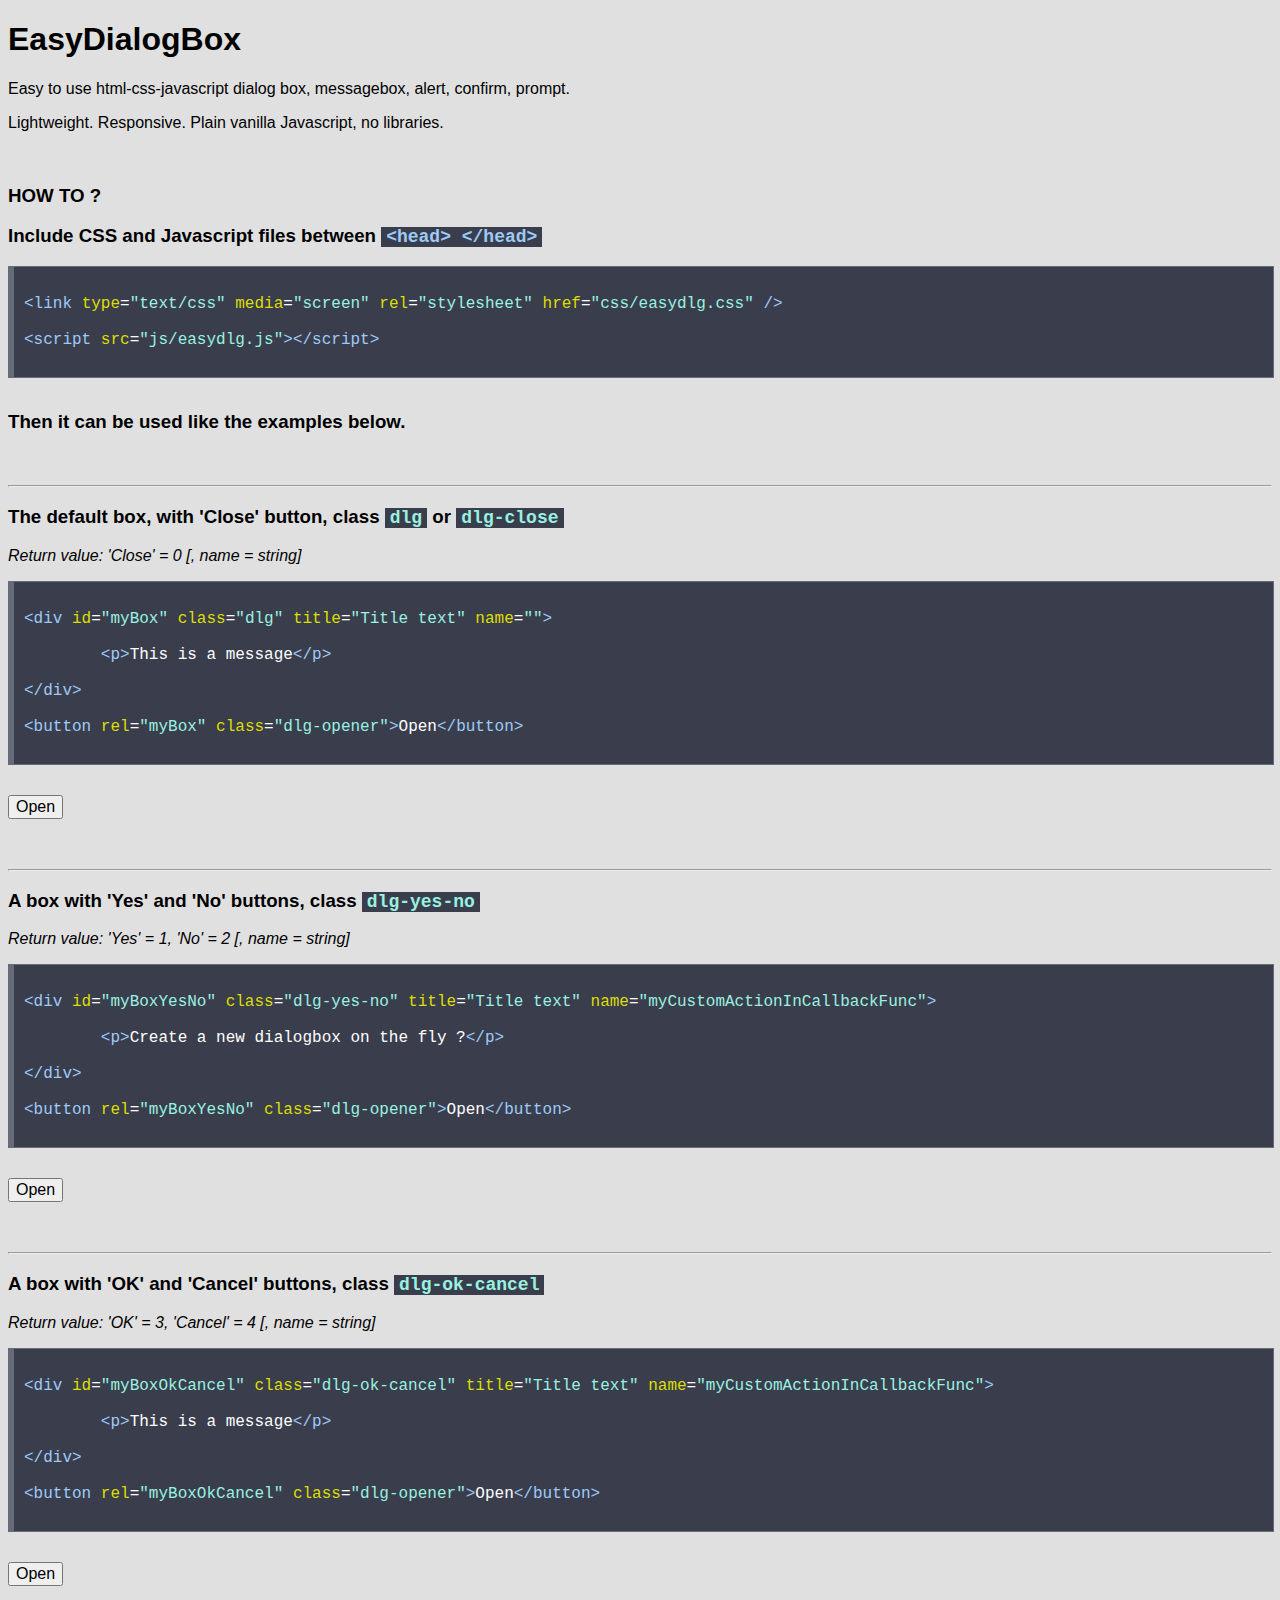
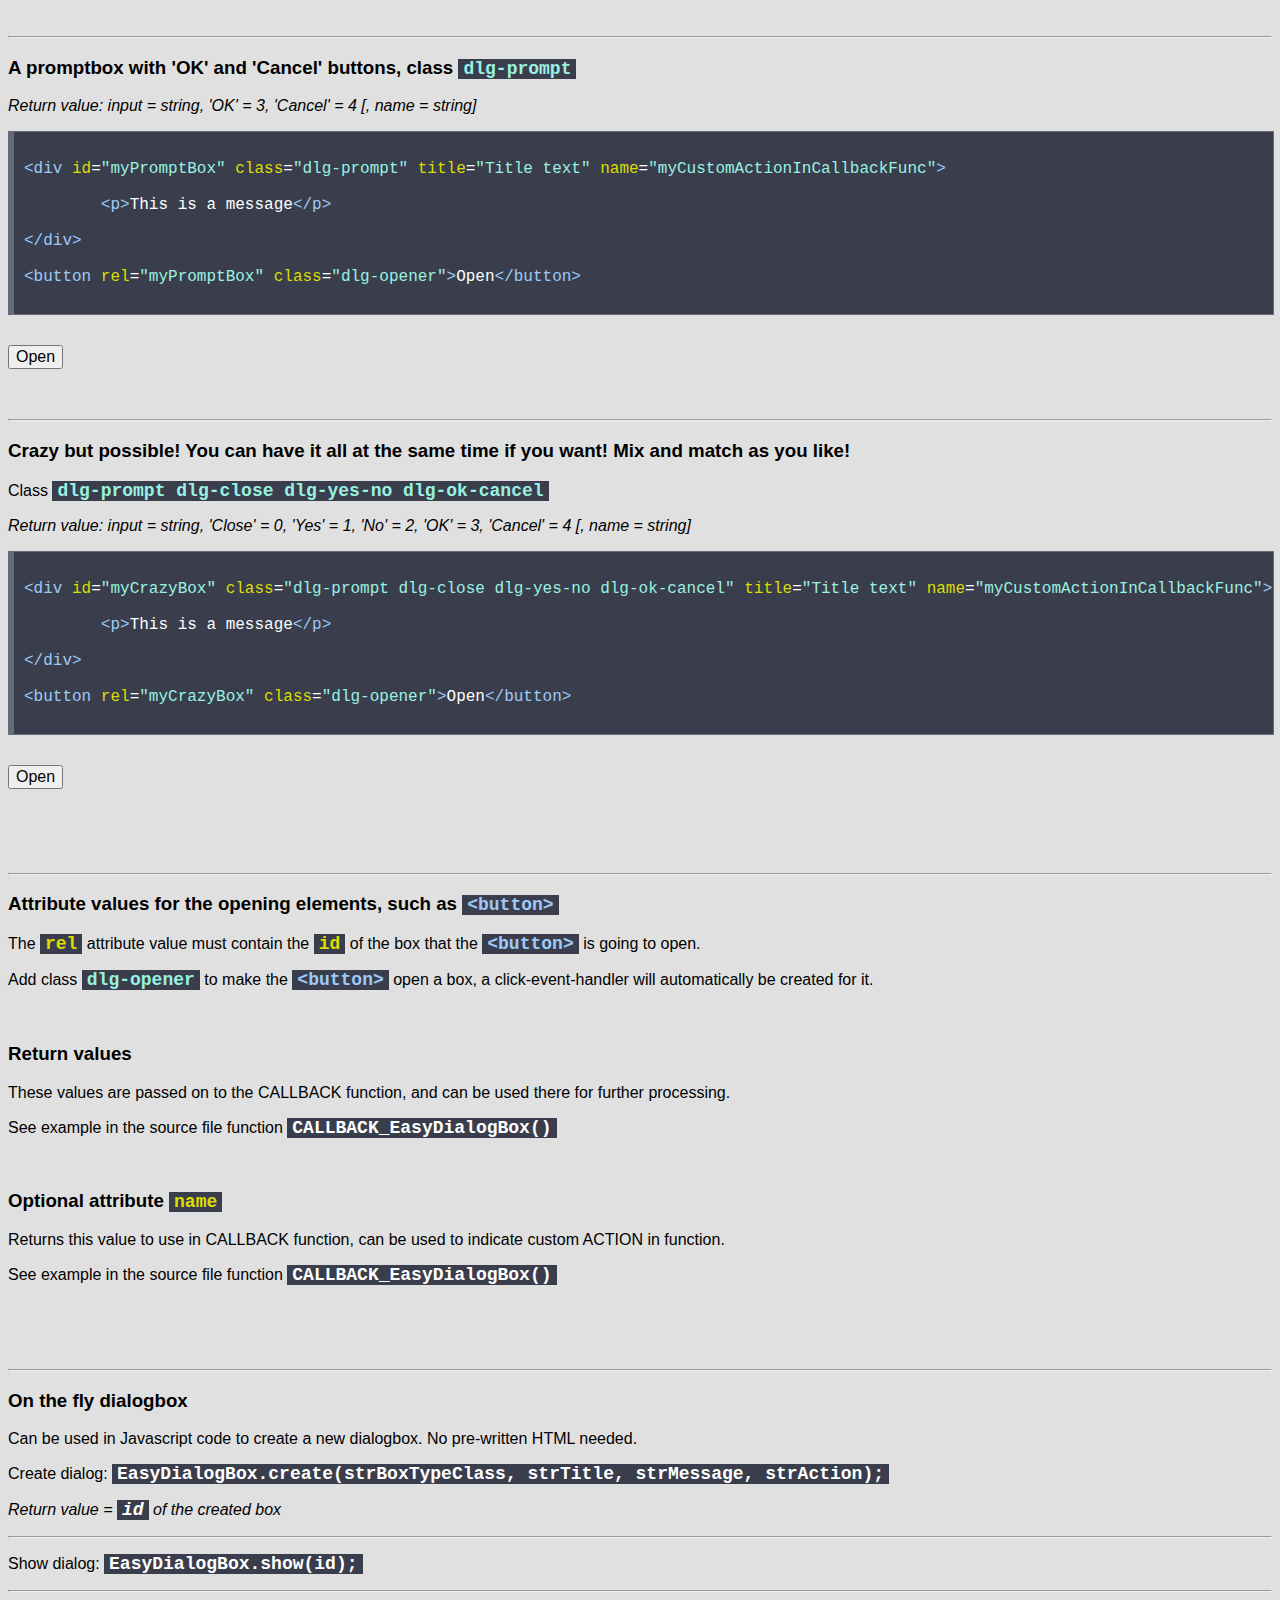
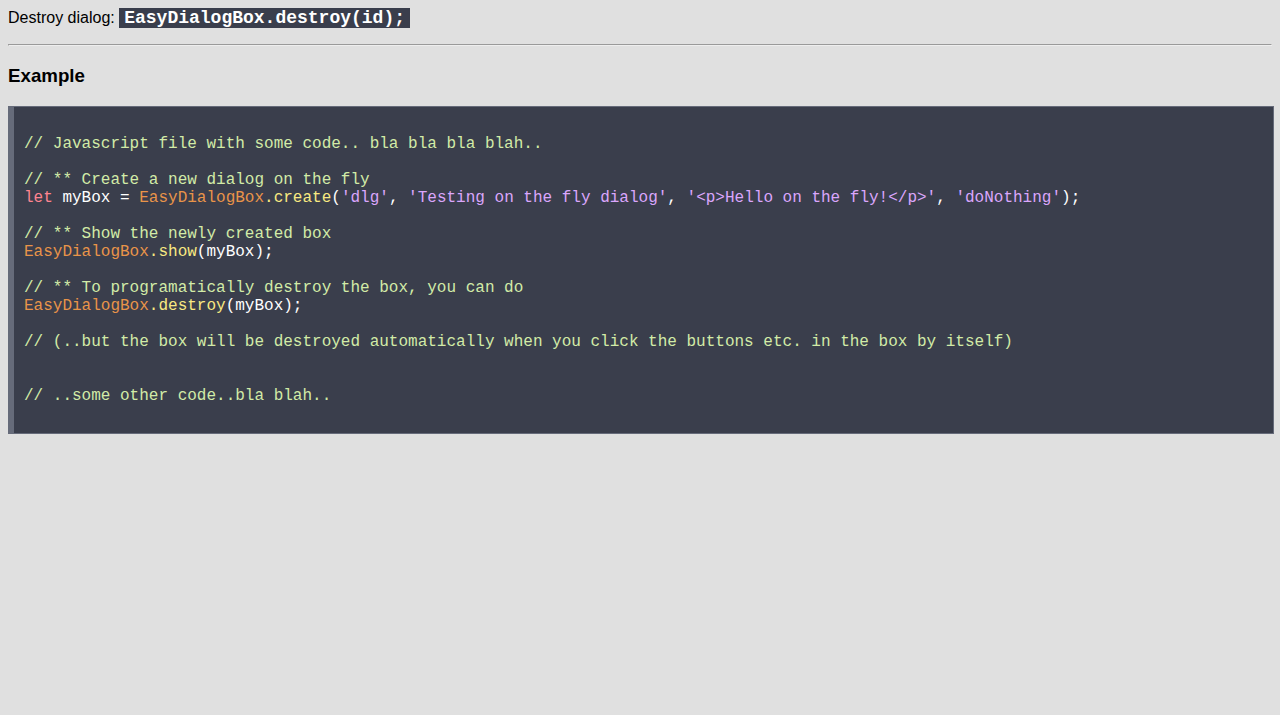
<file: test_dialog.html>
<!DOCTYPE html>
<html>
<meta name="viewport" content="width=device-width, initial-scale=1" />
<meta http-equiv="Content-Type" content="text/html; charset=utf-8" />
<head>
<title>EasyDialogBox examples and documentation</title>
<style type="text/css">
body
{
	padding-bottom:200px;
	font-family:Arial, Helvetica, sans-serif;
	font-size:16px;
	background-color:#e0e0e0;
}
.ital
{
	font-style:italic;
}
.bold
{
	font-weight:bold;
}
code
{
	font-size:18px;
	font-weight:bold;
	/*color:#0000ff;*/
	color:#fff;
	background-color:#3a3e4c; /* fafafa 1d1e22 */
	padding-left:5px;
	padding-right:5px;
}
button
{
	font-family:inherit;
	font-size:inherit;
}
.codeview
{
	display:inline-block;
	margin:0;
	margin-bottom:10px;
	width:98%;
	/*max-width:940px;*/
	padding:10px;
	overflow:scroll;
	white-space:pre;
	font-family:Consolas,Menlo,Monaco,"Lucida Console","Liberation Mono","DejaVu Sans Mono","Bitstream Vera Sans Mono","Courier New",monospace,sans-serif !important;
	font-size:inherit;
	line-height:normal;
	background-color:#3a3e4c; /* fafafa 1d1e22 */
	color:#fff;
	border:1px #666b7a solid; /* 51a451 666b7a */
	border-left-width:6px;
}
b
{
	font-weight:normal; /* abuse this tag for syntax coloring */
}
.tag
{
	color:#9ecaf8; /* 0000ff a8742b 00ccff */
}
.att
{
	color:#dddd00; /* dd0000 e1ca72 */
}
.val
{
	color:#99f1e0; /* 9901e0 74a25d */
}
.comment 
{
	color:#d2eba7;
}
.obj
{
	color:#e99449;
}
.func
{
	color:#f8e981;
}
.param
{
	color:#dba6fc;
}
.typ
{
	color:#ff8490;
}
</style>
<link type="text/css" media="screen" rel="stylesheet" href="css/easydlg.css" />
<script src="js/easydlg.js"></script>
</head>
<body>

	<div id="myBox" class="dlg" title="Title text">
		<p>This is a message</p>
	</div>
	
	<div id="myBoxYesNo" class="dlg-yes-no" title="Title text" name="myCustomActionInCallbackFunc">
		<p>Create a new dialogbox on the fly ?</p>
	</div>
	
	<div id="myBoxOkCancel" class="dlg-ok-cancel" title="Title text" name="myCustomActionInCallbackFunc">
		<p>This is a message</p>
	</div>	
	
	<div id="myPromptBox" class="dlg-prompt" title="Title text" name="myCustomActionInCallbackFunc">
		<p>This is a message</p>
	</div>	
	
	<div id="myCrazyBox" class="dlg-prompt dlg-close dlg-yes-no dlg-ok-cancel" title="Title text" name="myCustomActionInCallbackFunc">
		<p>This is a message</p>
	</div>		
	
	<h1>EasyDialogBox</h1>
	<p>Easy to use html-css-javascript dialog box, messagebox, alert, confirm, prompt.</p>
	<p>Lightweight. Responsive. Plain vanilla Javascript, no libraries.</p>
	
	<p>&nbsp;</p>
	
	<h3>HOW TO ?</h3>
	
	<h3>Include CSS and Javascript files between <code class="tag">&lt;head&gt; &lt;/head&gt;</code></h3>
	<div class="codeview">
<b class="tag">&lt;link</b> <b class="att">type</b>=<b class="val">"text/css"</b> <b class="att">media</b>=<b class="val">"screen"</b> <b class="att">rel</b>=<b class="val">"stylesheet"</b> <b class="att">href</b>=<b class="val">"css/easydlg.css"</b> <b class="tag">/&gt;</b>

<b class="tag">&lt;script</b> <b class="att">src</b>=<b class="val">"js/easydlg.js"</b><b class="tag">&gt;&lt;/script&gt;</b>
	</div>
	
	<h3>Then it can be used like the examples below.</h3>
	
	<p>&nbsp;</p>
	<hr />
	
	<h3>The default box, with 'Close' button, class <code class="val">dlg</code> or <code class="val">dlg-close</code></h3>
	<p class="ital">Return value: 'Close' = 0 [, name = string]</p>
	<div class="codeview">
<b class="tag">&lt;div</b> <b class="att">id</b>=<b class="val">"myBox"</b> <b class="att">class</b>=<b class="val">"dlg"</b> <b class="att">title</b>=<b class="val">"Title text"</b> <b class="att">name</b>=<b class="val">&quot;&quot;</b><b class="tag">&gt;</b>

	<b class="tag">&lt;p&gt;</b>This is a message<b class="tag">&lt;/p&gt;</b>
	
<b class="tag">&lt;/div&gt;</b>
	
<b class="tag">&lt;button</b> <b class="att">rel</b>=<b class="val">"myBox"</b> <b class="att">class</b>=<b class="val">"dlg-opener"</b><b class="tag">&gt;</b>Open<b class="tag">&lt;/button&gt;</b>
	</div>
	<p><button rel="myBox" class="dlg-opener">Open</button></p>
	
	<p>&nbsp;</p>
	<hr />
	
	<h3>A box with 'Yes' and 'No' buttons, class <code class="val">dlg-yes-no</code></h3>
	<p class="ital">Return value: 'Yes' = 1, 'No' = 2 [, name = string]</p>
	<div class="codeview">
<b class="tag">&lt;div</b> <b class="att">id</b>=<b class="val">"myBoxYesNo"</b> <b class="att">class</b>=<b class="val">"dlg-yes-no"</b> <b class="att">title</b>=<b class="val">"Title text"</b> <b class="att">name</b>=<b class="val">&quot;myCustomActionInCallbackFunc&quot;</b><b class="tag">&gt;</b>

	<b class="tag">&lt;p&gt;</b>Create a new dialogbox on the fly ?<b class="tag">&lt;/p&gt;</b>
	
<b class="tag">&lt;/div&gt;</b>
	
<b class="tag">&lt;button</b> <b class="att">rel</b>=<b class="val">"myBoxYesNo"</b> <b class="att">class</b>=<b class="val">"dlg-opener"</b><b class="tag">&gt;</b>Open<b class="tag">&lt;/button&gt;</b>
	</div>
	<p><button rel="myBoxYesNo" class="dlg-opener">Open</button></p>
	
	<p>&nbsp;</p>
	<hr />
	
	<h3>A box with 'OK' and 'Cancel' buttons, class <code class="val">dlg-ok-cancel</code></h3>
	<p class="ital">Return value: 'OK' = 3, 'Cancel' = 4 [, name = string]</p>
	<div class="codeview">
<b class="tag">&lt;div</b> <b class="att">id</b>=<b class="val">"myBoxOkCancel"</b> <b class="att">class</b>=<b class="val">"dlg-ok-cancel"</b> <b class="att">title</b>=<b class="val">"Title text"</b> <b class="att">name</b>=<b class="val">&quot;myCustomActionInCallbackFunc&quot;</b><b class="tag">&gt;</b>

	<b class="tag">&lt;p&gt;</b>This is a message<b class="tag">&lt;/p&gt;</b>
	
<b class="tag">&lt;/div&gt;</b>
	
<b class="tag">&lt;button</b> <b class="att">rel</b>=<b class="val">"myBoxOkCancel"</b> <b class="att">class</b>=<b class="val">"dlg-opener"</b><b class="tag">&gt;</b>Open<b class="tag">&lt;/button&gt;</b>
	</div>
	<p><button rel="myBoxOkCancel" class="dlg-opener">Open</button></p>
	
	<p>&nbsp;</p>
	<hr />
	
	<h3>A promptbox with 'OK' and 'Cancel' buttons, class <code class="val">dlg-prompt</code></h3>
	<p class="ital">Return value: input = string, 'OK' = 3, 'Cancel' = 4 [, name = string]</p>
	<div class="codeview">
<b class="tag">&lt;div</b> <b class="att">id</b>=<b class="val">"myPromptBox"</b> <b class="att">class</b>=<b class="val">"dlg-prompt"</b> <b class="att">title</b>=<b class="val">"Title text"</b> <b class="att">name</b>=<b class="val">&quot;myCustomActionInCallbackFunc&quot;</b><b class="tag">&gt;</b>

	<b class="tag">&lt;p&gt;</b>This is a message<b class="tag">&lt;/p&gt;</b>
	
<b class="tag">&lt;/div&gt;</b>
	
<b class="tag">&lt;button</b> <b class="att">rel</b>=<b class="val">"myPromptBox"</b> <b class="att">class</b>=<b class="val">"dlg-opener"</b><b class="tag">&gt;</b>Open<b class="tag">&lt;/button&gt;</b>
	</div>
	<p><button rel="myPromptBox" class="dlg-opener">Open</button></p>

	<p>&nbsp;</p>
	<hr />
	
	<h3>Crazy but possible! You can have it all at the same time if you want! Mix and match as you like!</h3>
	<p>Class <code class="val">dlg-prompt dlg-close dlg-yes-no dlg-ok-cancel</code></p>
	<p class="ital">Return value: input = string, 'Close' = 0, 'Yes' = 1, 'No' = 2, 'OK' = 3, 'Cancel' = 4 [, name = string]</p>
	<div class="codeview">
<b class="tag">&lt;div</b> <b class="att">id</b>=<b class="val">"myCrazyBox"</b> <b class="att">class</b>=<b class="val">"dlg-prompt dlg-close dlg-yes-no dlg-ok-cancel"</b> <b class="att">title</b>=<b class="val">"Title text"</b> <b class="att">name</b>=<b class="val">&quot;myCustomActionInCallbackFunc&quot;</b><b class="tag">&gt;</b>

	<b class="tag">&lt;p&gt;</b>This is a message<b class="tag">&lt;/p&gt;</b>
	
<b class="tag">&lt;/div&gt;</b>
	
<b class="tag">&lt;button</b> <b class="att">rel</b>=<b class="val">"myCrazyBox"</b> <b class="att">class</b>=<b class="val">"dlg-opener"</b><b class="tag">&gt;</b>Open<b class="tag">&lt;/button&gt;</b>
	</div>
	<p><button rel="myCrazyBox" class="dlg-opener">Open</button></p>
		
	<p>&nbsp;</p>
	<p>&nbsp;</p>
	<hr />
		
	<div>
		<h3>Attribute values for the opening elements, such as <code class="tag">&lt;button&gt;</code></h3>
		<p>The <code class="att">rel</code> attribute value must contain the <code class="att">id</code> of the box that the <code class="tag">&lt;button&gt;</code> is going to open.</p>
		<p>Add class <code class="val">dlg-opener</code> to make the <code class="tag">&lt;button&gt;</code> open a box, a click-event-handler will automatically be created for it.</p>
	</div>
	
	<p>&nbsp;</p>
	
	<div>
		<h3>Return values</h3>
		<p>These values are passed on to the CALLBACK function, and can be used there for further processing.</p>
		<p>See example in the source file function <code>CALLBACK_EasyDialogBox()</code></p>
	</div>
	
	<p>&nbsp;</p>
	
	<div>
		<h3>Optional attribute <code class="att">name</code></h3>
		<p>Returns this value to use in CALLBACK function, can be used to indicate custom ACTION in function.</p>
		<p>See example in the source file function <code>CALLBACK_EasyDialogBox()</code></p>
	</div>
	
	<p>&nbsp;</p>
	<p>&nbsp;</p>
	<hr />
	
	<h3>On the fly dialogbox</h3>	
	<p>Can be used in Javascript code to create a new dialogbox. No pre-written HTML needed.</p>
	<p>Create dialog: <code>EasyDialogBox.create(strBoxTypeClass, strTitle, strMessage, strAction);</code></p>
	<p class="ital">Return value = <code>id</code> of the created box</p>
	<hr />
	<p>Show dialog: <code>EasyDialogBox.show(id);</code></p>
	<hr />
	<p>Destroy dialog: <code>EasyDialogBox.destroy(id);</code></p>
	<hr />
	<h3>Example</h3>
	<div class="codeview">
<b class="comment">// Javascript file with some code.. bla bla bla blah..</b>

<b class="comment">// ** Create a new dialog on the fly</b>
<b class="typ">let</b> myBox = <b class="obj">EasyDialogBox</b><b class="func">.create</b>(<b class="param">'dlg'</b>, <b class="param">'Testing on the fly dialog'</b>, <b class="param">'&lt;p&gt;Hello on the fly!&lt;/p&gt;'</b>, <b class="param">'doNothing'</b>);

<b class="comment">// ** Show the newly created box</b>
<b class="obj">EasyDialogBox</b><b class="func">.show</b>(myBox);

<b class="comment">// ** To programatically destroy the box, you can do</b>
<b class="obj">EasyDialogBox</b><b class="func">.destroy</b>(myBox);

<b class="comment">// (..but the box will be destroyed automatically when you click the buttons etc. in the box by itself)</b>


<b class="comment">// ..some other code..bla blah..</b>
	</div>
	
	<p>&nbsp;</p>

</body>
</html>
</file>
<file: css/easydlg.css>
@charset "utf-8";
/* CSS File */

/* Dialog box types, (controls background and overlay) hidden by default */
.dlg,
.dlg-close,
.dlg-yes,
.dlg-no,
.dlg-yes-no,
.dlg-ok,
.dlg-cancel,
.dlg-ok-cancel,
.dlg-prompt
{
    z-index:60000; /* bring to top */
    margin:0;
    padding:0;
    display:none;
    position:fixed;
    left:0;
    top:0;
    width:100%;
    height:100%;
    overflow:auto; /* enable scroll if needed, triggers in responsivemode */
    background-color:#000; /* fallback if not support trans. overlay */
    background-color:rgba(0,0,0,0.2); /* translucent overlay */
}

/* Dialog box */
.dlg-box
{
    display:block;
    margin:0;
    padding:0;
    max-width:600px;
    width:100%;
    min-width:100px; /* minimum resize value */
    min-height:36px; /* minimum resize value */
    font-family:Arial, Helvetica, sans-serif;
    font-size:10px;
    background-color:#fff;
    border:1px solid #3d6da8; /* ".dlg-heading" has the same background-color as this */
    visibility:hidden;
    overflow:hidden; /* disable scrolling inside box, instead set scroll on inside elements */
    position:absolute; /* this is needed or else "dlg-disable-drag" custom position do not work */
    pointer-events:auto; /* makes dialog clickable when parent (overlay) is disabled */
}

/* Dialog heading */
.dlg-heading
{
    z-index:80000;
    display:block;
    margin:0;
    padding:10px;
    background-color:#3d6da8; /* ".dlg-box" has the same border-color as this */
    color:#fff;
    white-space:nowrap;
    overflow:hidden;
    text-overflow:ellipsis;
    border:none;
    border-width:0; /* must have a pixel value, used for calcs */
    height:19px;
    line-height:19px;
    font-family:inherit;
    font-size:1.4em;
    box-sizing:content-box; /* fix for Bootstrap */
    /*border:1px solid #ff00ff; /* DEBUG */
}

/* Dialog title */
.dlg-title
{
    z-index:80001;
}

/* Close X */
.dlg-close-x
{
    z-index:80002;
    float:right;
    margin:0;
    margin-top:-5px;
    margin-right:0;
    padding:5px;
    color:inherit;
    font-family:Arial, Helvetica, sans-serif;
    font-size:2em;
    font-weight:normal;
    background-color:inherit;
    /*border:1px solid #00ffff; /* DEBUG */
}

.dlg-close-x:hover,
.dlg-close-x:focus
{
    color:#aaa;
    text-decoration:none;
    cursor:pointer;
}

/* Dialog message container */
.dlg-message
{
    display:block;
    margin:0;
    padding:0 15px; /* fixes height padding calc issue */
    font-family:inherit;
    font-size:1.4em;
    line-height:1.4em;
    overflow-x:hidden; /* hide horizontal scrollbar */
    overflow-y:auto; /* add vertical scrollbar if needed */
    border:none;
    border-width:0; /* must have a pixel value, used for calcs */
    /*border:1px solid #ff0000; /* DEBUG */
}

/* First DIV and P elements inside message container */
.dlg-message > div:first-child,
.dlg-message > p:first-child
{
    margin-top:0;
    padding-top:15px;
}

/* Last DIV and P elements inside message container */
.dlg-message > div:last-child,
.dlg-message > p:last-child
{
    margin-bottom:0;
    padding-bottom:15px;
}

/* Flex boxes */
.dlg-flex-container
{
    margin:0;
    padding:0;
    border:none;
    border-width:0; /* must have a pixel value, used for calcs */
    /*border:1px solid #ff0000; /* DEBUG */
}

.dlg-flexbox-left
{
    width:55px;
    margin:0;
    padding:20px;
    display:table-cell;
    border:none;
    box-sizing:border-box; /* fix for Bootstrap */
    /*border:1px solid #00ff00; /* DEBUG */
}

.dlg-flexbox-left div:first-child,
.dlg-flexbox-left div:last-child
{
    padding:0;
    margin:0;
}

.dlg-flexbox-right
{
    width:100%;
    margin:0;
    padding:0 20px 0 0;
    display:table-cell;
    border:none;
    text-align:left;
    vertical-align:top;
    overflow-x:hidden; /* hide horizontal scrollbar */
    overflow-y:auto; /* add vertical scrollbar if needed */
    box-sizing:content-box; /* fix for Bootstrap */
    /*border:1px solid #0000ff; /* DEBUG */
}

/* First DIV and P elements inside message container right */
.dlg-flexbox-right > div:first-child,
.dlg-flexbox-right > p:first-child
{
    margin-top:0;
    padding-top:15px;
}

/* Last DIV and P elements inside message container right */
.dlg-flexbox-right > div:last-child,
.dlg-flexbox-right > p:last-child
{
    margin-bottom:0;
    padding-bottom:15px;
}

/* Dialog input */
.dlg-input
{
    margin:0;
}

/* Dialog input-field */
.dlg-input-field
{
    margin:0;
    margin-top:5px;
    margin-bottom:10px;
    padding:5px;
    width:100%;
    font-family:inherit;
    font-size:1em;
    box-sizing:border-box;
}

/* Dialog footer */
.dlg-footer
{
    z-index:80000;
    display:block;
    margin:0;
    padding:10px;
    height:30px;
    background-color:#f0f0f0;
    border:none;
    border-width:0; /* must have a pixel value, used for calcs */
    border-top:1px solid #e5e5e5;
    border-bottom-left-radius:inherit;
    border-bottom-right-radius:inherit;
    text-align:right;
    font-family:inherit;
    font-size:1.3em;
    overflow:hidden; /* hide content, scrollbar */
    box-sizing:content-box; /* fix for Bootstrap */
    /*border:1px solid #00ff00; /* DEBUG */
}

/* Extra padding that appear when dialogbox has a resize-handle, to give it some extra space */
.dlg-footer-extra-padding
{
    padding-right:15px;
    padding-bottom:15px;
}

/* The buttons */
.dlg-footer button
{
    margin:0;
    margin-left:10px;
    padding:0 15px;
    height:30px;
}

/* Dialog icons, pure css, no images used, but could be changed to use images instead by using the same classes etc. */
.dlg-symbol
{
    margin:0;
    padding:0;
    display:inline-block;
    height:35px;
    width:35px;
    font-size:24px;
    font-family:"Courier new", Courier, monospace;
    font-weight:bold;
    color:#fff;
    text-align:center;
    line-height:34px;
    border-radius:50%;
}

.dlg-icon-info
{
    background-color:#0077d7;
    line-height:37px;
    box-shadow:0 0 0 1px #004d8b;
}

.dlg-icon-info::before,
.dlg-icon-info:before
{
    content:'i';
}

.dlg-icon-question
{
    background-color:#0077d7;
    line-height:37px;
    box-shadow:0 0 0 1px #004d8b;
}

.dlg-icon-question::before,
.dlg-icon-question:before
{
    content:'?';
}

.dlg-icon-error
{
    background:#e64943;
    font-family:Consolas, monospace;
    line-height:37px;
    box-shadow:0 0 0 1px #852622;
}

.dlg-icon-error::before,
.dlg-icon-error:before
{
    /* light x */
    content:'\002715';

    /* heavy x */
    /*content:'\002716';*/
}

.dlg-icon-success
{
    background:#67b66e;
    font-size:17px;
    line-height:37px;
    box-shadow:0 0 0 1px #407145;
}

.dlg-icon-success::before,
.dlg-icon-success:before
{
    content:'\002713';
}

.dlg-icon-excl
{
    color:#000;
    border-radius:0;
    width:0;
    height:0;
    line-height:37px;
    border-left:18px solid transparent;
    border-right:18px solid transparent;
    border-bottom:32px solid #b29534;
}

.dlg-icon-excl::before,
.dlg-icon-excl:before
{
    content:'';
    border-radius:0;
    width:0;
    height:0;
    border-left:16px solid transparent;
    border-right:16px solid transparent;
    border-bottom:30px solid #ffd54b;
    position:relative;
    top:-31px;
    left:-16px;
}

.dlg-icon-excl::after,
.dlg-icon-excl:after
{
    content:'!';
    width:0;
    height:0;
    margin-left:-39px;
    position:relative;
    top:2px;
    line-height:37px;
}

/* Stop scrolling of background page content (body) when dialogbox is in view */
.dlg-stop-scrolling
{
    height:100%;
    overflow:hidden;
}

/* Disable translucent background, background overlay (no modal) */
.dlg-disable-overlay,
.dlg-nomodal,
.dlg-multi
{
    background-color:transparent;
    pointer-events:none; /* force layer to pass-through click events */
    overflow:hidden; /* disable scrolling */
}

/* Rounded corners */
.dlg-rounded
{
    -webkit-border-radius:5px;
    -moz-border-radius:5px;
    border-radius:5px;
}

/* Shadow */
.dlg-shadow
{
    -webkit-box-shadow:1px 2px 10px 0px rgba(0,0,0,0.5);
    -moz-box-shadow:1px 2px 10px 0px rgba(0,0,0,0.5);
    box-shadow:1px 2px 10px 0px rgba(0,0,0,0.5);
}

/* Resize handle */
.dlg-rh
{
    z-index:80001;
    display:inline-block;
    margin:0;
    padding:0;
    width:20px;
    height:20px;
    background-color:transparent;
    position:absolute;
    bottom:0;
    right:0;
    cursor:nw-resize;
    /*border:1px solid #ff0000; /* DEBUG */
}

/* Resize handle dots */
.dlg-rd1,
.dlg-rd2,
.dlg-rd3,
.dlg-rd4,
.dlg-rd5,
.dlg-rd6
{
    background-color:#999;
    margin:0;
    padding:0;
    width:2px;
    height:2px;
    position:absolute;
    border:none;
    /*border-right:1px solid #fafafa;  /* "shadow" */
    /*border-bottom:1px solid #fafafa; /* "shadow" */
    box-sizing:content-box; /* fix for Bootstrap */
}

/* Standard positions, dots closer together */
.dlg-rd1 { right:2px; bottom:8px; }
.dlg-rd2 { right:5px; bottom:5px; }
.dlg-rd3 { right:2px; bottom:5px; }
.dlg-rd4 { right:8px; bottom:2px; }
.dlg-rd5 { right:5px; bottom:2px; }
.dlg-rd6 { right:2px; bottom:2px; }

/* Alternative positions, dots farther apart, more space for "shadow" */
/*
.dlg-rd1 { right:2px; bottom:10px; }
.dlg-rd2 { right:6px; bottom:6px; }
.dlg-rd3 { right:2px; bottom:6px; }
.dlg-rd4 { right:10px; bottom:2px; }
.dlg-rd5 { right:6px; bottom:2px; }
.dlg-rd6 { right:2px; bottom:2px; }
*/
</file>
